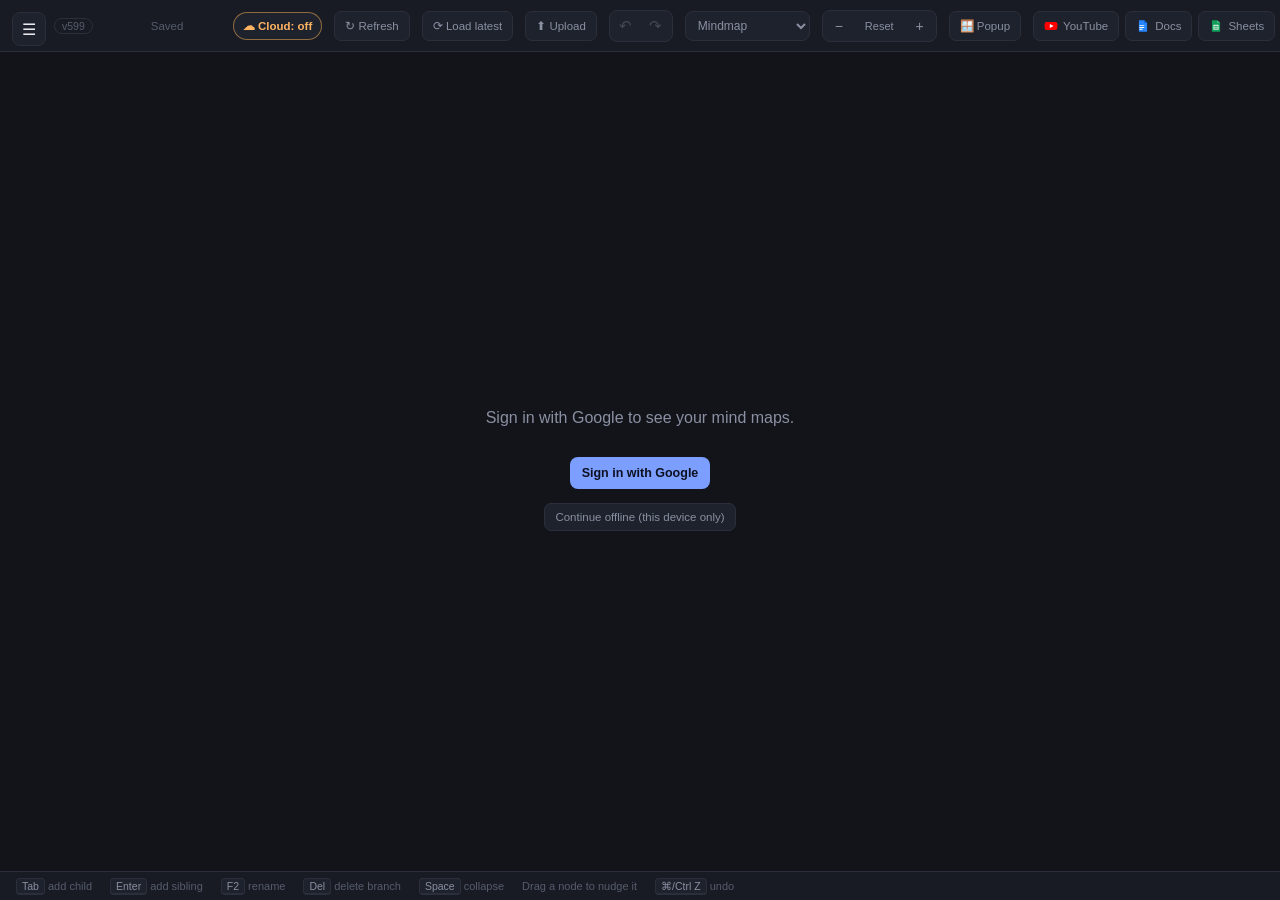
<file: index.html>
<!DOCTYPE html>
<html lang="en">
<head>
<meta charset="UTF-8">
<meta name="viewport" content="width=device-width, initial-scale=1.0, interactive-widget=resizes-content">
<!-- Discourages the browser from serving a stale cached copy of this page
     itself. Real HTTP cache-control headers (which GitHub Pages/its CDN
     set, and which meta tags can't override) still apply on top of this,
     so this alone won't guarantee a fresh index.html — but combined with
     the ?v= version below on app.js/style.css, it means even a cached
     index.html still points at the right versioned files. -->
<meta http-equiv="Cache-Control" content="no-cache, no-store, must-revalidate">
<meta http-equiv="Pragma" content="no-cache">
<meta http-equiv="Expires" content="0">
<title>Bản đồ tư duy</title>
<link rel="icon" type="image/svg+xml" href="favicon.svg">
<link rel="manifest" href="manifest.webmanifest?v=599">
<link rel="apple-touch-icon" href="pwa-icon-192.png">
<meta name="theme-color" content="#15171c">
<meta name="application-name" content="Branchline">
<meta name="mobile-web-app-capable" content="yes">
<meta name="apple-mobile-web-app-capable" content="yes">
<meta name="apple-mobile-web-app-status-bar-style" content="black-translucent">
<meta name="apple-mobile-web-app-title" content="Branchline">
<!-- BUMP_VERSION: bump this number every time you re-upload app.js or
     style.css to GitHub. Browsers (and GitHub's CDN) cache .css/.js files
     by their exact URL, so "style.css" and "style.css?v=599" count as
     completely different files to them — bumping this forces everyone's
     browser to fetch your new version instead of reusing an old cached
     one, no hard-refresh needed on their end. -->
<link rel="stylesheet" href="style.css?v=596">
</head>
<body>
<div id="app">

  <button id="btn-toggle-sidebar" class="sidebar-toggle-btn" title="Show/hide sidebar" aria-label="Show/hide sidebar">☰</button>

  <aside id="sidebar">
    <div class="sidebar-head">
      <div class="brand">
        <span class="brand-mark">◆</span>
        <span class="brand-name">Branchline</span>
      </div>
      <button id="btn-new-map" class="btn-primary" title="New mind map (N)">+ New map</button>
    </div>

    <div class="sidebar-section-label">Your maps</div>
    <ul id="mindmap-list"></ul>
    <p id="mindmap-list-signed-out" class="sidebar-signed-out-note hidden">Sign in with Google to see your maps.</p>

    <div class="sidebar-folder">
      <span id="folder-status" class="folder-status">Saving to browser storage only</span>
      <button id="btn-connect-folder" class="btn-ghost small">Connect folder</button>
    </div>

    <div class="sidebar-folder">
      <div class="drive-status-row">
        <span id="online-indicator" class="online-dot" title="Online"></span>
        <span id="drive-status" class="folder-status">Not synced to Google Drive</span>
      </div>
      <button id="btn-google-signin" class="btn-ghost small">Sign in with Google</button>
    </div>

    <script src="https://accounts.google.com/gsi/client" async defer></script>

    <div class="sidebar-foot">
      <button id="btn-export" class="btn-ghost">Export .json</button>
      <button id="btn-import" class="btn-ghost">Import .json</button>
      <input type="file" id="file-import" accept=".json" hidden>
      <button id="btn-trash" class="btn-ghost" title="Trashed maps">🗑 Trash<span id="trash-count-badge" class="trash-count-badge hidden"></span></button>
      <button id="btn-storage" class="btn-ghost" title="See what's using up browser storage">🗄 Storage</button>
      <button id="btn-commentbrowser" class="btn-ghost" title="Browse photo comments">💬 Comments</button>
      <div class="sidebar-media-row">
        <button id="btn-notesbrowser" class="btn-ghost" title="Browse all your notes">🗒 Notes</button>
        <button id="btn-photosbrowser" class="btn-ghost" title="Browse every photo on this map">🖼 Photos</button>
        <button id="btn-videosbrowser" class="btn-ghost" title="Browse every video on this map"><svg class="btn-icon-svg" viewBox="0 0 24 24" aria-hidden="true"><rect x="1" y="5" width="22" height="14" rx="4" fill="#FF0000"/><path d="M10 8.6l6.5 3.4-6.5 3.4z" fill="#fff"/></svg> Videos</button>
      </div>
      <button id="btn-help" class="btn-ghost">Shortcuts ?</button>
    </div>
  </aside>

  <main id="main">
    <div id="stale-sync-banner" class="stale-sync-banner hidden" role="status">
      <span id="stale-sync-text">⏳ Still syncing from Google Drive — what's on screen may not be the latest version from your other devices yet.</span>
    </div>
    <!-- Shown whenever this device is signed in but can no longer reach
         Drive (expired Google session, failed uploads, or offline). The
         sidebar's small status line said this already, but quietly enough
         to edit for an hour without noticing. -->
    <div id="drive-lost-banner" class="drive-lost-banner hidden" role="alert">
      <span id="drive-lost-text"></span>
      <button type="button" id="drive-lost-reconnect" class="drive-lost-btn">Reconnect Google</button>
    </div>
    <div id="toolbar">
      <input id="title-input" class="title-input" spellcheck="false" placeholder="Untitled map">
      <span id="version-badge" class="version-badge" title="Loading version…"></span>
      <div id="toolbar-quote-banner" class="toolbar-gap toolbar-quote-banner" role="button" tabindex="0" title="Click to view or edit your affirmations">
        <marquee id="quote-banner-marquee" behavior="scroll" direction="left" scrollamount="4">Loading…</marquee>
      </div>
      <span id="save-status" class="save-status">Saved</span>
      <button id="cloud-sync-pill" class="cloud-sync-pill" type="button" title="Google Drive sync status">☁ Cloud: checking…</button>
      <button id="btn-refresh-app" class="btn-ghost" type="button" title="Reload Branchline">↻ Refresh</button>
      <button id="btn-load-latest" class="btn-ghost" title="Pull the newest version of your maps from Google Drive right now">⟳ Load latest</button>
      <button id="btn-upload-now" class="btn-ghost" title="Upload the map you have open to Google Drive right now — for when you want to be sure it went up">⬆ Upload</button>
      <div class="undo-controls">
        <button id="btn-undo" title="Undo (Ctrl/Cmd+Z)" aria-label="Undo" disabled>↶</button>
        <button id="btn-redo" title="Redo (Ctrl/Cmd+Shift+Z)" aria-label="Redo" disabled>↷</button>
      </div>
      <select id="layout-select" class="layout-select" title="Change how this map is laid out">
        <option value="mindmap">Mindmap</option>
        <option value="righty">Righty mindmap</option>
        <option value="timeline">Timeline</option>
      </select>
      <div class="zoom-controls">
        <button id="zoom-out" title="Zoom out">−</button>
        <button id="zoom-reset" title="Reset view">Reset</button>
        <button id="zoom-in" title="Zoom in">+</button>
      </div>
      <button id="btn-popup-opener" class="btn-ghost" title="Open any URL in a sized popup window (Ctrl/Cmd+Shift+O)">🪟 Popup</button>
      <div class="quicklink-group">
        <button id="btn-quick-youtube" class="btn-ghost btn-quicklink" title="Open YouTube in a popup window">
          <svg viewBox="0 0 24 24" class="btn-quicklink-icon"><rect x="1" y="5" width="22" height="14" rx="4" fill="#FF0000"/><path d="M10 8.6l6.5 3.4-6.5 3.4z" fill="#fff"/></svg>
          YouTube
        </button>
        <button id="btn-quick-gdocs" class="btn-ghost btn-quicklink" title="Open Google Docs in a popup window">
          <svg viewBox="0 0 24 24" class="btn-quicklink-icon"><path d="M6 2h8l5 5v14a1 1 0 01-1 1H6a1 1 0 01-1-1V3a1 1 0 011-1z" fill="#2684FC"/><path d="M14 2l5 5h-5z" fill="#0F62D6"/><rect x="5.5" y="10.5" width="9" height="1.6" rx=".8" fill="#fff"/><rect x="5.5" y="13.7" width="9" height="1.6" rx=".8" fill="#fff"/><rect x="5.5" y="16.9" width="6" height="1.6" rx=".8" fill="#fff"/></svg>
          Docs
        </button>
        <button id="btn-quick-gsheets" class="btn-ghost btn-quicklink" title="Open Google Sheets in a popup window">
          <svg viewBox="0 0 24 24" class="btn-quicklink-icon"><path d="M6 2h8l5 5v14a1 1 0 01-1 1H6a1 1 0 01-1-1V3a1 1 0 011-1z" fill="#0F9D58"/><path d="M14 2l5 5h-5z" fill="#57BB8F"/><rect x="7.5" y="10" width="9" height="8.5" rx="1.1" fill="#fff"/><line x1="7.5" y1="12.9" x2="16.5" y2="12.9" stroke="#0F9D58" stroke-width="1"/><line x1="7.5" y1="15.7" x2="16.5" y2="15.7" stroke="#0F9D58" stroke-width="1"/><line x1="10.5" y1="10" x2="10.5" y2="18.5" stroke="#0F9D58" stroke-width="1"/><line x1="13.5" y1="10" x2="13.5" y2="18.5" stroke="#0F9D58" stroke-width="1"/></svg>
          Sheets
        </button>
        <button id="btn-quick-gphotos" class="btn-ghost btn-quicklink" title="Open Google Photos in a popup window">
          <svg viewBox="0 0 24 24" class="btn-quicklink-icon"><path d="M12 12 L12 0 A6 6 0 0 1 12 12 Z" fill="#E94235"/><path d="M12 12 L24 12 A6 6 0 0 1 12 12 Z" fill="#4A82F2"/><path d="M12 12 L12 24 A6 6 0 0 1 12 12 Z" fill="#31A354"/><path d="M12 12 L0 12 A6 6 0 0 1 12 12 Z" fill="#FBBB05"/></svg>
          Photos
        </button>
      </div>
      <button id="btn-auto-arrange" class="btn-ghost" title="Snap every node back to its automatic position (clears manual nudges that can overlap)">⤢ Auto-arrange</button>
      <button id="btn-theme" class="btn-ghost" title="Change background, connector and font colors">🎨 Theme</button>
      <button id="btn-delete-map" class="btn-ghost danger" title="Move this map to trash">Delete map</button>
    </div>

    <div id="viewport">
      <div id="world">
        <svg id="lines-svg" xmlns="http://www.w3.org/2000/svg"></svg>
        <div id="nodes-layer"></div>
      </div>
      <div id="empty-state" class="hidden">
        <p>No mind maps yet.</p>
        <button id="btn-empty-new" class="btn-primary">Create your first map</button>
      </div>
      <div id="signed-out-state" class="hidden">
        <p>Sign in with Google to see your mind maps.</p>
        <button id="btn-signed-out-signin" class="btn-primary">Sign in with Google</button>
        <button id="btn-local-only" class="btn-ghost">Continue offline (this device only)</button>
      </div>
      <div id="node-fabs" class="hidden">
        <button id="fab-add-child" class="node-fab" title="Add child node (Tab)">
          <svg viewBox="0 0 57 23" xmlns="http://www.w3.org/2000/svg">
            <rect x="3" y="9" width="7" height="5" fill="currentColor" stroke="none"></rect>
            <line x1="19" y1="11.5" x2="25" y2="11.5" stroke-width="2"></line>
            <rect x="24" y="3" width="30" height="17" rx="1.5" stroke-width="3"></rect>
            <line x1="39" y1="8" x2="39" y2="15" stroke-width="2.5"></line>
            <line x1="35" y1="11.5" x2="43" y2="11.5" stroke-width="2.5"></line>
          </svg>
        </button>
        <button id="fab-add-sibling" class="node-fab" title="Add sibling node (Enter)">
          <svg viewBox="0 0 49 36" xmlns="http://www.w3.org/2000/svg">
            <rect x="17" y="3" width="6" height="4" fill="currentColor" stroke="none"></rect>
            <path d="M10,5.5 L4.5,5.5 L4.5,24.5 L16,24.5" fill="none" stroke-width="3" stroke-linejoin="round" stroke-linecap="round"></path>
            <rect x="15" y="15" width="31" height="18" rx="1.5" stroke-width="3"></rect>
            <line x1="31" y1="20" x2="31" y2="28" stroke-width="2.5"></line>
            <line x1="27" y1="24" x2="35" y2="24" stroke-width="2.5"></line>
          </svg>
        </button>
        <button id="btn-calendar" class="node-fab node-fab-calendar" title="Calendar" aria-label="Calendar">📅</button>
      </div>
    </div>

    <div id="hint-bar">
      <span><kbd>Tab</kbd> add child</span>
      <span><kbd>Enter</kbd> add sibling</span>
      <span><kbd>F2</kbd> rename</span>
      <span><kbd>Del</kbd> delete branch</span>
      <span><kbd>Space</kbd> collapse</span>
      <span>Drag a node to nudge it</span>
      <span><kbd>⌘/Ctrl Z</kbd> undo</span>
    </div>
  </main>

</div>

<div id="help-modal" class="modal hidden">
  <div class="modal-card">
    <h2>Keyboard shortcuts</h2>
    <table>
      <tr><td><kbd>Tab</kbd></td><td>Add a child to the selected node</td></tr>
      <tr><td><kbd>Enter</kbd></td><td>Add a sibling after the selected node</td></tr>
      <tr><td><kbd>Shift</kbd> + <kbd>Enter</kbd></td><td>New line while editing text</td></tr>
      <tr><td><kbd>F2</kbd> / double‑click</td><td>Rename the selected node</td></tr>
      <tr><td><kbd>Esc</kbd></td><td>Stop editing</td></tr>
      <tr><td><kbd>Delete</kbd> / <kbd>Backspace</kbd></td><td>Delete the selected branch</td></tr>
      <tr><td><kbd>Space</kbd></td><td>Collapse / expand children</td></tr>
      <tr><td><kbd>Ctrl/⌘</kbd> + <kbd>Shift</kbd> + <kbd>X</kbd></td><td>Strikethrough / un-strike the selected node</td></tr>
      <tr><td>Arrow keys</td><td>Move selection between nodes</td></tr>
      <tr><td><kbd>Ctrl/⌘</kbd> + <kbd>Z</kbd></td><td>Undo</td></tr>
      <tr><td><kbd>Ctrl/⌘</kbd> + <kbd>Shift</kbd> + <kbd>Z</kbd></td><td>Redo</td></tr>
      <tr><td>Scroll / pinch</td><td>Zoom the canvas</td></tr>
      <tr><td>Drag empty canvas</td><td>Pan the canvas</td></tr>
      <tr><td>Drag a node</td><td>Nudge it away from the automatic layout (right‑click → Reset position to undo)</td></tr>
      <tr><td>Auto-arrange</td><td>Toolbar button that clears every manual nudge in the map at once, in case branches have drifted into overlapping each other</td></tr>
      <tr><td>Right‑click a node</td><td>More actions (color, collapse, strikethrough, delete, reset position, add URL)</td></tr>
      <tr><td>Add URL…</td><td>Right-click a node, choose "Add URL…" (or press <kbd>Ctrl/⌘</kbd> + <kbd>K</kbd> with a node selected), then type or paste a web address. Repeat to attach more than one link. Nodes with a URL show a small 🔗 marker alongside any photo thumbnails — click it to open the link (or, with several, pick which one). Right-click the 🔗 marker itself to edit an existing link.</td></tr>
      <tr><td>Add note…</td><td>Right-click a node and choose "Add note…" to attach a longer note — and you can attach more than one. Each note has an optional title field on its first line (<kbd>Enter</kbd> jumps from the title into the body) — the picker menus below use it, falling back to a preview of the body text if it's left blank. Nodes with notes show one small note-shaped marker per note, alongside any photo thumbnails. Click a marker to open that note; inside the editor use <kbd>Alt</kbd> + arrow keys to page between them, "+ New note" to start another, and 🗑 to delete the one on screen. Right-click any note marker for a quick list of every note on the node, each with its own ✕ to delete without opening the editor.</td></tr>
      <tr><td>Tasks…</td><td>Right-click a node and choose "Add tasks…" to keep a checklist for it (e.g. today's to-dos). Nodes with tasks show a small ring marker with a fraction like "2/5" — its fill grows as you check tasks off, and a progress bar on the node fills the same way. Every task row has a ✗ button right after its checkbox that marks it <b>failed</b> — the opposite of done (for a subtask pill, right-click it and choose "Mark failed"). Click it again to clear; marking something done clears failed, and vice versa. Failed items stay in the total, are counted separately (e.g. "3 of 8 done · 2 failed"), and are never shown as overdue. Click the ⏱ next to any task to start a 1-minute focus timer for it — click "+1m" any time to add more, it keeps running even if you close the modal, chimes when time's up, and counts down right in the browser tab's title alongside the task name (e.g. "⏱ 0:42 · Water the plants") so you can see it from another tab.</td></tr>
      <tr><td>Drag markers to another node</td><td>A node's note icon, link icon (both shown alongside its photo thumbnails), task ring/progress bar, or any individual photo thumbnail can all be dragged onto a different node to move that note, link, checklist, or photo over — hold <kbd>Alt</kbd>/<kbd>⌥</kbd> while dropping to copy instead of move. Each note marker drags just that one note. Dragging the "+N" photo badge moves the rest of that node's photos as a batch.</td></tr>
      <tr><td>← Back</td><td>The note editor, photo viewer and YouTube player each have a ← Back button. If you opened one from a list (Notes, Photos, Videos, Favorites, a tag gallery…), Back returns to that list with the same folder, search and scroll position; from the map or from Tasks/Calendar it simply closes the viewer, leaving you where you were.</td></tr>
      <tr><td>Add image to note</td><td>In the note editor, click the 🖼 button to pick a photo, or paste (Ctrl/⌘+V) or drag-and-drop an image straight into the note.</td></tr>
      <tr><td>Add photo…</td><td>Right-click a node and choose "Add photo…" to attach one or more pictures to it (pick multiple files at once, or repeat to add more later). Nodes with photos show a small thumbnail with a count badge — click it to view full-size and step through them. With a node selected, you can also just paste (<kbd>Ctrl/⌘</kbd> + <kbd>V</kbd>) an image straight from your clipboard — handy right after taking a screenshot.</td></tr>
      <tr><td>🏷 Tags (inside 🖼 Photos)</td><td>Open 🖼 Photos in the sidebar, then tap the 🏷 Tags button next to the sort options to open a browser of every tag you've added to a photo, gathered from across the whole map. Tap a tag to see every photo carrying it, no matter which node it's on — tap a photo there to jump straight to its node (expanding any collapsed branch in the way) and open it full-size.</td></tr>
      <tr><td>💬 Comments (sidebar)</td><td>Opens a browser of every photo comment across the whole map, with a search box to filter by comment text or node name. Tap one to open that photo full-size — prev/next there steps through every commented photo.</td></tr>
      <tr><td>Crop / Add text on photo</td><td>Open a photo full-size, then use the ⛶ button to crop it, or the "Aa" button to add a text label. Each click on the photo places one label — drag it into place (or drag its small ⠿ handle at the top-left corner, which always moves it even mid-edit, so you never fight with text-caret placement), pick a color, drag the small dot on its corner to resize the text. Click "Aa" again to place another label; click elsewhere on the photo to just finish the current one. "Apply" bakes every label permanently into the photo.</td></tr>
      <tr><td>🔢 button on a photo</td><td>Drops a number-in-circle symbol (1️⃣–9️⃣) onto the photo as a draggable label — position it, resize it, then Apply to bake it permanently into the image, handy for numbering points in the photo.</td></tr>
      <tr><td>⏱ Timer</td><td>Right-click a node and choose "Add timer…" to keep a running total of time spent on it. Tap "+1m" in the popup each time you spend a minute on it — no countdown, just a manual tally. The total shows right on the node as a small "⏱ 45m"-style badge; tap the badge (or right-click → the timer item again) to add more or reset it. Saved with the map like everything else.</td></tr>
      <tr><td>Root node clock</td><td>The map's central node always shows a small live clock below its title: the current time, UTC/US (NY)/UK world clocks, today's Vietnamese weekday and date, and the lunar date — ticking forward on its own, no setup needed.</td></tr>
    </table>
    <button id="help-close" class="btn-primary">Got it</button>
  </div>
</div>

<input type="file" id="node-image-input" accept="image/*" multiple hidden>

<div id="trash-modal" class="modal hidden">
  <div class="modal-card trash-modal-card">
    <h2>Trash</h2>
    <p class="trash-hint">Deleted maps land here first. Restore one back to your list, or delete it forever to remove it for good.</p>
    <ul id="trash-list" class="trash-list"></ul>
    <div class="trash-modal-actions">
      <button id="trash-empty-btn" class="btn-ghost danger">Empty trash</button>
      <button id="trash-close" class="btn-primary">Done</button>
    </div>
  </div>
</div>

<div id="storage-modal" class="modal hidden">
  <div class="modal-card trash-modal-card storage-modal-card">
    <h2>Storage</h2>
    <p class="trash-hint">What's actually using up this browser's storage for this site, broken down by map. Trashed maps still hold onto their full photo data until they're deleted forever below — that's the most common reason usage looks much bigger than your active maps alone.</p>
    <p id="storage-total-line" class="storage-total-line">Calculating…</p>
    <ul id="storage-list" class="trash-list storage-list"></ul>
    <div class="trash-modal-actions">
      <button id="storage-empty-trash-btn" class="btn-ghost danger">Empty trash</button>
      <button id="storage-cleanup-btn" class="btn-ghost" title="Remove any photo bytes left behind by deleted nodes/replaced images on your currently open map">Clean up current map</button>
      <button id="storage-merge-btn" class="btn-ghost" title="Photos that are exactly the same picture (added before identical photos shared one id) get folded onto a single stored copy on your currently open map">Merge identical photos</button>
      <button id="storage-cleanup-all-btn" class="btn-ghost" title="Run the same cleanup across every map, not just the one currently open — use this once to reclaim storage from the folder-sync duplication bug">Clean up all maps</button>
      <button id="storage-orphan-btn" class="btn-ghost danger" title="Delete photo bytes left behind by maps that no longer exist at all — not visible in the trash">No unowned photos found</button>
      <button id="storage-close" class="btn-primary">Done</button>
    </div>
  </div>
</div>

<div id="photo-modal" class="modal hidden">
  <div class="modal-card photo-modal-card">
    <button id="photo-modal-prev" class="photo-modal-nav photo-modal-prev hidden" title="Previous photo" aria-label="Previous photo">‹</button>
    <img id="photo-modal-img" alt="Node photo">
    <button id="photo-modal-next" class="photo-modal-nav photo-modal-next hidden" title="Next photo" aria-label="Next photo">›</button>

    <!-- All per-photo edit/status actions live in one fixed top-right
         toolbar instead of being scattered around the viewport corners.
         🔢/Aa/⛶(crop)/☆(favorite) are inserted here by app.js, in that
         order, right before the comment toggle — see the insertBefore
         chain near photoModalToolbarTop in app.js. -->
    <button id="photo-modal-back" class="photo-modal-toolbar-btn photo-modal-back" title="Back" aria-label="Back">←</button>
    <div id="photo-modal-toolbar-top" class="photo-modal-toolbar photo-modal-toolbar-top">
      <button id="photo-modal-comment-toggle" class="photo-modal-toolbar-btn" title="Add/view comment" aria-label="Add or view comment">💬</button>
      <button id="photo-modal-folder" class="photo-modal-toolbar-btn" title="Move to folder" aria-label="Move to folder">📁</button>
      <button id="photo-modal-delete" class="photo-modal-toolbar-btn" title="Delete this photo" aria-label="Delete this photo">🗑</button>
      <button id="photo-modal-close" class="photo-modal-toolbar-btn" title="Close" aria-label="Close">✕</button>
    </div>

    <!-- Navigation/zoom actions live in one fixed bottom-center toolbar. -->
    <div id="photo-modal-toolbar-bottom" class="photo-modal-toolbar photo-modal-toolbar-bottom">
      <button id="photo-modal-goto" class="photo-modal-goto hidden" title="Go to this node on the map" aria-label="Go to this node on the map">Go to node →</button>
      <button id="photo-modal-zoom-out" class="photo-modal-toolbar-btn" title="Zoom out" aria-label="Zoom out">−</button>
      <span id="photo-modal-count" class="photo-modal-count hidden"></span>
      <button id="photo-modal-zoom-in" class="photo-modal-toolbar-btn" title="Zoom in" aria-label="Zoom in">+</button>
    </div>

    <div id="photo-modal-tags" class="photo-modal-tags">
      <div id="photo-modal-tag-chips" class="photo-modal-tag-chips"></div>
      <div class="photo-modal-tag-input-wrap">
        <input id="photo-modal-tag-input" class="photo-modal-tag-input" type="text" placeholder="Add tag…" maxlength="24" autocomplete="off" spellcheck="false" aria-label="Add a tag to this photo">
        <ul id="photo-modal-tag-suggest" class="photo-modal-tag-suggest hidden"></ul>
      </div>
    </div>
    <div id="photo-modal-comment-row" class="photo-modal-comment-row hidden">
      <textarea id="photo-modal-comment-input" class="video-modal-comment-input" rows="4" maxlength="2000" spellcheck="false" placeholder="Add a comment about this photo… Press Enter for a new paragraph."></textarea>
    </div>
  </div>
</div>

<div id="link-comment-modal" class="modal hidden">
  <div class="modal-card link-comment-modal-card">
    <div class="link-comment-modal-head">
      <h2>Comment</h2>
      <button id="link-comment-modal-favorite" class="video-modal-close item-star-btn" title="Add to favorites" aria-label="Add to favorites">☆</button>
      <button id="link-comment-modal-close" class="video-modal-close" title="Close" aria-label="Close">✕</button>
    </div>
    <div id="link-comment-modal-url" class="link-comment-modal-url"></div>
    <textarea id="link-comment-modal-input" class="video-modal-comment-input" rows="4" maxlength="2000" spellcheck="false" placeholder="Add a comment about this link… (shown on hover). Press Enter for a new paragraph."></textarea>
  </div>
</div>

<div id="popup-opener-modal" class="modal hidden">
  <div class="modal-card popup-opener-modal-card">
    <div class="modal-back-row">
      <button type="button" id="popup-opener-back" class="modal-back-btn" title="Back" aria-label="Back">←</button>
      <h2>🪟 Open in popup</h2>
      <span class="modal-back-row-gap"></span>
      <button type="button" id="popup-opener-close" class="modal-back-btn" title="Close" aria-label="Close">✕</button>
    </div>
    <div class="popup-opener-row">
      <input id="popup-opener-input" type="text" class="popup-opener-input" placeholder="https://…" spellcheck="false" autocomplete="off">
      <button id="popup-opener-open" class="btn-primary popup-opener-open-btn">Open</button>
    </div>
    <div id="popup-opener-clip-tag" class="popup-opener-clip-tag hidden">📋 From clipboard</div>
    <div id="popup-opener-error" class="popup-opener-error hidden"></div>
    <button id="popup-opener-blank" class="btn-ghost popup-opener-blank-btn">✨ Open blank popup window</button>
    <p class="popup-opener-hint">Opens a separate, centered window — sized a bit smaller than this mindmap window — handy for keeping a runner sheet, doc, or video open beside the map without losing your place. Right-click any link on a node or table cell for the same 🪟 option.</p>
  </div>
</div>

<div id="video-modal" class="modal video-modal hidden">
  <button id="video-modal-back" class="video-modal-back" title="Back" aria-label="Back">←</button>
  <div class="modal-card video-modal-card">
    <div class="video-modal-actions">
      <a id="video-modal-open-link" class="video-modal-open-link" target="_blank" rel="noopener">Open on YouTube ↗</a>
      <button id="video-modal-favorite" class="video-modal-size item-star-btn" title="Add to favorites" aria-label="Add to favorites">☆</button>
      <button id="video-modal-folder" class="video-modal-size" title="Move to folder" aria-label="Move to folder">📁</button>
      <button id="video-modal-minimize" class="video-modal-size" title="Minimize player" aria-label="Minimize player">─</button>
      <button id="video-modal-size" class="video-modal-size" title="Make player bigger" aria-label="Change player size">⤢</button>
      <button id="video-modal-close" class="video-modal-close" title="Close" aria-label="Close">✕</button>
    </div>
    <div class="video-modal-frame-wrap">
      <div id="video-modal-iframe" class="video-modal-iframe"></div>
    </div>
    <div id="video-modal-comment-row" class="video-modal-comment-row hidden">
      <textarea id="video-modal-comment-input" class="video-modal-comment-input" rows="4" maxlength="2000" spellcheck="false" placeholder="Add a comment about this link… Paste a screenshot to attach it. Press Enter for a new paragraph."></textarea>
      <div id="video-modal-photo-strip" class="video-modal-photo-strip">
        <button type="button" id="video-modal-photo-add" class="video-modal-photo-add" title="Attach a photo" aria-label="Attach a photo">+ 📷</button>
      </div>
      <input type="file" id="video-modal-photo-input" accept="image/*" multiple hidden>
    </div>
  </div>
</div>

<div id="tagbrowser-modal" class="modal hidden">
  <div class="modal-card tagbrowser-modal-card">
    <div id="tagbrowser-list-view">
      <div class="modal-back-row">
        <button type="button" id="tagbrowser-list-back" class="modal-back-btn hidden" title="Back to Photos" aria-label="Back to Photos">←</button>
        <h2>Photo tags</h2>
        <span class="modal-back-row-gap"></span>
        <button type="button" id="tagbrowser-close" class="modal-back-btn" title="Close" aria-label="Close">✕</button>
      </div>
      <p class="tagbrowser-hint">Every tag you've added to a photo, gathered from across this whole map.</p>
      <ul id="tagbrowser-tag-list" class="tagbrowser-tag-list"></ul>
    </div>
    <div id="tagbrowser-gallery-view" class="hidden">
      <div class="modal-back-row">
        <button type="button" id="tagbrowser-back" class="modal-back-btn" title="Back" aria-label="Back">←</button>
        <h2 id="tagbrowser-gallery-title">Tag</h2>
        <span class="modal-back-row-gap"></span>
        <button type="button" id="tagbrowser-gallery-close" class="modal-back-btn" title="Close" aria-label="Close">✕</button>
      </div>
      <div id="tagbrowser-gallery-grid" class="tagbrowser-gallery-grid"></div>
    </div>
  </div>
</div>

<div id="commentbrowser-modal" class="modal hidden">
  <div class="modal-card tagbrowser-modal-card">
    <div class="modal-back-row">
      <h2>Photo comments</h2>
      <span class="modal-back-row-gap"></span>
      <button type="button" id="commentbrowser-close" class="modal-back-btn" title="Close" aria-label="Close">✕</button>
    </div>
    <p class="tagbrowser-hint">Every comment you've added to a photo, gathered from across this whole map.</p>
    <input type="text" id="commentbrowser-search" class="commentbrowser-search" placeholder="Search comments or node names…" spellcheck="false">
    <div id="commentbrowser-grid" class="tagbrowser-gallery-grid"></div>
  </div>
</div>

<div id="favoritesbrowser-modal" class="modal hidden">
  <div class="modal-card tagbrowser-modal-card">
    <div class="modal-back-row">
      <h2>Favorites</h2>
      <span class="modal-back-row-gap"></span>
      <button type="button" id="favoritesbrowser-close" class="modal-back-btn" title="Close" aria-label="Close">✕</button>
    </div>
    <p class="tagbrowser-hint">Every note, photo, link, and video you've starred, gathered from across this whole map.</p>
    <input type="text" id="favoritesbrowser-search" class="commentbrowser-search" placeholder="Search favorites or node names…" spellcheck="false">
    <ul id="favoritesbrowser-list" class="favoritesbrowser-list"></ul>
  </div>
</div>

<div id="notesbrowser-modal" class="modal hidden">
  <div class="modal-card tagbrowser-modal-card browser-with-folders">
    <div class="modal-back-row">
      <h2>Notes</h2>
      <span class="modal-back-row-gap"></span>
      <button type="button" id="notesbrowser-close" class="modal-back-btn" title="Close" aria-label="Close">✕</button>
    </div>
    <p class="tagbrowser-hint">Every note across this whole map, in one list.</p>
    <input type="text" id="notesbrowser-search" class="commentbrowser-search" placeholder="Search notes or node names…" spellcheck="false">
    <div class="notesbrowser-sort-row">
      <span class="notesbrowser-sort-label">Sort by</span>
      <button type="button" id="notesbrowser-sort-date" class="notesbrowser-sort-btn active" data-sort="date" title="Click again to reverse order">Date<span class="notesbrowser-sort-arrow"></span></button>
      <button type="button" id="notesbrowser-sort-alpha" class="notesbrowser-sort-btn" data-sort="alpha" title="Click again to reverse order">A–Z<span class="notesbrowser-sort-arrow"></span></button>
    </div>
    <div class="browser-body">
      <div id="notesbrowser-folders" class="browser-folder-sidebar"></div>
      <ul id="notesbrowser-list" class="favoritesbrowser-list"></ul>
    </div>
  </div>
</div>

<div id="photosbrowser-modal" class="modal hidden">
  <div class="modal-card tagbrowser-modal-card browser-with-folders">
    <div class="modal-back-row">
      <h2>Photos</h2>
      <span class="modal-back-row-gap"></span>
      <button type="button" id="photosbrowser-close" class="modal-back-btn" title="Close" aria-label="Close">✕</button>
    </div>
    <p class="tagbrowser-hint">Every photo across this whole map, in one list.</p>
    <input type="text" id="photosbrowser-search" class="commentbrowser-search" placeholder="Search tags or node names…" spellcheck="false">
    <div class="notesbrowser-sort-row">
      <span class="notesbrowser-sort-label">Sort by</span>
      <button type="button" id="photosbrowser-sort-date" class="notesbrowser-sort-btn active" data-sort="date" title="Click again to reverse order">Date<span class="notesbrowser-sort-arrow"></span></button>
      <button type="button" id="photosbrowser-sort-alpha" class="notesbrowser-sort-btn" data-sort="alpha" title="Click again to reverse order">A–Z<span class="notesbrowser-sort-arrow"></span></button>
      <button type="button" id="photosbrowser-tags-btn" class="notesbrowser-sort-btn photosbrowser-tags-btn" title="Browse photos by tag">🏷 Tags</button>
    </div>
    <div class="browser-body">
      <div id="photosbrowser-folders" class="browser-folder-sidebar"></div>
      <ul id="photosbrowser-list" class="favoritesbrowser-list"></ul>
    </div>
  </div>
</div>

<div id="videosbrowser-modal" class="modal hidden">
  <div class="modal-card tagbrowser-modal-card browser-with-folders">
    <div class="modal-back-row">
      <h2>Videos</h2>
      <span class="modal-back-row-gap"></span>
      <button type="button" id="videosbrowser-close" class="modal-back-btn" title="Close" aria-label="Close">✕</button>
    </div>
    <p class="tagbrowser-hint">Every YouTube video across this whole map, in one list.</p>
    <input type="text" id="videosbrowser-search" class="commentbrowser-search" placeholder="Search titles or node names…" spellcheck="false">
    <div class="notesbrowser-sort-row">
      <span class="notesbrowser-sort-label">Sort by</span>
      <button type="button" id="videosbrowser-sort-date" class="notesbrowser-sort-btn active" data-sort="date" title="Click again to reverse order">Date<span class="notesbrowser-sort-arrow"></span></button>
      <button type="button" id="videosbrowser-sort-alpha" class="notesbrowser-sort-btn" data-sort="alpha" title="Click again to reverse order">A–Z<span class="notesbrowser-sort-arrow"></span></button>
    </div>
    <div class="browser-body">
      <div id="videosbrowser-folders" class="browser-folder-sidebar"></div>
      <ul id="videosbrowser-list" class="favoritesbrowser-list"></ul>
    </div>
  </div>
</div>

<div id="signin-required-modal" class="modal hidden">
  <div class="modal-card signin-required-modal-card">
    <h2>Sign in to edit</h2>
    <p>This map is read-only until you sign in with Google. Editing, undo/redo, and adding tasks, notes, or photos all need a signed-in session.</p>
    <div class="signin-required-actions">
      <button id="signin-required-signin" class="btn-primary">Sign in with Google</button>
      <button id="signin-required-cancel" class="btn-ghost">Not now</button>
    </div>
  </div>
</div>

<div id="sync-status-modal" class="modal hidden">
  <div class="modal-card sync-status-modal-card">
    <div class="sync-modal-title-row">
      <h2>Google Drive sync</h2>
      <button type="button" id="sync-modal-close" class="note-nav-btn" title="Close" aria-label="Close">✕</button>
    </div>
    <div id="sync-modal-hero" class="sync-modal-hero" data-state="syncing">
      <strong id="sync-modal-state">Checking…</strong>
      <span id="sync-modal-substate">Making sure this device has the newest copy.</span>
      <div id="sync-modal-progress" class="sync-modal-progress" aria-label="Sync progress">
        <div class="sync-modal-progress-track">
          <div id="sync-modal-progress-fill" class="sync-modal-progress-fill"></div>
        </div>
        <b id="sync-modal-progress-text" class="sync-modal-progress-text">1%</b>
      </div>
    </div>
    <div class="sync-modal-grid">
      <div class="sync-modal-stat"><span>Current map</span><b id="sync-modal-map">—</b></div>
      <div class="sync-modal-stat"><span>Pending uploads</span><b id="sync-modal-pending">—</b></div>
      <div class="sync-modal-stat"><span>Last Drive check</span><b id="sync-modal-last">—</b></div>
      <div class="sync-modal-stat"><span>Drive revision</span><b id="sync-modal-revision">—</b></div>
    </div>
    <p id="sync-modal-tip" class="sync-modal-tip">On your phone, wait for <b>Verified — safe to switch devices</b> before closing the tab or moving to your PC.</p>
    <div class="sync-modal-actions">
      <button type="button" id="sync-modal-now" class="btn-primary">⟳ Sync &amp; verify now</button>
      <button type="button" id="sync-modal-cancel" class="btn-ghost">Close</button>
    </div>
  </div>
</div>

<div id="ctx-menu" class="ctx-menu hidden"></div>

<div id="theme-modal" class="modal hidden">
  <div class="modal-card">
    <h2>Appearance</h2>

    <div class="theme-row">
      <label for="theme-bg">Canvas background</label>
      <input type="color" id="theme-bg" value="#12141a">
      <button id="theme-bg-reset" class="btn-ghost small">Reset</button>
    </div>

    <div class="theme-row">
      <label for="theme-connector-mode">Connector lines</label>
      <select id="theme-connector-mode">
        <option value="branch">Match branch colors</option>
        <option value="custom">Custom color</option>
      </select>
      <input type="color" id="theme-connector-color" value="#7c9eff">
    </div>

    <div class="theme-row">
      <label for="theme-font-mode">Font color</label>
      <select id="theme-font-mode">
        <option value="auto">Auto (readable)</option>
        <option value="custom">Custom color</option>
      </select>
      <input type="color" id="theme-font-color" value="#f2f3f7">
    </div>

    <p class="theme-note">Connector lines always get a subtle halo so they stay readable against whatever background you pick.</p>

    <button id="theme-close" class="btn-primary">Done</button>
  </div>
</div>

<div id="quote-banner-modal" class="modal hidden">
  <div class="modal-card quote-banner-modal-card">
    <h2>Affirmations</h2>
    <p class="quote-banner-hint">Tap a line to use it. Use ✏️ to fix one, 🗑 to remove it.</p>
    <div class="quote-banner-add-row">
      <input id="quote-banner-add-input" type="text" class="quote-banner-add-input" maxlength="200" spellcheck="false" placeholder="Add a new affirmation…">
      <button id="quote-banner-add-btn" class="btn-ghost" title="Add">+ Add</button>
    </div>
    <div id="quote-banner-list" class="quote-banner-list"></div>
    <div class="quote-banner-actions">
      <button id="quote-banner-random" class="btn-ghost">🔀 Random</button>
      <button id="quote-banner-close" class="btn-primary">Done</button>
    </div>
  </div>
</div>

<div id="note-modal" class="modal hidden">
  <div class="modal-card note-modal-card">
    <div class="note-nav-row">
      <button type="button" id="note-nav-back" class="note-nav-btn note-nav-back" title="Back" aria-label="Back">← Back</button>
      <span class="note-nav-gap"></span>
      <button type="button" id="note-nav-add" class="note-nav-btn" title="Add new note" aria-label="Add new note">⊕</button>
      <button type="button" id="note-nav-templates" class="note-nav-btn" title="Templates — save this note as a template, or insert a saved one" aria-label="Note templates">📋</button>
      <button type="button" id="note-nav-favorite" class="note-nav-btn item-star-btn" title="Add to favorites" aria-label="Add to favorites">☆</button>
      <button type="button" id="note-nav-folder" class="note-nav-btn" title="Move to folder" aria-label="Move to folder">📁</button>
      <button type="button" id="note-nav-info" class="note-nav-btn" title="Note info" aria-label="Note info">i</button>
      <button type="button" id="note-nav-delete" class="note-nav-btn note-nav-btn-danger" title="Delete this note">🗑</button>
      <button type="button" id="note-font-minus" class="note-nav-btn" title="Smaller text">−</button>
      <button type="button" id="note-font-plus" class="note-nav-btn" title="Bigger text">+</button>
      <button type="button" id="note-tool-undo" class="note-nav-btn" title="Undo (Ctrl/⌘+Z)" disabled>↶</button>
      <button type="button" id="note-tool-redo" class="note-nav-btn" title="Redo (Ctrl/⌘+Shift+Z)" disabled>↷</button>
      <button type="button" id="note-nav-close" class="note-nav-btn" title="Close" aria-label="Close">✕</button>
    </div>
    <input id="note-title-input" class="note-title-input" spellcheck="false">
    <div id="note-lock-banner" class="note-lock-banner hidden" role="alert">🔒 Read-only — not connected to Google Drive. Everything up to here is saved.</div>
    <div id="note-textarea" class="note-textarea" contenteditable="true" spellcheck="false" data-placeholder="Add a note for this node…"></div>
    <div class="note-toolbar">
      
      
      <button type="button" id="note-tool-title-mode" class="note-tool-btn" title="Title mode: bold uppercase until first dot or -----">T.</button>
      <button type="button" id="note-tool-bold" class="note-tool-btn" title="Bold"><b>B</b></button>
      <button type="button" id="note-tool-bold-upper" class="note-tool-btn" title="Bold + UPPERCASE selected text"><b>BB</b></button>
      <button type="button" id="note-tool-strike" class="note-tool-btn" title="Strikethrough"><s>S</s></button>
      <button type="button" id="note-tool-tab" class="note-tool-btn" title="Tab to the next stop using dot leaders">Tab···</button>
      <button type="button" id="note-tool-divider" class="note-tool-btn" title="Insert -----">------</button>
      <button type="button" id="note-tool-arrow" class="note-tool-btn" title="Insert → with spaces">→</button>
      <button type="button" id="note-tool-shift-enter" class="note-tool-btn tool-shift-enter" title="Shift+Enter">↵</button>
      <button type="button" id="note-tool-shift-divider" class="note-tool-btn" title="Shift+Enter + ------">↵ ------</button>
      <button type="button" id="note-tool-ol" class="note-tool-btn" title="Numbered list (1. 2. 3.) — each number gets its own auto color while 🎨 is on">1.</button>
      <button type="button" id="note-tool-check" class="note-tool-btn" title="Checklist">☑</button>
      <span class="note-tool-sep"></span>
      <button type="button" id="note-tool-image" class="note-tool-btn" title="Insert image">🖼</button>
      <button type="button" id="note-tool-camera" class="note-tool-btn touch-only" title="Take photo" aria-label="Take photo">📷</button>
      <input type="file" id="note-image-input" accept="image/*" multiple hidden>
      <input type="file" id="note-camera-input" accept="image/*" capture="environment" hidden>
      <span class="note-tool-sep"></span>
      <button type="button" id="note-tool-emoji" class="note-tool-btn" title="Add emoji">😊</button>
      <span class="note-tool-sep"></span>
      <div class="note-color-picker">
        <button type="button" id="note-tool-color" class="note-tool-btn note-color-trigger active" title="Color: Auto" aria-label="Color: Auto">
          <span id="note-color-trigger-label" class="note-color-trigger-glyph">🎨</span>
          <span id="note-color-trigger-swatch" class="note-color-trigger-swatch note-color-trigger-swatch-auto"></span>
        </button>
      </div>
      <span class="note-tool-sep"></span>
      <label class="note-font-picker" title="Font">
        <select id="note-tool-font" class="note-font-select" aria-label="Note font">
          <option value="georgia">Georgia</option>
          <option value="sans">Sans</option>
          <option value="ios">iOS</option>
          <option value="mono">Mono</option>
        </select>
      </label>
    </div>
    <div id="note-resize-handle" class="note-resize-handle" title="Drag to resize"></div>
    <span id="note-line-count" class="note-line-count" aria-hidden="true">Lines: 0</span>
  </div>
  <div id="note-color-popover" class="note-color-popover hidden">
    <button type="button" id="note-color-auto" class="note-tool-btn note-color-auto-choice active" title="Auto Color" aria-label="Auto Color">🎨</button>
    <button type="button" class="note-tool-btn note-color-swatch" data-color="#2b2a25" title="Default text"></button>
    <button type="button" class="note-tool-btn note-color-swatch" data-color="#000000" title="Black"></button>
    <button type="button" class="note-tool-btn note-color-swatch" data-color="#b5504a" title="Red"></button>
    <button type="button" class="note-tool-btn note-color-swatch" data-color="#c98a3a" title="Orange"></button>
    <button type="button" class="note-tool-btn note-color-swatch" data-color="#5a8f5a" title="Green"></button>
    <button type="button" class="note-tool-btn note-color-swatch" data-color="#4a72b5" title="Blue"></button>
    <button type="button" class="note-tool-btn note-color-swatch" data-color="#7c7c76" title="Gray"></button>
    <label class="note-tool-btn note-color-custom-wrap" title="Custom color">
      <span>+</span>
      <input type="color" id="note-color-custom" value="#2b2a25">
    </label>
  </div>
  <div id="note-emoji-popover" class="note-color-popover note-emoji-popover hidden" aria-label="Add animated emoji">
    <!-- v494: self-hosted animated classic Yahoo Messenger emoticons. -->
    <button type="button" class="note-tool-btn note-emoji-swatch note-yahoo-gif-choice" data-yahoo-gif="./assets/yahoo/smile-or-happy-face.gif" data-yahoo-title="Happy" title="Yahoo — Happy"><img src="./assets/yahoo/smile-or-happy-face.gif" alt="Happy" draggable="false"></button>
    <button type="button" class="note-tool-btn note-emoji-swatch note-yahoo-gif-choice" data-yahoo-gif="./assets/yahoo/sad-or-frown-face.gif" data-yahoo-title="Sad" title="Yahoo — Sad"><img src="./assets/yahoo/sad-or-frown-face.gif" alt="Sad" draggable="false"></button>
    <button type="button" class="note-tool-btn note-emoji-swatch note-yahoo-gif-choice" data-yahoo-gif="./assets/yahoo/winking.gif" data-yahoo-title="Wink" title="Yahoo — Wink"><img src="./assets/yahoo/winking.gif" alt="Wink" draggable="false"></button>
    <button type="button" class="note-tool-btn note-emoji-swatch note-yahoo-gif-choice" data-yahoo-gif="./assets/yahoo/big-grin.gif" data-yahoo-title="Big grin" title="Yahoo — Big grin"><img src="./assets/yahoo/big-grin.gif" alt="Big grin" draggable="false"></button>
    <button type="button" class="note-tool-btn note-emoji-swatch note-yahoo-gif-choice" data-yahoo-gif="./assets/yahoo/batting-eyelashes.gif" data-yahoo-title="Batting eyelashes" title="Yahoo — Batting eyelashes"><img src="./assets/yahoo/batting-eyelashes.gif" alt="Batting eyelashes" draggable="false"></button>
    <button type="button" class="note-tool-btn note-emoji-swatch note-yahoo-gif-choice" data-yahoo-gif="./assets/yahoo/big-hug.gif" data-yahoo-title="Big hug" title="Yahoo — Big hug"><img src="./assets/yahoo/big-hug.gif" alt="Big hug" draggable="false"></button>
    <button type="button" class="note-tool-btn note-emoji-swatch note-yahoo-gif-choice" data-yahoo-gif="./assets/yahoo/confused.gif" data-yahoo-title="Confused" title="Yahoo — Confused"><img src="./assets/yahoo/confused.gif" alt="Confused" draggable="false"></button>
    <button type="button" class="note-tool-btn note-emoji-swatch note-yahoo-gif-choice" data-yahoo-gif="./assets/yahoo/love-struck.gif" data-yahoo-title="Love struck" title="Yahoo — Love struck"><img src="./assets/yahoo/love-struck.gif" alt="Love struck" draggable="false"></button>
    <button type="button" class="note-tool-btn note-emoji-swatch note-yahoo-gif-choice" data-yahoo-gif="./assets/yahoo/blushing.gif" data-yahoo-title="Blushing" title="Yahoo — Blushing"><img src="./assets/yahoo/blushing.gif" alt="Blushing" draggable="false"></button>
    <button type="button" class="note-tool-btn note-emoji-swatch note-yahoo-gif-choice" data-yahoo-gif="./assets/yahoo/frustrated-or-sticking-tongue-out.gif" data-yahoo-title="Tongue" title="Yahoo — Tongue"><img src="./assets/yahoo/frustrated-or-sticking-tongue-out.gif" alt="Tongue" draggable="false"></button>
    <button type="button" class="note-tool-btn note-emoji-swatch note-yahoo-gif-choice" data-yahoo-gif="./assets/yahoo/kiss.gif" data-yahoo-title="Kiss" title="Yahoo — Kiss"><img src="./assets/yahoo/kiss.gif" alt="Kiss" draggable="false"></button>
    <button type="button" class="note-tool-btn note-emoji-swatch note-yahoo-gif-choice" data-yahoo-gif="./assets/yahoo/broken-heart.gif" data-yahoo-title="Broken heart" title="Yahoo — Broken heart"><img src="./assets/yahoo/broken-heart.gif" alt="Broken heart" draggable="false"></button>
    <button type="button" class="note-tool-btn note-emoji-swatch note-yahoo-gif-choice" data-yahoo-gif="./assets/yahoo/surprised.gif" data-yahoo-title="Surprised" title="Yahoo — Surprised"><img src="./assets/yahoo/surprised.gif" alt="Surprised" draggable="false"></button>
    <button type="button" class="note-tool-btn note-emoji-swatch note-yahoo-gif-choice" data-yahoo-gif="./assets/yahoo/angry-or-grumpy.gif" data-yahoo-title="Angry" title="Yahoo — Angry"><img src="./assets/yahoo/angry-or-grumpy.gif" alt="Angry" draggable="false"></button>
    <button type="button" class="note-tool-btn note-emoji-swatch note-yahoo-gif-choice" data-yahoo-gif="./assets/yahoo/crying.gif" data-yahoo-title="Crying" title="Yahoo — Crying"><img src="./assets/yahoo/crying.gif" alt="Crying" draggable="false"></button>
    <button type="button" class="note-tool-btn note-emoji-swatch note-yahoo-gif-choice" data-yahoo-gif="./assets/yahoo/thinking.gif" data-yahoo-title="Thinking" title="Yahoo — Thinking"><img src="./assets/yahoo/thinking.gif" alt="Thinking" draggable="false"></button>
    <button type="button" class="note-tool-btn note-emoji-swatch note-yahoo-gif-choice" data-yahoo-gif="./assets/yahoo/do-not-tell-anyone.gif" data-yahoo-title="Secret" title="Yahoo — Secret"><img src="./assets/yahoo/do-not-tell-anyone.gif" alt="Secret" draggable="false"></button>
    <button type="button" class="note-tool-btn note-emoji-swatch note-yahoo-gif-choice" data-yahoo-gif="./assets/yahoo/nerd.gif" data-yahoo-title="Nerd" title="Yahoo — Nerd"><img src="./assets/yahoo/nerd.gif" alt="Nerd" draggable="false"></button>
    <button type="button" class="note-tool-btn note-emoji-swatch note-yahoo-gif-choice" data-yahoo-gif="./assets/yahoo/nail-biting.gif" data-yahoo-title="Nail biting" title="Yahoo — Nail biting"><img src="./assets/yahoo/nail-biting.gif" alt="Nail biting" draggable="false"></button>
    <button type="button" class="note-tool-btn note-emoji-swatch note-yahoo-gif-choice" data-yahoo-gif="./assets/yahoo/rolling-on-the-floor-laughing.gif" data-yahoo-title="ROFL" title="Yahoo — ROFL"><img src="./assets/yahoo/rolling-on-the-floor-laughing.gif" alt="ROFL" draggable="false"></button>
    <button type="button" class="note-tool-btn note-emoji-swatch note-yahoo-gif-choice" data-yahoo-gif="./assets/yahoo/sunglasses-or-cool.gif" data-yahoo-title="Cool" title="Yahoo — Cool"><img src="./assets/yahoo/sunglasses-or-cool.gif" alt="Cool" draggable="false"></button>
    <button type="button" class="note-tool-btn note-emoji-swatch note-yahoo-gif-choice" data-yahoo-gif="./assets/yahoo/angel.gif" data-yahoo-title="Angel" title="Yahoo — Angel"><img src="./assets/yahoo/angel.gif" alt="Angel" draggable="false"></button>
    <button type="button" class="note-tool-btn note-emoji-swatch note-yahoo-gif-choice" data-yahoo-gif="./assets/yahoo/devil.gif" data-yahoo-title="Devil" title="Yahoo — Devil"><img src="./assets/yahoo/devil.gif" alt="Devil" draggable="false"></button>
    <button type="button" class="note-tool-btn note-emoji-swatch note-yahoo-gif-choice" data-yahoo-gif="./assets/yahoo/sleepy.gif" data-yahoo-title="Sleepy" title="Yahoo — Sleepy"><img src="./assets/yahoo/sleepy.gif" alt="Sleepy" draggable="false"></button>
    <button type="button" class="note-tool-btn note-emoji-swatch note-yahoo-gif-choice" data-yahoo-gif="./assets/yahoo/cowboy.gif" data-yahoo-title="Cowboy" title="Yahoo — Cowboy"><img src="./assets/yahoo/cowboy.gif" alt="Cowboy" draggable="false"></button>
    <button type="button" class="note-tool-btn note-emoji-swatch note-yahoo-gif-choice" data-yahoo-gif="./assets/yahoo/applause.gif" data-yahoo-title="Applause" title="Yahoo — Applause"><img src="./assets/yahoo/applause.gif" alt="Applause" draggable="false"></button>
    <button type="button" class="note-tool-btn note-emoji-swatch note-yahoo-gif-choice" data-yahoo-gif="./assets/yahoo/thumbs-up.gif" data-yahoo-title="Thumbs up" title="Yahoo — Thumbs up"><img src="./assets/yahoo/thumbs-up.gif" alt="Thumbs up" draggable="false"></button>
    <button type="button" class="note-tool-btn note-emoji-swatch note-yahoo-gif-choice" data-yahoo-gif="./assets/yahoo/thumbs-down.gif" data-yahoo-title="Thumbs down" title="Yahoo — Thumbs down"><img src="./assets/yahoo/thumbs-down.gif" alt="Thumbs down" draggable="false"></button>
    <button type="button" class="note-tool-btn note-emoji-swatch note-yahoo-gif-choice" data-yahoo-gif="./assets/yahoo/wave.gif" data-yahoo-title="Wave" title="Yahoo — Wave"><img src="./assets/yahoo/wave.gif" alt="Wave" draggable="false"></button>
    <button type="button" class="note-tool-btn note-emoji-swatch note-yahoo-gif-choice" data-yahoo-gif="./assets/yahoo/dancing.gif" data-yahoo-title="Dancing" title="Yahoo — Dancing"><img src="./assets/yahoo/dancing.gif" alt="Dancing" draggable="false"></button>
    <button type="button" class="note-tool-btn note-emoji-swatch note-yahoo-gif-choice" data-yahoo-gif="./assets/yahoo/party.gif" data-yahoo-title="Party" title="Yahoo — Party"><img src="./assets/yahoo/party.gif" alt="Party" draggable="false"></button>
    <button type="button" class="note-tool-btn note-emoji-swatch note-yahoo-gif-choice" data-yahoo-gif="./assets/yahoo/rolling-eyes.gif" data-yahoo-title="Rolling eyes" title="Yahoo — Rolling eyes"><img src="./assets/yahoo/rolling-eyes.gif" alt="Rolling eyes" draggable="false"></button>
    <button type="button" class="note-tool-btn note-emoji-swatch note-yahoo-gif-choice" data-yahoo-gif="./assets/yahoo/daydreaming.gif" data-yahoo-title="Daydreaming" title="Yahoo — Daydreaming"><img src="./assets/yahoo/daydreaming.gif" alt="Daydreaming" draggable="false"></button>
    <button type="button" class="note-tool-btn note-emoji-swatch note-yahoo-gif-choice" data-yahoo-gif="./assets/yahoo/whistling.gif" data-yahoo-title="Whistling" title="Yahoo — Whistling"><img src="./assets/yahoo/whistling.gif" alt="Whistling" draggable="false"></button>
    <button type="button" class="note-tool-btn note-emoji-swatch note-yahoo-gif-choice" data-yahoo-gif="./assets/yahoo/praying.gif" data-yahoo-title="Praying" title="Yahoo — Praying"><img src="./assets/yahoo/praying.gif" alt="Praying" draggable="false"></button>
    <button type="button" class="note-tool-btn note-emoji-swatch note-yahoo-gif-choice" data-yahoo-gif="./assets/yahoo/rocking.gif" data-yahoo-title="Rocking" title="Yahoo — Rocking"><img src="./assets/yahoo/rocking.gif" alt="Rocking" draggable="false"></button>
    <!-- v518: animated motivational/action emojis; Maneki-neko now uses the user-provided waving GIF asset. -->
    <button type="button" class="note-tool-btn note-emoji-swatch note-moving-emoji-choice" data-moving-emoji="1" data-emoji="🚀" data-motion="rocket" title="Launch"><span class="note-moving-emoji note-motion-rocket">🚀</span></button>
    <button type="button" class="note-tool-btn note-emoji-swatch note-moving-emoji-choice" data-moving-emoji="1" data-emoji="⚡" data-motion="pulse" title="Energy"><span class="note-moving-emoji note-motion-pulse">⚡</span></button>
    <button type="button" class="note-tool-btn note-emoji-swatch note-moving-emoji-choice" data-moving-emoji="1" data-emoji="💪" data-motion="pump" title="Strong"><span class="note-moving-emoji note-motion-pump">💪</span></button>
    <button type="button" class="note-tool-btn note-emoji-swatch note-moving-emoji-choice" data-moving-emoji="1" data-emoji="✨" data-motion="sparkle" title="Sparkle"><span class="note-moving-emoji note-motion-sparkle">✨</span></button>
    <button type="button" class="note-tool-btn note-emoji-swatch note-moving-emoji-choice" data-moving-emoji="1" data-emoji="🎉" data-motion="party" title="Celebrate"><span class="note-moving-emoji note-motion-party">🎉</span></button>
    <button type="button" class="note-tool-btn note-emoji-swatch note-moving-emoji-choice" data-moving-emoji="1" data-emoji="🏃" data-motion="run" title="Go"><span class="note-moving-emoji note-motion-run">🏃</span></button>
    <button type="button" class="note-tool-btn note-emoji-swatch note-moving-emoji-choice" data-moving-emoji="1" data-emoji="🌟" data-motion="star" title="Shine"><span class="note-moving-emoji note-motion-star">🌟</span></button>
    <button type="button" class="note-tool-btn note-emoji-swatch note-moving-emoji-choice" data-moving-emoji="1" data-emoji="😄" data-motion="cheer" title="Cheerful"><span class="note-moving-emoji note-motion-cheer">😄</span></button>
    <button type="button" class="note-tool-btn note-emoji-swatch note-moving-emoji-choice" data-moving-emoji="1" data-emoji="👏" data-motion="clap" title="Applause"><span class="note-moving-emoji note-motion-clap">👏</span></button>
    <button type="button" class="note-tool-btn note-emoji-swatch note-moving-emoji-choice" data-moving-emoji="1" data-emoji="🎯" data-motion="target" title="Focus"><span class="note-moving-emoji note-motion-target">🎯</span></button>
    <button type="button" class="note-tool-btn note-emoji-swatch note-moving-emoji-choice" data-moving-emoji="1" data-emoji="🏆" data-motion="trophy" title="Win"><span class="note-moving-emoji note-motion-trophy">🏆</span></button>
    <button type="button" class="note-tool-btn note-emoji-swatch note-moving-emoji-choice" data-moving-emoji="1" data-emoji="🙌" data-motion="raise" title="Yes!"><span class="note-moving-emoji note-motion-raise">🙌</span></button>
    <button type="button" class="note-tool-btn note-emoji-swatch note-moving-emoji-choice" data-moving-emoji="1" data-emoji="🧧" data-motion="wealth" title="Thần Tài"><span class="note-moving-emoji note-motion-wealth">🧧</span></button>
    <button type="button" class="note-tool-btn note-emoji-swatch note-yahoo-gif-choice note-maneki-gif-choice" data-yahoo-gif="./assets/maneki-neko-wave.gif" data-yahoo-title="Mèo tài lộc vẫy tay" title="Mèo tài lộc vẫy tay"><img src="./assets/maneki-neko-wave.gif" alt="Mèo tài lộc vẫy tay" draggable="false"></button>
    <button type="button" class="note-tool-btn note-emoji-swatch note-animated-fire-choice" data-moving-fire-v493="1" title="Moving fire"><span class="note-animated-fire">🔥</span></button>
  </div>
</div>

<div id="tasks-modal" class="modal hidden">
  <div class="modal-card tasks-modal-card">
    <div class="modal-back-row">
      <button type="button" id="tasks-back" class="modal-back-btn" title="Back" aria-label="Back">←</button>
      <h2 id="tasks-modal-title">Tasks</h2>
      <span id="tasks-focus-timer" class="tasks-focus-timer"></span>
      <span class="modal-back-row-gap"></span>
      <button type="button" id="tasks-close" class="modal-back-btn" title="Close" aria-label="Close">✕</button>
    </div>
    <div class="tasks-progress-row">
      <div class="tasks-progress-bar-wrap">
        <div id="tasks-progress-bar" class="tasks-progress-bar"></div>
      </div>
      <span id="tasks-progress-label" class="tasks-progress-label">No tasks yet</span>
      <details class="tasks-compact-menu">
        <summary class="tasks-compact-menu-toggle" title="More task-list actions" aria-label="More task-list actions">•••</summary>
        <div class="tasks-compact-menu-actions">
          <button type="button" id="tasks-font-color-toggle" class="tasks-sort-stars-btn" title="Switch task text between its dynamic per-task color and plain black.">🎨 Font</button>
          <button type="button" id="tasks-sort-stars" class="tasks-sort-stars-btn" title="Sort tasks by star, then color. Click again to sort by color instead.">★ Sort</button>
          <button type="button" id="tasks-templates-btn" class="tasks-sort-stars-btn" title="Save this whole task list as a template, or insert a saved one">📋 Templates</button>
          <button type="button" id="tasks-random-btn" class="tasks-sort-stars-btn" title="Pick a random unfinished subtask from the whole task list">🎲 Random</button>
          <button type="button" id="tasks-delete-list" class="tasks-sort-stars-btn tasks-delete-list-btn" title="Delete this entire task list">🗑 Delete list</button>
        </div>
      </details>
    </div>
    <ul id="tasks-list" class="tasks-list"></ul>
    <div class="tasks-add-row">
      <textarea id="tasks-new-input" class="tasks-new-input autosize-input" rows="1" placeholder="Add a task and press Enter…" spellcheck="false"></textarea>
    </div>
    <div id="tasks-resize-handle" class="tasks-resize-handle" title="Drag to resize"></div>
  </div>
</div>

<!-- Calendar — a single month grid across every task (on every node) in
     the current map that has a due date, mirroring the standalone Tasks
     app's Calendar tab. -->
<div id="calendar-modal" class="modal hidden">
  <div class="modal-card calendar-modal-card" style="padding-top:24px;">
    <div class="modal-back-row">
      <button type="button" id="calendar-back" class="modal-back-btn" title="Back" aria-label="Back">←</button>
      <h2>Calendar</h2>
      <button id="cal-options-btn" type="button" class="calendar-title-options-btn" title="Calendar options" aria-label="Calendar options">⚙</button>
      <div id="cal-options-menu" class="calendar-options-menu hidden" role="menu"></div>
      <span class="modal-back-row-gap"></span>
      <button type="button" id="calendar-close" class="modal-back-btn" title="Close" aria-label="Close">✕</button>
    </div>
    <div id="calendar-header">
      <button id="cal-prev-btn" type="button" class="cal-nav-btn" title="Previous month">‹</button>
      <span id="cal-month-label"></span>
      <button id="cal-next-btn" type="button" class="cal-nav-btn" title="Next month">›</button>
      <div id="cal-view-switch" class="cal-view-switch" aria-label="Calendar view">
        <button id="cal-view-month" type="button" class="cal-view-btn" aria-pressed="true">Month</button>
        <button id="cal-view-quarter" type="button" class="cal-view-btn" aria-pressed="false">Q</button>
        <button id="cal-view-six" type="button" class="cal-view-btn" aria-pressed="false">6M</button>
      </div>
    </div>
    <div id="calendar-weekdays"></div>
    <div id="calendar-grid"></div>
    <div id="calendar-resize-handle" class="note-resize-handle calendar-resize-handle" title="Drag to resize"></div>
  </div>
</div>

<div id="cal-day-modal-backdrop" class="day-modal-backdrop hidden">
  <div id="cal-day-modal" class="day-modal">
    <div class="day-modal-header">
      <h2 id="cal-day-modal-title"></h2>
      <button id="cal-day-modal-close-btn" type="button" class="day-modal-close-btn" title="Close">×</button>
    </div>
    <div class="day-modal-add-row">
      <textarea id="cal-day-new-input" class="day-modal-new-input autosize-input" rows="1" placeholder="Add a task and press Enter…" spellcheck="false"></textarea>
      <button type="button" id="cal-day-sort-stars" class="day-modal-sort-btn" title="Sort by star, then color">★ Sort</button>
    </div>
    <ul id="cal-day-modal-task-list" class="today-task-list"></ul>
    <div id="cal-day-modal-empty-state" class="empty-state hidden">Nothing due this day.</div>
  </div>
</div>

<div id="affirmation-quotes-modal" class="modal hidden">
  <div class="modal-card affirmation-quotes-modal-card">
    <h2>Affirmation lines</h2>
    <p class="affirmation-quotes-hint">A random line from this list is picked whenever you start a new Affirmation game round. Edit, remove, or add lines below.</p>
    <ul id="affirmation-quotes-list" class="affirmation-quotes-list"></ul>
    <div class="affirmation-quotes-add-row">
      <input type="text" id="affirmation-quotes-new-input" class="tasks-new-input" placeholder="Add a new line and press Enter…" spellcheck="false">
    </div>
    <button id="affirmation-quotes-close" class="btn-primary">Done</button>
  </div>
</div>

<div id="affirmation-modal" class="modal hidden">
  <div class="modal-card affirmation-modal-card">
    <div class="modal-back-row">
      <button type="button" id="affirmation-back" class="modal-back-btn" title="Back" aria-label="Back">←</button>
      <h2>Type it out</h2>
    </div>
    <div class="tasks-progress-row">
      <div class="tasks-progress-bar-wrap">
        <div id="affirmation-progress-bar" class="tasks-progress-bar"></div>
      </div>
      <span id="affirmation-progress-label" class="tasks-progress-label">0 / 20</span>
    </div>
    <p id="affirmation-quote" class="affirmation-quote"></p>
    <input type="text" id="affirmation-input" class="affirmation-input" autocomplete="off" autocapitalize="off" spellcheck="false" placeholder="Type the line above and press Enter…">
    <p id="affirmation-feedback" class="affirmation-feedback"></p>
  </div>
</div>

<div id="timer-modal" class="modal hidden">
  <div class="modal-card timer-modal-card">
    <div class="modal-back-row">
      <button type="button" id="timer-back" class="modal-back-btn" title="Back" aria-label="Back">←</button>
      <h2>Timer</h2>
      <span class="modal-back-row-gap"></span>
      <button type="button" id="timer-reset-btn" class="modal-back-btn" title="Reset total" aria-label="Reset total">↺</button>
    </div>
    <p id="timer-node-label" class="timer-node-label"></p>
    <p id="timer-total-display" class="timer-total-display">0m</p>
    <p class="timer-total-caption">total actually played</p>

    <div id="timer-countdown-row" class="timer-countdown-row hidden">
      <span id="timer-countdown-display" class="timer-countdown-display">1:00</span>
      <div class="timer-countdown-btns">
        <button type="button" id="timer-pause-btn" class="task-timer-btn" title="Pause">⏸</button>
        <button type="button" id="timer-stop-btn" class="task-timer-btn task-timer-stop" title="Stop timer">■</button>
        <button type="button" id="timer-extend-btn" class="task-timer-btn task-timer-extend" title="Add 1 more minute">+1m</button>
      </div>
    </div>

    <p id="timer-done-label" class="timer-done-label hidden">✓ Session done — total updated</p>

    <div id="timer-start-row" class="timer-start-row">
      <button type="button" id="timer-start-btn" class="timer-add-btn">▶ Start 1‑min timer</button>
    </div>

    <p class="timer-hint">Start the timer and it counts down while you work — the total above only grows for time it's actually running, and updates live on the node too.</p>
  </div>
</div>

<div id="brainstorm-modal" class="modal hidden">
  <div class="modal-card note-modal-card brainstorm-modal-card">
    <div class="note-nav-row">
      <span id="brainstorm-node-label" class="brainstorm-node-label"></span>
      <span class="note-nav-gap"></span>
      <button type="button" id="brainstorm-clear-btn" hidden aria-hidden="true" tabindex="-1" style="display:none!important"></button>
      <button type="button" id="brainstorm-font-minus" class="note-nav-btn" title="Smaller text">−</button>
      <button type="button" id="brainstorm-font-plus" class="note-nav-btn" title="Bigger text">+</button>
      <button type="button" id="brainstorm-tool-undo" class="note-nav-btn" title="Undo (Ctrl/⌘+Z)" disabled>↶</button>
      <button type="button" id="brainstorm-tool-redo" class="note-nav-btn" title="Redo (Ctrl/⌘+Shift+Z)" disabled>↷</button>
      <button type="button" id="brainstorm-back" class="note-nav-btn note-nav-back" title="Back" aria-label="Back">← Back</button>
    </div>
    <div id="brainstorm-textarea" class="note-textarea brainstorm-textarea" contenteditable="true" spellcheck="false" data-placeholder="Jot down ideas, one per line… (1 line = 1 pt)"></div>
    <div class="note-toolbar">
      
      
      <span class="note-tool-sep"></span>
      <button type="button" id="brainstorm-tool-title-mode" class="note-tool-btn" title="Title mode: bold uppercase until first dot or -----">T.</button>
      <button type="button" id="brainstorm-tool-bold" class="note-tool-btn" title="Bold"><b>B</b></button>
      <button type="button" id="brainstorm-tool-bold-upper" class="note-tool-btn" title="Bold + UPPERCASE selected text"><b>BB</b></button>
      <button type="button" id="brainstorm-tool-strike" class="note-tool-btn" title="Strikethrough"><s>S</s></button>
      <button type="button" id="brainstorm-tool-tab" class="note-tool-btn" title="Tab to the next stop using dot leaders">Tab···</button>
      <button type="button" id="brainstorm-tool-divider" class="note-tool-btn" title="Insert -----">------</button>
      <button type="button" id="brainstorm-tool-arrow" class="note-tool-btn" title="Insert → with spaces">→</button>
      <button type="button" id="brainstorm-tool-shift-enter" class="note-tool-btn tool-shift-enter" title="Shift+Enter">↵</button>
      <button type="button" id="brainstorm-tool-shift-divider" class="note-tool-btn" title="Shift+Enter + ------">↵ ------</button>
      <button type="button" id="brainstorm-tool-ol" class="note-tool-btn" title="Numbered list (1. 2. 3.) — each number gets its own auto color">1.</button>
      <button type="button" id="brainstorm-tool-check" class="note-tool-btn" title="Checklist">☑</button>
      <span class="note-tool-sep"></span>
      <button type="button" id="brainstorm-tool-image" class="note-tool-btn" title="Insert image">🖼</button>
      <input type="file" id="brainstorm-image-input" accept="image/*" multiple hidden>
      <span class="note-tool-sep"></span>
      <button type="button" id="brainstorm-tool-mood" class="note-tool-btn" title="Insert a “Mood To Day” block — tap a face to pick your mood">😊</button>
      <span class="note-tool-sep"></span>
      <div class="note-color-picker">
        <button type="button" id="brainstorm-tool-color" class="note-tool-btn note-color-trigger" title="Text color">
          <span class="note-color-trigger-glyph">A</span>
          <span id="brainstorm-color-trigger-swatch" class="note-color-trigger-swatch"></span>
        </button>
      </div>
      <span class="note-tool-sep"></span>
      <div class="note-color-picker">
        <button type="button" id="brainstorm-tool-symbol" class="note-tool-btn" title="Insert a symbol">➡️</button>
      </div>
    </div>
    <div id="brainstorm-resize-handle" class="note-resize-handle" title="Drag to resize"></div>
    <span id="brainstorm-progress-label" class="note-line-count brainstorm-progress-label">0 lines · 0 pts</span>
  </div>
  <div id="brainstorm-color-popover" class="note-color-popover hidden">
    <button type="button" class="note-tool-btn brainstorm-color-swatch" data-color="#2b2a25" title="Default text">A</button>
    <button type="button" class="note-tool-btn brainstorm-color-swatch" data-color="#000000" title="Black">A</button>
    <button type="button" class="note-tool-btn brainstorm-color-swatch" data-color="#b5504a" title="Red">A</button>
    <button type="button" class="note-tool-btn brainstorm-color-swatch" data-color="#c98a3a" title="Orange">A</button>
    <button type="button" class="note-tool-btn brainstorm-color-swatch" data-color="#5a8f5a" title="Green">A</button>
    <button type="button" class="note-tool-btn brainstorm-color-swatch" data-color="#4a72b5" title="Blue">A</button>
    <button type="button" class="note-tool-btn brainstorm-color-swatch" data-color="#7c7c76" title="Gray">A</button>
    <label class="note-tool-btn note-color-custom-wrap" title="Custom color">
      <span>+</span>
      <input type="color" id="brainstorm-color-custom" value="#2b2a25">
    </label>
  </div>
  <div id="brainstorm-symbol-popover" class="note-color-popover hidden">
    <button type="button" class="note-tool-btn brainstorm-symbol-swatch" data-symbol="👉" title="Pointing hand">👉</button>
    <button type="button" class="note-tool-btn brainstorm-symbol-swatch" data-symbol="➡️" title="Arrow">➡️</button>
    <button type="button" class="note-tool-btn brainstorm-symbol-swatch" data-symbol="💪" title="Flexed biceps">💪</button>
    <button type="button" class="note-tool-btn brainstorm-symbol-swatch" data-symbol="🔥" title="Fire">🔥</button>
  </div>
</div>

<!-- Same BUMP_VERSION note as style.css above — keep these two numbers in
     sync when you bump one, just to avoid confusion; they don't have to
     match technically, each file's version is independent. -->
<script>
if ("serviceWorker" in navigator) {
  // v521: actively check for a new worker on every launch. If one is
  // waiting, promote it immediately. Reload at most once when the new
  // controller takes over so installed PWAs cannot remain pinned to an
  // older app shell indefinitely.
  window.addEventListener("load", async () => {
    try {
      const reg = await navigator.serviceWorker.register("./sw.js?v=588", { updateViaCache: "none" });
      await reg.update();
      if (reg.waiting) reg.waiting.postMessage({ type: "SKIP_WAITING" });
      reg.addEventListener("updatefound", () => {
        const worker = reg.installing;
        if (!worker) return;
        worker.addEventListener("statechange", () => {
          if (worker.state === "installed" && navigator.serviceWorker.controller) {
            worker.postMessage({ type: "SKIP_WAITING" });
          }
        });
      });
      navigator.serviceWorker.addEventListener("controllerchange", () => {
        if (sessionStorage.getItem("branchline-sw-reloaded-v521")) return;
        sessionStorage.setItem("branchline-sw-reloaded-v521", "1");
        location.reload();
      });
    } catch (err) {
      console.warn("Service worker registration/update failed:", err);
    }
  });
}
</script>
<script>
/* v491: a startup crash in app.js used to fail silently (nothing clickable:
   no sign-in, no editing). Show the real error on screen instead. */
(() => {
  const t0 = Date.now();
  function show(msg) {
    try {
      let box = document.getElementById("boot-error-banner");
      if (!box) {
        box = document.createElement("div");
        box.id = "boot-error-banner";
        box.style.cssText = "position:fixed;left:0;right:0;top:0;z-index:2147483647;background:#7f1d1d;color:#fff;font:13px/1.4 system-ui,sans-serif;padding:10px 14px;white-space:pre-wrap;word-break:break-word";
        const close = document.createElement("button");
        close.textContent = "Dismiss";
        close.style.cssText = "float:right;margin-left:10px";
        close.onclick = () => box.remove();
        const reload = document.createElement("button");
        reload.textContent = "Clear cache & reload";
        reload.style.cssText = "float:right;margin-left:10px";
        reload.onclick = async () => {
          try { (await navigator.serviceWorker.getRegistrations()).forEach(r => r.unregister()); } catch (_) {}
          try { (await caches.keys()).forEach(k => caches.delete(k)); } catch (_) {}
          location.reload();
        };
        box.appendChild(close); box.appendChild(reload);
        const txt = document.createElement("div"); txt.id = "boot-error-text"; box.appendChild(txt);
        (document.body || document.documentElement).appendChild(box);
      }
      const msgs = (window.__branchlineBootMsgs = window.__branchlineBootMsgs || []);
      if (msgs.indexOf(msg) < 0) msgs.push(msg);
      box.querySelector("#boot-error-text").textContent = "Branchline failed to start:\n" + msgs.join("\n\n");
    } catch (_) {}
  }
  window.__branchlineBootError = show;
  window.addEventListener("error", (e) => {
    if (Date.now() - t0 > 15000) return;
    const m = String(e.message || "");
    if (/ResizeObserver/.test(m)) return;
    const f = String(e.filename || "");
    if (f && f.indexOf(location.origin) !== 0) return;
    show(m + (f ? "\n(" + f.split("/").pop() + ":" + (e.lineno || "?") + ")" : ""));
  });
})();
</script>
<script src="phase1-editors.js?v=588"></script>
<script src="phase2-layout.js?v=588"></script>
<script>
/* v491: app.js refuses to start without these two modules. If one failed to
   load (404, stale service-worker copy, interrupted download) retry it once,
   cache-busted, before app.js runs. */
(() => {
  const need = [["BranchlineEditors", "phase1-editors.js"], ["BranchlineLayout", "phase2-layout.js"]];
  const missing = need.filter(([g]) => !window[g]);
  missing.forEach(([g, f]) => {
    document.write('<script src="' + f + '?v=588&r=' + Date.now() + '"><\/script>');
  });
  window.__branchlineMissingModules = missing.map(([, f]) => f);
})();
</script>
<script>
(() => {
  const still = [["BranchlineEditors", "phase1-editors.js"], ["BranchlineLayout", "phase2-layout.js"]]
    .filter(([g]) => !window[g]).map(([, f]) => f);
  if (still.length && window.__branchlineBootError) {
    window.__branchlineBootError("These files did not load: " + still.join(", ") +
      "\nUpload them to the same folder as index.html (they are not part of the v491 zip).");
  }
})();
</script>
<script>
/* v389 mobile OAuth guard: background prompt=none must never navigate away
   from Branchline. Explicit user-triggered OAuth remains unchanged. */
(() => {
  let patched = false;
  const patch = () => {
    if (patched || !window.google?.accounts?.oauth2?.initTokenClient) return false;
    const oauth2 = window.google.accounts.oauth2;
    const originalInit = oauth2.initTokenClient.bind(oauth2);
    oauth2.initTokenClient = (config) => {
      const client = originalInit(config);
      const originalRequest = client.requestAccessToken.bind(client);
      client.requestAccessToken = (opts = {}) => {
        if (opts.prompt === "none") {
          queueMicrotask(() => {
            if (typeof config.error_callback === "function") {
              config.error_callback({ type: "silent_auth_disabled" });
            } else if (typeof config.callback === "function") {
              config.callback({ error: "interaction_required" });
            }
          });
          return;
        }
        return originalRequest(opts);
      };
      return client;
    };
    patched = true;
    return true;
  };
  if (!patch()) {
    const timer = setInterval(() => { if (patch()) clearInterval(timer); }, 25);
    setTimeout(() => clearInterval(timer), 15000);
  }
})();
</script>
<script src="sidebar-hotfix-v490.js?v=588"></script>
<script src="app.js?v=599"></script>
<script>
(() => {
  function insertText(editor, text) {
    if (!editor) return;
    editor.focus();
    const selection = window.getSelection();
    if (!selection || !selection.rangeCount) return;
    const range = selection.getRangeAt(0);
    if (!editor.contains(range.commonAncestorContainer)) return;
    range.deleteContents();
    const node = document.createTextNode(text);
    range.insertNode(node);
    range.setStartAfter(node);
    range.collapse(true);
    selection.removeAllRanges();
    selection.addRange(range);
    editor.dispatchEvent(new InputEvent("input", { bubbles: true, inputType: "insertText", data: text }));
  }
  function insertFadedDivider(editor) {
    if (!editor) return;
    editor.focus();
    const selection = window.getSelection();
    if (!selection || !selection.rangeCount) return;
    const range = selection.getRangeAt(0);
    if (!editor.contains(range.commonAncestorContainer)) return;
    range.deleteContents();
    const before = document.createTextNode(" ");
    const divider = document.createElement("span");
    divider.className = "note-inline-divider";
    divider.textContent = "------";
    // Keep the caret in an explicit normal-style carrier after the faded
    // divider. This prevents Chrome/contenteditable from extending the
    // divider's opacity/style into text typed afterward.
    const after = document.createElement("span");
    after.className = "note-after-divider";
    after.textContent = "\u200B ";
    const frag = document.createDocumentFragment();
    frag.append(before, divider, after);
    range.insertNode(frag);
    range.setStart(after.firstChild, after.firstChild.length);
    range.collapse(true);
    selection.removeAllRanges();
    selection.addRange(range);
    editor.dispatchEvent(new InputEvent("input", { bubbles: true, inputType: "insertText", data: " ------ " }));
  }
  document.getElementById("note-tool-divider")?.addEventListener("click", () => insertFadedDivider(document.getElementById("note-textarea")));
  document.getElementById("brainstorm-tool-divider")?.addEventListener("click", () => insertFadedDivider(document.getElementById("brainstorm-textarea")));
  function insertLargeArrow(editor) {
    if (!editor) return;
    editor.focus();
    const selection = window.getSelection();
    if (!selection || !selection.rangeCount) return;
    const range = selection.getRangeAt(0);
    if (!editor.contains(range.commonAncestorContainer)) return;
    range.deleteContents();

    const before = document.createTextNode(" ");
    const arrow = document.createElement("span");
    arrow.className = "note-inline-arrow";
    arrow.textContent = "→";
    const after = document.createTextNode(" ");

    const frag = document.createDocumentFragment();
    frag.append(before, arrow, after);
    range.insertNode(frag);
    range.setStartAfter(after);
    range.collapse(true);
    selection.removeAllRanges();
    selection.addRange(range);
    editor.dispatchEvent(new InputEvent("input", {
      bubbles: true,
      inputType: "insertText",
      data: " → "
    }));
  }
  document.getElementById("note-tool-arrow")?.addEventListener("click", () => insertLargeArrow(document.getElementById("note-textarea")));
  document.getElementById("brainstorm-tool-arrow")?.addEventListener("click", () => insertLargeArrow(document.getElementById("brainstorm-textarea")));
  function shiftEnter(editor) {
    if (!editor) return;
    editor.focus();
    editor.dispatchEvent(new KeyboardEvent("keydown", { key: "Enter", code: "Enter", shiftKey: true, bubbles: true, cancelable: true }));
    document.execCommand("insertLineBreak");
    editor.dispatchEvent(new InputEvent("input", { bubbles: true, inputType: "insertLineBreak" }));
  }
  document.getElementById("note-tool-shift-enter")?.addEventListener("click", () => shiftEnter(document.getElementById("note-textarea")));
  document.getElementById("brainstorm-tool-shift-enter")?.addEventListener("click", () => shiftEnter(document.getElementById("brainstorm-textarea")));
  function insertShiftDivider(editor) {
    if (!editor) return;
    shiftEnter(editor);
    insertFadedDivider(editor);
  }
  document.getElementById("note-tool-shift-divider")?.addEventListener("click", () => insertShiftDivider(document.getElementById("note-textarea")));
  document.getElementById("brainstorm-tool-shift-divider")?.addEventListener("click", () => insertShiftDivider(document.getElementById("brainstorm-textarea")));

  // BB is wired in app.js beside AA/B so it shares the same selection,
  // caret typing-mode and pressed-state behavior as those controls.
  function setupTitleMode(buttonId, editorId) {
    const button = document.getElementById(buttonId);
    const editor = document.getElementById(editorId);
    if (!button || !editor) return;
    let enabled = false;

    button.addEventListener("click", () => {
      enabled = !enabled;
      button.dataset.titleModeEnabled = enabled ? "1" : "0";
      button.classList.toggle("is-active", enabled);
      button.classList.toggle("active", enabled);
      button.setAttribute("aria-pressed", String(enabled));
      editor.focus();
    });

    function directLineForRange(range) {
      let node = range.startContainer;
      if (node === editor) {
        const i = Math.max(0, Math.min(range.startOffset - 1, editor.childNodes.length - 1));
        node = editor.childNodes[i] || editor;
      }
      while (node && node !== editor && node.parentNode !== editor) node = node.parentNode;
      return node || editor;
    }

    function textBeforeCaretInLine(range, line) {
      if (!line || line === editor) {
        // This is the brand-new first line before Chrome has wrapped it in a
        // <div>. There cannot be an older sibling line in this state.
        const r = range.cloneRange();
        r.selectNodeContents(editor);
        try { r.setEnd(range.startContainer, range.startOffset); } catch (_) {}
        return r.toString().replace(/\u200B/g, "");
      }
      const r = document.createRange();
      try {
        r.selectNodeContents(line);
        r.setEnd(range.startContainer, range.startOffset);
        return r.toString().replace(/\u200B/g, "");
      } catch (_) {
        return "";
      }
    }

    function headingAncestor(node) {
      if (!node) return null;
      const el = node.nodeType === Node.ELEMENT_NODE ? node : node.parentElement;
      const h = el?.closest?.(".title-mode-heading");
      return h && editor.contains(h) ? h : null;
    }

    // Title mode ends for the current line after either a dot OR the
    // toolbar divider "-----". Treating them as the same boundary keeps
    // everything typed afterward in normal casing/weight.
    function titleEnded(text) {
      const s = String(text || "").replace(/\u200B/g, "");
      return s.includes(".") || s.includes("-----") || s.includes("\t");
    }

    function putCaretInsideHeading(range) {
      const selection = window.getSelection();
      const existing = headingAncestor(range.startContainer);
      if (existing) return;

      const line = directLineForRange(range);
      if (titleEnded(textBeforeCaretInLine(range, line))) return;

      // Empty lines normally contain <br>. Remove only that placeholder;
      // all real text/formatting remains untouched.
      if (line && line !== editor && line.childNodes.length === 1 &&
          line.firstChild && line.firstChild.nodeName === "BR") {
        line.removeChild(line.firstChild);
        range.selectNodeContents(line);
        range.collapse(true);
      }

      const span = document.createElement("span");
      span.className = "title-mode-heading";
      const anchor = document.createTextNode("\u200B");
      span.appendChild(anchor);
      range.insertNode(span);
      range.setStart(anchor, 0);
      range.collapse(true);
      selection.removeAllRanges();
      selection.addRange(range);
    }

    function finishTitleAtDot(range) {
      const selection = window.getSelection();
      const heading = headingAncestor(range.startContainer);
      range.deleteContents();

      // Remove our zero-width caret anchor before leaving the title.
      if (heading) {
        heading.querySelectorAll("*").forEach(() => {});
        heading.textContent = heading.textContent.replace(/\u200B/g, "");
      }

      const normal = document.createElement("span");
      normal.className = "title-mode-normal";
      const text = document.createTextNode(".\u200B");
      normal.appendChild(text);

      if (heading && heading.parentNode) {
        heading.parentNode.insertBefore(normal, heading.nextSibling);
      } else {
        range.insertNode(normal);
      }
      range.setStart(text, 1); // after the dot, before the normal caret anchor
      range.collapse(true);
      selection.removeAllRanges();
      selection.addRange(range);
    }

    function finishTitleAtDivider(range) {
      const selection = window.getSelection();
      const heading = headingAncestor(range.startContainer);
      if (!heading || !heading.parentNode) return false;

      const raw = (heading.textContent || "").replace(/\u200B/g, "");
      const dividerAt = raw.lastIndexOf("-----");
      if (dividerAt < 0) return false;

      // Move any spaces immediately before ----- out of the uppercase/bold
      // heading too, so the divider and everything after it are normal.
      let splitAt = dividerAt;
      while (splitAt > 0 && /\s/.test(raw[splitAt - 1])) splitAt--;

      const headText = raw.slice(0, splitAt);
      const normalText = raw.slice(splitAt);
      heading.textContent = headText;

      const normal = document.createElement("span");
      normal.className = "title-mode-normal";
      const text = document.createTextNode(normalText + "\u200B");
      normal.appendChild(text);
      heading.parentNode.insertBefore(normal, heading.nextSibling);

      range.setStart(text, normalText.length);
      range.collapse(true);
      selection.removeAllRanges();
      selection.addRange(range);
      return true;
    }

    function finishTitleAtTab(range) {
      const selection = window.getSelection();
      const heading = headingAncestor(range.startContainer);
      if (!heading || !heading.parentNode) return false;

      // End bold/ALL-CAPS at the current caret without turning T. off.
      // The real Tab action is triggered afterward via the existing toolbar
      // Tab button, so keyboard Tab and toolbar Tab keep identical spacing.
      heading.textContent = (heading.textContent || "").replace(/\u200B/g, "");

      const normal = document.createElement("span");
      normal.className = "title-mode-normal";
      const anchor = document.createTextNode("\u200B");
      normal.appendChild(anchor);
      heading.parentNode.insertBefore(normal, heading.nextSibling);

      range.setStart(anchor, 0);
      range.collapse(true);
      selection.removeAllRanges();
      selection.addRange(range);
      return true;
    }

    // v598: toolbar Tab must end the current Title segment BEFORE app.js
    // inserts its non-editable dot-tab. Otherwise the tab span is inserted
    // inside .title-mode-heading and Chrome keeps native/CSS bold afterward.
    const titleTabButtonId = editorId === "brainstorm-textarea"
      ? "brainstorm-tool-tab"
      : "note-tool-tab";
    document.getElementById(titleTabButtonId)?.addEventListener("mousedown", () => {
      if (!enabled) return;
      const sel = window.getSelection();
      if (!sel || !sel.rangeCount || !editor.contains(sel.anchorNode)) return;
      const range = sel.getRangeAt(0);
      if (!range.collapsed || !headingAncestor(range.startContainer)) return;
      const line = directLineForRange(range);
      if (titleEnded(textBeforeCaretInLine(range, line))) return;
      finishTitleAtTab(range);
    }, true);

    // v495: keyboard Tab is also a Title Mode boundary, just like "." or
    // "------". Keep T. enabled, move the caret into normal text, then
    // invoke the existing toolbar Tab action so its dot-leader spacing stays
    // exactly the same on desktop and touch keyboards.
    editor.addEventListener("keydown", (e) => {
      if (!enabled || e.key !== "Tab" || e.shiftKey || e.ctrlKey || e.metaKey || e.altKey) return;
      const sel = window.getSelection();
      if (!sel || !sel.rangeCount || !editor.contains(sel.anchorNode)) return;
      const range = sel.getRangeAt(0);
      if (!range.collapsed) return;

      const line = directLineForRange(range);
      if (titleEnded(textBeforeCaretInLine(range, line))) return;
      if (!headingAncestor(range.startContainer)) return;

      e.preventDefault();
      e.stopImmediatePropagation();

      if (!finishTitleAtTab(range)) return;
      const tabButtonId = editorId === "brainstorm-textarea"
        ? "brainstorm-tool-tab"
        : "note-tool-tab";
      const tabButton = document.getElementById(tabButtonId);
      if (tabButton) {
        // app.js owns Tab on mousedown, not click. Dispatch the same event
        // used by a real toolbar press so keyboard Tab inserts exactly once.
        tabButton.dispatchEvent(new MouseEvent("mousedown", {
          bubbles: true, cancelable: true, view: window
        }));
      } else {
        // Fallback if the toolbar button is ever removed: keep focus in the
        // normal segment instead of letting browser Tab move focus away.
        editor.dispatchEvent(new InputEvent("input", {
          bubbles: true, inputType: "insertText", data: "\t"
        }));
      }
    }, true);

    editor.addEventListener("beforeinput", (e) => {
      if (!enabled) return;
      const sel = window.getSelection();
      if (!sel || !sel.rangeCount || !editor.contains(sel.anchorNode)) return;
      const range = sel.getRangeAt(0);
      if (!range.collapsed) return;

      const line = directLineForRange(range);
      const before = textBeforeCaretInLine(range, line);
      if (titleEnded(before)) return;

      // A literal dot ends Title Mode for THIS line. T. itself stays ON,
      // so the next line starts a fresh bold title automatically.
      if (e.inputType === "insertText" && e.data === ".") {
        e.preventDefault();
        finishTitleAtDot(range);
        editor.dispatchEvent(new InputEvent("input", {
          bubbles: true, inputType: "insertText", data: "."
        }));
        return;
      }

      // Do not rewrite typed characters. In particular, Vietnamese IMEs use
      // insertCompositionText; changing their data mid-composition corrupts
      // accents. We only place the caret in a CSS-formatted span and let the
      // browser/IME insert the original text normally.
      if (e.inputType === "insertText" || e.inputType === "insertCompositionText") {
        putCaretInsideHeading(range);
      }
    });

    // The ----- toolbar inserts text directly, so it does not pass through
    // the dot-specific beforeinput branch above. After any input, if the
    // active Title span now contains five hyphens, split at that divider
    // and put the caret into normal text. This also handles manually typing
    // five hyphens one by one.
    editor.addEventListener("input", () => {
      if (!enabled) return;
      const sel = window.getSelection();
      if (!sel || !sel.rangeCount || !editor.contains(sel.anchorNode)) return;
      const range = sel.getRangeAt(0);
      if (!range.collapsed) return;
      const heading = headingAncestor(range.startContainer);
      if (!heading || !(heading.textContent || "").includes("-----")) return;
      finishTitleAtDivider(range);
    });

    // Some Android/Windows IMEs establish composition before beforeinput.
    // Prepare the title span at composition start without touching the IME text.
    editor.addEventListener("compositionstart", () => {
      if (!enabled) return;
      const sel = window.getSelection();
      if (!sel || !sel.rangeCount || !editor.contains(sel.anchorNode)) return;
      const range = sel.getRangeAt(0);
      if (!range.collapsed) return;
      const line = directLineForRange(range);
      if (!titleEnded(textBeforeCaretInLine(range, line))) putCaretInsideHeading(range);
    });

    // Clean only our invisible anchors after composition is finished.
    editor.addEventListener("compositionend", () => {
      editor.querySelectorAll(".title-mode-heading").forEach((el) => {
        if ((el.textContent || "").includes("\u200B") && (el.textContent || "").replace(/\u200B/g, "")) {
          el.textContent = el.textContent.replace(/\u200B/g, "");
        }
      });
    });
  }
  setupTitleMode("note-tool-title-mode", "note-textarea");
  setupTitleMode("brainstorm-tool-title-mode", "brainstorm-textarea");

  // v599: B / BB / T. state has one simple authority rule:
  // manual button presses change state immediately; otherwise state is
  // re-read only when the caret/selection actually MOVES. Typing/input at
  // the same caret never changes a toolbar button.
  let lastFormatCaretKey = "";

  function caretFormatKey(sel) {
    if (!sel || !sel.rangeCount || !sel.anchorNode) return "";
    const r = sel.getRangeAt(0);
    return [r.startContainer, r.startOffset, r.endContainer, r.endOffset]
      .map((v) => typeof v === "number" ? v : String(v && v.nodeType) + ":" + String(v && v.textContent || "").length)
      .join("|");
  }

  function syncCaretFormatButtons(force = false) {
    const editor = document.getElementById("note-textarea");
    if (!editor) return;
    const sel = window.getSelection();
    if (!sel || !sel.rangeCount || !sel.anchorNode || !editor.contains(sel.anchorNode)) return;

    const key = caretFormatKey(sel);
    if (!force && key === lastFormatCaretKey) return;
    lastFormatCaretKey = key;

    const titleBtn = document.getElementById("note-tool-title-mode");
    const titleEnabled = titleBtn?.dataset.titleModeEnabled === "1";

    // T. is master mode. While it is ON, do not derive B/BB state from
    // title CSS or typed uppercase text; Title Mode alone controls typing.
    if (titleEnabled) {
      titleBtn?.classList.add("is-active", "active");
      titleBtn?.setAttribute("aria-pressed", "true");
      return;
    }

    titleBtn?.classList.remove("is-active", "active");
    titleBtn?.setAttribute("aria-pressed", "false");

    let boldOn = false;
    try { boldOn = document.queryCommandState("bold"); } catch (_) {}
    document.getElementById("note-tool-bold")?.classList.toggle("active", !!boldOn);

    // BB reflects the caret's real BOLD+UPPERCASE formatting only after a
    // caret move. It is never recalculated just because the user typed.
    let sample = sel.isCollapsed ? "" : sel.toString();
    if (!sample && sel.anchorNode.nodeType === Node.TEXT_NODE) {
      const text = sel.anchorNode.data || "";
      const at = Math.max(0, Math.min(sel.anchorOffset, text.length));
      const left = text.slice(0, at).match(/[\\p{L}\\p{N}]+$/u)?.[0] || "";
      const right = text.slice(at).match(/^[\\p{L}\\p{N}]+/u)?.[0] || "";
      sample = left + right;
    }
    const letters = sample.replace(/[^\\p{L}]+/gu, "");
    const uppercaseHere = !!letters && letters === letters.toUpperCase() && letters !== letters.toLowerCase();
    const bbOn = !!boldOn && uppercaseHere;
    const bbBtn = document.getElementById("note-tool-bold-upper");
    bbBtn?.classList.toggle("active", bbOn);
    bbBtn?.setAttribute("aria-pressed", String(bbOn));
  }

  // selectionchange fires for typing too, so compare the actual caret key
  // before changing status. Pointer/key navigation can force one read after
  // the browser has placed the caret.
  document.addEventListener("selectionchange", () => requestAnimationFrame(() => syncCaretFormatButtons(false)));
  ["pointerup", "keyup"].forEach((type) =>
    document.getElementById("note-textarea")?.addEventListener(type, () =>
      requestAnimationFrame(() => syncCaretFormatButtons(true))));
})();
</script>
<script>
/* v263: brainstorm badges display line counts, never points */
(() => {
  const countLines = (text) => {
    text = (text || "").replace(/\u00a0/g, " ").replace(/\n+$/, "");
    return text ? text.split(/\n/).length : 0;
  };
  const editor = document.getElementById("brainstorm-textarea");
  const progress = document.getElementById("brainstorm-progress-label");

  function fixBadges(root = document) {
    root.querySelectorAll?.("*").forEach((el) => {
      if (el === progress || el.children.length) return;
      const txt = el.textContent || "";
      const m = txt.match(/\b(\d+)\s*pts?\b/i);
      if (!m) return;
      const meta = ((el.className || "") + " " + (el.id || "") + " " + (el.title || "")).toLowerCase();
      // Node badges are compact elements; avoid unrelated prose/help text.
      if (txt.length <= 30 && (meta.includes("brain") || txt.includes("🧠") || el.closest?.(".node"))) {
        el.textContent = txt.replace(/\b(\d+)\s*pts?\b/i, (_, n) => Number(n) + " lines");
      }
    });
  }

  function updateOpenCount() {
    if (!editor) return;
    const lines = countLines(editor.innerText);
    if (progress) {
      const txt = progress.textContent || "";
      progress.textContent = txt.match(/\d+\s*lines?/i)
        ? txt.replace(/\d+\s*lines?/i, lines + " lines")
        : lines + " lines";
      progress.textContent = progress.textContent.replace(/\s*·\s*\d+\s*pts?\b/i, "");
    }
    fixBadges();
  }

  editor?.addEventListener("input", updateOpenCount);
  new MutationObserver(() => fixBadges()).observe(document.body, {childList:true,subtree:true,characterData:true});
  fixBadges();
  updateOpenCount();
})();
</script>
<script>
/* v273: close phone Task List action dropdown after choosing an action */
document.querySelector(".tasks-compact-menu-actions")?.addEventListener("click", (e) => {
  if (e.target.closest("button")) e.currentTarget.closest("details")?.removeAttribute("open");
});
</script>
<script>
document.getElementById("btn-refresh-app")?.addEventListener("click", () => location.reload());
</script>
<script>
/* v313: prevent Android keyboard BEFORE the Notes / Photos / Videos browser
   opens. Temporarily make text controls non-editable during the opening click,
   so any desktop autofocus cannot summon the IME; restore immediately after. */
(function () {
  var ids = ["btn-notesbrowser", "btn-photosbrowser", "btn-videosbrowser"];
  function isTouchPhone() {
    return window.matchMedia("(max-width: 640px), (pointer: coarse)").matches;
  }
  function suppressOpeningKeyboard() {
    if (!isTouchPhone()) return;
    var changed = [];
    document.querySelectorAll('input:not([type="button"]):not([type="submit"]):not([type="file"]):not([type="checkbox"]):not([type="radio"]), textarea, [contenteditable="true"]').forEach(function (el) {
      if (el.hasAttribute("contenteditable")) {
        changed.push([el, "contenteditable", el.getAttribute("contenteditable")]);
        el.setAttribute("contenteditable", "false");
      } else if (!el.readOnly) {
        changed.push([el, "readonly", null]);
        el.readOnly = true;
      }
    });
    setTimeout(function () {
      changed.forEach(function (item) {
        if (item[1] === "contenteditable") item[0].setAttribute("contenteditable", item[2] || "true");
        else item[0].readOnly = false;
      });
      var active = document.activeElement;
      if (active && active !== document.body && /^(INPUT|TEXTAREA)$/.test(active.tagName)) active.blur();
    }, 350);
  }
  ids.forEach(function (id) {
    var button = document.getElementById(id);
    if (!button) return;
    /* capture phase runs before the app's normal click handler/autofocus */
    button.addEventListener("pointerdown", suppressOpeningKeyboard, true);
    button.addEventListener("touchstart", suppressOpeningKeyboard, {capture:true, passive:true});
  });
})();
</script>

<script>
/* v464 — Shared Note/DRC/Brainstorm top-row reveal.
   Only the top row may reveal hidden actions. Editing/title/body never reveals
   them; typing keeps the row compact. Revealed actions auto-hide after 5s. */
(() => {
  const modal = document.getElementById('note-modal');
  const card = modal?.querySelector('.note-modal-card');
  const row = card?.querySelector('.note-nav-row');
  if (!modal || !card || !row) return;

  let hideTimer = 0;
  let suppressClickUntil = 0;
  const cancelTimer = () => {
    if (hideTimer) clearTimeout(hideTimer);
    hideTimer = 0;
  };
  const hide = () => {
    cancelTimer();
    card.classList.add('phone-note-nav-collapsed');
  };
  const arm = () => {
    cancelTimer();
    if (card.classList.contains('phone-note-nav-collapsed')) return;
    hideTimer = setTimeout(hide, 5000);
  };
  const revealOnly = (event) => {
    suppressClickUntil = performance.now() + 600;
    event.preventDefault();
    event.stopImmediatePropagation();
    card.classList.remove('phone-note-nav-collapsed');
    arm();
  };

  const observer = new MutationObserver(() => {
    if (modal.classList.contains('hidden')) cancelTimer();
    else hide();
  });
  observer.observe(modal, {attributes:true, attributeFilter:['class']});
  hide();

  // Hidden controls can be revealed ONLY by touching/clicking the top row.
  row.addEventListener('pointerdown', (event) => {
    const button = event.target.closest('.note-nav-btn');
    if (button?.id === 'note-nav-back') return;
    if (card.classList.contains('phone-note-nav-collapsed')) {
      revealOnly(event);
      return;
    }
    if (button) arm();
  }, true);

  row.addEventListener('click', (event) => {
    if (performance.now() >= suppressClickUntil) return;
    event.preventDefault();
    event.stopImmediatePropagation();
  }, true);

  // Editing should keep controls out of the way rather than reveal them.
  const title = document.getElementById('note-title');
  const body = document.getElementById('note-textarea');
  [title, body].forEach((el) => {
    if (!el) return;
    el.addEventListener('pointerdown', hide, true);
    el.addEventListener('focus', hide, true);
    el.addEventListener('input', hide, true);
  });
})();
</script>
<script>
/* v467: Note font picker. The same note editor is reused by Note/DRC/Brainstorm,
   so the chosen family follows that shared editor consistently. */
(() => {
  const select = document.getElementById('note-tool-font');
  const note = document.getElementById('note-textarea');
  const title = document.getElementById('note-title-input');
  if (!select || !note) return;
  const families = {
    georgia: 'Georgia, "Times New Roman", serif',
    sans: '"Segoe UI", Roboto, Arial, sans-serif',
    ios: '-apple-system, BlinkMacSystemFont, "SF Pro Text", "SF Pro Display", "Helvetica Neue", Arial, sans-serif',
    mono: '"SFMono-Regular", Menlo, Consolas, "Liberation Mono", monospace'
  };
  const apply = (key) => {
    key = families[key] ? key : 'georgia';
    note.style.fontFamily = families[key];
    if (title) title.style.fontFamily = families[key];
    select.value = key;
    try { localStorage.setItem('branchline-note-font', key); } catch (_) {}
  };
  let saved = 'georgia';
  try { saved = localStorage.getItem('branchline-note-font') || saved; } catch (_) {}
  apply(saved);
  select.addEventListener('change', () => apply(select.value));
})();
</script>

<script>
/* v518: make inline animated emoji atomic-deletable from the Note keyboard.
   Backspace/Delete removes the emoji plus its insertion spacer in one press. */
(() => {
  const editor = document.getElementById("note-textarea");
  if (!editor) return;
  const isEmoji = (n) => n?.nodeType === Node.ELEMENT_NODE &&
    n.matches?.(".note-inline-yahoo-emoji,.note-moving-emoji,.note-inline-moving-fire,[data-note-animated-fire]");
  const isSpacer = (n) => n?.nodeType === Node.TEXT_NODE && /^[\u00A0\u200B ]*$/.test(n.data || "");

  editor.addEventListener("keydown", (e) => {
    if (e.key !== "Backspace" && e.key !== "Delete" || e.ctrlKey || e.metaKey || e.altKey) return;
    const sel = window.getSelection();
    if (!sel || !sel.rangeCount || !sel.isCollapsed || !editor.contains(sel.anchorNode)) return;
    const r = sel.getRangeAt(0);
    let target = null, spacer = null;

    if (e.key === "Backspace") {
      if (r.startContainer.nodeType === Node.TEXT_NODE) {
        const t = r.startContainer, off = r.startOffset;
        if (off > 0 && /^[\u00A0\u200B ]$/.test(t.data.charAt(off - 1)) && isEmoji(t.previousSibling)) {
          target = t.previousSibling; spacer = t;
        } else if (off === 0 && isEmoji(t.previousSibling)) target = t.previousSibling;
      } else if (r.startContainer.nodeType === Node.ELEMENT_NODE) {
        const prev = r.startContainer.childNodes[r.startOffset - 1];
        if (isSpacer(prev) && isEmoji(prev.previousSibling)) { target = prev.previousSibling; spacer = prev; }
        else if (isEmoji(prev)) target = prev;
      }
    } else {
      if (r.startContainer.nodeType === Node.TEXT_NODE) {
        const t = r.startContainer, off = r.startOffset;
        if (off === t.data.length && isEmoji(t.nextSibling)) target = t.nextSibling;
      } else if (r.startContainer.nodeType === Node.ELEMENT_NODE) {
        const next = r.startContainer.childNodes[r.startOffset];
        if (isEmoji(next)) target = next;
      }
    }
    if (!target) return;
    e.preventDefault();
    if (spacer) spacer.remove();
    target.remove();
    editor.dispatchEvent(new InputEvent("input", {bubbles:true, inputType:e.key === "Backspace" ? "deleteContentBackward" : "deleteContentForward", data:null}));
  }, true);
})();

/* v497 (note-close fix; picker logic from v496): animated Yahoo emoji insertion + restored moving fire.
   Runs independently from app.js so the picker still works if another startup block fails. */
(() => {
  const editor = document.getElementById("note-textarea");
  const popover = document.getElementById("note-emoji-popover");
  if (!editor || !popover) return;

  let savedRange = null;
  const rememberRange = () => {
    const sel = window.getSelection();
    if (!sel || !sel.rangeCount) return;
    const range = sel.getRangeAt(0);
    if (editor.contains(range.commonAncestorContainer)) savedRange = range.cloneRange();
  };
  document.addEventListener("selectionchange", rememberRange);
  ["keyup","mouseup","touchend","input","focus"].forEach((name) => editor.addEventListener(name, rememberRange));

  function insertionRange() {
    if (savedRange) {
      try {
        if (editor.contains(savedRange.commonAncestorContainer)) return savedRange.cloneRange();
      } catch (_) {}
    }
    const range = document.createRange();
    range.selectNodeContents(editor);
    range.collapse(false);
    return range;
  }

  function insertAnimatedNode(node) {
    const range = insertionRange();
    range.deleteContents();
    const gap = document.createTextNode("\u00A0");
    const frag = document.createDocumentFragment();
    frag.append(node, gap);
    range.insertNode(frag);

    const sel = window.getSelection();
    const after = document.createRange();
    after.setStartAfter(gap);
    after.collapse(true);
    sel.removeAllRanges();
    sel.addRange(after);
    savedRange = after.cloneRange();
    editor.focus({preventScroll:true});
    editor.dispatchEvent(new InputEvent("input", {bubbles:true, inputType:"insertText", data:null}));
  }

  // Keep the caret stored in the editor while a picker button is pressed.
  popover.addEventListener("pointerdown", (event) => {
    if (event.target.closest("[data-yahoo-gif],[data-moving-fire-v493],[data-moving-emoji]")) event.preventDefault();
  }, true);

  popover.addEventListener("click", (event) => {
    const choice = event.target.closest("[data-yahoo-gif],[data-moving-fire-v493],[data-moving-emoji]");
    if (!choice) return;
    event.preventDefault();
    event.stopImmediatePropagation();

    // v501: app.js now handles these on pointerdown. Keep this click
    // listener only as a startup-failure fallback, and never insert twice.
    if (choice.dataset.branchlineEmojiHandled === "1") {
      delete choice.dataset.branchlineEmojiHandled;
      popover.classList.add("hidden");
      return;
    }

    if (choice.dataset.yahooGif) {
      // v496: use a span with animated GIF background instead of <img>.
      // The Note editor has its own photo/image handling; raw inline <img>
      // nodes can be normalized/removed by that path. A span follows the
      // same persistence path as the working animated-fire element.
      const yahoo = document.createElement("span");
      yahoo.className = "note-inline-yahoo-emoji";
      yahoo.dataset.yahooGif = choice.dataset.yahooGif;
      yahoo.dataset.yahooTitle = choice.dataset.yahooTitle || "Yahoo emoticon";
      yahoo.title = yahoo.dataset.yahooTitle;
      yahoo.setAttribute("contenteditable", "false");
      yahoo.setAttribute("aria-label", yahoo.dataset.yahooTitle);
      // v499: stable class-backed GIF rendering; survives editor style normalization.
      const yahooFile = choice.dataset.yahooGif.split("/").pop().replace(/\.gif(?:\?.*)?$/i, "");
      const yahooClass = "note-yahoo-" + yahooFile.toLowerCase()
        .replace(/[^a-z0-9]+/g, "-")
        .replace(/^-|-$/g, "");
      yahoo.classList.add(yahooClass);
      yahoo.style.backgroundImage = 'url("' + choice.dataset.yahooGif.replace(/"/g, "%22") + '")';
      yahoo.textContent = "\u00A0";
      insertAnimatedNode(yahoo);
    } else if (choice.dataset.movingEmoji === "1") {
      const moving = document.createElement("span");
      const motion = (choice.dataset.motion || "cheer").toLowerCase().replace(/[^a-z0-9-]/g, "");
      moving.className = "note-moving-emoji note-motion-" + motion;
      moving.dataset.movingEmoji = "1";
      moving.dataset.motion = motion;
      moving.setAttribute("contenteditable", "false");
      moving.setAttribute("aria-label", choice.title || "animated emoji");
      moving.textContent = choice.dataset.emoji || choice.textContent || "✨";
      insertAnimatedNode(moving);
    } else {
      const fire = document.createElement("span");
      fire.className = "note-animated-fire note-inline-moving-fire";
      fire.dataset.noteAnimatedFire = "1";
      fire.textContent = "🔥";
      insertAnimatedNode(fire);
    }
    popover.classList.add("hidden");
  }, true);

})();
</script>
</body>
</html>
</file>
<file: style.css>
:root{
  --bg: #12141a;
  --panel: #181b23;
  --panel-2: #1e222c;
  --border: #2a2f3b;
  --text: #e8e9ee;
  --text-dim: #8a90a2;
  --text-faint: #565c6d;
  --accent: #7c9eff;
  --accent-dim: #3a4666;
  --accent-contrast: #0d1020;
  --danger: #ff6b6b;
  --root-fill: #0A0B24;
  --root-text: #ffffff;
  --scrollbar-thumb: rgba(140,145,160,0.35);
  --radius: 10px;
  --font-ui: -apple-system, BlinkMacSystemFont, "Segoe UI", "Inter", Helvetica, Arial, sans-serif;
}

*{ box-sizing: border-box; }

html,body{
  height:100%; margin:0;
  background: var(--bg);
  color: var(--text);
  font-family: var(--font-ui);
  overflow:hidden;
}

#app{
  display:flex;
  height:100vh;
  height:100dvh; /* mobile browsers resize their chrome (address bar) as
    you scroll, so 100vh can be taller than what's actually visible —
    100dvh tracks the real visible viewport instead. Falls back to the
    100vh line above on browsers that don't support dvh. */
  width:100vw;
}

/* ---------------- Sidebar ---------------- */

#sidebar{
  width: 260px;
  min-width:260px;
  background: var(--panel);
  border-right: 1px solid var(--border);
  display:flex;
  flex-direction:column;
  padding: 16px 12px;
  transition: margin-left .18s ease;
  /* The sidebar as a whole scrolls (rather than only the map list
     internally) so that on a short/touch screen everything below the
     fold — the folder/Drive sign-in row, export/import, shortcuts — is
     always reachable with a drag, instead of being pushed off the
     bottom with no way to get to it. */
  overflow-y: auto;
  -webkit-overflow-scrolling: touch;
}
#app.sidebar-hidden #sidebar{
  margin-left: -260px; /* slides fully off-screen rather than display:none, so the transition animates */
}

/* Hide clock/calendar toggle (theme panel) — the root node's live clock
   block hides itself in app.js (renderNode/computeNodeBox both check
   isClockHidden()), so only the toolbar's Calendar button needs a plain
   CSS rule here. */
#app.hide-clock-widgets #btn-calendar{
  display:none;
}

.sidebar-toggle-btn{
  position: fixed;
  top: 12px;
  left: 12px;
  z-index: 50;
  width: 34px;
  height: 34px;
  border-radius: 8px;
  border: 1px solid var(--border);
  background: var(--panel-2);
  color: var(--text);
  font-size: 16px;
  cursor: pointer;
  display:flex;
  align-items:center;
  justify-content:center;
}
.sidebar-toggle-btn:hover{ background: var(--panel); }
/* Once the sidebar is open, the button sits right at its edge instead of
   floating over the map — out of the way, but still one tap to re-hide. */
#app:not(.sidebar-hidden) .sidebar-toggle-btn{
  left: 266px;
}
@media (max-width: 640px){
  /* On a narrow/touch screen, keep the button pinned to the corner even
     with the sidebar open, since 260px would push it awkwardly close to
     map content on a small viewport. */
  #app:not(.sidebar-hidden) .sidebar-toggle-btn{ left: 12px; }
}

.sidebar-head{
  display:flex;
  flex-direction:column;
  gap:14px;
  margin-bottom: 18px;
}

.brand{
  display:flex;
  align-items:center;
  gap:8px;
  padding: 0 4px;
}
.brand-mark{
  color: var(--accent);
  font-size: 15px;
  transform: rotate(0deg);
}
.brand-name{
  font-weight: 700;
  font-size: 15px;
  letter-spacing: 0.02em;
}

.sidebar-section-label{
  font-size: 11px;
  text-transform: uppercase;
  letter-spacing: 0.09em;
  color: var(--text-faint);
  padding: 4px 6px 8px;
}

#mindmap-list{
  list-style:none;
  margin:0; padding:0;
  /* No separate inner scroll region here — the whole #sidebar scrolls
     together now (see above), so a long map list just extends the
     sidebar's scrollable content instead of trapping a nested
     touch-scroll gesture inside a tiny box. */
  flex: none;
  display:flex;
  flex-direction:column;
  gap:3px;
}

.map-item{
  display:flex;
  align-items:center;
  gap:8px;
  padding: 9px 10px;
  border-radius: 8px;
  cursor:pointer;
  color: var(--text-dim);
  border: 1px solid transparent;
}
.map-item:hover{
  background: var(--panel-2);
  color: var(--text);
}
.map-item.active{
  background: var(--accent-dim);
  color: var(--text);
  border-color: color-mix(in srgb, var(--accent) 35%, transparent);
}
/* Shown on every OTHER map while a node move is pending (see
   state.moveSourceId) — clicking one drops the node there instead of the
   row's usual "open this map" behavior. Solid gold dashed outline matches
   the .node.drop-target treatment used for reparenting within one map. */
.map-item.move-target{
  cursor: alias;
  border-color: var(--accent);
  border-style: dashed;
}
.map-item.move-target:hover{
  background: rgba(224,176,74,0.14);
  box-shadow: 0 0 0 2px rgba(224,176,74,0.35);
}
.map-item .dot{
  width:6px; height:6px; border-radius:50%;
  background: var(--text-faint);
  flex: none;
}
.map-item.active .dot{ background: var(--accent); }
.map-item .name{
  flex:1;
  overflow:hidden;
  text-overflow:ellipsis;
  white-space:nowrap;
  font-size: 13.5px;
}
.map-item .meta{
  font-size: 10.5px;
  color: var(--text-faint);
  flex: none;
}
.map-item .item-del{
  flex:none;
  opacity:0;
  color: var(--text-faint);
  font-size: 13px;
  padding: 2px 4px;
  border-radius:4px;
}
.map-item:hover .item-del{ opacity:1; }
.map-item .item-del:hover{ color: var(--danger); background: rgba(255,107,107,0.12); }

.map-item .item-star{
  flex:none;
  opacity:0;
  color: var(--text-faint);
  font-size: 13px;
  padding: 2px 4px;
  border-radius:4px;
  line-height:1;
}
.map-item:hover .item-star{ opacity:1; }
.map-item .item-star.favorited{ opacity:1; color:#f2c94c; }
.map-item .item-star:hover{ color:#f2c94c; background: rgba(242,201,76,0.12); }

/* Shared favorite-star toggle used in the note editor, photo viewer, link
   comment modal, and video modal (see note-nav-favorite/photo-modal-
   favorite/link-comment-modal-favorite/video-modal-favorite in app.js) —
   layered on top of each button's own base class, just recoloring the
   glyph gold once favorited. */
.item-star-btn.favorited{ color:#f2c94c; }
.item-star-btn:hover{ color:#f2c94c; }

.sidebar-folder{
  display:flex;
  flex-direction:column;
  gap:6px;
  padding: 10px 4px;
  border-top: 1px solid var(--border);
}
.folder-status{
  font-size: 10.5px;
  color: var(--text-faint);
  line-height:1.4;
}
.sidebar-folder .btn-ghost{
  align-self:flex-start;
}
.drive-status-row{
  display:flex;
  align-items:center;
  gap:6px;
}
/* Small connectivity "light" next to the Drive status line — green
   while online, red while offline, matching the isOnline flag that
   also gates editing (see requireSignIn/isEditingAllowed in app.js).
   A subtle glow makes it read as a "light" rather than a flat dot. */
.online-dot{
  width:8px; height:8px;
  border-radius:50%;
  flex:none;
  background:#5ee6a8;
  box-shadow: 0 0 5px rgba(94,230,168,0.8);
  transition: background .15s ease, box-shadow .15s ease;
}
.online-dot.offline{
  background:#e2574c;
  box-shadow: 0 0 5px rgba(226,87,76,0.8);
}

.sidebar-foot{
  display:flex;
  flex-wrap:wrap;
  gap:6px;
  padding-top: 12px;
  border-top: 1px solid var(--border);
}

/* ---------------- Buttons ---------------- */

button{
  font-family: inherit;
  cursor:pointer;
  border:none;
  outline:none;
}
button:focus-visible, input:focus-visible, [contenteditable]:focus-visible{
  outline: 2px solid var(--accent);
  outline-offset: 1px;
}

.btn-primary{
  background: var(--accent);
  color: var(--accent-contrast);
  font-weight: 600;
  font-size: 12.5px;
  padding: 9px 12px;
  border-radius: 8px;
}
.btn-primary:hover{ filter: brightness(1.08); }

.btn-ghost{
  background: var(--panel-2);
  color: var(--text-dim);
  font-size: 11.5px;
  padding: 7px 10px;
  border-radius: 7px;
  border: 1px solid var(--border);
}
.btn-ghost:hover{ color: var(--text); border-color: #3a4054; }
.btn-icon-svg{
  width: 13px;
  height: 13px;
  vertical-align: -2px;
  margin-right: 1px;
}
.btn-ghost.danger:hover{ color: var(--danger); border-color: rgba(255,107,107,0.4); }
.btn-ghost:disabled, .btn-primary:disabled{ opacity:0.4; cursor:not-allowed; }
.btn-ghost:disabled:hover, .btn-primary:disabled:hover{ filter:none; color: var(--text-dim); border-color: var(--border); }

/* Toolbar quick-launch buttons (YouTube/Docs/Sheets/Photos → popup window) */
.quicklink-group{
  display:flex;
  gap:6px;
}
.btn-quicklink{
  display:flex;
  align-items:center;
  gap:5px;
}
.btn-quicklink-icon{
  width:14px;
  height:14px;
  flex:none;
}

/* ---------------- Main / toolbar ---------------- */

#main{
  flex:1;
  display:flex;
  flex-direction:column;
  min-width:0;
  position:relative;
}

/* Shown whenever this device is signed in to Drive but the very first
   sync hasn't finished yet (DriveDB.signedIn && !DriveDB.dataSynced) —
   the map underneath is still the pre-sync local copy, which used to
   render with no visible sign that it might be stale. Flat, impossible
   to miss without being a modal, and disappears the instant dataSynced
   flips true (see updateStaleSyncBanner in app.js). */
#stale-sync-banner{
  flex: none;
  padding: 7px 16px;
  font-size: 13px;
  font-weight: 600;
  text-align: center;
  color: #5c3d00;
  background: #ffd479;
  border-bottom: 1px solid #e0a83a;
}
#stale-sync-banner.hidden{ display:none; }

/* Signed in, but this device can't reach Drive right now (expired Google
   session, failing uploads, or no connection). Editing is locked while
   this is up — see driveLockReason/isEditingAllowed in app.js — so it's
   deliberately louder than the amber syncing banner above it. */
#drive-lost-banner{
  flex: none;
  display:flex;
  align-items:center;
  justify-content:center;
  gap:12px;
  padding: 7px 16px;
  font-size: 13px;
  font-weight: 600;
  text-align: center;
  color: #fff;
  background: #c0392b;
  border-bottom: 1px solid #96291d;
}
#drive-lost-banner.hidden{ display:none; }
.drive-lost-btn{
  flex:none;
  padding: 4px 12px;
  font-size: 12px;
  font-weight: 700;
  color: #c0392b;
  background: #fff;
  border: 0;
  border-radius: 6px;
  cursor: pointer;
}
.drive-lost-btn:hover{ background:#ffe9e6; }
.drive-lost-btn.hidden{ display:none; }

/* Note editor while the edit lock is on. The toolbar and the per-note
   actions are neutralised with pointer-events rather than each button's
   own `disabled` flag, so unlocking doesn't have to work out which of
   them (undo/redo especially) were already legitimately disabled. */
.note-lock-banner{
  margin: 0 0 6px;
  padding: 6px 10px;
  font-size: 12px;
  font-weight: 600;
  color: #7a2318;
  background: #ffe1dc;
  border: 1px solid #e8b3a9;
  border-radius: 6px;
}
.note-lock-banner.hidden{ display:none; }
.note-locked .note-textarea{
  background: #f4f2ee;
  color: #6b675f;
  cursor: default;
}
.note-locked .note-toolbar{
  opacity: .45;
  pointer-events: none;
}
.note-locked .note-nav-btn:not(#note-nav-close):not(#note-nav-back):not(#note-nav-info){
  opacity: .45;
  pointer-events: none;
}
.note-locked .note-title-input{
  background: #f4f2ee;
  color: #6b675f;
}

#toolbar{
  height: 52px;
  flex:none;
  display:flex;
  align-items:center;
  gap:12px;
  padding: 0 16px;
  border-bottom: 1px solid var(--border);
  background: var(--panel);
  transition: padding-left .18s ease;
  /* On a narrow phone screen the full row (title, undo/redo, layout
     picker, zoom controls, auto-arrange, theme, delete) doesn't fit and
     was previously just overflowing silently past the right edge of the
     screen with no way to reach it — auto-arrange/theme/delete-map would
     effectively vanish. Letting the row scroll horizontally keeps every
     button reachable with a swipe instead of some being invisible. This
     is a no-op on wide/desktop screens since nothing overflows there. */
  overflow-x: auto;
  overflow-y: hidden;
  -webkit-overflow-scrolling: touch;
  scrollbar-width: none;
}
#toolbar::-webkit-scrollbar{ display:none; }
/* Prevent flex-shrink from squishing buttons/controls into illegible
   slivers when space is tight — they keep their natural size and the
   toolbar scrolls instead, same reasoning as the overflow-x above. */
#toolbar > *{ flex-shrink:0; }
/* Keep the floating sidebar-toggle button (fixed at the very top-left)
   from ever sitting on top of the title input once the sidebar's out of
   the way and #toolbar starts at the screen edge. */
#app.sidebar-hidden #toolbar{
  padding-left: 54px;
}
/* Same again with the sidebar *open* on a wide screen: the toggle button
   then sits at the sidebar's edge (left: 266px, see .sidebar-toggle-btn)
   — i.e. right where #toolbar starts — so it was covering the first
   toolbar item (the version badge). Reserve room for it here too. On
   narrow screens the button stays pinned at the far left over the
   sidebar instead, so no extra padding is needed there. */
@media (min-width: 641px){
  #app:not(.sidebar-hidden) #toolbar{
    padding-left: 54px;
  }
}

.title-input{
  display: none;
}

.toolbar-gap{ flex:1; }

/* Affirmation marquee in the toolbar's middle gap. Desktop/mouse only: on
   a touch device it stays exactly what .toolbar-gap already was (an empty
   spacer) — a scrolling <marquee> is fiddly to tap accurately on a phone,
   and the toolbar's horizontal scroll on narrow screens has no room to
   spare for it anyway. Same (any-hover: hover) and (any-pointer: fine)
   test already used elsewhere in this file for mouse-only affordances. */
.toolbar-quote-banner{
  display:none;
}
@media (any-hover: hover) and (any-pointer: fine){
  .toolbar-quote-banner{
    display:flex;
    align-items:center;
    min-width:0;
    overflow:hidden;
    height:40px;
    padding:0 16px;
    border-radius:8px;
    cursor:pointer;
    background: transparent;
    border:1px solid transparent;
    transition: background .15s ease, border-color .15s ease;
  }
  .toolbar-quote-banner:hover{
    background: var(--panel-2);
    border-color: var(--border);
  }
}
#quote-banner-marquee{
  color: var(--text);
  font-size: 17px;
  font-weight: 700;
  letter-spacing: 0.02em;
  width:100%;
}
.toolbar-quote-banner:hover #quote-banner-marquee{ color: var(--text); }

.save-status{
  font-size: 11.5px;
  color: var(--text-faint);
  min-width: 70px;
}
.save-status.saving{ color: #e8c15a; }
.save-status.saved{ color: #6fd08c; }

.cloud-sync-pill{
  display:inline-flex;
  align-items:center;
  gap:5px;
  min-height:28px;
  padding:5px 9px;
  border-radius:999px;
  border:1px solid var(--border);
  background:var(--panel-2);
  color:var(--text-dim);
  font-size:11.5px;
  font-weight:600;
  white-space:nowrap;
}
.cloud-sync-pill[data-state="verified"]{ color:#6fd08c; border-color:rgba(111,208,140,.45); }
.cloud-sync-pill[data-state="syncing"]{ color:#e8c15a; border-color:rgba(232,193,90,.45); }
.cloud-sync-pill[data-state="warning"]{ color:#ffb464; border-color:rgba(255,180,84,.5); }
.cloud-sync-pill[data-state="error"]{ color:var(--danger); border-color:rgba(255,107,107,.5); }
.cloud-sync-pill:hover{ color:var(--text); border-color:#3a4054; }

/* Small "vNN" cache-busting version badge (see #version-badge in
   index.html and showVersionBadge in app.js) — deliberately quiet/
   out-of-the-way styling since it's a diagnostic, not a toolbar action. */
.version-badge{
  font-size: 10.5px;
  color: var(--text-faint);
  border: 1px solid var(--border);
  border-radius: 999px;
  padding: 1px 7px;
  white-space: nowrap;
  cursor: default;
  user-select: none;
}

.layout-select{
  background: var(--panel-2);
  color: var(--text-dim);
  border: 1px solid var(--border);
  border-radius: 8px;
  font-size: 12px;
  padding: 6px 8px;
  font-family: inherit;
  cursor: pointer;
}
.layout-select:hover{ color: var(--text); }

.zoom-controls{
  display:flex;
  align-items:center;
  gap:2px;
  background: var(--panel-2);
  border: 1px solid var(--border);
  border-radius: 8px;
  padding: 2px;
}
.zoom-controls button{
  background:transparent;
  color: var(--text-dim);
  width: 28px; height: 26px;
  border-radius: 6px;
  font-size: 14px;
}
.zoom-controls button:hover{ background: var(--accent-dim); color: var(--text); }
#zoom-reset{ width:auto; padding:0 10px; font-size:11px; }

.undo-controls{
  display:flex;
  align-items:center;
  gap:2px;
  background: var(--panel-2);
  border: 1px solid var(--border);
  border-radius: 8px;
  padding: 2px;
}
.undo-controls button{
  background:transparent;
  color: var(--text-dim);
  width: 28px; height: 26px;
  border-radius: 6px;
  font-size: 15px;
  line-height: 1;
}
.undo-controls button:hover:not(:disabled){ background: var(--accent-dim); color: var(--text); }
.undo-controls button:disabled{ opacity: 0.35; cursor: default; }

/* Floating add-child / add-sibling buttons, bottom-right of the canvas.
   Mirror the Tab/Enter shortcuts for anyone who'd rather click than use
   the keyboard (or is on a touch device without one). */
#node-fabs.hidden{ display:none; }
#node-fabs{
  /* Fixed to the real browser viewport rather than absolute within
     #viewport — #viewport's own box can already shrink for the keyboard
     on browsers that resize dvh/layout for it, and staying absolute
     inside that box would then stack our own --keyboard-inset offset on
     top of a box that's already moved, overshooting. Anchoring directly
     to the viewport means --keyboard-inset (measured against
     window.innerHeight, which does NOT shift with dvh) is the one and
     only source of the offset, however this particular browser handles
     the keyboard layout-wise. */
  position:fixed;
  right:20px;
  /* On a touch device with an on-screen keyboard open (e.g. mid-edit on
     a node), the keyboard covers whatever's pinned to the bottom of the
     screen without necessarily shrinking the page layout — so these get
     pushed up by --keyboard-inset, a live keyboard-height estimate kept
     in sync by JS (see the visualViewport listener), so they stay
     tappable above the keyboard instead of hiding underneath it. */
  bottom: calc(20px + var(--keyboard-inset, 0px));
  transition: bottom .15s ease;
  display:flex;
  gap:10px;
  z-index:50;
}
.node-fab{
  width:44px; height:44px;
  border-radius:50%;
  background: var(--panel-2);
  border: 1px solid var(--border);
  color: var(--text-dim);
  display:flex;
  align-items:center;
  justify-content:center;
  box-shadow: 0 2px 8px rgba(0,0,0,0.18);
  cursor:pointer;
}
.node-fab svg{
  width:26px; height:26px;
  fill:none;
  stroke: currentColor;
  stroke-width: 1.6;
  stroke-linecap: round;
  stroke-linejoin: round;
}
.node-fab:hover{
  background: var(--accent-dim);
  color: var(--text);
  border-color: var(--accent);
}
.node-fab:active{ transform: scale(0.94); }
.node-fab.locked{
  opacity: 0.45;
  cursor: not-allowed;
}
.node-fab.locked:hover{
  background: var(--panel-2);
  color: var(--text-dim);
  border-color: var(--border);
}

/* ---------------- Canvas ---------------- */

#viewport{
  flex:1;
  position:relative;
  overflow:hidden;
  background: var(--bg);
  cursor: grab;
  /* Hand every touch gesture inside the canvas (pan, pinch-zoom, node
     drag) to our own pointer-event handlers instead of letting the
     browser scroll or zoom the page with it. */
  touch-action: none;
}
#viewport.panning{ cursor: grabbing; }

#world{
  position:absolute;
  top:0; left:0;
  transform-origin: 0 0;
  /* will-change is toggled on/off from JS (see applyTransform) rather than
     left on permanently — see the comment there for why. */
}

#lines-svg{
  position:absolute;
  top:0; left:0;
  pointer-events:none;
  overflow:visible;
}

#nodes-layer{
  position:absolute;
  top:0; left:0;
}

#empty-state{
  position:absolute;
  inset:0;
  display:flex;
  flex-direction:column;
  align-items:center;
  justify-content:center;
  gap:14px;
  color: var(--text-dim);
}
#empty-state.hidden{ display:none; }

#signed-out-state{
  position:absolute;
  inset:0;
  display:flex;
  flex-direction:column;
  align-items:center;
  justify-content:center;
  gap:14px;
  color: var(--text-dim);
  text-align:center;
  padding: 0 24px;
}
#signed-out-state.hidden{ display:none; }
#btn-signed-out-signin.hidden{ display:none; }
#btn-google-signin.hidden{ display:none; }

.sidebar-signed-out-note{
  color: var(--text-faint);
  font-size:12.5px;
  padding: 4px 14px 8px;
  margin:0;
}
.sidebar-signed-out-note.hidden{ display:none; }

/* While signed out, the canvas (nodes/lines) and the FABs are hidden in
   favor of #signed-out-state's sign-in prompt — offline-cached map data
   still exists locally, but per-node content shouldn't be visible/
   editable until a Google session is confirmed. */
body.signed-out #world,
body.signed-out #node-fabs{ display:none !important; }
body.signed-out #title-input{ visibility:hidden; }

/* ---------------- Nodes ---------------- */

.node{
  position:absolute;
  display:flex;
  flex-direction:column;
  align-items:flex-start;
  justify-content:center;
  white-space:pre-wrap;
  overflow-wrap:break-word;
  word-break:normal;
  text-align:left;
  overflow:visible;
  padding: 8px 16px;
  cursor:grab;
  user-select:none;
  border: 2px solid transparent;
  transition: border-color .12s ease, filter .18s ease, opacity .18s ease;
  font-size: 13.5px;
  line-height: 1.3;
  /* Let our own pointer handlers own single-finger drags on a node
     instead of the browser trying to scroll/zoom the page with them. */
  touch-action: none;
}

/* "Highlight branch" (node right-click menu) — everything outside the
   chosen node's branch gets blurred and faded, so that part of the map
   pops against the rest. Nodes stay clickable while dimmed (you can
   still right-click one to switch the highlight to it), just visually
   receded. See applyHighlight() in app.js. */
.node.highlight-dim{
  filter: blur(2.5px);
  opacity: 0.32;
}
.node.highlight-focus{
  z-index: 2;
}
.connector.highlight-dim{
  filter: blur(2px);
  opacity: 0.18;
  transition: filter .18s ease, opacity .18s ease;
}
.connector.highlight-focus{
  transition: filter .18s ease, opacity .18s ease;
}

.node.dragging{
  cursor:grabbing;
  z-index:5;
  transition:none;
  /* Hints the browser to promote this node (and, via the same class of
     drag-time inline transform, its descendants) to its own compositor
     layer up front. The live drag then just moves that already-painted
     layer instead of repainting the node's contents on every frame — the
     part that got expensive once a node was carrying a big photo strip. */
  will-change: transform;
}

.node[contenteditable="true"]{
  cursor:text;
  user-select:text;
  /* While actively editing, hand touch back to the browser so caret
     placement, text selection, and the on-screen keyboard behave
     normally instead of being eaten by the node's drag handling. */
  touch-action: manipulation;
}

/* A "table" node (see nodeIsTable in app.js) swaps the usual text label
   for this grid. table-layout:fixed plus the JS-set <col> widths/<tr>
   heights (matching computeTableBox's estimate) keep it from reflowing
   away from the size the layout/connector code positioned the node's box
   with. Border color rides on --sel-color (set alongside the node's own
   branch-color styling above) so the grid lines pick up the branch color
   automatically instead of needing their own per-depth rule. */
.node-table{
  border-collapse: collapse;
  table-layout: fixed;
  cursor: default;
  user-select: text;
  touch-action: manipulation;
  border-radius: 10px;
  overflow: hidden;
}
.node-table td{
  border: 1px solid var(--sel-color, currentColor);
  opacity: 1;
  padding: 0;
  vertical-align: top;
  cursor: default;
}
/* "Outline only" grid style (see the table node's right-click menu and
   renderTableGrid) — every interior cell border goes transparent, and
   only the table's outer edge keeps the branch color, with a plain
   thin rule under the second row standing in for a header divider
   (matching the common "title row, then header row, then a rule"
   calendar layout). Cells still keep a transparent border rather than
   border:none so the grid's column/row sizing never shifts when
   toggling between the two styles. */
.node-table-outline td{
  border-color: transparent;
}
.node-table-outline tr:first-child td{
  border-top-color: var(--sel-color, currentColor);
}
.node-table-outline tr:last-child td{
  border-bottom-color: var(--sel-color, currentColor);
}
.node-table-outline td:first-child{
  border-left-color: var(--sel-color, currentColor);
}
.node-table-outline td:last-child{
  border-right-color: var(--sel-color, currentColor);
}
.node-table-outline tr:nth-child(2) td{
  border-bottom: 1px solid rgba(128,128,128,0.35);
}
/* Shift-click range selection (see state.cellRange/handleTableCellClick
   in app.js) — an inset outline rather than a background tint so it
   stays visible on top of any fill color (see .node-table-cell's own
   inline background, set from a.fillColor) instead of covering it. */
.node-table-cell.range-selected{
  box-shadow: inset 0 0 0 2px #33b3f0;
}

/* Calendar child — visually matches the compact MTF chart calendar:
   soft gray card, separated rounded date tiles, muted overflow dates,
   compact weekday labels and a blue outline for today. */
.node-table-calendar{
  border-collapse: separate;
  border-spacing: 4px;
  padding: 8px;
  border-radius: 12px;
  background: rgba(210,210,210,0.96);
  box-shadow: 0 4px 14px rgba(0,0,0,0.18);
  color: #171717;
  overflow: visible;
}
.node-table-calendar td{
  border: none;
  vertical-align: middle;
  color: #171717;
}
.node-table-calendar .calendar-title-cell{
  border: 1px solid rgba(0,0,0,0.20);
  border-radius: 8px;
  background: rgba(255,255,255,0.38);
}
.node-table-calendar .calendar-title-cell .node-table-cell-text{
  box-sizing: border-box;
  min-height: 30px;
  padding: 4px 10px;
  font-size: 14px;
  line-height: 22px;
  font-weight: 900 !important;
  text-align: center !important;
}
.node-table-calendar .calendar-weekday-cell{
  background: transparent;
}
.node-table-calendar .calendar-weekday-cell .node-table-cell-text{
  box-sizing: border-box;
  min-height: 18px;
  padding: 1px 4px 2px;
  font-size: 10px;
  line-height: 15px;
  font-weight: 700 !important;
  color: rgba(25,25,25,0.68) !important;
  text-align: center !important;
}
.node-table-calendar .calendar-day-cell{
  border: 1px solid rgba(0,0,0,0.22) !important;
  border-radius: 7px;
  background: rgba(255,255,255,0.34);
  overflow: hidden;
}
.node-table-calendar .calendar-day-cell .node-table-cell-text{
  box-sizing: border-box;
  min-height: 54px;
  padding: 4px 6px;
  display: flex;
  align-items: center;
  justify-content: center;
  font-size: 13px;
  line-height: 18px;
  font-weight: 600;
  text-align: center !important;
}
.node-table-calendar .calendar-day-cell:has(.node-table-cell-text:focus){
  background: rgba(255,255,255,0.55);
}
.node-table-calendar .calendar-outside-month{
  opacity: 0.34;
  background: rgba(255,255,255,0.18);
}
.node-table-calendar .calendar-today{
  border-color: #2f6df6 !important;
  box-shadow: inset 0 0 0 2px #2f6df6;
  background: rgba(255,255,255,0.48);
}
/* v426: per-calendar visual styles. "Classic" is the existing calendar
   above; these three variants only change paint, never geometry/data. */

/* Transparent — no card behind the month and almost no fill in day cells,
   so the canvas/theme shows through. Explicit per-cell fillColor still wins
   because it is applied inline by renderTableGrid. */
.node-table-calendar.calendar-style-transparent{
  background: transparent;
  box-shadow: none;
  color: inherit;
}
.node-table-calendar.calendar-style-transparent td{
  color: inherit;
}
.node-table-calendar.calendar-style-transparent .calendar-title-cell{
  background: transparent;
  border-color: color-mix(in srgb, currentColor 24%, transparent);
}
.node-table-calendar.calendar-style-transparent .calendar-weekday-cell .node-table-cell-text{
  color: currentColor !important;
  opacity: .62;
}
.node-table-calendar.calendar-style-transparent .calendar-day-cell{
  background: transparent;
  border-color: color-mix(in srgb, currentColor 22%, transparent) !important;
}
.node-table-calendar.calendar-style-transparent .calendar-day-cell:has(.node-table-cell-text:focus){
  background: color-mix(in srgb, currentColor 8%, transparent);
}
.node-table-calendar.calendar-style-transparent .calendar-outside-month{
  background: transparent;
  opacity: .28;
}
.node-table-calendar.calendar-style-transparent .calendar-today{
  border-color: #2f6df6 !important;
  box-shadow: inset 0 0 0 2px #2f6df6;
  background: rgba(47,109,246,.10);
}

/* Glass — translucent cool card with a light frosted effect. */
.node-table-calendar.calendar-style-glass{
  background: rgba(220,228,240,.48);
  box-shadow: 0 6px 22px rgba(0,0,0,.16);
  backdrop-filter: blur(10px) saturate(1.12);
  -webkit-backdrop-filter: blur(10px) saturate(1.12);
}
.node-table-calendar.calendar-style-glass .calendar-title-cell{
  background: rgba(255,255,255,.42);
  border-color: rgba(255,255,255,.52);
}
.node-table-calendar.calendar-style-glass .calendar-day-cell{
  background: rgba(255,255,255,.26);
  border-color: rgba(255,255,255,.42) !important;
  box-shadow: inset 0 1px 0 rgba(255,255,255,.30);
}
.node-table-calendar.calendar-style-glass .calendar-day-cell:has(.node-table-cell-text:focus){
  background: rgba(255,255,255,.46);
}
.node-table-calendar.calendar-style-glass .calendar-outside-month{
  background: rgba(255,255,255,.12);
  opacity: .34;
}
.node-table-calendar.calendar-style-glass .calendar-today{
  border-color: #2f6df6 !important;
  box-shadow: inset 0 0 0 2px #2f6df6, inset 0 1px 0 rgba(255,255,255,.35);
  background: rgba(255,255,255,.48);
}

/* Paper — warmer, flatter calendar for a notebook/planner look. */
.node-table-calendar.calendar-style-paper{
  background: #eee9dc;
  box-shadow: 0 3px 12px rgba(77,57,26,.16);
  color: #322d25;
}
.node-table-calendar.calendar-style-paper td{
  color: #322d25;
}
.node-table-calendar.calendar-style-paper .calendar-title-cell{
  background: #f8f4e9;
  border-color: rgba(79,65,42,.25);
}
.node-table-calendar.calendar-style-paper .calendar-weekday-cell .node-table-cell-text{
  color: rgba(50,45,37,.62) !important;
}
.node-table-calendar.calendar-style-paper .calendar-day-cell{
  background: #fbf8ef;
  border-color: rgba(79,65,42,.20) !important;
}
.node-table-calendar.calendar-style-paper .calendar-day-cell:has(.node-table-cell-text:focus){
  background: #fffdf7;
}
.node-table-calendar.calendar-style-paper .calendar-outside-month{
  background: #f2ede1;
  opacity: .42;
}
.node-table-calendar.calendar-style-paper .calendar-today{
  border-color: #2f6df6 !important;
  box-shadow: inset 0 0 0 2px #2f6df6;
  background: #f7f7ef;
}
/* Minimal — almost typography-only: no outer card, no day fills,
   faint separators and a stronger today marker. */
.node-table-calendar.calendar-style-minimal{
  background: transparent;
  box-shadow: none;
  color: inherit;
}
.node-table-calendar.calendar-style-minimal .calendar-title-cell{
  background: transparent;
  border: 0;
  border-bottom: 1px solid color-mix(in srgb, currentColor 24%, transparent);
}
.node-table-calendar.calendar-style-minimal .calendar-weekday-cell{
  background: transparent;
  border-color: transparent !important;
}
.node-table-calendar.calendar-style-minimal .calendar-weekday-cell .node-table-cell-text{
  color: currentColor !important;
  opacity: .56;
  font-weight: 700;
}
.node-table-calendar.calendar-style-minimal .calendar-day-cell{
  background: transparent;
  border-color: transparent !important;
  border-bottom-color: color-mix(in srgb, currentColor 13%, transparent) !important;
  border-radius: 0;
}
.node-table-calendar.calendar-style-minimal .calendar-day-cell:has(.node-table-cell-text:focus){
  background: color-mix(in srgb, currentColor 6%, transparent);
}
.node-table-calendar.calendar-style-minimal .calendar-outside-month{
  background: transparent;
  opacity: .22;
}
.node-table-calendar.calendar-style-minimal .calendar-today{
  border: 0 !important;
  box-shadow: inset 0 -2px 0 #2f6df6;
  background: rgba(47,109,246,.07);
}

/* Dark — self-contained dark calendar that stays readable even on a light map. */
.node-table-calendar.calendar-style-dark{
  background: #171a21;
  box-shadow: 0 5px 18px rgba(0,0,0,.30);
  color: #eef2f7;
}
.node-table-calendar.calendar-style-dark td{
  color: #eef2f7;
}
.node-table-calendar.calendar-style-dark .calendar-title-cell{
  background: #20242d;
  border-color: rgba(255,255,255,.11);
}
.node-table-calendar.calendar-style-dark .calendar-weekday-cell{
  background: #1b1f27;
  border-color: rgba(255,255,255,.08) !important;
}
.node-table-calendar.calendar-style-dark .calendar-weekday-cell .node-table-cell-text{
  color: rgba(238,242,247,.64) !important;
}
.node-table-calendar.calendar-style-dark .calendar-day-cell{
  background: #191d25;
  border-color: rgba(255,255,255,.09) !important;
}
.node-table-calendar.calendar-style-dark .calendar-day-cell:has(.node-table-cell-text:focus){
  background: #242a35;
}
.node-table-calendar.calendar-style-dark .calendar-outside-month{
  background: #14171d;
  opacity: .34;
}
.node-table-calendar.calendar-style-dark .calendar-today{
  border-color: #6ea2ff !important;
  box-shadow: inset 0 0 0 2px #6ea2ff;
  background: #202b3d;
}

/* Pastel — soft planner look with alternating gentle day tones. */
.node-table-calendar.calendar-style-pastel{
  background: #f3eef7;
  box-shadow: 0 4px 14px rgba(79,60,96,.16);
  color: #3d3545;
}
.node-table-calendar.calendar-style-pastel td{
  color: #3d3545;
}
.node-table-calendar.calendar-style-pastel .calendar-title-cell{
  background: #ebe2f3;
  border-color: rgba(80,55,96,.18);
}
.node-table-calendar.calendar-style-pastel .calendar-weekday-cell{
  background: #f6f1fa;
  border-color: rgba(80,55,96,.12) !important;
}
.node-table-calendar.calendar-style-pastel .calendar-weekday-cell .node-table-cell-text{
  color: rgba(61,53,69,.62) !important;
}
.node-table-calendar.calendar-style-pastel .calendar-day-cell{
  background: #fbf8fd;
  border-color: rgba(80,55,96,.13) !important;
}
.node-table-calendar.calendar-style-pastel tr:nth-child(even) .calendar-day-cell{
  background: #f9f4fb;
}
.node-table-calendar.calendar-style-pastel .calendar-day-cell:has(.node-table-cell-text:focus){
  background: #fffafd;
}
.node-table-calendar.calendar-style-pastel .calendar-outside-month{
  background: #eee7f3;
  opacity: .42;
}
.node-table-calendar.calendar-style-pastel .calendar-today{
  border-color: #9b6ed8 !important;
  box-shadow: inset 0 0 0 2px #9b6ed8;
  background: #efe5fb;
}
.node-table-calendar .calendar-day-cell .node-table-cell-icons{
  /* v403: calendar date cells keep their icons in normal flow and wrap
     onto extra rows. This lets the cell grow to fit any number of markers
     instead of clipping the tail of one long absolute-positioned strip. */
  position: static;
  right: auto;
  bottom: auto;
  width: 100%;
  max-width: none;
  box-sizing: border-box;
  padding: 0 4px 2px;
  justify-content: center;
  align-content: flex-start;
  flex-wrap: wrap;
}
.node-table-calendar .calendar-day-cell.has-cell-icons .node-table-cell-text{
  /* Keep a one-row icon cell as compact as before; extra height is only
     added when the icon strip actually wraps. */
  min-height: 24px;
  padding-bottom: 4px;
}
/* The editable text part of a cell — everything the plain <td> rule used
   to be, just scoped to this inner div now that the icon strip below
   sits alongside it in the same cell instead of inside the editable
   area (so typing/deleting text can never eat an attachment icon). */
.node-table-cell-text{
  padding: 4px 8px 2px;
  font-size: 12.5px;
  line-height: 16px;
  font-weight: 400;
  color: inherit;
  white-space: pre-wrap;
  overflow-wrap: break-word;
  word-break: normal;
  outline: none;
  cursor: text;
  min-height: 16px;
}
.node-table-cell-text:focus{
  background: rgba(255,255,255,0.10);
  outline:none !important;
  border:none !important;
  box-shadow:none !important;
}
.node-table-cell-text:focus-visible{
  outline:none !important;
  box-shadow:none !important;
}

/* The photo/note/link/task strip under a cell's text (see
   buildCellIconStrip in app.js) — same idea as the node-level
   .node-photo-strip, just smaller. Existing attachment icons stay
   always visible; the trailing "+" tile (see .node-table-cell-add
   below) only fades in on hover so an empty cell doesn't show a
   permanent "+" badge. */
.node-table-cell{
  position: relative;
}
.node-table-cell-icons{
  position: absolute;
  right: 3px;
  bottom: 2px;
  z-index: 2;
  display: flex;
  align-items: center;
  justify-content: flex-end;
  gap: 1px;
  padding: 0;
  flex-wrap: nowrap;
  min-height: 0;
  max-width: calc(100% - 6px);
}
.node-table-cell-icons:empty{ display:none; }
.node-table-cell.has-cell-icons .node-table-cell-text{
  padding-bottom: 12px;
}
.node-table-cell:has(.node-table-cell-score-badge) .node-table-cell-text{
  padding-right: 32px;
}
.node-table-calendar .calendar-day-cell:has(.node-table-cell-score-badge) .node-table-cell-text{
  padding-right: 32px;
}
.node-table-cell-icon{
  width: 10px;
  height: 10px;
  flex: 0 0 auto;
  border-radius: 2px;
  cursor: pointer;
  background-size: cover;
  background-position: center;
  display: flex;
  align-items: center;
  justify-content: center;
}
.node-table-cell-icon svg{ width: 100%; height: 100%; }
.node-table-cell-icon:hover{ transform: scale(1.2); }
.node-table-cell-icon.marker-dragging{ opacity: .4; transform: none; }
/* v437: the photo overflow-count badge must be positioned relative to
   the thumbnail itself, not the whole calendar/table cell. */
.node-table-cell-photo{
  position: relative;
  overflow: visible;
  border: 1px solid rgba(0,0,0,0.35);
}
.node-table-cell-task{
  width: auto;
  cursor: default;
}
.node-table-cell-task input[type="checkbox"]{
  width: 11px;
  height: 11px;
  margin: 0;
  cursor: pointer;
}
.node-table-cell-task.done{ opacity: 0.55; }
.node-table-cell-add{
  font-size: 11px;
  line-height: 1;
  color: var(--text-faint, currentColor);
  opacity: 0;
  font-weight: 700;
  background: rgba(127,127,127,0.15);
}
.node-table-cell:hover .node-table-cell-add{ opacity: 0.55; }
.node-table-cell-add:hover{ opacity: 1; }
/* Cell-scale versions of the node-level affirmation/timer markers (see
   .node-affirmation-marker / .node-timer-badge above) — same colors and
   shape, just sized to match the other 12px cell icons instead of the
   larger 9-18px node strip. */
.node-table-cell-affirmation{
  position: relative;
  background: rgba(94, 230, 168, 0.18);
  border: 1px solid rgba(94, 230, 168, 0.4);
  color: #5ee6a8;
}
.node-table-cell-affirmation:hover{
  background: rgba(94, 230, 168, 0.32);
  color: #8af0c0;
}
.node-table-cell-affirmation svg{ width: 70%; height: 70%; }
.node-table-cell-timer{
  position: relative;
  width: auto;
  min-width: 12px;
  padding: 0 2px;
  background: rgba(245, 162, 92, 0.18);
  border: 1px solid rgba(245, 162, 92, 0.55);
  border-radius: 999px;
  color: #f5a25c;
  font-weight: 800;
  line-height: 1;
}
.node-table-cell-timer:hover{ background: rgba(245, 162, 92, 0.32); }
.node-table-cell-timer span{
  font-size: 8px;
  transform: scale(0.85);
  white-space: nowrap;
  pointer-events: none;
}
.node-table-cell-brainstorm{
  position: relative;
  background: rgba(179, 136, 245, 0.18);
  border: 1px solid rgba(179, 136, 245, 0.45);
  color: #c39bf5;
  font-size: 9px;
  line-height: 1;
}
.node-table-cell-brainstorm:hover{
  background: rgba(236, 72, 153, 0.34);
  color: #f9a8d4;
}
.node-table-cell-brainstorm svg{ width: 70%; height: 70%; }

/* v513: Task badge style is map-selectable: color, size, or both. */
.task-score-badge{
  --task-badge-size:18px;
  --task-badge-pad:4px;
  --task-badge-font:8.5px;
  min-width:var(--task-badge-size); height:var(--task-badge-size);
  padding:0 var(--task-badge-pad); box-sizing:border-box; border-radius:999px;
  display:flex; align-items:center; justify-content:center;
  font-size:var(--task-badge-font); font-weight:900; line-height:1;
  pointer-events:auto; cursor:pointer; user-select:none; -webkit-user-select:none;
  color:#fff; background:#64748b; border:1px solid rgba(255,255,255,.68);
  box-shadow:0 1px 3px rgba(0,0,0,.28); font-variant-numeric:tabular-nums;
  transition:transform .12s ease, filter .12s ease;
}
.node-table-cell-score-badge{ position:absolute; top:3px; right:3px; z-index:6; }
.node-task-score-badge{ position:absolute; top:-7px; right:-7px; z-index:7; }
.task-score-badge:hover,.task-score-badge:focus-visible{transform:scale(1.1);outline:2px solid rgba(255,255,255,.75);outline-offset:1px}

/* Size-only and Both scale with score. Color-only stays at the neutral medium size. */
.task-score-badge:not(.task-badge-color).score-very-low{--task-badge-size:14px;--task-badge-pad:3px;--task-badge-font:7px}
.task-score-badge:not(.task-badge-color).score-low{--task-badge-size:16px;--task-badge-pad:4px;--task-badge-font:8px}
.task-score-badge:not(.task-badge-color).score-medium{--task-badge-size:18px;--task-badge-pad:4px;--task-badge-font:8.5px}
.task-score-badge:not(.task-badge-color).score-strong{--task-badge-size:20px;--task-badge-pad:5px;--task-badge-font:9px}
.task-score-badge:not(.task-badge-color).score-high{--task-badge-size:22px;--task-badge-pad:5px;--task-badge-font:10px}
.task-score-badge:not(.task-badge-color).score-very-high{--task-badge-size:24px;--task-badge-pad:6px;--task-badge-font:10.5px}

/* Color-only and Both use score bands. Size-only keeps the neutral slate fill. */
.task-score-badge:not(.task-badge-size).score-very-low{background:#64748b}
.task-score-badge:not(.task-badge-size).score-low{background:#3b82f6}
.task-score-badge:not(.task-badge-size).score-medium{background:#22c55e}
.task-score-badge:not(.task-badge-size).score-strong{background:#eab308}
.task-score-badge:not(.task-badge-size).score-high{background:#f97316}
.task-score-badge:not(.task-badge-size).score-very-high{background:#ef4444}

/* Selection ring: an outline sitting outside the box (not a border-color
   change) so it stays visible no matter the node's own fill/border color —
   e.g. a depth-1 node whose border is already the same hue as its fill. */
.node.selected{
  outline: 2.5px solid var(--sel-color, var(--accent));
  outline-offset: 4px;
}

.node.struck{
  text-decoration: line-through;
  text-decoration-thickness: 1.5px;
  text-decoration-color: currentColor;
}

.node.link-source{
  box-shadow: 0 0 0 2px #e0b04a, 0 0 0 5px rgba(224,176,74,0.25);
}

.node.move-source{
  box-shadow: 0 0 0 2px #4a8fe0, 0 0 0 5px rgba(74,143,224,0.25);
}

/* Glow uses filter: drop-shadow (not box-shadow) so it layers on top of
   whatever depth-specific box-shadow the node already has, instead of
   overriding it. It reads the same per-branch color variable the
   selection ring uses, falling back to the theme accent for the root.
   Three variants, picked from the right-click menu:
   - soft:  slow, gentle breathing glow (default feel)
   - fast:  the same breathing motion, sped up
   - blink: a hard on/off flicker rather than a smooth fade, more like a
            neon sign than a heartbeat */
.node.glow-soft{
  animation: node-glow-pulse 2.4s ease-in-out infinite;
}
.node.glow-fast{
  animation: node-glow-pulse 0.7s ease-in-out infinite;
}
.node.glow-blink{
  animation: node-glow-blink 0.9s steps(1, end) infinite;
}
@keyframes node-glow-pulse{
  0%, 100% {
    filter:
      drop-shadow(0 0 5px var(--sel-color, var(--accent)))
      drop-shadow(0 0 2px var(--sel-color, var(--accent)));
  }
  50% {
    filter:
      drop-shadow(0 0 16px var(--sel-color, var(--accent)))
      drop-shadow(0 0 6px var(--sel-color, var(--accent)));
  }
}
@keyframes node-glow-blink{
  0%, 49% {
    filter:
      drop-shadow(0 0 18px var(--sel-color, var(--accent)))
      drop-shadow(0 0 7px var(--sel-color, var(--accent)));
  }
  50%, 100% {
    filter: drop-shadow(0 0 0 transparent);
  }
}
@media (prefers-reduced-motion: reduce){
  .node.glow-soft, .node.glow-fast, .node.glow-blink{
    animation: none;
    filter:
      drop-shadow(0 0 10px var(--sel-color, var(--accent)))
      drop-shadow(0 0 4px var(--sel-color, var(--accent)));
  }
}

.node.drop-target{
  border-color: var(--accent) !important;
  box-shadow: 0 0 0 3px rgba(224,176,74,0.35);
  transform: scale(1.04);
}

/* Highlight shown while a task ring / progress bar / photo strip dragged
   from another node is hovering over this one as a drop target — a
   dashed teal outline keeps it visually distinct from the solid gold
   .drop-target used for reparenting a whole branch. */
.node.marker-drop-target{
  outline: 2px dashed #33b3f0 !important;
  outline-offset: 3px;
  box-shadow: 0 0 0 3px rgba(51,179,240,0.25);
  transform: scale(1.04);
}

/* Same highlight, scoped to a single table cell — shown while a
   photo/note/link/task marker dragged from a node or another cell is
   hovering over this one specifically (see the td dragover/drop
   handlers in renderTableGrid). No transform: scale here, since
   scaling one <td> would distort the table's grid layout. */
.node-table-cell.marker-drop-target{
  outline: 2px dashed #33b3f0 !important;
  outline-offset: -2px;
  box-shadow: inset 0 0 0 3px rgba(51,179,240,0.25);
}

#viewport.linking .node{ cursor: crosshair; }
#viewport.linking{ cursor: crosshair; }
#viewport.moving .node{ cursor: alias; }
#viewport.moving{ cursor: alias; }

.link-connector{
  pointer-events: stroke;
  cursor: pointer;
}

/* Invisible wide stroke laid over a tree connector so a thin (or dotted,
   level-3+) line is still easy to hover and right-click precisely, without
   changing how the line actually looks. */
.connector-hit{
  pointer-events: stroke;
  cursor: pointer;
}

.node.depth-0{
  background: linear-gradient(155deg, #14163f 0%, var(--root-fill) 65%);
  color: var(--root-text);
  font-weight: 800;
  font-size: 21px;
  letter-spacing: 0.2px;
  border-radius: 999px;
  align-items:center;
  text-align:center;
  box-shadow:
    0 10px 34px rgba(0,0,0,0.45),
    0 0 0 4px rgba(245,162,92,0.14),
    0 0 26px rgba(245,162,92,0.20);
}
.node.depth-1{
  border-radius: 8px;
  font-weight: 600;
  box-shadow: 0 2px 10px rgba(0,0,0,0.28);
}

.node.depth-2{
  border-radius: 7px;
  border-width: 1.5px;
  border-style: dashed;
  font-weight: 500;
}

.node.depth-3{
  border-radius: 6px;
  border-color: transparent !important;
  font-weight: 400;
  font-size: 12.5px;
  box-shadow: none;
}

.node-badge{
  position:absolute;
  right: -7px; top: -7px;
  background: var(--accent);
  color: var(--accent-contrast);
  font-size: 10px;
  font-weight:700;
  min-width: 16px;
  height:16px;
  border-radius: 999px;
  display:flex; align-items:center; justify-content:center;
  padding: 0 3px;
  pointer-events:none;
}

.node-marker-count{
  position:absolute;
  right: -4px; top: -4px;
  background: var(--accent);
  color: var(--accent-contrast);
  font-size: 8px;
  font-weight:700;
  min-width: 12px;
  height:12px;
  border-radius: 999px;
  display:flex; align-items:center; justify-content:center;
  padding: 0 2px;
  pointer-events:none;
  line-height:1;
}
/* v438: cell icons are only ~10px, so the node-sized 12px counter badge
   hid most of the photo/affirmation glyph. Keep node counters unchanged,
   but make counters inside cell icons smaller and park them mostly outside
   the icon's top-right corner. */
.node-table-cell-icon > .node-marker-count{
  right:-6px;
  top:-6px;
  min-width:9px;
  height:9px;
  padding:0 1px;
  font-size:6px;
  line-height:9px;
  border:1px solid rgba(255,255,255,.72);
  box-sizing:border-box;
  z-index:8;
}
.node-progress-row,
.node-photo-strip,
.node-photo-thumb{ cursor: grab; }
.node-progress-row.marker-dragging,
.node-photo-strip.marker-dragging,
.node-photo-thumb.marker-dragging{
  opacity: .4;
  cursor: grabbing;
}

/* v405 marker drag reliability: embedded img/svg glyphs must never start
   their own browser-native image drag. The draggable wrapper owns the
   gesture for node↔node, node↔cell and cell↔cell moves. */
[data-marker-drag-source="1"] img,
[data-marker-drag-source="1"] svg{
  pointer-events:none;
  -webkit-user-drag:none;
  user-select:none;
}
.marker-touch-ghost,
.marker-native-drag-ghost{
  position:fixed !important;
  z-index:10000 !important;
  pointer-events:none !important;
  width:var(--marker-ghost-w, 10px) !important;
  height:var(--marker-ghost-h, 10px) !important;
  min-width:var(--marker-ghost-w, 10px) !important;
  max-width:var(--marker-ghost-w, 10px) !important;
  margin:0 !important;
  overflow:hidden !important;
  opacity:.82 !important;
  transform:none !important;
  filter:drop-shadow(0 2px 3px rgba(0,0,0,.35));
}
.marker-native-drag-ghost{
  left:-1000px !important;
  top:-1000px !important;
}
@media (any-pointer: coarse){
  [data-marker-drag-source="1"]{
    touch-action:none;
    -webkit-touch-callout:none;
    user-select:none;
    -webkit-user-select:none;
  }
}

/* Sits in normal flow below the text, inside the node's own box (see
   .node's flex-direction:column and the matching height/width reserved
   for it in computeNodeBox), rather than floating outside the frame or
   overlapping the label. flex-wrap (not a fixed grid) so the strip's
   width shrinks to fit however many cells there actually are, wrapping
   to a new row only past 5. Note and link markers render as the first
   cells here (see renderNode), ahead of any photo thumbnails, so every
   attachment indicator for a node lives in one grouped strip. */
.node-photo-strip{
  display:flex;
  flex-wrap:wrap;
  justify-content:flex-start;
  align-content:flex-start;
  gap: 3px;
  max-width: 79.5px; /* 5 * 13.5px + 4 * 3px gap */
  margin-top: 5px;
  flex: none;
}
.node-photo-thumb{
  position: relative;
  width: 13.5px; height:13.5px;
  border-radius: 3px;
  background-size: cover;
  background-position: center;
  border: 1px solid var(--panel);
  box-shadow: 0 1px 3px rgba(0,0,0,0.4);
  cursor:pointer;
  pointer-events:auto;
  flex: none;
}
.node-photo-thumb:hover{ border-color: var(--accent); transform: scale(1.15); }
/* Small dot marking that this exact photo has a comment attached (see
   photoComments / photo-modal-comment-row in app.js). Bottom-right so it
   never collides with the top-right count badge (.node-marker-count) —
   the two never appear on the same thumb anyway, since the count badge
   only shows on the single overflow cover thumbnail, which this dot
   deliberately skips. */
.node-photo-thumb-has-comment::after{
  content:"";
  position:absolute;
  right:-3px; bottom:-3px;
  width:5px; height:5px;
  border-radius:999px;
  background: var(--accent);
  border: 1px solid var(--panel);
  pointer-events:none;
}
.node-photo-more{
  display:flex; align-items:center; justify-content:center;
  background: var(--panel-2);
  color: var(--text);
  font-size: 7.5px;
  font-weight:700;
}

/* Note + link cells share the .node-photo-thumb box (same size, border,
   shadow) but hold an icon/glyph instead of a background-image. Both
   opt back out of that framing (no border/background/shadow) since
   their icons are now full-color illustrations that already read
   clearly on their own — a frame/tint around them just looked like an
   unwanted box. */
.node-note-marker,
.node-url-marker{
  position:relative;
  display:flex; align-items:center; justify-content:center;
  background: transparent;
  border-color: transparent;
  box-shadow: none;
  color: var(--text-dim);
  line-height:1;
}
.node-url-marker{
  background: transparent;
  border-color: transparent;
  box-shadow: none;
}
.node-note-marker:hover,
.node-url-marker:hover{ background: transparent; border-color: transparent; box-shadow: none; transform: scale(1.15); }
.node-note-marker svg{ width: 100%; height:100%; }
.node-url-marker svg{ width: 100%; height:100%; }
.node-url-marker{ font-size: 9px; }
.node-photo-strip.large .node-url-marker{ font-size: 11px; }


/* Affirmation-completion cell gets its own green tint, same pattern as
   the note icon's warm tint, so a completed round reads clearly at a
   glance among the other strip cells. */
.node-affirmation-marker{
  background: rgba(94, 230, 168, 0.18);
  border-color: rgba(94, 230, 168, 0.4);
  color: #5ee6a8;
}
.node-affirmation-marker:hover{
  background: rgba(94, 230, 168, 0.32);
  color: #8af0c0;
}
.node-affirmation-marker svg{ width: 70%; height:70%; }

/* Manual "time played" total — a per-node running total built up by
   tapping "+1m" in the timer modal (see openTimerModal in app.js). Same
   small cell box as a photo thumbnail/note/link icon (see
   .node-photo-thumb) rather than a wider pill, holding just the time
   text with no separate clock icon — the cell's own border is traced
   into a little round alarm-clock silhouette (face + two angled "ears"
   up top, via the ::before/::after ticks below) so it still reads as a
   timer without needing an icon inside it. */
.node-timer-badge{
  position: relative;
  display:flex;
  align-items:center;
  justify-content:center;
  background: rgba(245, 162, 92, 0.18);
  border-color: rgba(245, 162, 92, 0.55);
  border-radius: 50%;
  color: #f5a25c;
  font-weight: 800;
  line-height: 1;
  cursor: pointer;
  pointer-events: auto;
}
.node-timer-badge:hover{ background: rgba(245, 162, 92, 0.32); }
.node-timer-badge span{
  transform: scale(0.62);
  white-space: nowrap;
  pointer-events: none;
}
/* The two "ears" — small angled ticks at the top-left/top-right of the
   round face, same idea as an alarm clock's twin bells. */
.node-timer-badge::before,
.node-timer-badge::after{
  content:"";
  position:absolute;
  top: -3px;
  width: 4px;
  height: 2px;
  background: #f5a25c;
  border-radius: 1px;
}
.node-timer-badge::before{ left: -1px; transform: rotate(-40deg); }
.node-timer-badge::after{ right: -1px; transform: rotate(40deg); }
.node-photo-strip.large .node-timer-badge span{ transform: scale(0.85); }
.node-photo-strip.large .node-timer-badge::before,
.node-photo-strip.large .node-timer-badge::after{
  width: 6px;
  height: 2.6px;
  top: -4px;
}

/* Brainstorm scratchpad marker — same small cell box as the note/link/
   affirmation/timer icons above, tinted violet/purple (distinct from the
   warm note tint and the green affirmation tint) so a node that's earned
   Brainstorm points reads clearly among the other strip cells. Carries a
   lightbulb glyph (see NODE_BRAINSTORM_ICON_SVG in app.js) plus the usual
   .node-marker-count badge once more than 1 point has been earned. */
.node-brainstorm-marker{
  display: flex;
  align-items: center;
  justify-content: center;
  background: rgba(236, 72, 153, 0.20);
  border-color: rgba(236, 72, 153, 0.52);
  color: #f472b6;
  font-size: 9px;
  line-height: 1;
}
.node-brainstorm-marker:hover{
  background: rgba(179, 136, 245, 0.32);
  color: #d8bbfa;
}
.node-brainstorm-marker svg{ width: 70%; height: 70%; }

/* Root node's live clock — current time, UTC/US/UK world clocks, the
   Vietnamese weekday+date, and the lunar date, all rendered in normal
   flow below the map's title so the root's own box always fully
   encloses it (see the ROOT_CLOCK_W/H reservation in computeNodeBox).
   Ticks forward once a second via rootClockTick, entirely independent
   of the map's own re-render cycle. Uses currentColor for the main
   time so it always reads against the root's fill/border color,
   whatever that's set to; the secondary lines fade out a bit via
   opacity so the time stays the clear focal point. */
/* The root node's title used to scroll like the toolbar's quote banner
   instead of wrapping — removed at the user's request. It now wraps to
   computeNodeBox's own width calculation exactly like every other
   node's title. */
.node-clock-block{
  display:flex;
  flex-direction:column;
  align-items:center;
  gap: 6px;
  width:100%;
  margin-top: 8px;
  cursor: default;
  pointer-events: none;
}
.node-clock-time{
  font-size: 26px;
  font-weight: 800;
  line-height: 1;
  letter-spacing: 1px;
  font-variant-numeric: tabular-nums;
}
.node-clock-world{
  display:flex;
  align-items:flex-start;
  justify-content:center;
  gap: 16px;
}
.node-clock-tz{
  display:flex;
  flex-direction:column;
  align-items:center;
  gap: 1px;
  font-size: 11px;
  font-variant-numeric: tabular-nums;
  opacity: 0.85;
}
.node-clock-tz b{
  font-size: 8px;
  font-weight: 700;
  letter-spacing: 0.5px;
  opacity: 0.7;
}
.node-clock-solar,
.node-clock-lunar{
  font-size: 11px;
  text-align: center;
  opacity: 0.8;
}
.node-clock-lunar{ opacity: 0.65; }

/* Fewer than 6 cells always fit in a single row (max-width caps it at
   5 columns), so there's room to show them noticeably bigger instead of
   at the same small size a full row uses. */
.node-photo-strip.large{
  gap: 3px;
  max-width: 103px; /* 5 * 18px + 4 * 3px gap */
}
.node-photo-strip.large .node-photo-thumb{
  width: 18px; height:18px;
  border-radius: 5px;
}
.node-photo-strip.large .node-photo-more{
  font-size: 8px;
}

/* v418: node task progress bars were replaced by the shared score badge. */

.node-collapse{
  position:absolute;
  right: -9px; top: 50%;
  transform: translateY(-50%);
  width: 16px; height:16px;
  border-radius: 50%;
  background: var(--panel);
  border: 1.5px solid var(--text-dim);
  box-shadow: 0 1px 4px rgba(0,0,0,0.4);
  color: var(--text-dim);
  font-size: 10px;
  display:flex; align-items:center; justify-content:center;
  cursor:pointer;
  z-index:2;
  /* Hidden until the node is hovered (or selected, so keyboard/touch
     users without a hover state can still find and use it) — see
     .node:hover / .node.selected below. */
  opacity: 0;
  transition: opacity .12s ease;
  pointer-events: none;
}
.node:hover .node-collapse,
.node.selected .node-collapse{
  opacity: 1;
  pointer-events: auto;
}
.node-collapse:hover{ border-color: var(--accent); color: var(--accent); }

/* Collapsed state: the toggle shows the descendant count instead of "+",
   so it doubles as the old standalone badge — but clickable. It stays
   visible at all times (not just on hover) since it's the only sign that
   a branch is tucked away, and sizes to fit multi-digit counts. */
.node-collapse.node-collapse-count{
  opacity: 1;
  pointer-events: auto;
  background: var(--text-dim);
  color: var(--panel);
  border-color: var(--text-dim);
  font-weight: 700;
  width: auto;
  min-width: 16px;
  padding: 0 4px;
}
.node-collapse.node-collapse-count:hover{
  border-color: var(--text-dim);
  color: var(--panel);
  filter: brightness(1.1);
}

/* ---------------- Context menu ---------------- */

.app-toast{
  position: fixed;
  left: 50%;
  /* v445: keep toast feedback visible above fullscreen Note/DRC modals
     and above the Android software keyboard. */
  bottom: calc(28px + var(--keyboard-inset, 0px));
  transform: translate(-50%, 10px);
  background: var(--panel-2);
  border: 1px solid var(--border);
  color: var(--text);
  padding: 9px 16px;
  border-radius: 8px;
  font-size: 13px;
  box-shadow: 0 10px 40px rgba(0,0,0,0.5);
  z-index: 3000;
  opacity: 0;
  pointer-events: none;
  transition: opacity 0.18s ease, transform 0.18s ease;
}
.app-toast.show{
  opacity: 1;
  transform: translate(-50%, 0);
}
.ctx-menu{
  position:fixed;
  /* Above every modal (tasks 100, note 150, photo 160, day popup 1000) so
     the subtask right-click menu can open from inside them. */
  z-index: 2000;
  background: var(--panel-2);
  border: 1px solid var(--border);
  border-radius: 9px;
  padding: 6px;
  min-width: 190px;
  box-shadow: 0 10px 40px rgba(0,0,0,0.5);
  /* A node with photos, notes, tasks, links, and the branch-color swatch
     grid can produce a long menu. On a mouse/desktop screen there's
     almost always plenty of room, so this default cap is generous —
     tall enough that the menu shows every option without needing its
     own internal scroll on any normal monitor. positionContextMenu() in
     app.js still keeps the menu on-screen either way; the touch-device
     override below (a small phone screen genuinely can run out of room)
     is what the internal scroll is really for. */
  max-height: min(92vh, 900px);
  overflow-y: auto;
  overscroll-behavior: contain;
  -webkit-overflow-scrolling: touch;
}
.ctx-menu.hidden{ display:none; }
@media (pointer: coarse){
  .ctx-menu{ max-height: min(72vh, 520px); }
}
.ctx-item{
  padding: 8px 10px;
  font-size: 13px;
  color: var(--text);
  border-radius: 6px;
  cursor:pointer;
  display:flex;
  align-items:center;
  justify-content:space-between;
}
.ctx-item:hover{ background: var(--accent-dim); }
.ctx-item.danger{ color: var(--danger); }
.ctx-item-label{
  overflow:hidden;
  text-overflow:ellipsis;
  white-space:nowrap;
  min-width:0;
  flex:1 1 auto;
}
.ctx-item-link-icon{
  display:inline-flex;
  width:14px; height:14px;
  flex:none;
  vertical-align:-3px;
}
.ctx-item-link-icon svg{ width:100%; height:100%; }
.ctx-item-remove{
  flex:none;
  margin-left:8px;
  width:18px; height:18px;
  display:flex; align-items:center; justify-content:center;
  border-radius:5px;
  color: var(--text-faint);
  font-size:11px;
}
.ctx-item-remove:hover{ background: rgba(220,80,80,0.18); color: var(--danger); }
/* The pencil "edit affirmation lines" button reuses .ctx-item-remove's
   corner-icon layout (size/position) but isn't a destructive action, so
   it gets its own non-red hover treatment here. */
.ctx-item-edit-affirmation:hover{ background: var(--accent-dim); color: var(--accent); }
.ctx-item-rename:hover{ background: var(--accent-dim); color: var(--text); }
.ctx-item-comment:hover{ background: var(--accent-dim); color: var(--text); }

/* Floating tooltip showing a link's comment on hover of its icon (see
   attachLinkCommentTooltip in app.js) — a single shared element reused
   across every link icon, independent of the native title tooltip. */
.link-comment-tooltip{
  position: fixed;
  z-index: 10000;
  max-width: 240px;
  padding: 6px 10px;
  border-radius: 6px;
  background: #1c1c1c;
  color: #fff;
  font-size: 12px;
  line-height: 1.4;
  box-shadow: 0 4px 14px rgba(0,0,0,0.28);
  pointer-events: none;
  opacity: 0;
  transform: translateY(2px);
  transition: opacity .12s ease, transform .12s ease;
  white-space: pre-wrap;
  word-break: break-word;
}
.link-comment-tooltip.visible{
  opacity: 1;
  transform: translateY(0);
}
.link-comment-tooltip-title{
  font-weight: 700;
}
/* Only when both are present: a thin rule between them so the comment
   reads as sitting below the title, not just a second sentence of it. */
.link-comment-tooltip-title + .link-comment-tooltip-comment{
  margin-top: 4px;
  padding-top: 4px;
  border-top: 1px solid rgba(255,255,255,0.18);
}
.ctx-item-header{
  cursor:default;
}
.ctx-item-header .ctx-item-label{
  color: var(--text-faint);
  font-size: 11.5px;
  text-transform: uppercase;
  letter-spacing: 0.03em;
}
.ctx-item-header:hover{ background: transparent; }
.ctx-item-add{
  flex:none;
  margin-left:8px;
  width:18px; height:18px;
  display:flex; align-items:center; justify-content:center;
  border-radius:5px;
  color: var(--text-faint);
  font-size:14px;
  line-height:1;
  cursor:pointer;
}
.ctx-item-add:hover{ background: var(--accent-dim); color: var(--accent); }
.ctx-sep{ height:1px; background:var(--border); margin: 5px 2px; }
.ctx-swatches{ display:flex; gap:6px; padding: 6px 8px; flex-wrap:wrap; }
/* Left/Center/Right buttons in a table cell's "+" menu (see the "Text
   align" block in openCellAddMenu) — same row-of-controls spirit as
   .ctx-swatches above, just text buttons instead of color swatches
   since there's no color to preview. */
.ctx-align-row{ display:flex; gap:6px; padding: 6px 8px; }
.ctx-align-btn{
  flex: 1;
  text-align: center;
  padding: 4px 0;
  font-size: 11px;
  border: 1px solid var(--border);
  border-radius: 4px;
  cursor: pointer;
  color: var(--text-dim, inherit);
  background: transparent;
}
.ctx-align-btn:hover{ background: var(--accent-dim); }
.ctx-align-btn.active{ border-color: var(--accent); color: var(--text); background: var(--accent-dim); }
.ctx-swatch{
  width:18px;height:18px;border-radius:50%;
  cursor:pointer; border: 2px solid transparent;
}
.ctx-swatch.active{ border-color: var(--text); }
/* The "Default" option in a Font color row (see openContextMenu /
   openCellAddMenu in app.js) — a plain slashed circle rather than a solid
   fill, so it reads as "no override" instead of looking like just
   another color choice among the palette swatches next to it. */
.ctx-swatch-reset{
  background: linear-gradient(to bottom right, transparent calc(50% - 1px), var(--danger, #e05a5a) calc(50% - 1px), var(--danger, #e05a5a) calc(50% + 1px), transparent calc(50% + 1px));
  border: 2px solid var(--border);
}
.ctx-swatch-reset.active{ border-color: var(--text); }
.ctx-glow-options{ display:flex; gap:6px; padding: 6px 8px 8px; flex-wrap:wrap; }
.ctx-glow-opt{
  padding: 5px 10px;
  font-size: 12px;
  border-radius: 999px;
  border: 1px solid var(--border);
  color: var(--text-dim);
  cursor: pointer;
  user-select: none;
}
.ctx-glow-opt:hover{ border-color: var(--accent); color: var(--text); }
.ctx-glow-opt.active{
  border-color: var(--accent);
  color: var(--text);
  background: var(--accent-dim);
}
.ctx-distance-row{
  display:flex;
  align-items:center;
  gap:6px;
  padding: 2px 10px 8px;
}
.ctx-distance-input{
  width: 70px;
  background: var(--panel);
  border: 1px solid var(--border);
  border-radius: 6px;
  color: var(--text);
  font-size: 13px;
  padding: 5px 8px;
}
.ctx-distance-input:focus{ outline:none; border-color: var(--accent); }
.ctx-distance-unit{ font-size:12px; color: var(--text-faint); }
.ctx-style-row{
  display:flex;
  gap:6px;
  padding: 2px 10px 8px;
}
.ctx-style-btn{
  flex:1;
  text-align:center;
  padding: 6px 0;
  font-size: 12px;
  color: var(--text);
  background: var(--panel);
  border: 1px solid var(--border);
  border-radius: 6px;
  cursor:pointer;
}
.ctx-style-btn:hover{ background: var(--accent-dim); }
.ctx-style-btn.active{ border-color: var(--accent); color: var(--accent); }

/* ---------------- Hint bar ---------------- */

#hint-bar{
  flex:none;
  display:flex;
  gap: 18px;
  padding: 8px 16px;
  border-top: 1px solid var(--border);
  background: var(--panel);
  font-size: 11px;
  color: var(--text-faint);
}
/* These are keyboard shortcuts (Tab, Enter, F2, Del, Space, Ctrl/Cmd+Z) —
   meaningless on a touch device with no physical keyboard, and on a phone
   it was cramped into a single unreadable row that also crowded the
   floating node-fab buttons right above it. Just hide it entirely where
   the primary input is touch. */
@media (pointer: coarse){
  #hint-bar{ display:none; }
}
kbd{
  background: var(--panel-2);
  border: 1px solid var(--border);
  border-bottom-width: 2px;
  border-radius: 4px;
  padding: 1px 5px;
  font-size: 10.5px;
  color: var(--text-dim);
  font-family: inherit;
}

/* ---------------- Modal ---------------- */

.modal{
  position:fixed; inset:0;
  background: rgba(8,9,13,0.6);
  -webkit-backdrop-filter: blur(4px);
  backdrop-filter: blur(4px);
  display:flex; align-items:center; justify-content:center;
  z-index: 100;
  /* On a touch device with the on-screen keyboard open, the page's meta
     viewport is set to overlays-content, so the keyboard sits on top of
     this fixed, full-height layer instead of shrinking it — a centered
     modal (like the tasks list, with its "add a task" box at the very
     bottom) can end up with its bottom edge, input and all, hidden
     underneath the keyboard. Padding the bottom of the centering flexbox
     by the live --keyboard-inset (kept in sync by the visualViewport
     listener) shifts the centered card up by roughly half that amount,
     which is enough to pull the add-task input back above the keyboard.
     Comes out to 0 with no keyboard open, so this is a no-op otherwise. */
  padding-bottom: var(--keyboard-inset, 0px);
  box-sizing: border-box;
}
.modal.hidden{ display:none; }

/* Zoom-from-icon open/close animation (photo, note, video, link-comment
   modals — see zoomModalOpen/zoomModalClose in app.js). The backdrop
   fades in/out while its card grows out of / shrinks back into whatever
   icon was clicked, via the --zoom-dx/--zoom-dy offset app.js computes
   and sets on the .modal element for each open. modal-zoom-init is the
   "shrunk down near the icon, invisible" state — present for one frame
   on open (before app.js removes it to trigger the transition in), and
   added on close (to transition back into it) just before the modal is
   actually hidden. */
.modal{
  opacity: 1;
  transition: opacity 0.22s ease;
}
.modal.modal-zoom-init{
  opacity: 0;
}
.modal-card{
  transition: transform 0.26s cubic-bezier(.22, 1, .36, 1);
  transform: translate(0, 0) scale(1);
  transform-origin: center;
}
.modal.modal-zoom-init .modal-card{
  transform: translate(var(--zoom-dx, 0px), var(--zoom-dy, 0px)) scale(0.08);
}
/* The note editor can be opened from on top of another already-open
   modal (e.g. the note button on a task row inside #tasks-modal, or a
   day's task list inside the calendar day modal). Since all modals
   share the same base z-index above, whichever one is later in the
   HTML source wins the stacking order regardless of which was opened
   more recently — which put #tasks-modal (defined after #note-modal
   in index.html) visually in front of the note editor, blurred and
   unusable, instead of the note editor showing on top like it should.
   Bumping #note-modal's z-index above the shared 100 fixes that. */
#note-modal{ z-index: 150; }
/* Opened via openNotePhotoViewer (clicking a photo pasted inline into a
   note) — the photo viewer needs to sit above the note editor it was
   opened from, which #note-modal's own bump above would otherwise
   prevent (see comment above). */
#photo-modal.photo-modal-above-note{ z-index: 160; }
.modal-card{
  background: var(--panel);
  border: 1px solid var(--border);
  border-radius: 12px;
  padding: 22px 26px;
  width: 420px;
  max-width: 90vw;
}
.modal-card h2{
  margin: 0 0 14px;
  font-size: 16px;
}
.modal-back-row{
  display:flex;
  align-items:center;
  gap:10px;
  margin: 0 0 14px;
}
.modal-back-row h2{ margin:0; }
.modal-back-row-gap{ flex:1; }
.tasks-focus-timer{
  display:flex;
  align-items:center;
  gap:4px;
  margin-left: auto;
}
.modal-back-btn{
  flex: none;
  display:flex;
  align-items:center;
  justify-content:center;
  width: 34px; height: 34px;
  border-radius: 50%;
  border: 1px solid var(--border);
  background: rgba(255,255,255,0.03);
  color: var(--text-dim);
  font-size: 20px;
  line-height:1;
  cursor:pointer;
  transition: border-color .12s ease, color .12s ease, background .12s ease, transform .12s ease;
}
.modal-back-btn:hover{
  color: var(--accent);
  border-color: var(--accent);
  background: rgba(255,255,255,0.07);
  transform: translateX(-2px);
}
.modal-back-btn:active{ transform: translateX(-1px) scale(0.94); }
.modal-card table{ width:100%; border-collapse: collapse; }
.modal-card td{
  padding: 6px 4px;
  font-size: 12.5px;
  color: var(--text-dim);
  border-bottom: 1px solid var(--border);
}
.modal-card td:first-child{ white-space:nowrap; color: var(--text); }
.modal-card .btn-primary{ margin-top:16px; width:100%; }

.signin-required-modal-card p{
  margin: 0 0 18px;
  font-size: 13px;
  line-height: 1.5;
  color: var(--text-dim);
}
.signin-required-actions{
  display: flex;
  flex-direction: column;
  gap: 8px;
}
.signin-required-actions .btn-primary{ margin-top:0; }
.signin-required-actions .btn-ghost{ width:100%; }

/* ---- Note modal: simple paper/monospace card, like a plain text memo ---- */
.note-modal-card{
  --paper-bg: #fbfaf5;
  --paper-border: #ddd8c8;
  --paper-text: #2b2a25;
  --paper-text-dim: #8a8676;
  position: relative;
  display: flex;
  flex-direction: column;
  background: var(--paper-bg);
  border: 1px solid var(--paper-border);
  border-radius: 10px;
  box-shadow: 0 8px 28px rgba(0,0,0,0.28);
  width: 760px;
  min-width: 420px;
  max-width: 96vw;
  height: 560px;
  min-height: 320px;
  max-height: 92vh;
  box-sizing: border-box;
  overflow: hidden;
  padding: 20px 24px 12px;
  font-family: "SFMono-Regular", "Menlo", "Consolas", "Liberation Mono", monospace;
}

/* Pager + add/delete row for a node's (possibly several) notes — sits
   above the textarea, styled to match the paper card rather than the
   app's dark-theme .btn-ghost buttons. */
.note-title-input{
  flex: none;
  background: transparent;
  border: none;
  border-bottom: 1px solid var(--paper-border);
  color: var(--paper-text);
  font-family: Georgia, "Times New Roman", serif;
  font-size: 14px;
  font-weight: 700;
  padding: 2px 2px 8px;
  margin-bottom: 8px;
}
.note-title-input::placeholder{ color: var(--paper-text-dim); font-weight:600; }
.note-title-input:focus{ outline: none; border-bottom-color: var(--paper-text-dim); }
.note-nav-row{
  flex: none;
  display:flex;
  align-items:center;
  gap:6px;
  margin-bottom:8px;
}
.note-nav-gap{ flex:1; }
.note-nav-btn{
  height:22px;
  display:flex;
  align-items:center;
  justify-content:center;
  gap:4px;
  padding:0 9px;
  border-radius:5px;
  border:1px solid var(--paper-border);
  background:#ffffff;
  color: var(--paper-text-dim);
  font-family: inherit;
  font-size:11px;
  font-weight:600;
  cursor:pointer;
}
.note-nav-btn:hover{ border-color: var(--paper-text-dim); background:#f2f0e6; color: var(--paper-text); }
.note-nav-btn-danger:hover{ color:#b5504a; border-color:#b5504a; }
.note-nav-btn.hidden{ display:none; }

/* Small dot on any of the three viewers' 📁 buttons (note editor, photo
   viewer, video player) once the item is actually filed into a folder —
   the button itself never changes shape/label, just this one hint that
   there's an active folder to know about (see the .has-folder toggles
   in app.js's updateNoteFolderUI/updatePhotoModalFolderUI/
   renderVideoModalFolder). */
.note-nav-btn.has-folder,
.photo-modal-toolbar-btn.has-folder,
.video-modal-size.has-folder{ position:relative; }
.note-nav-btn.has-folder::after,
.photo-modal-toolbar-btn.has-folder::after,
.video-modal-size.has-folder::after{
  content:"";
  position:absolute;
  top:1px; right:1px;
  width:6px; height:6px;
  border-radius:50%;
  background: var(--accent, #499FE0);
  box-shadow: 0 0 0 1.5px var(--panel, #1c1c1c);
}
.note-nav-btn.has-folder::after{ box-shadow: 0 0 0 1.5px #ffffff; }


.note-toolbar{
  flex: none;
  display:flex;
  align-items:center;
  justify-content:center;
  gap:4px;
  margin-top:8px;
  flex-wrap:wrap;
}
.note-tool-sep{
  width:1px;
  align-self:stretch;
  background: var(--paper-border);
  margin: 0 2px;
}
.note-tool-btn{
  width: 22px;
  height: 22px;
  display:flex;
  align-items:center;
  justify-content:center;
  border-radius: 5px;
  border: 1px solid var(--paper-border);
  background: #ffffff;
  color: var(--paper-text);
  font-family: inherit;
  font-size: 10.5px;
  font-weight:600;
  line-height:1;
  cursor:pointer;
  padding:0;
}
#note-tool-tab,
#brainstorm-tool-tab{
  width:auto;
  min-width:42px;
  padding:0 5px;
}
.note-tool-btn:hover{ border-color: var(--paper-text-dim); background:#f2f0e6; }
.note-tool-btn:disabled{ opacity:0.35; cursor:not-allowed; }
.note-tool-btn:disabled:hover{ border-color: var(--paper-border); background:#ffffff; }
/* Shown while the button's format applies to whatever gets typed next
   (Bold: real contenteditable typing-style state; AA: the hand-rolled
   noteUppercasePending toggle) — same idea as Word's pressed Bold button. */
.note-tool-btn.active{
  border-color:#3b6ef0;
  background:#eaf0ff;
  color:#3b6ef0;
  box-shadow: inset 0 1px 2px rgba(59,110,240,0.25);
}
.note-tool-btn.active:hover{ border-color:#3b6ef0; background:#dfe9ff; }
/* Auto-color line toggle: no text color of its own to tint (it's an emoji
   glyph), so lean harder on a sunken/pressed look for "on" vs a flat
   raised look for "off" — the state needs to read at a glance. */
.note-tool-btn-toggle{ box-shadow: 0 1px 0 rgba(0,0,0,0.06); }
.note-tool-btn-toggle.active{
  box-shadow: inset 0 2px 3px rgba(59,110,240,0.35);
  transform: translateY(1px);
}
.note-color-swatch{ color: var(--sw-color, #2b2a25); font-weight:700; }
.note-color-swatch[data-color="#2b2a25"]{ color:#2b2a25; }
.note-color-swatch[data-color="#000000"]{ color:#000000; }
.note-color-swatch[data-color="#b5504a"]{ color:#b5504a; }
.note-color-swatch[data-color="#c98a3a"]{ color:#c98a3a; }
.note-color-swatch[data-color="#5a8f5a"]{ color:#5a8f5a; }
.note-color-swatch[data-color="#4a72b5"]{ color:#4a72b5; }
.note-color-swatch[data-color="#7c7c76"]{ color:#7c7c76; }
.note-color-custom-wrap{ position:relative; overflow:hidden; color: var(--paper-text-dim); }
.note-color-custom-wrap input[type="color"]{
  position:absolute; inset:0;
  width:100%; height:100%;
  opacity:0; cursor:pointer; border:none; padding:0;
}

/* Single "font color" trigger button + popover, replacing the row of
   5-6 separate swatch buttons that used to sit inline in the toolbar. */
.note-color-picker{ position:relative; display:inline-flex; }
.note-color-trigger{ position:relative; flex-direction:column; gap:0; }
.note-color-trigger-glyph{ line-height:1; }
.note-color-trigger-swatch{
  position:absolute;
  left:4px; right:4px; bottom:3px;
  height:2.5px;
  border-radius:2px;
  background: var(--sw-current, #2b2a25);
}
.note-color-popover{
  /* Positioned via JS (top/left set in px) relative to the viewport, not
     the toolbar button, so it can never be clipped by note-modal-card's
     overflow:hidden — it lives outside that card in the DOM now. */
  position:fixed;
  display:flex;
  flex-direction:column;
  align-items:center;
  gap:4px;
  padding:5px;
  background:#ffffff;
  border:1px solid var(--paper-border);
  border-radius:8px;
  box-shadow: 0 6px 18px rgba(0,0,0,0.22);
  z-index: 10001;
}
.note-color-popover.hidden{ display:none; }

/* Five-face emoji picker used by the note toolbar. Unlike the retired
   Mood-To-Day widget, these are just insertion choices: tapping a face
   writes ordinary emoji text at the caret. */
.note-emoji-popover{
  /* v362: keep all five emoji inside one compact floating row. */
  flex-direction: row;
  flex-wrap: nowrap;
  width: max-content;
  max-width: calc(100vw - 16px);
  gap: 6px;
  padding: 6px;
  box-sizing: border-box;
}
.note-emoji-swatch{
  width: 32px;
  height: 32px;
  font-size: 18px;
  line-height: 1;
}
@media (pointer: coarse){
  .note-emoji-popover{
    flex-direction: row;
    flex-wrap: nowrap;
    width: max-content;
    max-width: calc(100vw - 16px);
    gap: 6px;
    padding: 6px;
  }
  .note-emoji-popover .note-tool-btn{
    flex: 0 0 40px;
    width: 40px;
    height: 40px;
    font-size: 20px;
    border-radius: 9px;
  }
}

.note-symbol-swatch{ font-size: 15px; }

/* Touch targets: note/brainstorm/DRC color pickers all reuse the same
   #note-color-popover-style markup (.note-tool-btn swatches inside a
   .note-color-popover), so one override sized by id covers all three —
   but only the color swatch popovers, not the emoji/symbol popovers that
   share the same .note-color-popover container class. Finger presses
   need more room than a mouse pointer, and since each popover's position
   is recalculated in JS right before it's shown (positionNoteColorPopover
   / positionBrainstormColorPopover / positionDrcColorPopover all re-read
   getBoundingClientRect at open time), it's safe to just grow the
   swatches here and let that JS place the now-bigger popover correctly. */
@media (pointer: coarse){
  /* Bigger swatches in a single column would make the popover very tall
     on a phone screen, so wrap into 2 columns here as well — same total
     tap-target count, roughly half the height. Deliberately only touches
     flex-direction/flex-wrap/width, never `display`: these are ID
     selectors, which would otherwise outrank the .hidden class's
     `display:none` (a class selector) and leave the popover stuck open,
     the exact bug already fixed once for the photo-combine popover. */
  #note-color-popover, #brainstorm-color-popover{
    flex-direction: row;
    flex-wrap: wrap;
    /* border-box, so this is 2×38px buttons + 1 gap (84px) plus the 8px
       padding on each side, with a few px of slack against rounding —
       enough to force a wrap after 2 per row without leaving room for 3. */
    max-width: 104px;
    gap:8px;
    padding:8px;
  }
  #note-color-popover .note-tool-btn,
  #brainstorm-color-popover .note-tool-btn{
    width: 38px;
    height: 38px;
    font-size: 16px;
    border-radius: 8px;
  }
}

/* Brainstorm modal's own color/symbol swatches — same look as the note
   editor's (.note-color-swatch / .note-symbol-swatch above) but kept as
   separate classes so app.js's global note-swatch listeners don't also
   bind to (and hijack focus from) these. */
.brainstorm-color-swatch{ color: var(--sw-color, #2b2a25); font-weight:700; }
.brainstorm-color-swatch[data-color="#2b2a25"]{ color:#2b2a25; }
.brainstorm-color-swatch[data-color="#000000"]{ color:#000000; }
.brainstorm-color-swatch[data-color="#b5504a"]{ color:#b5504a; }
.brainstorm-color-swatch[data-color="#c98a3a"]{ color:#c98a3a; }
.brainstorm-color-swatch[data-color="#5a8f5a"]{ color:#5a8f5a; }
.brainstorm-color-swatch[data-color="#4a72b5"]{ color:#4a72b5; }
.brainstorm-color-swatch[data-color="#7c7c76"]{ color:#7c7c76; }
.brainstorm-symbol-swatch{ font-size: 15px; }

/* Shared QUEUE TASKS row. It lives inside the normal Tasks modal now,
   not inside DRC notes. Keep it visually distinct as an inbox while still
   using the existing task/subtask components. */
#tasks-modal .shared-queue-task-row{
  position:relative;
  margin:2px 0 0;
  min-height:40px;
  padding:6px 11px 6px 38px;
  gap:9px;
  background:linear-gradient(135deg,#c8adff 0%,#dccbff 100%);
  border:2px solid #7c3aed;
  border-bottom:none;
  border-radius:10px 10px 0 0;
  box-shadow:0 5px 16px rgba(91,45,170,.20);
}
#tasks-modal .shared-queue-task-row::before{
  content:"⚡";
  position:absolute;
  left:10px;
  top:50%;
  transform:translateY(-50%);
  width:20px;
  height:20px;
  display:flex;
  align-items:center;
  justify-content:center;
  border-radius:6px;
  background:#6d28d9;
  color:#fff;
  font-size:12px;
  line-height:1;
  box-shadow:0 2px 6px rgba(76,29,149,.28);
}
#tasks-modal .shared-queue-task-row .task-text{
  color:#321061 !important;
  font-size:14.5px;
  font-weight:900;
  letter-spacing:.055em;
  text-transform:uppercase;
}
#tasks-modal .shared-queue-count{
  display:none;
}
#tasks-modal .shared-queue-add-btn{
  display:none;
}
#tasks-modal .shared-queue-subtask-panel{
  margin:0 0 10px;
  padding:9px 9px 8px;
  background:linear-gradient(180deg,#f5efff 0%,#eee5ff 100%);
  border:2px solid #7c3aed;
  border-top:none;
  border-radius:0 0 10px 10px;
  box-shadow:0 7px 16px rgba(91,45,170,.14);
}
#tasks-modal .shared-queue-subtask-panel .subtask-row{
  background:#fbf9ff;
  border-color:#c9b6f5;
  box-shadow:0 1px 1px rgba(82,50,140,.06);
}
#tasks-modal .shared-queue-subtask-panel .subtask-row:hover{
  border-color:#9b78ed;
  background:#ede4ff;
}
#tasks-modal .shared-queue-subtask-panel .subtask-row.done{
  background:#eef8f1;
  border-color:#b8d8c1;
}
#tasks-modal .shared-queue-subtask-panel .subtask-row.done .subtask-text{
  color:#7a9782;
}
#tasks-modal .shared-queue-subtask-panel .subtask-row.failed{
  background:#fff1f1;
  border-color:#e2bcbc;
}
#tasks-modal .shared-queue-subtask-panel .subtask-row.failed .subtask-text{
  color:#b36e6e;
}
#tasks-modal .shared-queue-subtask-panel .subtask-text{
  color:#4b3476;
  max-width:180px;
}
#tasks-modal .shared-queue-subtask-panel .subtask-new-input{
  background:#fbf9ff;
  color:#3f2a69;
  border-color:#b59aea;
}
#tasks-modal .shared-queue-subtask-panel .subtask-new-input::placeholder{ color:#8d79b6; }
#tasks-modal .shared-queue-subtask-panel .subtask-new-input:focus{
  border-color:#8b5cf6;
  box-shadow:0 0 0 2px rgba(139,92,246,.14);
}
#tasks-modal .shared-queue-add-trigger{
  display:inline-flex;
}

/* Desktop: keep "Add a queue subtask" out of sight until the pointer is
   actually over the Queue Tasks panel. Touch devices keep it visible,
   because they have no reliable hover state. */
@media (any-hover: hover) and (any-pointer: fine){
  #tasks-modal .shared-queue-add-trigger{
    display:none;
  }
  #tasks-modal .shared-queue-subtask-panel:hover .shared-queue-add-trigger,
  #tasks-modal .shared-queue-subtask-panel:focus-within .shared-queue-add-trigger{
    display:inline-flex;
  }
}

.note-textarea{
  width:100%;
  flex: 1 1 auto;
  min-height: 0;
  overflow-y: auto;
  background: transparent;
  border: none;
  border-radius: 0;
  color: var(--paper-text);
  font-family: Georgia, "Times New Roman", serif;
  font-size: 13px;
  line-height: 1.7;
  padding: 4px 2px;
  resize: none;
  white-space: pre-wrap;
  outline: none;
}
.note-textarea:empty::before{
  content: attr(data-placeholder);
  color: var(--paper-text-dim);
}
.note-textarea div{ min-height: 1.7em; }
.note-textarea a{
  color:#2f6fd6;
  text-decoration:underline;
  text-underline-offset:2px;
  cursor:pointer;
}
.note-textarea a:hover{
  text-decoration-thickness:2px;
}
/* Review Trade-style dot-leader Tab. Stored as one atomic token so a
   single Backspace/Delete removes the whole leader. */
.note-textarea .trade-review-dot-tab{
  display:inline-block;
  white-space:nowrap;
  font-size:.72em;
  font-weight:400!important;
  line-height:1;
  letter-spacing:.55px;
  opacity:.34;
  vertical-align:baseline;
  user-select:all;
  cursor:default;
}
.note-textarea .note-line-checked,
.note-textarea.note-line-checked{ text-decoration: line-through; }
.note-textarea img{
  display:block;
  /* Was capped at max-height:340px regardless of how big the note card
     itself got resized to (see setupNoteResize above) — a photo dropped
     into a large note still looked tiny. Let it grow with the note
     instead, and let it be dragged bigger/smaller on its own via the
     resize handle Chromium/WebKit draw in the bottom-right corner of any
     box with overflow:hidden + resize:both — even inside contenteditable.
     object-fit:contain keeps the image from stretching/distorting while
     it's being resized. */
  width: min(420px, 100%);
  max-width: 100%;
  height: 300px;
  max-height: 70vh;
  min-width: 80px;
  min-height: 60px;
  object-fit: contain;
  resize: both;
  overflow: hidden;
  border-radius: 6px;
  border: 1px solid var(--paper-border);
  margin: 4px 0;
  cursor: pointer; /* click opens the photo viewer (see openNotePhotoViewer) */
}
/* Small "-" button that floats over whichever note photo the pointer is
   over, letting the photo be shrunk with one click instead of dragging
   the resize handle in its corner (see note-img-shrink-btn in app.js). */
.note-img-shrink-btn{
  position: fixed;
  width: 22px;
  height: 22px;
  display: flex;
  align-items: center;
  justify-content: center;
  border-radius: 50%;
  background: var(--paper-bg);
  border: 1px solid var(--paper-border);
  color: var(--paper-text);
  font-size: 15px;
  line-height: 1;
  padding: 0;
  cursor: pointer;
  z-index: 500;
  box-shadow: 0 1px 4px rgba(0,0,0,0.25);
}
.note-img-shrink-btn.hidden{ display: none; }

.note-textarea.drag-over{
  outline: 2px dashed var(--paper-text-dim);
  outline-offset: -6px;
  border-radius: 6px;
}

.note-modal-card *:focus,
.note-modal-card *:focus-visible{
  outline: none;
  box-shadow: none;
}


.note-resize-handle{
  position:absolute;
  right:0; bottom:0;
  width:14px; height:14px;
  cursor: nwse-resize;
  z-index: 6;
  touch-action: none;
  /* three diagonal stripes, like a classic resize grip */
  background:
    linear-gradient(135deg, transparent 0 43%, var(--paper-text-dim) 43% 50%, transparent 50% 100%),
    linear-gradient(135deg, transparent 0 63%, var(--paper-text-dim) 63% 70%, transparent 70% 100%),
    linear-gradient(135deg, transparent 0 83%, var(--paper-text-dim) 83% 90%, transparent 90% 100%);
  opacity: 0.55;
  border-bottom-right-radius: 7px;
}
.note-resize-handle:hover{ opacity: 0.9; }

/* Simple "Lines: N" readout, opposite corner from the resize handle so
   the two never overlap. Same counter for a node's own notes and a
   task's notes since both share this one editor. */
.note-line-count{
  position:absolute;
  left:8px; bottom:5px;
  font-size:10.5px;
  color: var(--paper-text-dim);
  opacity:0.75;
  pointer-events:none;
  user-select:none;
}

/* ---- Tasks modal: per-node checklist with a progress readout ---- */
.tasks-modal-card{
  display:flex;
  flex-direction:column;
  position: relative; /* anchors the resize handle in the corner */
  /* Cap the whole card too, not just the list — otherwise a short
     browser window would still clip the "Done" button off the bottom
     once the list itself is tall enough to show ~20 tasks. */
  max-height: 90vh;
  min-height: 320px;
  /* Fixed, user-resizable height (see setupTasksResize below) rather
     than "grow to fit" — the card itself no longer scrolls; #tasks-list
     is the inner scroll region instead, so the header/progress row and
     the add-task input stay put while only the list scrolls. */
  height: 640px;
  overflow: hidden;
  box-sizing: border-box;
  /* Wider than the default modal-card so a task's controls (checkbox,
     text, timer, subtask toggle, etc.) have room to sit on one line.
     480px * 1.7 = 816px. */
  width: 816px;
  min-width: 480px;
  max-width: 94vw;
}
.tasks-modal-card > .modal-back-row,
.tasks-modal-card > .tasks-progress-row,
.tasks-modal-card > .tasks-add-row{
  flex: none;
}
.tasks-progress-row{
  display:flex;
  align-items:center;
  gap: 10px;
  margin-bottom: 14px;
}
.tasks-progress-bar-wrap{
  flex: 1 1 auto;
  height: 9px;
  border-radius: 999px;
  background: var(--panel-2);
  box-shadow: inset 0 1px 2px rgba(0,0,0,0.3);
  overflow:hidden;
}
.tasks-progress-bar{
  height:100%;
  width:0%;
  background: linear-gradient(90deg, #5ee6a8, #33b3f0);
  box-shadow: 0 0 8px rgba(51,179,240,0.6);
  border-radius: 999px;
  transition: width .18s ease;
}
.tasks-progress-bar.done{
  background: linear-gradient(90deg, #ffd76a, #f5a25c);
  box-shadow: 0 0 9px rgba(245,162,92,0.7);
}
.tasks-progress-bar.wrong{
  background: var(--danger);
  box-shadow: none;
  transition: width .08s linear;
}
.tasks-progress-label{
  flex: none;
  font-size: 15px;
  color: var(--text-dim);
  white-space:nowrap;
}
.tasks-sort-stars-btn{
  flex: none;
  background: var(--panel-2);
  color: var(--text-dim);
  font-size: 11.5px;
  padding: 6px 9px;
  border-radius: 7px;
  border: 1px solid var(--border);
  cursor: pointer;
  white-space: nowrap;
}
.tasks-sort-stars-btn:hover{ color: var(--text); border-color: #3a4054; }
.tasks-sort-stars-btn:active{ transform: scale(0.96); }
.tasks-sort-stars-btn:disabled{ opacity: 0.4; cursor: not-allowed; }
.tasks-sort-stars-btn:disabled:hover{ color: var(--text-dim); border-color: var(--border); }
/* Pressed/"on" state for the task font-color toggle (black mode active) */
.tasks-sort-stars-btn.active{ background: var(--accent, #4a72b5); color: #fff; border-color: transparent; }
.tasks-sort-stars-btn.active:hover{ color: #fff; }
.tasks-delete-list-btn{
  color:#c0392b;
  border-color:rgba(192,57,43,.35);
}
.tasks-delete-list-btn:hover:not(:disabled){
  color:#a82419;
  border-color:rgba(192,57,43,.65);
  background:rgba(192,57,43,.08);
}
/* Tasks header compact menu: on desktop the <details> wrapper is visually
   transparent, so the four existing action buttons stay in their old row. */
.tasks-compact-menu{
  display:contents;
}
.tasks-compact-menu-toggle{
  display:none;
}
.tasks-compact-menu-actions{
  display:contents;
}
/* Drag grip for resizing the tasks modal card — same three-diagonal-
   stripe look as .note-resize-handle, recolored for this card's white/
   gray theme instead of the note editor's paper theme. */
.tasks-resize-handle{
  position:absolute;
  right:0; bottom:0;
  width:14px; height:14px;
  cursor: nwse-resize;
  z-index: 6;
  touch-action: none;
  background:
    linear-gradient(135deg, transparent 0 43%, #5a5a5a 43% 50%, transparent 50% 100%),
    linear-gradient(135deg, transparent 0 63%, #5a5a5a 63% 70%, transparent 70% 100%),
    linear-gradient(135deg, transparent 0 83%, #5a5a5a 83% 90%, transparent 90% 100%);
  opacity: 0.55;
  border-bottom-right-radius: 7px;
}
.tasks-resize-handle:hover{ opacity: 0.9; }
.tasks-list{
  list-style:none;
  margin:0 0 12px;
  padding:0;
  /* The card itself is now a fixed, user-resizable height (see
     .tasks-modal-card and setupTasksResize) — this is the inner region
     that actually scrolls when there are more tasks than fit, so the
     header/progress row and add-task input above stay put. */
  flex: 1 1 auto;
  min-height: 0;
  overflow-y: auto;
}
.tasks-list .task-row{
  margin: 0 0 6px;
}
.tasks-list .task-row.has-open-subtasks{
  /* No gap to the subtask panel directly below — the two are styled as
     one continuous card (see .task-row.has-open-subtasks and
     .subtask-panel below), so a margin here would reopen a visible seam. */
  margin-bottom: 0;
  border-radius: 6px 6px 0 0;
}
.tasks-list .subtask-panel{
  margin: 0 0 6px;
}
.task-row{
  display:flex;
  align-items:center;
  gap: 9px;
  position: relative;
  background: var(--panel-2);
  border-radius: 6px;
}
.task-drag-handle{
  flex:none;
  width:14px;
  text-align:center;
  color: var(--text-faint);
  font-size: 19.5px;
  line-height:1;
  cursor: grab;
  user-select:none;
}
.task-drag-handle:hover{ color: var(--text-dim); }
.task-row.task-dragging{ opacity: .4; }
.task-row.task-dragging .task-drag-handle{ cursor: grabbing; }
/* Thin highlighted line above/below a row shows exactly where a dragged
   task will land, instead of just guessing from a whole-row highlight. */
.task-row.drag-over-top::before,
.task-row.drag-over-bottom::after{
  content:"";
  position:absolute;
  left:0; right:0;
  height:2px;
  background: #33b3f0;
  border-radius:1px;
}
.task-row.drag-over-top::before{ top:0; }
.task-row.drag-over-bottom::after{ bottom:0; }
/* Whole-row highlight for dragging a subtask onto a *different* task (as
   opposed to the top/bottom line used when reordering tasks themselves) —
   there's no "position" to show, just "drop it into this task". */
.task-row.subtask-drop-target{
  box-shadow: inset 0 0 0 2px #33b3f0;
  border-radius: 6px;
}
/* When a dragged subtask is moving to ANOTHER task, the task's subtask
   panel is part of the same drop card as its header row. Highlight the
   panel too so the full accepted area is obvious. */
.subtask-panel.subtask-drop-target{
  box-shadow: inset 0 0 0 2px #33b3f0;
}
.task-checkbox{
  flex:none;
  width:16px; height:16px;
  cursor:pointer;
  accent-color: #33b3f0;
  /* Custom appearance so the checked state can be this app's own red
     checkmark icon instead of the browser's plain native checkmark.
     Unchecked stays a plain bordered box; only :checked swaps in the
     icon below, and its background stays transparent so no box is
     drawn behind the check. */
  appearance: none;
  -webkit-appearance: none;
  margin: 0;
  border-radius: 4px;
  border: 2px solid var(--text-faint);
  background: transparent;
}
.task-checkbox:checked{
  /* Exact match to the app's task-check-icon.svg / favicon style: a
     slightly rotated black rounded-square frame with a red checkmark
     whose top stroke deliberately overshoots past the frame's edge
     (not fully contained inside the box). Scaled up 1.5x via transform
     (not width/height) so it reads bigger without shifting the row's
     layout — .task-row has no overflow:hidden, so the enlarged icon is
     free to spill past the checkbox's own 16x16 box. */
  border-color: transparent;
  background-image: url("data:image/svg+xml,%3Csvg xmlns='http://www.w3.org/2000/svg' viewBox='0 0 40 40'%3E%3Cg transform='rotate(-9 20 21)'%3E%3Crect x='6' y='9' width='24' height='24' rx='1.5' fill='none' stroke='%231c1c1c' stroke-width='3.2' stroke-linejoin='round'/%3E%3Cpath d='M9.5 22 L16.5 29 L19.3 26 L13.3 20 Z M16.5 29 L30.5 4.5 L27.3 3.6 L14.6 25.3 Z' fill='%23dc2626'/%3E%3C/g%3E%3C/svg%3E");
  background-size: contain;
  background-repeat: no-repeat;
  background-position: center;
  transform: scale(1.5);
  transform-origin: center;
}
.task-star{
  flex:none;
  border:none;
  background:none;
  padding:0;
  min-width:18px;
  font-size: 15px;
  letter-spacing: -1px;
  line-height:1;
  color: var(--text-faint);
  cursor:pointer;
}
.task-star:hover{ color: #f5c14b; }
.task-star.starred{ color: #f5c14b; }
/* Optional per-task color label (see getTaskColor/openTaskColorPopover
   in app.js) — now a small hollow ring in the current color; the
   primary indicator is the light tinted fill on the whole task row
   (see taskColorTint). An empty dashed ring, revealed on hover like the
   star/note/due buttons below, when no color is set. */
.task-color-dot{
  flex:none;
  width:14px; height:14px;
  border-radius:50%;
  border:2px solid var(--text-faint);
  background: transparent;
  padding:0;
  cursor:pointer;
}
.task-color-dot:hover{ filter: brightness(1.2); }
.task-color-dot-empty{
  width:10px; height:10px;
  background: transparent;
  border: 2px dashed var(--text-faint);
}
.task-color-dot-empty:hover{ border-color: var(--text-dim); filter: none; }
/* Hide the checkbox, drag handle, star, subtask-add, note, and delete
   buttons until the row is hovered/focused, but only on devices that
   actually have a mouse/trackpad available — on touch-only devices,
   there's no hover state to reveal them with, so they just stay
   visible there instead of becoming unreachable. Uses any-hover /
   any-pointer rather than hover/pointer since those only test the
   *primary* input — a touchscreen laptop that also has a mouse would
   otherwise never match and never get the reveal-on-hover behavior.
   The checkbox fades via opacity (like the other controls here), not
   display:none, so it always reserves its layout space — otherwise a
   done row (checkbox visible) and an undone row (checkbox space
   collapsed) end up misaligned with each other. pointer-events is
   turned off while faded so it doesn't leave an invisible clickable
   gap. A checked checkbox stays visible regardless, so a done task
   still reads as done at a glance without hovering. Subtasks have no
   checkbox of their own — a click on the pill toggles them instead. */
@media (any-hover: hover) and (any-pointer: fine) {
  .task-checkbox{ opacity: 0; pointer-events: none; transition: opacity .12s ease; }
  .task-checkbox:checked{ opacity: 1; pointer-events: auto; }
  .task-drag-handle{ opacity: 0; transition: opacity .12s ease; }
  .task-star{ opacity: 0; transition: opacity .12s ease; }
  .task-star.starred{ opacity: 1; }
  .task-delete{ opacity: 0; transition: opacity .12s ease; }
  .task-note-btn{ opacity: 0; transition: opacity .12s ease; }
  .task-note-btn.has-note{ opacity: 1; }
  .task-due-btn{ opacity: 0; transition: opacity .12s ease; }
  .task-color-dot{ opacity: 0; transition: opacity .12s ease; }
  .task-subtask-btn{ opacity: 0; transition: opacity .12s ease; }
  .task-subtask-btn.has-subtasks{ opacity: 1; }
  .task-row:hover .task-checkbox,
  .task-row:focus-within .task-checkbox,
  .task-row:hover .task-drag-handle,
  .task-row:focus-within .task-drag-handle,
  .task-row:hover .task-star,
  .task-row:focus-within .task-star,
  .task-row:hover .task-delete,
  .task-row:focus-within .task-delete,
  .task-row:hover .task-note-btn,
  .task-row:focus-within .task-note-btn,
  .task-row:hover .task-due-btn,
  .task-row:focus-within .task-due-btn,
  .task-row:hover .task-color-dot,
  .task-row:focus-within .task-color-dot,
  .task-row:hover .task-subtask-btn,
  .task-row:focus-within .task-subtask-btn{ opacity: 1; pointer-events: auto; }
}
.task-text{
  flex: 1 1 auto;
  min-width:0;
  font-size: 15px;
  font-weight: 700;
  text-transform: uppercase;
  letter-spacing: 0.2px;
  color: #333333;
  outline:none;
  padding: 2px 4px;
  border-radius: 4px;
  overflow-wrap:anywhere;
  /* Same reasoning as .subtask-text above: without pre-wrap, a task
     added with a Shift+Enter line break (or one that came in through a
     task-list template) would render with that break silently
     collapsed into a space. */
  white-space: pre-wrap;
}
.task-text:focus{ background: var(--panel-2); }
.task-row.done .task-text{
  color: var(--text-faint);
}

/* ---- "Failed" mark — the opposite of done ----
   A ✗ button sits right after the done checkbox on every task row.
   Clicking it marks the task failed (red text; the button turns into a
   solid red badge); click again to clear. Subtask pills have no button —
   they're marked failed from the right-click menu only. Failed and done
   are mutually exclusive. */
.task-fail-btn{
  flex:none;
  width:18px; height:18px;
  display:inline-flex; align-items:center; justify-content:center;
  border:none; background:none; padding:0;
  border-radius:50%;
  font-size:14px; font-weight:700; line-height:1;
  color: var(--text-faint);
  cursor:pointer;
}
.task-fail-btn:hover{ color:#c0392b; }
.task-fail-btn.failed{ color:#ffffff; background:#c0392b; font-size:12px; }
.task-row.failed .task-text{ color:#c0392b; }
.subtask-row.failed{
  background: transparent; /* shows the panel's fill = the task row's own (colored) fill */
  border-style: dashed;
  border-color: rgba(192,57,43,0.35);
}
.subtask-row.failed .subtask-text{ color:#c98079; }
/* With a mouse the ✗ stays out of the way until you hover the row (like
   the star/due/note buttons); a failed one always shows. On touch screens
   there is no hover, so it just stays visible. */
@media (any-hover: hover) and (any-pointer: fine) {
  .task-fail-btn{ opacity:0; transition: opacity .12s ease; }
  .task-fail-btn.failed{ opacity:1; }
  .task-row:hover .task-fail-btn,
  .task-row:focus-within .task-fail-btn{ opacity:1; }
}

/* Every task row (not subtask rows) gets this soft fill by default now,
   so .has-open-subtasks no longer needs to add its own — it's kept as a
   marker class in case something else wants to key off it later. */
.task-row.has-open-subtasks{}

.task-timer{
  flex: none;
  display:flex;
  align-items:center;
  gap: 4px;
}
.task-timer-btn{
  flex:none;
  width:22px; height:22px;
  display:flex; align-items:center; justify-content:center;
  border:none;
  background:transparent;
  color: var(--text-faint);
  font-size:19.5px;
  line-height:1;
  cursor:pointer;
  border-radius:5px;
}
.task-timer-start:hover{ color: #33b3f0; background: var(--panel-2); }
.task-timer-btn:hover{ background: var(--panel-2); }
.task-timer-stop:hover{ color: var(--danger, #d16a6a); }
.task-timer-extend{
  width:auto;
  padding: 0 6px;
  font-size: 15px;
  font-weight: 700;
}
.task-timer-extend:hover{ color: #33b3f0; }
.task-timer-time{
  flex:none;
  min-width: 34px;
  text-align:right;
  font-variant-numeric: tabular-nums;
  font-size: 15px;
  font-weight: 800;
  color: #33b3f0;
}
.task-timer-time.paused{ color: var(--text-dim); }
.task-note-btn{
  flex:none;
  width:22px; height:22px;
  display:flex; align-items:center; justify-content:center;
  border:none;
  background:transparent;
  color: var(--text-faint);
  cursor:pointer;
  border-radius:5px;
  padding:0;
}
.task-note-btn svg{ width:16px; height:16px; }
/* The sticky-note icon is full-color: dimmed while the task has no notes,
   full color once it does. */
.task-note-btn svg{ filter: grayscale(1); opacity: .55; transition: opacity .12s ease, filter .12s ease; }
.task-note-btn:hover{ background: var(--panel-2); }
.task-note-btn:hover svg{ filter: none; opacity: 1; }
.task-note-btn.has-note svg{ filter: none; opacity: 1; }

/* ---- Add-subtask icon on the main task row — always reachable, even
   for a brand-new task with no subtasks yet, without needing the
   double-click gesture first. ---- */
.task-subtask-btn{
  flex:none;
  width:22px; height:22px;
  display:flex; align-items:center; justify-content:center;
  border:none;
  background:transparent;
  color: var(--text-faint);
  cursor:pointer;
  border-radius:5px;
  padding:0;
  font-size:16px;
  font-weight:700;
  line-height:1;
}
.task-subtask-btn:hover{ color: var(--text); background: var(--panel-2); }
.task-subtask-btn.has-subtasks{ color: #33b3f0; }
/* "Add another subtask" button — hidden once a task already has subtasks.
   (The first-subtask "+" on empty tasks is unaffected.) */
.task-subtask-btn.has-subtasks{ display: none; }

/* ---- "Save this list as a template" button at the top of the
   templates popover — see saveTaskListAsTemplate in app.js. ---- */
.task-template-save-btn{
  width:100%;
  text-align:left;
  border:none;
  background:transparent;
  color: var(--text);
  cursor:pointer;
  border-radius:7px;
  padding:7px 8px;
  font-size:13px;
  font-weight:600;
}
.task-template-save-btn:hover{ background: var(--panel-2); }
.task-template-save-btn:disabled{ opacity:.4; cursor:default; }
.task-template-save-btn:disabled:hover{ background:transparent; }
.task-templates-hint{ font-size: 11px; line-height: 1.35; color: var(--text-faint); border-top: 1px solid var(--border); margin-top: 4px; padding-top: 8px; }
.task-templates-divider{
  height:1px;
  margin: 4px 2px;
  background: var(--border);
}

/* ---- Due date icon (calendar) — opens a native date picker inline for
   the task; feeds the Calendar toolbar button's month view. ---- */
.task-due-btn{
  flex:none;
  display:flex; align-items:center; justify-content:center;
  gap:3px;
  border:none;
  background:transparent;
  color: var(--text-faint);
  cursor:pointer;
  border-radius:5px;
  padding: 2px 4px;
  font-size:12px;
  position: relative;
}
.task-due-btn:hover{ color: var(--text); background: var(--panel-2); }
.task-due-btn.has-due{ color: #33b3f0; }
.task-due-btn.overdue{ color: var(--danger); }
.task-due-btn .task-due-icon{ font-size:13px; line-height:1; }
.task-due-btn .task-due-label{ font-size:11px; font-weight:600; white-space:nowrap; }
.task-due-input{
  position:absolute; inset:0; opacity:0; cursor:pointer;
  width:100%; height:100%; border:none; padding:0;
}

.task-timer-done-label{
  flex:none;
  font-size: 15px;
  font-weight: 700;
  color: #5a8f5a;
  white-space:nowrap;
}

.task-delete{
  flex:none;
  width:20px; height:20px;
  border:none;
  background:transparent;
  color: var(--text-faint);
  font-size:24px;
  line-height:1;
  cursor:pointer;
  border-radius:4px;
}
.task-delete:hover{ color: var(--danger, #d16a6a); background: var(--panel-2); }
.tasks-add-row{ margin-bottom: 4px; display:flex; gap:8px; align-items:flex-end; }
.tasks-new-input{
  flex: 1 1 auto;
  min-width:0;
  box-sizing:border-box;
  background: var(--panel-2);
  border: 1px solid var(--border);
  border-radius: 7px;
  padding: 9px 11px;
  font-size: 15px;
  font-family: inherit;
  line-height: 1.4;
  color: var(--text);
  outline:none;
}
.tasks-new-input:focus{ border-color: var(--accent); }
.tasks-affirmation-add{ flex:none; white-space:nowrap; align-self:flex-end; }
/* Auto-growing textareas used for "add a task/subtask" — they start at
   one line and expand in height (via JS reading scrollHeight) as the
   person types a longer entry, so the whole paragraph stays visible
   instead of scrolling sideways in a single line; past ~8 lines they
   scroll instead of growing forever. */
.autosize-input{
  resize:none;
  overflow-y:auto;
  max-height: 168px;
  min-height: 36px;
  overflow-wrap:anywhere;
}

/* Subtasks — a small nested checklist on a single task. Opened/closed by
   double-clicking the task row itself (see the row's dblclick handler);
   there is no separate expand button. Same background + a matching
   bottom radius as the task row above it (which loses its own bottom
   radius while open, see .task-row.has-open-subtasks) — together they
   read as one continuous card: task on top, its subtasks in the body
   right below, with no visible seam between them. */
.subtask-panel{
  list-style:none;
  padding: 6px 9px 9px 9px;
  background: var(--panel-2);
  border-radius: 0 0 6px 6px;
}
/* Pill bubbles that wrap left-to-right instead of one full-width row per
   subtask — several short subtasks now share a line, so a task with a
   handful of small subtasks takes a fraction of the vertical space the
   old stacked-row layout needed. */
.subtask-list{
  list-style:none;
  padding:0;
  display:flex;
  flex-wrap:wrap;
  align-items:center;
  /* Spacing between pills is a margin on each pill (below) instead of a
     flex gap, so a zero-height line-break spacer doesn't add an extra gap
     of its own. The negative margin cancels the pills' outer margin. */
  gap: 0;
  margin: -1.5px -2px;
  cursor: text; /* the empty space between pills is clickable (line-break caret) */
}
.subtask-list:focus{ outline: none; }
.subtask-row{
  margin: 1.5px 2px;
  display:inline-flex;
  align-items:center;
  gap:2px;
  max-width: 100%;
  /* The left/right controls (drag handle, checkbox, copy, delete) now
     collapse to display:none until hover instead of just going
     invisible, so this padding is the pill's only idle spacing — kept
     small and even rather than the old asymmetric 6px-left "room for
     the hidden handle" padding, which is no longer needed. */
  padding: 2px 8px;
  border-radius: 999px;
  /* Card body (.subtask-panel) now shares the task row's own background,
     so pills need their own tone to still stand out against it. */
  background: var(--panel);
  border: 1px solid var(--border);
  position: relative;
  cursor: pointer; /* whole pill toggles done on a single click now */
}
/* Long-press on a subtask is an app gesture on touch devices.  Disable the
   browser's own callout/text-selection gesture there, but keep vertical pan
   available so the task modal still scrolls naturally. */
@media (any-pointer: coarse){
  .subtask-row{
    -webkit-touch-callout: none;
    -webkit-user-select: none;
    user-select: none;
    touch-action: pan-y;
  }
  .subtask-text[contenteditable="true"]{
    -webkit-user-select: text;
    user-select: text;
    touch-action: auto;
  }
}

.subtask-row.done{
  background: transparent; /* shows the panel's fill = the task row's own (colored) fill */
  border-style: dashed;
  border-color: rgba(30,132,73,0.35);
}
/* Drop indicator is now a thin vertical bar on the pill's left/right edge
   (pills sit side by side, not stacked, so "before/after" reads
   left/right rather than top/bottom). */
.subtask-row.drag-over-top::before,
.subtask-row.drag-over-bottom::after{
  content:"";
  position:absolute;
  top:-2px; bottom:-2px;
  width:2px;
  background: #33b3f0;
  border-radius:1px;
}
.subtask-row.drag-over-top::before{ left:-4px; }
.subtask-row.drag-over-bottom::after{ right:-4px; }
.subtask-row.task-dragging{ opacity:.4; }

/* Phone subtasks: drag is disabled; long-press opens the subtask menu. */
.subtask-text{
  flex:1 1 auto;
  min-width:0;
  max-width: 110px;
  font-size: 12px;
  color: #333333;
  outline:none;
  padding: 0 2px;
  border-radius: 4px;
  /* Long text is trimmed with an ellipsis instead of soft-wrapping the
     pill onto extra lines. `pre` (not nowrap) keeps any line break typed
     *inside* a subtask (Shift+Enter, or one that came in via a template)
     as a real line break, and text-overflow trims each of those lines
     individually. The full text is shown while editing (see the
     contenteditable rule below) and in the title tooltip. */
  white-space: pre;
  overflow: hidden;
  text-overflow: ellipsis;
  cursor: pointer;
}
/* While actually editing, let the pill grow past its normal max-width so
   the full text being typed stays visible instead of scrolling inside a
   fixed width — line breaks already show either way via pre-wrap above. */
.subtask-text[contenteditable="true"]{
  cursor: text;
  max-width: 220px;
  /* Editing shows the full text again (wrapping, with line breaks). */
  white-space: pre-wrap;
  overflow: visible;
  text-overflow: clip;
  overflow-wrap: anywhere;
}
.subtask-text:focus{ background: var(--panel-2); }
.subtask-row.done .subtask-text{ color: var(--text-faint); text-decoration: line-through; }
/* Small note icon on a subtask pill that has notes — click opens them (see
   openSubtaskNotes in app.js). Adding the first note is done from the
   pill's right-click menu. */
.subtask-note-icon{
  flex:none;
  display: inline-flex;
  width: 13px; height: 13px;
  cursor: pointer;
  margin-left: 4px;
}
.subtask-note-icon svg{ width: 100%; height: 100%; }
.subtask-note-icon:hover{ transform: scale(1.15); }
/* Brainstorm-prefixed subtasks use the same brain glyph as the node/cell
   Brainstorm marker, but inside the compact subtask pill. */
.subtask-brainstorm-icon{
  color:#f472b6;
  align-items:center;
  justify-content:center;
  font-size:13px;
  line-height:1;
}
.subtask-brainstorm-icon svg{
  width:100%;
  height:100%;
}
/* "+" trigger that now lives at the end of the pill row itself (see
   renderSubtaskPanel/renderCalDaySubtaskPanel) instead of on the main
   task row — sits inline with the pills via the same margin so it
   reads as the last item in the list, not a separate control. Hidden
   until the subtask panel is hovered (see the any-hover media query
   below), same reveal-on-hover treatment as the task row's own
   controls; stays visible on touch devices, which have no hover. */
.subtask-add-trigger{
  margin: 1.5px 2px;
  display:inline-flex;
  align-items:center;
}
@media (any-hover: hover) and (any-pointer: fine) {
  .subtask-add-trigger{ display: none; }
  .subtask-panel:hover .subtask-add-trigger{ display: inline-flex; }
}
.subtask-add-row{ margin-top:2px; }
.subtask-new-input{
  width:100%;
  box-sizing:border-box;
  background: var(--panel-2);
  border: 1px solid var(--border);
  border-radius: 6px;
  padding: 6px 9px;
  font-size: 15px;
  font-family: inherit;
  line-height: 1.4;
  color: var(--text);
  outline:none;
}
.subtask-new-input.autosize-input{ min-height: 30px; max-height: 140px; }
.subtask-new-input:focus{ border-color: var(--accent); }
.subtask-add-btn{
  width:20px; height:20px;
  display:flex;
  align-items:center;
  justify-content:center;
  border:1px solid var(--border);
  border-radius:50%;
  background: var(--panel-2);
  color: var(--text-faint);
  font-size:15px;
  line-height:1;
  cursor:pointer;
}
.subtask-add-btn:hover{ color: var(--text); border-color: var(--accent); background: var(--panel); }

/* ============================================================
   Tasks modal — simple flat black & white theme. Scoped to
   #tasks-modal only, so the rest of the app keeps its usual
   dark/colorful look. Plain white background, black text and
   borders, no gradients, textures, or color accents. */
#tasks-modal .modal-card{
  background: #ffffff;
  color: #5a5a5a;
  border: 1px solid #5a5a5a;
}
#tasks-modal .modal-back-btn{
  background: #ffffff;
  color: #5a5a5a;
  border: 1px solid #5a5a5a;
}
#tasks-modal .modal-back-btn:hover{ background: #f0f0f0; }
#tasks-modal #tasks-modal-title{ color: #5a5a5a; }
#tasks-modal .tasks-progress-bar-wrap{
  background: #eeeeee;
  border: 1px solid #5a5a5a;
  box-shadow: none;
}
#tasks-modal .tasks-progress-bar{
  background: #5a5a5a;
  box-shadow: none;
}
#tasks-modal .tasks-progress-bar.done{ background: #5a5a5a; }
#tasks-modal .tasks-progress-label{ color: #444444; }
#tasks-modal .tasks-sort-stars-btn{
  background: #ffffff;
  color: #5a5a5a;
  border: 1px solid #5a5a5a;
}
#tasks-modal .tasks-sort-stars-btn:hover{ background: #f0f0f0; }
#tasks-modal .tasks-sort-stars-btn:disabled{ opacity: 0.4; }
#tasks-modal .task-row{ background: #f7f7f7; border-radius: 6px; }
#tasks-modal .task-drag-handle{ color: #bbbbbb; }
#tasks-modal .task-drag-handle:hover{ color: #5a5a5a; }
#tasks-modal .task-checkbox{ accent-color: #5a5a5a; }
#tasks-modal .task-star{ color: #bbbbbb; }
#tasks-modal .task-star:hover,
#tasks-modal .task-star.starred{ color: #f5c14b; }
#tasks-modal .task-text{ color: #333333; }
#tasks-modal .task-text:focus{ background: #f2f2f2; }
#tasks-modal .task-row.done .task-text{ color: #c2c2c2; }
#tasks-modal .task-fail-btn{ color:#bbbbbb; }
#tasks-modal .task-fail-btn:hover{ color:#c0392b; }
#tasks-modal .task-fail-btn.failed{ color:#ffffff; background:#c0392b; }
#tasks-modal .task-row.failed .task-text{ color:#c0392b; }
#tasks-modal .task-row.has-open-subtasks{ border-radius: 6px 6px 0 0; }
#tasks-modal .subtask-panel{ background: #f7f7f7; border-radius: 0 0 6px 6px; }
#tasks-modal .task-timer-btn{ color: #444444; }
#tasks-modal .task-timer-btn:hover{ background: #f0f0f0; }
#tasks-modal .task-timer-extend{ color: #444444; }
#tasks-modal .task-timer-time{ color: #5a5a5a; }
#tasks-modal .task-timer-time.paused{ color: #a0a0a0; }
#tasks-modal .task-timer-done-label{ color: #5a5a5a; }
#tasks-modal .task-note-btn:hover{ background: #f0f0f0; }
#tasks-modal .task-subtask-btn{ color: #a0a0a0; }
#tasks-modal .task-subtask-btn:hover{ color: #5a5a5a; background: #f0f0f0; }
#tasks-modal .task-subtask-btn.has-subtasks{ color: #33b3f0; }
#tasks-modal .task-due-btn{ color: #a0a0a0; }
#tasks-modal .task-due-btn:hover{ color: #5a5a5a; background: #f0f0f0; }
#tasks-modal .task-due-btn.has-due{ color: #33b3f0; }
#tasks-modal .task-due-btn.overdue{ color: #c0392b; }
#tasks-modal .task-delete{ color: #bbbbbb; }
#tasks-modal .task-delete:hover{ color: #5a5a5a; background: #f0f0f0; }
#tasks-modal .tasks-new-input,
#tasks-modal .subtask-new-input{
  background: #ffffff;
  border: 1px solid #c9c9c9;
  color: #5a5a5a;
}
#tasks-modal .tasks-new-input:focus,
#tasks-modal .subtask-new-input:focus{ border-color: #5a5a5a; }
#tasks-modal .subtask-row{ background: #f0f0f0; border-color: #d5d5d5; }
#tasks-modal .subtask-row.done{ background:transparent; border-color:#b5d9c3; }
#tasks-modal .subtask-row.done .subtask-text{ color: #c2c2c2; opacity:1; text-decoration: line-through; }
#tasks-modal .subtask-row.failed{ background:transparent; border-color:#e6bcb7; }
#tasks-modal .subtask-row.failed .subtask-text{ color:#cc8a83; }
/* Subtask chosen by the 🎲 Random button */
#tasks-modal .subtask-row.picked{
  background: #fff2a8;
  border-color: #e0a800;
  box-shadow: 0 0 0 2px #f5c400, 0 2px 10px rgba(224,168,0,.45);
  animation: subtask-picked-pulse 1.1s ease-in-out 3;
}
#tasks-modal .subtask-row.picked .subtask-text{ font-weight: 600; }
@keyframes subtask-picked-pulse{
  0%, 100%{ transform: scale(1); }
  50%{ transform: scale(1.06); }
}
#tasks-modal .subtask-text{ color: #333333; }
#tasks-modal .subtask-text:focus{ background: #ffffff; }
#tasks-modal .subtask-add-btn{
  background: #ffffff;
  border: 1px solid #c9c9c9;
  color: #a0a0a0;
}
#tasks-modal .subtask-add-btn:hover{ color: #5a5a5a; border-color: #5a5a5a; background: #f2f2f2; }
#tasks-modal .task-row.drag-over-top::before,
#tasks-modal .task-row.drag-over-bottom::after,
#tasks-modal .subtask-row.drag-over-top::before,
#tasks-modal .subtask-row.drag-over-bottom::after{ background: #5a5a5a; }
#tasks-modal .task-row.subtask-drop-target{ box-shadow: inset 0 0 0 2px #5a5a5a; }
#tasks-modal .subtask-panel.subtask-drop-target{ box-shadow: inset 0 0 0 2px #5a5a5a; }

/* Phone: keep the task list denser without changing desktop typography,
   and trim the desktop-sized whitespace above the actual task content. */
@media (max-width: 640px){
  /* Mobile performance: backdrop-filter forces the browser to continuously
     re-composite the whole app behind an open modal. That is especially
     costly while Android's IME is animating/typing into contenteditable. */
  .modal{
    -webkit-backdrop-filter:none;
    backdrop-filter:none;
  }
  .note-modal-card{
    box-shadow:none;
  }

  /* Phone: pin Tasks close to the top of the usable browser area instead
     of vertically centering a fixed-height card. This gives the list more
     vertical room while preserving a small breathing gap at top/bottom. */
  #tasks-modal{
    align-items:flex-start;
    padding-top:6px;
  }
  #tasks-modal .tasks-modal-card{
    padding-top:10px;
    height:calc(100% - 12px);
    max-height:calc(100% - 12px);
    min-height:0;
  }
  #tasks-modal .task-drag-handle{
    touch-action:none;
    -webkit-touch-callout:none;
  }
  #tasks-modal .modal-back-row{
    margin-bottom:7px;
  }
  #tasks-modal .tasks-progress-row{
    position:relative;
    margin-bottom:8px;
    gap:7px;
  }

  /* Compact phone header: replace Font / Sort / Templates / Random with
     one small menu button. The menu overlays the list instead of consuming
     another row of vertical space. */
  #tasks-modal .tasks-compact-menu{
    display:block;
    flex:none;
    position:relative;
  }
  #tasks-modal .tasks-compact-menu-toggle{
    display:flex;
    align-items:center;
    justify-content:center;
    min-width:40px;
    height:34px;
    padding:0 10px;
    border:1px solid #c9c9c9;
    border-radius:8px;
    background:#ffffff;
    color:#444444;
    font-size:18px;
    font-weight:800;
    line-height:1;
    cursor:pointer;
    list-style:none;
    user-select:none;
    -webkit-user-select:none;
  }
  #tasks-modal .tasks-compact-menu-toggle::-webkit-details-marker{
    display:none;
  }
  #tasks-modal .tasks-compact-menu[open] .tasks-compact-menu-toggle{
    background:#f0f0f0;
    border-color:#8f8f8f;
  }
  #tasks-modal .tasks-compact-menu-actions{
    display:none;
    position:absolute;
    z-index:30;
    top:40px;
    right:0;
    width:168px;
    padding:6px;
    grid-template-columns:1fr 1fr;
    gap:6px;
    background:#ffffff;
    border:1px solid #c9c9c9;
    border-radius:10px;
    box-shadow:0 7px 22px rgba(0,0,0,.18);
  }
  #tasks-modal .tasks-compact-menu[open] .tasks-compact-menu-actions{
    display:grid;
  }
  #tasks-modal .tasks-compact-menu-actions .tasks-sort-stars-btn{
    width:100%;
    min-width:0;
    padding:7px 6px;
    font-size:11px;
    text-align:center;
  }
  #tasks-modal .tasks-compact-menu-actions .tasks-delete-list-btn{
    grid-column:1 / -1;
  }
  #tasks-modal .task-text{ font-size:13px; }
  #tasks-modal .subtask-text{ font-size:11px; }

  /* Phone task rows stay uncluttered. Touching the row background gives
     that row the browser's touch-hover state, revealing its extra tools
     until the user taps somewhere else. The done checkbox remains visible. */
  #tasks-modal .task-row .task-drag-handle,
  #tasks-modal .task-row .task-fail-btn,
  #tasks-modal .task-row .task-star,
  #tasks-modal .task-row .task-delete,
  #tasks-modal .task-row .task-note-btn,
  #tasks-modal .task-row .task-due-btn,
  #tasks-modal .task-row .task-color-dot,
  #tasks-modal .task-row .task-subtask-btn{
    display:none;
  }

  #tasks-modal .task-row:hover .task-drag-handle,
  #tasks-modal .task-row:hover .task-fail-btn,
  #tasks-modal .task-row:hover .task-star,
  #tasks-modal .task-row:hover .task-delete,
  #tasks-modal .task-row:hover .task-note-btn,
  #tasks-modal .task-row:hover .task-due-btn,
  #tasks-modal .task-row:hover .task-color-dot,
  #tasks-modal .task-row:hover .task-subtask-btn,
  #tasks-modal .task-row:focus-within .task-drag-handle,
  #tasks-modal .task-row:focus-within .task-fail-btn,
  #tasks-modal .task-row:focus-within .task-star,
  #tasks-modal .task-row:focus-within .task-delete,
  #tasks-modal .task-row:focus-within .task-note-btn,
  #tasks-modal .task-row:focus-within .task-due-btn,
  #tasks-modal .task-row:focus-within .task-color-dot,
  #tasks-modal .task-row:focus-within .task-subtask-btn{
    display:inline-flex;
  }
}


/* ---- Affirmation typing game modal ---- */
.affirmation-modal-card{ max-width: 440px; }
.affirmation-quote{
  margin: 4px 0 14px;
  padding: 14px 16px;
  background: var(--panel-2);
  border: 1px solid var(--border);
  border-radius: 8px;
  font-size: 15px;
  font-style: italic;
  line-height: 1.5;
  text-align: center;
  color: var(--text);
}
.affirmation-input{
  width:100%;
  box-sizing:border-box;
  background: var(--panel-2);
  border: 1px solid var(--border);
  border-radius: 7px;
  padding: 10px 12px;
  font-size: 14px;
  color: var(--text);
  outline:none;
}
.affirmation-input:focus{ border-color: var(--accent); }
.affirmation-input.shake{
  border-color: var(--danger);
  animation: affirmation-shake .3s ease;
}
.affirmation-input:disabled{ opacity:0.6; }
@keyframes affirmation-shake{
  10%, 90% { transform: translateX(-1px); }
  20%, 80% { transform: translateX(2px); }
  30%, 50%, 70% { transform: translateX(-4px); }
  40%, 60% { transform: translateX(4px); }
}
.affirmation-feedback{
  min-height: 16px;
  margin: 8px 2px 2px;
  font-size: 12px;
  color: var(--text-dim);
}
.affirmation-feedback.ok{ color: #5a8f5a; }
.affirmation-feedback.bad{ color: var(--danger); }

/* ---- Node timer modal (manual "+1m" running total) ---- */
.timer-modal-card{ max-width: 360px; text-align: center; }
.timer-node-label{
  margin: 2px 0 0;
  font-size: 13px;
  color: var(--text-dim);
  overflow: hidden;
  text-overflow: ellipsis;
  white-space: nowrap;
}
.timer-total-display{
  margin: 10px 0 18px;
  font-size: 44px;
  font-weight: 800;
  color: #f5a25c;
  letter-spacing: 0.5px;
}
.timer-add-btn{
  width: 100%;
  padding: 14px;
  font-size: 18px;
  font-weight: 800;
  border-radius: 10px;
  border: none;
  background: linear-gradient(90deg, #ffd76a, #f5a25c);
  color: #241300;
  cursor: pointer;
  box-shadow: 0 4px 12px rgba(245,162,92,0.35);
}
.timer-add-btn:hover{ filter: brightness(1.05); }
.timer-add-btn:active{ transform: scale(0.98); }
.timer-hint{
  margin: 14px 2px 2px;
  font-size: 11px;
  color: var(--text-dim);
}
.timer-total-display{ margin-bottom: 2px; }
.timer-total-caption{
  margin: 0 0 18px;
  font-size: 11px;
  letter-spacing: 0.3px;
  text-transform: uppercase;
  color: var(--text-dim);
}

/* ---- Brainstorm modal (free-typed note scratchpad, 2 lines = 1 pt) ----
   Deliberately built on top of .note-modal-card / .note-textarea /
   .note-line-count (see note-modal-card etc. above) rather than its own
   look, so the two writing surfaces in the app — the per-node Note and
   this per-node Brainstorm scratchpad — feel like the same interface:
   same paper card, same monospace type, same per-line auto-coloring,
   same drag-to-resize corner grip. Only the bits that are genuinely
   different (the node-context label up top, the "N lines · N pts"
   readout instead of a plain line count) get their own small rules
   below. */
.brainstorm-modal-card{ /* inherits size/paper look from .note-modal-card */ }
.brainstorm-node-label{
  flex: 0 1 auto;
  min-width: 0;
  max-width: 55%;
  font-weight: 700;
  font-size: 12px;
  color: var(--paper-text-dim);
  white-space: nowrap;
  overflow: hidden;
  text-overflow: ellipsis;
}
/* Text content ("N lines · N pts") differs from the plain "Lines: N"
   note counter, but position/size/color match .note-line-count exactly
   via that shared class on the element in index.html. */
.brainstorm-progress-label{ font-weight: 700; }
.timer-countdown-row.hidden, .timer-done-label.hidden{ display:none; }
.timer-countdown-row{
  display:flex;
  align-items:center;
  justify-content:center;
  gap: 14px;
  margin: 0 0 18px;
}
.timer-countdown-display{
  font-variant-numeric: tabular-nums;
  font-size: 34px;
  font-weight: 800;
  color: #33b3f0;
  min-width: 92px;
  text-align: right;
}
.timer-countdown-btns{ display:flex; align-items:center; gap: 6px; }
.timer-countdown-btns .task-timer-btn{ width:34px; height:34px; font-size: 22px; background: var(--panel-2); }
.timer-countdown-btns .task-timer-extend{ width:auto; font-size:16px; }
.timer-done-label{
  margin: 0 0 18px;
  font-size: 15px;
  font-weight: 700;
  color: #33b3f0;
}
.timer-start-row{
  display:flex;
  flex-direction: column;
  gap: 8px;
}

/* ---- Affirmation lines manager modal ---- */
.affirmation-quotes-modal-card{ max-width: 480px; }
.affirmation-quotes-hint{
  margin: -4px 0 14px;
  font-size: 12px;
  color: var(--text-dim);
  line-height: 1.5;
}
.affirmation-quotes-list{
  list-style:none;
  margin: 0 0 12px;
  padding: 0;
  max-height: min(420px, 50vh);
  overflow-y: auto;
}
.affirmation-quote-row{
  display:flex;
  align-items:center;
  gap: 8px;
  padding: 6px 2px;
  border-bottom: 1px solid var(--border);
}
.affirmation-quote-row:last-child{ border-bottom:none; }
.affirmation-quote-row-input{
  flex: 1 1 auto;
  min-width: 0;
  background: var(--panel-2);
  border: 1px solid var(--border);
  border-radius: 6px;
  padding: 7px 9px;
  font-size: 13px;
  font-style: italic;
  color: var(--text);
  outline:none;
}
.affirmation-quote-row-input:focus{ border-color: var(--accent); }
.affirmation-quote-row-delete{
  flex:none;
  width:22px; height:22px;
  border:none;
  background:transparent;
  color: var(--text-faint);
  font-size:16px;
  line-height:1;
  cursor:pointer;
  border-radius:4px;
}
.affirmation-quote-row-delete:hover{ color: var(--danger); background: var(--panel-2); }
.affirmation-quotes-empty{
  padding: 10px 2px;
  font-size: 12.5px;
  color: var(--text-faint);
  font-style: italic;
}
.affirmation-quotes-add-row{ margin-bottom: 4px; }

.trash-count-badge{
  display:inline-block;
  margin-left: 5px;
  padding: 0 5px;
  border-radius: 8px;
  background: var(--accent-dim);
  color: var(--text);
  font-size: 10px;
  font-weight: 600;
  line-height: 1.5;
}
.trash-hint{
  font-size: 12px;
  color: var(--text-dim);
  line-height: 1.5;
  margin: 0 0 12px;
}
.trash-list{
  list-style:none;
  margin: 0 0 14px;
  padding: 0;
  max-height: min(420px, 50vh);
  overflow-y: auto;
}
.trash-row{
  display:flex;
  align-items:center;
  gap: 8px;
  padding: 8px 2px;
  border-bottom: 1px solid var(--border);
}
.trash-row:last-child{ border-bottom:none; }
.trash-row-text{
  flex: 1 1 auto;
  min-width: 0;
  display:flex;
  flex-direction:column;
  gap: 2px;
}
.trash-row-name{
  font-size: 13px;
  color: var(--text);
  overflow:hidden;
  text-overflow:ellipsis;
  white-space:nowrap;
}
.trash-row-meta{
  font-size: 10.5px;
  color: var(--text-faint);
}
.trash-row-actions{
  flex:none;
  display:flex;
  gap: 4px;
}
.trash-row-restore, .trash-row-delete{
  flex:none;
  border: 1px solid var(--border);
  background: var(--panel-2);
  color: var(--text-dim);
  font-size: 11px;
  padding: 5px 8px;
  border-radius: 6px;
}
.trash-row-restore:hover{ color: var(--accent); border-color: var(--accent); }
.trash-row-delete:hover{ color: var(--danger); border-color: rgba(255,107,107,0.4); }
.trash-empty{
  padding: 10px 2px;
  font-size: 12.5px;
  color: var(--text-faint);
  font-style: italic;
}
.trash-modal-actions{
  display:flex;
  justify-content: space-between;
  gap: 8px;
  flex-wrap: wrap;
}
.trash-modal-actions .btn-primary{ margin-top:0; flex:1; }
.trash-modal-actions .btn-ghost{ flex:none; }
.storage-total-line{
  font-size: 12.5px;
  color: var(--text-dim);
  margin: 0 0 10px;
  padding: 8px 10px;
  background: var(--panel-2);
  border-radius: 6px;
}
.storage-row-trashed .trash-row-name::after{
  content: " (trashed)";
  color: var(--text-faint);
  font-weight: 400;
}
.storage-modal-actions-wrap{ display:flex; gap:8px; flex-wrap:wrap; }

#tagbrowser-list-view.hidden, #tagbrowser-gallery-view.hidden{ display:none; }
#tagbrowser-list-back.hidden{ display:none; }
/* Tags shortcut inside the Photos browser — sits at the right end of the
   sort row, away from the Date / A–Z sort pills. */
.photosbrowser-tags-btn{ margin-left:auto; }
.tagbrowser-modal-card{
  width: 480px;
  max-height: 82vh;
  overflow-y: auto;
}
/* The tag browser is now reached from the Photos browser's 🏷 Tags
   button, so it uses the exact same fixed card size as the Photos /
   Notes / Videos browsers (see .browser-with-folders below) — switching
   between them no longer makes the window jump. Scoped by id because the
   Comments and Favorites browsers share .tagbrowser-modal-card and keep
   their own size. The header stays put; only the tag list / photo grid
   scroll inside the card. */
#tagbrowser-modal .tagbrowser-modal-card{
  width: 620px;
  height: min(720px, 82vh);
  max-height: 82vh;
  display:flex;
  flex-direction:column;
  overflow:hidden;
}
#tagbrowser-list-view,
#tagbrowser-gallery-view{
  flex:1 1 auto;
  min-height:0;
  display:flex;
  flex-direction:column;
}
#tagbrowser-list-view > .modal-back-row,
#tagbrowser-list-view > .tagbrowser-hint,
#tagbrowser-gallery-view > .modal-back-row{
  flex:none;
}
#tagbrowser-tag-list,
#tagbrowser-gallery-grid{
  flex:1 1 auto;
  min-height:0;
  overflow-y:auto;
}
/* A grid child of a flex column would otherwise stretch its rows to fill
   the fixed height when there are only a few photos. */
#tagbrowser-gallery-grid{ align-content:start; }
.tagbrowser-hint{
  font-size: 12px;
  color: var(--text-dim);
  line-height: 1.5;
  margin: 0 0 12px;
}
.tagbrowser-tag-list{
  list-style:none;
  margin:0;
  padding:0;
}
.tagbrowser-tag-row{
  display:flex;
  align-items:center;
  gap:10px;
  padding:8px 4px;
  border-bottom:1px solid var(--border);
  cursor:pointer;
  border-radius: 6px;
  transition: background .12s ease;
}
.tagbrowser-tag-row:last-child{ border-bottom:none; }
.tagbrowser-tag-row:hover{ background: var(--panel-2); }
.tagbrowser-tag-thumb{
  flex:none;
  width:36px; height:36px;
  border-radius:6px;
  object-fit:cover;
  border:1px solid var(--border);
  background: var(--panel-2);
}
.tagbrowser-tag-name{
  flex:1 1 auto;
  min-width:0;
  font-size:13px;
  color: var(--text);
  overflow:hidden;
  text-overflow:ellipsis;
  white-space:nowrap;
}
.tagbrowser-tag-count{
  flex:none;
  font-size: 10.5px;
  font-weight:600;
  color: var(--text);
  background: var(--accent-dim);
  border-radius: 8px;
  padding: 1px 7px;
}
.tagbrowser-tag-chevron{
  flex:none;
  color: var(--text-faint);
  font-size: 15px;
}
.tagbrowser-empty{
  padding: 10px 2px;
  font-size: 12.5px;
  color: var(--text-faint);
  font-style: italic;
}
.tagbrowser-gallery-grid{
  display:grid;
  grid-template-columns: repeat(3, 1fr);
  gap: 10px;
}
.tagbrowser-gallery-item{
  display:flex;
  flex-direction:column;
  gap:5px;
  cursor:pointer;
  border-radius: 8px;
  padding: 5px;
  transition: background .12s ease;
}
.tagbrowser-gallery-item:hover{ background: var(--panel-2); }
.tagbrowser-gallery-thumb{
  width:100%;
  aspect-ratio: 1 / 1;
  object-fit:cover;
  border-radius:6px;
  border:1px solid var(--border);
  background: var(--panel-2);
}
.tagbrowser-gallery-label{
  font-size: 10.5px;
  color: var(--text-dim);
  overflow:hidden;
  text-overflow:ellipsis;
  white-space:nowrap;
  text-align:center;
}

/* Comment browser reuses all of the tagbrowser-gallery-* classes above
   (grid/item/thumb/label) for its cells — only the search input and the
   comment excerpt line underneath the node label are new. */
.commentbrowser-search{
  width:100%;
  box-sizing:border-box;
  margin: 0 0 12px;
  padding: 7px 10px;
  border-radius: 8px;
  border: 1px solid var(--border);
  background: var(--panel);
  color: var(--text);
  font: inherit;
  font-size: 12.5px;
}
.commentbrowser-search:focus{ outline:none; border-color: var(--accent); }
.commentbrowser-excerpt{
  font-size: 10.5px;
  color: var(--text-faint);
  line-height: 1.4;
  text-align:center;
  display:-webkit-box;
  -webkit-line-clamp: 3;
  -webkit-box-orient: vertical;
  overflow:hidden;
}

/* Favorites browser — a flat list (unlike the tag/comment browsers'
   grids) since it mixes three different kinds of starred thing (note,
   photo, link/video) rather than one uniform gallery. Reuses the same
   row layout as .tagbrowser-tag-row, plus its own icon/thumb, two-line
   text block, and a remove-star action on the right. */
.favoritesbrowser-list{
  list-style:none;
  margin:0;
  padding:0;
}
.favoritesbrowser-heading{
  font-size: 10.5px;
  font-weight: 700;
  letter-spacing: 0.02em;
  text-transform: uppercase;
  color: var(--text-faint);
  padding: 12px 4px 4px;
}
.favoritesbrowser-heading:first-child{ padding-top: 4px; }
/* align-items:flex-start rather than center now that the name/preview
   lines below wrap instead of ellipsing — a wrapped multi-line name
   would otherwise stretch the row and leave the icon/star/date visually
   floating in the middle of empty space above/below it. Those side
   elements get their own align-self:center (below) so they still read
   as vertically centered against the row as a whole. */
.favoritesbrowser-row{
  display:flex;
  align-items:flex-start;
  gap:10px;
  padding:8px 4px;
  border-bottom:1px solid var(--border);
  cursor:pointer;
  border-radius: 6px;
  transition: background .12s ease;
}
.favoritesbrowser-row:last-child{ border-bottom:none; }
.favoritesbrowser-row:hover{ background: var(--panel-2); }
.favoritesbrowser-row-icon{
  flex:none;
  align-self:center;
  width:36px; height:36px;
  border-radius:6px;
  display:flex;
  align-items:center;
  justify-content:center;
  font-size:16px;
  border:1px solid var(--border);
  background: var(--panel-2);
  overflow:hidden;
}
.favoritesbrowser-row-icon img{
  width:100%; height:100%;
  object-fit:cover;
}
.favoritesbrowser-row-text{
  flex:1 1 auto;
  min-width:0;
  display:flex;
  flex-direction:column;
  gap:2px;
}
/* Wraps instead of ellipsing — this is the field the person actually
   asked to see in full (a note's title, a video's title, a node's
   name). No line-clamp cap: an occasional very long title just takes
   the extra lines it needs rather than being cut off again. */
.favoritesbrowser-row-name{
  font-size:13px;
  color: var(--text);
  overflow-wrap:anywhere;
  line-height:1.35;
}
.favoritesbrowser-row-preview{
  font-size:11px;
  color: var(--text-faint);
  overflow-wrap:anywhere;
  line-height:1.3;
}
.favoritesbrowser-row .item-star{
  flex:none;
  align-self:center;
  opacity: 1;
  font-size: 15px;
  padding: 2px 4px;
  border-radius:4px;
}
.favoritesbrowser-row .item-star:hover{ background: rgba(242,201,76,0.12); }

/* Notes browser — reuses .favoritesbrowser-row/-icon/-text/-name/-preview
   and .item-star from the Favorites browser above (same row shape, one
   kind of item instead of three), plus its own sort-mode toggle row and
   a relative-date column next to the star. */
.notesbrowser-sort-row{
  display:flex;
  align-items:center;
  gap:6px;
  margin: 0 0 10px;
}
.notesbrowser-sort-label{
  font-size: 11px;
  color: var(--text-faint);
  margin-right: 2px;
}
.notesbrowser-sort-btn{
  font-size: 11.5px;
  padding: 4px 10px;
  border-radius: 999px;
  border: 1px solid var(--border);
  background: var(--panel);
  color: var(--text-dim);
  cursor:pointer;
  transition: background .12s ease, color .12s ease, border-color .12s ease;
}
.notesbrowser-sort-btn:hover{ color: var(--text); }
.notesbrowser-sort-btn.active{
  background: var(--accent-dim);
  border-color: var(--accent);
  color: var(--text);
  font-weight: 600;
}
.notesbrowser-sort-arrow{
  display:inline-block;
  font-size: 9px;
  letter-spacing: 0;
}
.notesbrowser-row-date{
  flex:none;
  align-self:center;
  font-size: 11px;
  color: var(--text-faint);
  padding: 0 2px;
}

/* Folder sidebar shared by the Notes/Photos/Videos browsers — a simple,
   file-manager-style way to sort each browser's items into folders (see
   createFolderManager in app.js). The sidebar sits to the left of the
   existing list; picking a folder just filters that same list. */
/* FIXED SIZE: the Notes / Photos / Videos browsers used to be exactly as
   tall as their current list, so every folder click, search keystroke or
   sort change (fewer/more rows) made the whole window grow, shrink and
   re-center. Now the card is a constant width AND height; the header,
   search box and sort row stay put, and only the folder column and the
   list scroll inside it. */
.tagbrowser-modal-card.browser-with-folders{
  width: 620px;
  height: min(720px, 82vh);
  max-height: 82vh;
  display:flex;
  flex-direction:column;
  overflow:hidden;            /* the card itself never scrolls — its two panes do */
}
.tagbrowser-modal-card.browser-with-folders > .modal-back-row,
.tagbrowser-modal-card.browser-with-folders > .tagbrowser-hint,
.tagbrowser-modal-card.browser-with-folders > .commentbrowser-search,
.tagbrowser-modal-card.browser-with-folders > .notesbrowser-sort-row{
  flex:none;
}
.browser-body{
  display:flex;
  gap:12px;
  align-items:stretch;        /* both panes fill the remaining height */
  flex:1 1 auto;
  min-height:0;               /* lets the panes scroll instead of stretching the card */
}
.browser-body > .favoritesbrowser-list{
  flex:1 1 auto;
  min-width:0;
  min-height:0;
  overflow-y:auto;
}
/* 140px left barely one short word visible before the label's ellipsis
   took over, which made anything but a very short folder name
   unreadable. Sized off the longest name instead of a fixed width: it
   grows with the content up to a ceiling, so short names don't waste
   space and long ones get a real chance. The media query further down
   puts it back to a fixed narrow column on phones, where taking 220px
   from the list itself would cost more than it gives. */
.browser-folder-sidebar{
  flex:0 1 auto;
  min-width:150px;
  max-width:240px;
  display:flex;
  flex-direction:column;
  gap:2px;
  min-height:0;
  overflow-y:auto;
  padding-right:6px;
  border-right:1px solid var(--border);
}
.browser-folder-row{
  display:flex;
  align-items:center;
  gap:6px;
  padding:7px 6px;
  border-radius:6px;
  cursor:pointer;
  font-size:12px;
  color: var(--text-dim);
  transition: background .12s ease, color .12s ease;
}
.browser-folder-row:hover{ background: var(--panel-2); color: var(--text); }
.browser-folder-row.active{
  background: var(--accent-dim);
  color: var(--text);
  font-weight:600;
}
.browser-folder-row-icon{ flex:none; font-size:13px; }
/* Wraps to a second line instead of being cut off at one. A folder name
   is typed by hand and is usually short, so the third line this allows
   for is nearly always unused — but when it isn't, a wrapped name is
   readable and an ellipsed one isn't. Hovering any row still shows the
   full name as a tooltip (see renderFolderSidebar). */
.browser-folder-row-label{
  flex:1 1 auto;
  min-width:0;
  overflow:hidden;
  overflow-wrap:anywhere;
  display:-webkit-box;
  -webkit-line-clamp:3;
  -webkit-box-orient:vertical;
  line-height:1.3;
}
.browser-folder-row-count{
  flex:none;
  font-size:10px;
  color: var(--text-faint);
  background: var(--panel-2);
  border-radius:8px;
  padding:1px 6px;
}
.browser-folder-row.active .browser-folder-row-count{ background: var(--panel); }
.browser-folder-row-del{
  flex:none;
  display:none;
  border:none;
  background:transparent;
  color: var(--text-faint);
  font-size:13px;
  cursor:pointer;
  padding:0 2px;
  line-height:1;
}
.browser-folder-row:hover .browser-folder-row-del{ display:inline-block; }
.browser-folder-row-del:hover{ color: #e05252; }
.browser-folder-add-row{
  display:flex;
  gap:4px;
  margin-top:6px;
  padding-top:6px;
  border-top:1px solid var(--border);
}
.browser-folder-add-input{
  flex:1 1 auto;
  min-width:0;
  font-size:11.5px;
  padding:5px 6px;
  border-radius:6px;
  border:1px solid var(--border);
  background: var(--panel);
  color: var(--text);
  font: inherit;
}
.browser-folder-add-input:focus{ outline:none; border-color: var(--accent); }
.browser-folder-add-btn{
  flex:none;
  width:24px;
  border-radius:6px;
  border:1px solid var(--border);
  background: var(--panel);
  color: var(--text);
  cursor:pointer;
  font-size:14px;
  line-height:1;
}
.browser-folder-add-btn:hover{ background: var(--panel-2); }

/* Small folder-move button + popover on each browser row, letting an
   item be filed into a folder without dragging anything. */
.browser-row-folder-btn{
  flex:none;
  align-self:center;
  border:none;
  background:transparent;
  color: var(--text-faint);
  font-size:14px;
  cursor:pointer;
  padding:2px 4px;
  border-radius:4px;
}
.browser-row-folder-btn:hover{ background: var(--panel-2); color: var(--text); }
.folder-move-popover{
  position:fixed;
  display:flex;
  flex-direction:column;
  gap:2px;
  background: var(--panel);
  border:1px solid var(--border);
  border-radius:8px;
  padding:6px;
  box-shadow: 0 4px 16px rgba(0,0,0,0.25);
  z-index: 4000;
  max-height: 380px;
  overflow-y:auto;
  /* Was min-width:150px with nowrap-ish single-line options, so a folder
     name of any length got clipped by the popover's own edge. Wide
     enough for a real name now, capped so it can't cover the list it
     was opened from, and wrapping rather than clipping past that. */
  min-width: 230px;
  max-width: min(360px, calc(100vw - 24px));
}
.folder-move-option{
  display:block;
  text-align:left;
  border:none;
  background:transparent;
  color: var(--text-dim);
  font-size:13px;
  line-height:1.35;
  overflow-wrap:anywhere;
  padding:8px 10px;
  border-radius:6px;
  cursor:pointer;
  width: 100%;
  font: inherit;
}
.folder-move-option:hover{ background: var(--panel-2); color: var(--text); }
/* "New folder…" row pinned to the bottom of the move-to-folder popover
   (stays visible even when a long folder list scrolls). */
.folder-move-add-row{
  display:flex;
  gap:4px;
  margin-top:4px;
  padding:6px 0 0;
  border-top:1px solid var(--border);
  position:sticky;
  bottom:-6px;
  background: var(--panel);
}
.folder-move-add-input{
  flex:1 1 auto;
  min-width:0;
  font: inherit;
  font-size:13px;
  padding:6px 8px;
  border-radius:6px;
  border:1px solid var(--border);
  background: var(--panel-2);
  color: var(--text);
}
.folder-move-add-input:focus{ outline:none; border-color: var(--accent); }
.folder-move-add-btn{
  flex:none;
  width:30px;
  border-radius:6px;
  border:1px solid var(--border);
  background: var(--panel-2);
  color: var(--text);
  cursor:pointer;
  font-size:16px;
  line-height:1;
}
.folder-move-add-btn:hover{ border-color: var(--accent); }
/* 16px stops iOS Safari zooming the page when the input is focused. */
@media (pointer: coarse){
  .folder-move-add-input{ font-size:16px; }
}
.folder-move-option.active{
  background: var(--accent-dim);
  color: var(--text);
  font-weight:600;
}
/* "Move subtask to another node" reuses the folder-move-popover look —
   see openSubtaskMoveToNodePopover — just a bit wider since node/task
   names run longer than folder names, and its first row (in the task-
   list step) is a "← back to search" option rather than a plain choice. */
.subtask-move-popover{
  min-width: 260px;
  max-width: min(400px, calc(100vw - 24px));
}
.subtask-move-popover .subtask-move-back{
  color: var(--text-dim);
  border-bottom: 1px solid var(--border);
  border-radius: 6px 6px 0 0;
  margin-bottom: 2px;
}

/* On a phone the browser modal is barely wider than the list itself, so
   a folder column that grows to 240px would squeeze the thing it's meant
   to be filtering. Back to a fixed narrow column there — the wrapped
   labels and the row tooltips still make long names readable. */
@media (max-width: 640px){
  .browser-folder-sidebar{
    flex:0 0 118px;
    min-width:0;
    max-width:none;
  }
}


.theme-row{
  display:flex;
  align-items:center;
  gap: 10px;
  padding: 9px 0;
  border-bottom: 1px solid var(--border);
}
.theme-row:last-of-type{ border-bottom:none; }
.theme-row label{
  flex:1;
  font-size: 13px;
  color: var(--text-dim);
}
.theme-row select{
  background: var(--panel-2);
  color: var(--text);
  border: 1px solid var(--border);
  border-radius: 6px;
  font-size: 12px;
  padding: 5px 6px;
  font-family: inherit;
}
.theme-row input[type="color"]{
  width: 30px; height: 26px;
  border: 1px solid var(--border);
  border-radius: 6px;
  background: none;
  padding: 0;
  cursor:pointer;
}
.theme-row input[type="color"]:disabled{ opacity:0.35; cursor:not-allowed; }
.theme-checkbox-label{
  flex: 1.6;
  display:flex;
  align-items:center;
  gap: 7px;
  font-size: 12.5px;
  color: var(--text-dim);
  cursor:pointer;
}
.theme-checkbox-label input[type="checkbox"]{
  width: 15px; height: 15px;
  accent-color: var(--accent);
  cursor:pointer;
  flex-shrink:0;
}
.btn-ghost.small{ font-size: 10.5px; padding: 5px 8px; }

.quote-banner-modal-card{ width: min(464px, 92vw); }
.quote-banner-list{
  display:grid;
  gap:6px;
  max-height: 40vh;
  overflow-y:auto;
  margin: 10px 0 12px;
}
.quote-banner-item{
  display:grid;
  grid-template-columns: 1fr auto auto;
  gap:6px;
  align-items:center;
  padding: 7px 8px;
  border-radius: 8px;
  background: var(--panel-2);
  border: 1px solid var(--border);
}
.quote-banner-item span{
  overflow:hidden;
  text-overflow:ellipsis;
  white-space:nowrap;
  font-size: 12.5px;
  color: var(--text-dim);
  cursor: pointer;
}
.quote-banner-item.selected span{ color: var(--text); font-weight: 600; }
.quote-banner-item.selected{ border-color: var(--accent); }
/* Small round icon buttons for editing/deleting a single line in place —
   replaces the old separate always-visible textarea + dual-purpose
   "Save / Add" button, which made it unclear whether a given click was
   about to update the existing line or create a new one. */
.quote-banner-item-btn{
  flex:none;
  width:24px; height:24px;
  border-radius:50%;
  border:1px solid var(--border);
  background: var(--panel);
  color: var(--text-faint);
  font-size:11px;
  display:flex; align-items:center; justify-content:center;
  cursor:pointer;
}
.quote-banner-item-btn:hover{ border-color: var(--accent); color: var(--accent); }
.quote-banner-item-delete:hover{ border-color: var(--danger); color: var(--danger); }
.quote-banner-item-edit-input{
  grid-column: 1 / -1;
  width:100%;
  padding: 4px 6px;
  border-radius: 6px;
  border: 1px solid var(--accent);
  background: var(--panel);
  color: var(--text);
  font-family: inherit;
  font-size: 12.5px;
  outline:none;
  box-sizing:border-box;
}
.quote-banner-hint{
  font-size: 11.5px;
  color: var(--text-faint);
  margin: -6px 0 10px;
}
.quote-banner-add-row{
  display:flex;
  gap:6px;
}
.quote-banner-add-input{
  flex:1;
  min-width:0;
  padding: 8px 10px;
  border-radius: 8px;
  border: 1px solid var(--border);
  background: var(--panel-2);
  color: var(--text);
  font-family: inherit;
  font-size: 13px;
  outline:none;
  box-sizing:border-box;
}
.quote-banner-add-input:focus{ border-color: var(--accent); }
.quote-banner-actions{
  display:flex;
  gap:8px;
  margin-top:10px;
}
.quote-banner-actions .btn-ghost, .quote-banner-actions .btn-primary{ flex:1; }


.theme-note{
  font-size: 11.5px;
  color: var(--text-faint);
  margin: 12px 0 0;
  line-height: 1.5;
}

::-webkit-scrollbar{ width:8px; height:8px; }
::-webkit-scrollbar-thumb{ background: var(--scrollbar-thumb); border-radius: 6px; }
::-webkit-scrollbar-track{ background: transparent; }

/* ---- Photo lightbox: full-size viewer for a node's attached photo ---- */
.photo-modal-card{
  position: relative;
  background: transparent;
  border: none;
  box-shadow: none;
  padding: 0;
  width: auto;
  max-width: 92vw;
  display:flex;
  flex-direction: column;
  align-items:center;
  justify-content:center;
  gap: 10px;
}
/* Embedded YouTube player, opened when a YouTube link icon is clicked
   (see openVideoModal in app.js) instead of leaving the app in a new
   tab. Sized as a standard 16:9 box that shrinks to fit the viewport. */
.video-modal-card{
  position: relative;
  background: transparent;
  border: none;
  box-shadow: none;
  padding: 0;
  width: 900px;
  max-width: 92vw;
  display:flex;
  flex-direction: column;
  align-items: stretch;
  gap: 10px;
  transition: width 0.18s ease, transform 0.26s cubic-bezier(.22, 1, .36, 1);
}
/* "Large" widens the 16:9 box considerably; "full" goes nearly
   edge-to-edge — both still keep the 16:9 aspect ratio via
   .video-modal-frame-wrap below, just scaled up. Toggled by
   #video-modal-size (see applyVideoModalSize in app.js), and the
   choice is remembered in localStorage across videos/sessions. */
.video-modal-card.size-large{
  width: 1400px;
  max-width: 96vw;
}
.video-modal-card.size-full{
  width: 96vw;
  max-width: 96vw;
}
.video-modal-frame-wrap{
  position: relative;
  width: 100%;
  aspect-ratio: 16 / 9;
  border-radius: 10px;
  overflow: hidden;
  background: #000;
  box-shadow: 0 16px 48px rgba(0,0,0,0.55);
}
/* On very wide/short viewports, a "full" width 16:9 box can exceed the
   viewport height — cap it there and let width relax below 96vw so the
   whole player still fits on screen instead of being clipped. The cap
   is 90vh minus the actions bar's own height + the card's gap (now that
   the actions row sits above the frame, not below it), so the buttons
   stay on-screen instead of being pushed past the top edge. This is a
   best-effort estimate of the actions bar's height, so it can be off in
   either direction depending on window shape/zoom — see the safe-center
   fallback on #video-modal below, which is what actually guarantees the
   buttons stay visible no matter the window size. */
.video-modal-card.size-full .video-modal-frame-wrap{
  max-height: calc(90vh - 44px);
  width: min(96vw, calc(90vh - 44px) * 16 / 9);
  margin: 0 auto;
}
/* Belt-and-suspenders fix for the button-clipping issue above: the base
   .modal centers its card with align-items:center, which — if the card
   ever ends up taller than the viewport (any window size/shape, not
   just short-and-wide ones) — overflows equally off the top AND bottom,
   silently pushing the actions bar (now the card's first child) above
   the visible area. "safe center" centers when there's room but falls
   back to top-alignment when there isn't, so the actions bar (top of
   the card) is always the part that stays on-screen; overflow-y:auto
   lets the rest of the video scroll into view instead of being cropped
   with no way to reach it. */
#video-modal{
  align-items: safe center;
  overflow-y: auto;
}
.video-modal-iframe{
  position: absolute;
  inset: 0;
  width: 100%;
  height: 100%;
  border: 0;
}
.video-modal-actions{
  display:flex;
  align-items:center;
  gap: 8px;
}
.video-modal-size{
  background: rgba(255,255,255,0.08);
  border: none;
  color: var(--text-faint);
  width: 26px;
  height: 26px;
  border-radius: 6px;
  font-size: 14px;
  line-height: 1;
  cursor: pointer;
  flex: 0 0 auto;
}
.video-modal-size:hover{ background: rgba(255,255,255,0.18); color: var(--text); }
.video-modal-size.hidden{ display:none; }
.video-modal-open-link{
  color: var(--text-faint);
  font-size: 13px;
  text-decoration: none;
  margin-right: auto;
}
.video-modal-open-link:hover{ color: var(--text); text-decoration: underline; }
.video-modal-close{
  flex:none;
  width: 32px; height: 32px;
  border-radius: 50%;
  border: none;
  background: rgba(255,255,255,0.12);
  color: #fff;
  font-size: 15px;
  display:flex; align-items:center; justify-content:center;
  cursor: pointer;
}
.video-modal-close:hover{ background: rgba(255,255,255,0.22); }

/* Minimized ("mini") video player: instead of the full dimmed modal, the
   player shrinks into a small frame pinned to the top-right corner of the
   window, with the backdrop removed entirely, so the mindmap underneath
   stays fully visible AND interactive (clicks pass straight through the
   now-transparent modal layer everywhere except the little player card
   itself) while the video keeps playing. Toggled by #video-modal-minimize
   (see setVideoModalMini in app.js). */
.video-modal.mini{
  background: transparent;
  -webkit-backdrop-filter: none;
  backdrop-filter: none;
  align-items: flex-start;
  justify-content: flex-end;
  padding: 16px;
  pointer-events: none;
}
.video-modal.mini .video-modal-card{
  pointer-events: auto;
  width: 300px;
  max-width: 40vw;
}
.video-modal.mini .video-modal-frame-wrap{
  box-shadow: 0 8px 24px rgba(0,0,0,0.5);
}
.video-modal.mini .video-modal-open-link,
.video-modal.mini .video-modal-comment-row,
.video-modal.mini #video-modal-size{
  display: none;
}
.video-modal.mini .video-modal-actions{
  justify-content: flex-end;
}

/* Right-click "💬 Comment" editor — the same paragraph-friendly,
   auto-growing textarea as the video modal's comment box (see
   .video-modal-comment-input), just in its own small modal so it also
   works for non-YouTube links that never open the video modal. */
.link-comment-modal-card{
  width: 420px;
  display: flex;
  flex-direction: column;
  gap: 10px;
}
.link-comment-modal-head{
  display:flex;
  align-items:center;
  justify-content: space-between;
}
.link-comment-modal-head h2{ margin: 0; }
.link-comment-modal-url{
  color: var(--text-faint);
  font-size: 12px;
  word-break: break-all;
  margin-top: -6px;
}
/* "🪟 Popup" toolbar button + its modal — lets you open any URL (typed,
   pasted, or auto-filled from the clipboard) in a separate, sized and
   centered browser window instead of a plain new tab. Same idea as the
   right-click "🪟" action on a node/cell link (see .ctx-item-popup) but
   for a URL that isn't attached to any node. */
.popup-opener-modal-card{
  width: 420px;
  display: flex;
  flex-direction: column;
  gap: 10px;
}
.popup-opener-row{
  display:flex;
  gap:8px;
  align-items:center;
}
.popup-opener-input{
  flex:1;
  min-width:0;
  padding: 9px 10px;
  border-radius: 8px;
  border: 1px solid var(--border);
  background: var(--panel-2);
  color: var(--text);
  font-size: 13px;
}
.popup-opener-input::placeholder{ color: var(--text-faint); }
.popup-opener-open-btn{ flex:none; }
.popup-opener-clip-tag{
  display:flex; align-items:center; gap:4px;
  font-size: 11px; color: #3fb950;
  background: rgba(63,185,80,0.08);
  border: 1px solid rgba(63,185,80,0.4);
  border-radius: 6px; padding: 3px 8px; width: fit-content;
  margin-top: -2px;
}
.popup-opener-clip-tag.hidden{ display:none; }
.popup-opener-error{
  color: var(--danger);
  font-size: 12px;
  margin-top: -2px;
}
.popup-opener-error.hidden{ display:none; }
.popup-opener-blank-btn{ width:100%; text-align:center; }
.popup-opener-hint{
  margin:0;
  font-size: 11.5px;
  line-height:1.6;
  color: var(--text-dim);
}
.popup-opener-hint strong{ color: var(--text); }

.ctx-item-popup{ font-size: 12px; }

.video-modal-comment-row{
  width: 100%;
  max-width: 480px;
  margin: 0 auto;
}
.video-modal-comment-input{
  width: 100%;
  box-sizing: border-box;
  resize: vertical;
  height: 90px;
  min-height: 60px;
  max-height: 240px;
  padding: 8px 10px;
  border-radius: 8px;
  border: 1px solid #d8dae0;
  background: #ffffff;
  color: #1c1e26;
  font: inherit;
  font-size: 13px;
  line-height: 1.5;
  white-space: pre-wrap;
  overflow-y: auto;
}
.video-modal-comment-input::placeholder{ color: #9a9ea8; }
.video-modal-comment-input:focus{
  outline: none;
  border-color: var(--accent);
}
/* Photos attached to the video/link comment (paste a screenshot into the
   textarea above, or use the "+ 📷" button) — a simple row of thumbnails
   that opens full-size in a new tab on click, with a small "×" to
   remove. See renderVideoModalPhotos/openVideoModal in app.js. */
.video-modal-photo-strip{
  display:flex;
  flex-wrap: wrap;
  align-items: center;
  gap: 8px;
  margin-top: 8px;
}
.video-modal-photo-thumb{
  position: relative;
  width: 56px;
  height: 56px;
  border-radius: 6px;
  overflow: hidden;
  border: 1px solid #d8dae0;
  flex: 0 0 auto;
  cursor: pointer;
  background: #eee;
}
.video-modal-photo-thumb img{
  width: 100%;
  height: 100%;
  object-fit: cover;
  display: block;
}
.video-modal-photo-thumb-remove{
  position: absolute;
  top: 1px; right: 1px;
  width: 16px; height: 16px;
  border-radius: 50%;
  border: none;
  background: rgba(0,0,0,0.6);
  color: #fff;
  font-size: 11px;
  line-height: 1;
  display:flex; align-items:center; justify-content:center;
  cursor: pointer;
  padding: 0;
}
.video-modal-photo-thumb-remove:hover{ background: rgba(0,0,0,0.85); }
.video-modal-photo-add{
  width: 56px;
  height: 56px;
  border-radius: 6px;
  border: 1px dashed #b8bac2;
  background: transparent;
  color: #6b6f78;
  font-size: 12px;
  cursor: pointer;
  flex: 0 0 auto;
}
.video-modal-photo-add:hover{ border-color: var(--accent); color: var(--accent); }

.photo-modal-card img{
  display:block;
  max-width: 92vw;
  /* Was 88vh with the toolbars floated at ~6vh from each edge — for a
     photo that's naturally tall/portrait (e.g. a tall screenshot with
     text near the top, baked into the pixels), hitting that cap put the
     image's own top edge right where the fixed top-right toolbar sits,
     so the toolbar's buttons landed on top of — and hid — real content
     in the photo instead of framing it. Capping shorter here guarantees
     a clear margin above and below for the toolbars (now pinned near
     the viewport edges below) on every screen, regardless of the
     photo's aspect ratio. */
  max-height: 80vh;
  border-radius: 10px;
  box-shadow: 0 16px 48px rgba(0,0,0,0.55);
  transform-origin: 50% 50%;
  touch-action: none;
}
.photo-modal-card img.zoomed{ cursor: grab; }
.photo-modal-card img.zoomed.panning{ cursor: grabbing; }
/* Every per-photo action button — close, delete, favorite, comment,
   crop, text, symbol, zoom — shares this one small circular style now
   that they all live inside the two toolbars below instead of each
   being individually pinned to a viewport corner. */
.photo-modal-toolbar-btn{
  width:30px; height:30px;
  border-radius:50%;
  background: var(--panel);
  border: 1.5px solid var(--border);
  color: var(--text);
  font-size:14px;
  display:flex; align-items:center; justify-content:center;
  cursor:pointer;
  flex: 0 0 auto;
}
.photo-modal-toolbar-btn:hover{ border-color: var(--accent); color: var(--accent); }
.photo-modal-toolbar-btn.hidden{ display:none; }
/* Zoom +/− need a bit more heft than the emoji/glyph buttons to read
   clearly at this size. */
#photo-modal-zoom-in, #photo-modal-zoom-out{ font-size:16px; font-weight:700; line-height:1; }

/* The two toolbars themselves — one fixed top-right for edit/status
   actions (symbol/text/crop/favorite/comment/delete/close), one fixed
   bottom-center for navigation (go-to-node/zoom/count). Both are
   anchored to the viewport, not to the photo's rendered size, so they
   never need repositioning as photos of different dimensions load. */
.photo-modal-toolbar{
  position: fixed;
  display:flex;
  align-items:center;
  gap: 8px;
  z-index: 101;
}
.photo-modal-toolbar-top{
  top: 12px;
  right: calc(4vw - 16px);
}
.photo-modal-toolbar-bottom{
  bottom: 12px;
  left:50%;
  transform: translateX(-50%);
}

.photo-modal-nav{
  /* Fixed directly to the viewport (not inside either toolbar) since
     these sit at the vertical middle of the screen, flanking the photo
     itself rather than grouping with the other actions. */
  position: fixed;
  top:50%; transform: translateY(-50%);
  width:44px; height:44px;
  border-radius:50%;
  background: rgba(8,9,13,0.55);
  border: 1.5px solid rgba(255,255,255,0.25);
  color: #fff;
  font-size:22px;
  line-height:1;
  display:flex; align-items:center; justify-content:center;
  cursor:pointer;
  z-index: 101;
}
.photo-modal-nav:hover{ background: rgba(8,9,13,0.8); border-color: var(--accent); }
.photo-modal-nav.hidden{ display:none; }
.photo-modal-prev{ left: calc(4vw - 22px); }
.photo-modal-next{ right: calc(4vw - 22px); }

.photo-modal-count{
  /* No longer independently fixed — sits inline between the zoom
     buttons inside .photo-modal-toolbar-bottom (see index.html). */
  background: rgba(8,9,13,0.7);
  color:#fff;
  font-size: 12px;
  padding: 3px 10px;
  border-radius: 999px;
  flex: 0 0 auto;
}
.photo-modal-count.hidden{ display:none; }

/* #photo-modal-delete and #photo-modal-close use the shared
   .photo-modal-toolbar-btn styling above; #photo-modal-delete just
   gets a danger-tinted hover to set it apart from the others. */
#photo-modal-delete:hover{ border-color: var(--danger); color: var(--danger); }

/* Comment box toggle — hidden by default (see .photo-modal-comment-row.
   hidden below); clicking this reveals the textarea instead of it always
   taking up space under the photo. Shares .photo-modal-toolbar-btn's
   circular styling. Gets .has-comment (filled accent) when the current
   photo already has a saved comment, so there's a visible hint even
   while the box itself is collapsed. */
#photo-modal-comment-toggle.has-comment{ border-color: var(--accent); background: var(--accent); color:#fff; }

/* Popover of number-in-circle emoji opened from #photo-modal-symbol (see
   app.js) — same fixed-viewport-positioning pattern as .note-color-popover
   so it's never clipped by the photo modal card. */
.photo-modal-symbol-popover{
  position:fixed;
  display:flex;
  flex-wrap:wrap;
  gap:4px;
  padding:6px;
  max-width: 172px;
  background:#ffffff;
  border:1px solid var(--border);
  border-radius:8px;
  box-shadow: 0 6px 18px rgba(0,0,0,0.22);
  z-index: 10001;
}
.photo-modal-symbol-popover.hidden{ display:none; }
.photo-modal-symbol-swatch{
  width:28px; height:28px;
  border-radius:6px;
  border:1px solid var(--border);
  background: var(--panel);
  font-size:15px;
  display:flex; align-items:center; justify-content:center;
  cursor:pointer;
  padding:0;
}
.photo-modal-symbol-swatch:hover{ border-color: var(--accent); background: var(--panel-2); }

/* Popover of PALETTE swatches opened from a task's color dot (see
   .task-color-dot / openTaskColorPopover in app.js) — same fixed-
   viewport-positioning pattern as the symbol popover above. */
.task-color-popover{
  position: fixed;
  display:flex;
  flex-wrap:wrap;
  gap:7px;
  padding:8px;
  width: 132px;
  background: var(--panel);
  border: 1px solid var(--border);
  border-radius: 10px;
  box-shadow: 0 10px 28px rgba(0,0,0,0.35);
  z-index: 10001;
}
.task-color-popover.hidden{ display:none; }
.task-color-swatch{
  width:20px; height:20px;
  border-radius:50%;
  cursor:pointer;
  border: 2px solid transparent;
  box-sizing:border-box;
}
.task-color-swatch.active{ border-color: var(--text); }
.task-color-swatch-none{
  background: transparent;
  border: 2px dashed var(--text-faint);
  position: relative;
}
.task-color-swatch-none::after{
  content:"";
  position:absolute;
  left:2px; right:2px; top:50%;
  height:2px;
  background: var(--text-faint);
  transform: rotate(-45deg);
}
.task-color-swatch-none.active{ border-color: var(--text); border-style: solid; }

/* Templates popover — opened from the tasks modal's "📋 Templates"
   button (see renderTaskTemplatesPopover in app.js). Same fixed-
   viewport-positioning pattern as .task-color-popover above. */
.task-templates-popover{
  position: fixed;
  display:flex;
  flex-direction:column;
  gap:2px;
  padding:6px;
  min-width: 180px;
  max-width: 280px;
  max-height: 260px;
  overflow-y:auto;
  background: var(--panel);
  border: 1px solid var(--border);
  border-radius: 10px;
  box-shadow: 0 10px 28px rgba(0,0,0,0.35);
  z-index: 10001;
}
.task-templates-popover.hidden{ display:none; }
.task-templates-empty{
  padding: 10px 8px;
  font-size: 13px;
  color: var(--text-dim);
  max-width: 200px;
}
.task-template-row{
  display:flex;
  align-items:center;
  gap:6px;
  padding: 6px 8px;
  border-radius: 7px;
  cursor:pointer;
}
.task-template-row:hover{ background: var(--panel-2); }
.task-template-row-label{
  flex:1 1 auto;
  min-width:0;
  overflow:hidden;
  text-overflow:ellipsis;
  white-space:nowrap;
  font-size: 13px;
}
.task-template-row-replace{
  flex:none;
  width:20px; height:20px;
  display:flex; align-items:center; justify-content:center;
  border:none;
  background:transparent;
  cursor:pointer;
  border-radius:5px;
  padding:0;
  font-size:12px;
  opacity:.6;
}
.task-template-row-replace:hover{ opacity:1; background: var(--panel-2); }
.task-template-row-replace:disabled{ opacity:.25; cursor:default; }
.task-template-row-replace:disabled:hover{ background:transparent; }
.task-template-row-del{
  flex:none;
  width:18px; height:18px;
  display:flex; align-items:center; justify-content:center;
  border:none;
  background:transparent;
  color: var(--text-faint);
  cursor:pointer;
  border-radius:5px;
  padding:0;
  font-size:13px;
  line-height:1;
}
.task-template-row-del:hover{ color: var(--text); background: var(--panel-2); }

.photo-modal-goto{
  /* No longer independently fixed — sits as the leftmost item inside
     .photo-modal-toolbar-bottom (see index.html), next to the zoom
     controls and count. Only shown when the modal was opened from the
     tag browser. */
  background: rgba(8,9,13,0.7);
  color:#fff;
  border: 1.5px solid rgba(255,255,255,0.25);
  font-size: 12px;
  padding: 6px 12px;
  border-radius: 999px;
  cursor: pointer;
  flex: 0 0 auto;
}
.photo-modal-goto:hover{ border-color: var(--accent); color: var(--accent); }
.photo-modal-goto.hidden{ display:none; }

/* ---- Photo tagging (in the lightbox/preview) ---- */
.photo-modal-tags{
  display:flex;
  flex-wrap:wrap;
  align-items:center;
  justify-content:center;
  gap:6px;
  max-width: 92vw;
  padding: 0 4px;
}
.photo-modal-tag-chip{
  display:inline-flex;
  align-items:center;
  gap:5px;
  background: rgba(255,255,255,0.12);
  border: 1px solid rgba(255,255,255,0.25);
  color:#fff;
  font-size:12px;
  line-height:1.4;
  padding: 4px 8px 4px 11px;
  border-radius: 999px;
  white-space: nowrap;
}
.photo-modal-tag-chip-remove{
  background:none;
  border:none;
  color: rgba(255,255,255,0.65);
  cursor:pointer;
  font-size:13px;
  line-height:1;
  padding:0;
  display:flex;
}
.photo-modal-tag-chip-remove:hover{ color:#fff; }
.photo-modal-tag-input{
  background: rgba(255,255,255,0.08);
  border: 1px solid rgba(255,255,255,0.25);
  color:#fff;
  font-size:12px;
  padding: 5px 12px;
  border-radius: 999px;
  outline:none;
  width: 96px;
  transition: width 0.15s ease, border-color 0.15s ease;
}
.photo-modal-tag-input::placeholder{ color: rgba(255,255,255,0.5); }
.photo-modal-tag-input:focus{ border-color: var(--accent); width: 150px; }

.photo-modal-tag-input-wrap{ position:relative; display:inline-flex; }
.photo-modal-tag-suggest{
  position:absolute;
  top: calc(100% + 5px);
  left:0;
  min-width: 150px;
  max-width: 220px;
  margin:0;
  padding: 4px;
  list-style:none;
  background: rgba(20,22,30,0.97);
  border: 1px solid rgba(255,255,255,0.2);
  border-radius: 10px;
  box-shadow: 0 8px 24px rgba(0,0,0,0.45);
  max-height: 168px;
  overflow-y:auto;
  z-index: 20;
}
.photo-modal-tag-suggest.hidden{ display:none; }
.photo-modal-tag-suggest li{
  padding: 6px 10px;
  font-size:12px;
  color:#fff;
  border-radius:6px;
  cursor:pointer;
  white-space:nowrap;
  overflow:hidden;
  text-overflow:ellipsis;
}
.photo-modal-tag-suggest li:hover,
.photo-modal-tag-suggest li.active{ background: rgba(255,255,255,0.16); }

/* Freeform comment box under the photo viewer — same textarea style as
   the video modal's inline comment box (.video-modal-comment-input),
   just wrapped to fit the photo card's shrink-to-fit width instead of
   the video card's fixed one. */
.photo-modal-comment-row{
  width: 100%;
  min-width: 640px;
  max-width: 92vw;
}
.photo-modal-comment-row.hidden{ display:none; }

.bl-text-box{ }
.bl-text-box-active{ outline: 1.5px dashed rgba(255,255,255,0.55); outline-offset: 3px; border-radius: 3px; }

#photo-modal-text.bl-text-armed{ border-color: var(--accent); color: var(--accent); box-shadow: 0 0 0 2px rgba(124,158,255,0.25); }

/* ============================================================
   Calendar — a single month grid across every task (on every node) in
   the current map that has a due date, opened from the toolbar's
   📅 Calendar button. Ported with the exact palette/typography of the
   standalone Tasks app's own Calendar tab (light card, blue accent,
   gold star, red danger, soft drop-shadow), scoped to #calendar-modal
   / #cal-day-modal(-backdrop) so the rest of Branchline keeps its
   usual dark/colorful theme. */
#calendar-modal{
  --cal-bg: #f4f2ec;
  --cal-card: #ffffff;
  --cal-card-border: #e4e0d4;
  --cal-text: #24231f;
  --cal-text-dim: #6f6b5e;
  --cal-text-faint: #a29d8c;
  --cal-accent: #3b6ef0;
  --cal-accent-dim: #eaf0ff;
  --cal-danger: #c0392b;
  --cal-star: #e0a52c;
  --cal-radius: 12px;
  --cal-shadow: 0 1px 2px rgba(0,0,0,0.04), 0 4px 14px rgba(0,0,0,0.05);
  font-family: -apple-system, BlinkMacSystemFont, "Segoe UI", Roboto, Helvetica, Arial, sans-serif;
}
#calendar-modal .modal-card{
  background: var(--cal-card);
  color: var(--cal-text);
  border: none;
  box-shadow: var(--cal-shadow);
  border-radius: var(--cal-radius);
}
.calendar-modal-card{ width: 640px; max-width: 94vw; }
#calendar-modal .modal-back-btn{
  border:1px solid var(--cal-card-border); background: var(--cal-card); color: var(--cal-text);
  box-shadow: var(--cal-shadow);
}
#calendar-modal .modal-back-btn:hover{ border-color: var(--cal-accent); color: var(--cal-accent); background: var(--cal-card); }
#calendar-modal h2{ color: var(--cal-text); font-weight:700; }

#calendar-header{
  display:flex; align-items:center; justify-content:center; gap:10px;
  margin-bottom: 12px;
}
#cal-month-label{ font-size:15px; font-weight:700; min-width: 150px; text-align:center; color: var(--cal-text); }
.cal-nav-btn{
  border:1px solid var(--cal-card-border); background: var(--cal-card); color: var(--cal-text);
  border-radius:8px; width:30px; height:30px; font-size:16px; line-height:1;
  cursor:pointer; box-shadow: var(--cal-shadow);
}
.cal-nav-btn:hover{ border-color: var(--cal-accent); color: var(--cal-accent); }
.cal-today-btn{
  border:1px solid var(--cal-card-border); background: var(--cal-card); color: var(--cal-text-dim);
  border-radius:999px; padding:5px 12px; font-size:12px; font-weight:600;
  cursor:pointer; box-shadow: var(--cal-shadow);
}
.cal-today-btn:hover{ border-color: var(--cal-accent); color: var(--cal-accent); }

#calendar-weekdays{
  display:grid; grid-template-columns: repeat(7, 1fr); gap:4px; margin-bottom:4px;
}
.calendar-weekday{
  text-align:center; font-size:11px; font-weight:700; color: var(--cal-text-faint);
  text-transform:uppercase; letter-spacing:0.03em; padding-bottom:2px;
}
#calendar-grid{
  display:grid; grid-template-columns: repeat(7, 1fr); grid-auto-rows: minmax(70px, auto);
  gap:4px;
}
.calendar-cell{
  background: var(--cal-card); border:1px solid var(--cal-card-border); border-radius:8px;
  padding: 4px 4px 5px; display:flex; flex-direction:column; gap:3px;
  cursor:pointer; min-width:0;
}
.calendar-cell:hover{ border-color: var(--cal-accent); }
.calendar-cell.other-month{ background: transparent; border-color: transparent; }
.calendar-cell.other-month .calendar-day-num{ color: var(--cal-text-faint); opacity:0.5; }
/* v531: Today is the date cell itself, not a circle around its number. */
.calendar-cell.today{
  border:2px solid var(--cal-accent);
  box-shadow:0 0 0 1px rgba(59,110,240,.12);
}
.calendar-cell.today .calendar-day-num{
  background:transparent; color:var(--cal-text); border-radius:0; font-weight:700;
  width:auto; height:auto; display:inline; 
}
.calendar-day-num{ font-size:10.5px; font-weight:500; color: var(--cal-text-faint); flex:none; }
.calendar-day-head{ display:flex; align-items:center; gap:5px; }
.calendar-day-counter{
  font-size:12px; font-weight:800; color:#fff; background: var(--cal-accent);
  border-radius:999px; min-width:24px; height:19px; padding: 0 7px; line-height:19px;
  text-align:center; flex:none; font-variant-numeric: tabular-nums;
  box-shadow: 0 1px 4px rgba(59,110,240,0.35);
}
.calendar-day-counter.all-done{ background: var(--cal-star); color: #4a3402; box-shadow: 0 1px 4px rgba(224,165,44,0.45); }
.calendar-day-tasks{ display:flex; flex-wrap:wrap; gap:2px 3px; min-width:0; }
.calendar-task-box{
  font-size: inherit; line-height:1; color: var(--cal-accent); flex:none;
}
.calendar-task-box.calendar-subtask-box{ font-size:0.85em; opacity:0.85; }
.calendar-task-box.done{ color: var(--cal-danger); font-weight:700; }
.calendar-task-box.failed{ color:#4b4b4b; font-weight:700; }

@media (max-width: 480px){
  #calendar-grid{ grid-auto-rows: minmax(56px, auto); gap:3px; }
  .calendar-cell{ padding:3px 3px 4px; }
  .calendar-task-box{ font-size:11.5px; }
  .calendar-day-counter{ font-size:10.5px; min-width:20px; height:16px; line-height:16px; padding:0 5px; }
  .calendar-weekday{ font-size:9.5px; }
  #cal-month-label{ min-width:120px; font-size:13.5px; }
}

/* ---- Day detail modal — tapping a day opens this blurred-backdrop
   card showing that day's full due list, styled to match the same
   Calendar palette above (it isn't nested inside #calendar-modal in
   the DOM, so it repeats the same values directly). ---- */
.day-modal-backdrop{
  position:fixed; inset:0; z-index:1000; display:flex; align-items:center; justify-content:center;
  padding: 20px; background: rgba(20,18,12,0.32);
  -webkit-backdrop-filter: blur(6px); backdrop-filter: blur(6px);
  font-family: -apple-system, BlinkMacSystemFont, "Segoe UI", Roboto, Helvetica, Arial, sans-serif;
}
.day-modal-backdrop.hidden{ display:none; }
/* Same zoom-from-icon open/close animation as .modal/.modal-card above —
   shares the .modal-zoom-init toggle class and --zoom-dx/--zoom-dy vars,
   just scoped to this modal's own element names since it predates the
   shared .modal/.modal-card structure. */
.day-modal-backdrop{
  opacity: 1;
  transition: opacity 0.22s ease;
}
.day-modal-backdrop.modal-zoom-init{
  opacity: 0;
}
.day-modal{
  background: #ffffff; border-radius: 12px; box-shadow: 0 8px 32px rgba(0,0,0,0.22);
  width:100%; max-width: 464px; max-height: 82vh; overflow-y:auto;
  padding: 18px 18px 20px;
  color: #24231f;
  transition: transform 0.26s cubic-bezier(.22, 1, .36, 1);
  transform: translate(0, 0) scale(1);
  transform-origin: center;
}
.day-modal-backdrop.modal-zoom-init .day-modal{
  transform: translate(var(--zoom-dx, 0px), var(--zoom-dy, 0px)) scale(0.08);
}
.day-modal-header{ display:flex; align-items:center; justify-content:space-between; gap:10px; margin-bottom:14px; }
.day-modal-header h2{ font-size:16px; font-weight:700; margin:0; letter-spacing:-0.01em; color:#24231f; }
.day-modal-close-btn{
  border:none; background:none; color: #6f6b5e; cursor:pointer;
  font-size:20px; line-height:1; padding: 2px 7px; border-radius:7px; flex:none;
}
.day-modal-close-btn:hover{ background: #eaf0ff; color: #3b6ef0; }

.today-task-list{ list-style:none; margin:0; padding:0; display:flex; flex-direction:column; gap:8px; }

/* ---- Add-a-task row + ★ Sort, sitting above the day's task list ---- */
.day-modal-add-row{ display:flex; gap:8px; align-items:flex-end; margin-bottom:12px; }
.day-modal-new-input{
  flex:1; min-width:0; resize:none; max-height:110px; overflow-y:auto;
  border:1px solid #e4e0d4; border-radius:9px; background:#faf9f5; color:#24231f;
  font: inherit; font-size:14px; padding:8px 10px; line-height:1.35;
}
.day-modal-new-input:focus{ outline:none; border-color:#3b6ef0; background:#ffffff; }
.day-modal-new-input::placeholder{ color:#a29d8c; }
.day-modal-sort-btn{
  flex:none; background:#faf9f5; color:#6f6b5e; font-size:11.5px; font-weight:600;
  padding:8px 10px; border-radius:9px; border:1px solid #e4e0d4; cursor:pointer; white-space:nowrap;
}
.day-modal-sort-btn:hover{ color:#24231f; border-color:#3b6ef0; }
.day-modal-sort-btn.active{ color:#3b6ef0; border-color:#3b6ef0; background:#eaf0ff; }
.day-modal-sort-btn:disabled{ opacity:0.4; cursor:not-allowed; }
.day-modal-sort-btn:disabled:hover{ color:#6f6b5e; border-color:#e4e0d4; }

/* ---- Cross-node task row inside the day popup — reuses the exact
   .task-row markup/classes from the standalone Tasks app's own list
   (drag handle, checkbox, text, "+" subtask trigger, ★ priority,
   delete), plus a small node pill so a task can still be jumped to on
   the canvas. The due date itself is left off entirely — the row is
   already scoped to this one day, so repeating it would be noise. The
   handle/star/subtask/delete/node-pill controls inherit the
   show-on-hover behavior from the base .task-row rules; only the
   checkbox is forced to stay always-visible here (see override below),
   since a flat to-do list reads better with its boxes always in view. ---- */
#cal-day-modal .task-row{
  gap:8px;
  background: #ffffff; border:1px solid #e4e0d4; border-radius: 10px;
  box-shadow: 0 1px 2px rgba(0,0,0,0.04), 0 4px 14px rgba(0,0,0,0.05);
  padding: 9px 10px;
}
#cal-day-modal .task-row.done .task-text{ text-decoration: line-through; color: #a29d8c; }
#cal-day-modal .task-row.overdue .task-text{ color: #c0392b; }
#cal-day-modal .task-row.failed .task-text{ color: #c0392b; }
#cal-day-modal .task-fail-btn{ color:#c8c3b3; }
#cal-day-modal .task-fail-btn:hover{ color:#c0392b; }
#cal-day-modal .task-fail-btn.failed{ color:#ffffff; background:#c0392b; }
#cal-day-modal .task-drag-handle{ color:#c8c3b3; }
#cal-day-modal .task-drag-handle:hover{ color:#6f6b5e; }
#cal-day-modal .task-checkbox{
  width:17px; height:17px; flex:none; accent-color: #3b6ef0; cursor:pointer;
  border-radius: 0; border: 2px solid #c8c3b3; background: none; appearance: auto; -webkit-appearance: auto;
  transform:none;
}
#cal-day-modal .task-checkbox:checked{ background-image:none; transform:none; }
#cal-day-modal .task-text{
  flex:1; min-width:0; font-size:14.5px; line-height:1.4;
  word-break: break-word; white-space: pre-wrap; color:#333333; padding:0;
}
#cal-day-modal .task-star{ color:#d8d4c6; }
#cal-day-modal .task-star:hover,
#cal-day-modal .task-star.starred{ color: #e0a52c; }
#cal-day-modal .task-delete{ color:#c8c3b3; }
#cal-day-modal .task-delete:hover{ color:#c0392b; background:#fbeceb; }
#cal-day-modal .task-source-node{
  flex:none; font-size:11px; color:#6f6b5e; border:1px solid #e4e0d4; border-radius:999px;
  padding:2px 8px; cursor:pointer; white-space:nowrap; max-width:120px; overflow:hidden;
  text-overflow:ellipsis; background:#ffffff;
}
#cal-day-modal .task-source-node:hover{ color:#3b6ef0; border-color:#3b6ef0; background:#eaf0ff; }
/* Keep the checkbox always visible here (the base rules hide it until
   hover so a done task still reads as done); everything else keeps
   the normal reveal-on-hover treatment from the base .task-row rules. */
@media (any-hover: hover) and (any-pointer: fine){
  #cal-day-modal .task-checkbox{ display: inline-block; }
  #cal-day-modal .task-source-node{ opacity:0; transition: opacity .12s ease; }
  #cal-day-modal .task-row:hover .task-source-node,
  #cal-day-modal .task-row:focus-within .task-source-node{ opacity:1; }
}
#cal-day-modal .task-row.has-open-subtasks{
  border-radius: 10px 10px 0 0;
  border-bottom: 1px dashed #e4e0d4;
  box-shadow: none;
}
#cal-day-modal .subtask-panel{
  /* Pull up over the flex list's own 8px gap (.today-task-list) so this
     panel sits flush against the task row above it, reading as that
     row's body rather than a separate list item. */
  margin: -8px 0 0 0;
  background: #ffffff;
  border: 1px solid #e4e0d4;
  border-top: none;
  border-radius: 0 0 10px 10px;
  box-shadow: 0 1px 2px rgba(0,0,0,0.04), 0 4px 14px rgba(0,0,0,0.05);
}
#cal-day-modal .subtask-row{ background:#f4f2ec; border-color:#e4e0d4; }
#cal-day-modal .subtask-row.done{ background:transparent; border-color:#b5d9c3; }
#cal-day-modal .subtask-row.done .subtask-text{ color: #a29d8c; text-decoration: line-through; opacity:1; }
#cal-day-modal .subtask-row.failed{ background:transparent; border-color:#e6bcb7; }
#cal-day-modal .subtask-row.failed .subtask-text{ color:#cc8a83; }
#cal-day-modal .subtask-text{ color:#333333; }
#cal-day-modal .subtask-text:focus{ background:#ffffff; }
#cal-day-modal .subtask-new-input{
  background:#faf9f5; border:1px solid #e4e0d4; color:#24231f;
}
#cal-day-modal .subtask-new-input:focus{ border-color:#3b6ef0; background:#ffffff; }
#cal-day-modal .task-row.drag-over-top::before,
#cal-day-modal .task-row.drag-over-bottom::after,
#cal-day-modal .subtask-row.drag-over-top::before,
#cal-day-modal .subtask-row.drag-over-bottom::after{ background:#3b6ef0; }

#cal-day-modal-empty-state.empty-state{
  text-align:center; color:#a29d8c; font-size:13.5px; margin-top:20px;
}
#cal-day-modal-empty-state.empty-state.hidden{ display:none; }

/* Respect reduced-motion for the zoom-from-icon modal animation above —
   declared last so it wins over the more specific per-modal transition
   overrides (e.g. .video-modal-card's width transition) earlier in this
   file. */
@media (prefers-reduced-motion: reduce){
  .modal, .modal-card, .video-modal-card, .day-modal-backdrop, .day-modal{ transition: none !important; }
}


/* ---- Line breaks between subtask pills ---- */
.subtask-break{
  flex: 0 0 100%;
  height: 0;
  margin: 0;
  padding: 0;
  list-style: none;
}
.subtask-break.subtask-break-extra{ height: 22px; }
.subtask-caret{
  flex: none;
  width: 2px;
  height: 18px;
  margin: 0 1px;
  padding: 0;
  list-style: none;
  border-radius: 1px;
  background: #33b3f0;
  animation: subtask-caret-blink 1s steps(1) infinite;
}
@keyframes subtask-caret-blink{ 50%{ opacity: 0; } }
#tasks-modal .subtask-caret{ background: #5a5a5a; }
#cal-day-modal .subtask-caret{ background: #3b6ef0; }

/* The hover drag handle is overlaid on the
   pill's own ends instead of widening it, so a pill never changes size or
   wraps to another line just because the mouse is on it. Each control is a
   solid, bordered, high-contrast button so it stays easy to see and hit
   over the text underneath. */
.subtask-row{
  --sub-bg: var(--panel);
  --sub-ctl: var(--text);
  --sub-ctl-border: var(--text-faint);
  /* Keeps a very short pill from getting tiny; the text is centred inside.
     Copy/delete live in the right-click menu (see openSubtaskContextMenu
     in app.js), and the whole pill is draggable to reorder. */
  min-width: 44px;
  justify-content: center;
}
#tasks-modal .subtask-row{ --sub-bg: #f0f0f0; --sub-ctl: #2b2b2b; --sub-ctl-border: #8f8f8f; }
#cal-day-modal .subtask-row{ --sub-bg: #f4f2ec; --sub-ctl: #24231f; --sub-ctl-border: #a9a493; }


/* DRC notebook+pencil image used inline in text rows (see drcIconEl in
   app.js) — the same picture as the DRC marker on a node. */
.drc-icon-inline{
  display: inline-block;
  flex: none;
  vertical-align: -3px;
  margin-right: 6px;
}
.favoritesbrowser-row-icon .drc-icon-inline{ margin-right: 0; vertical-align: middle; }

/* PLAN checklist-sheet image used inline in text rows (see planIconEl in
   app.js) — same picture as the plan marker on a node. Mirrors
   .drc-icon-inline above. */
.plan-icon-inline{
  display: inline-block;
  flex: none;
  vertical-align: -3px;
  margin-right: 6px;
}
.favoritesbrowser-row-icon .plan-icon-inline{ margin-right: 0; vertical-align: middle; }

/* Sticky-note image used inline in text rows (see noteIconEl in app.js)
   — the same picture as the note marker on a node/cell, so a favorited
   or browsed note always reads as the same yellow note as everywhere
   else instead of a generic emoji. Mirrors .drc-icon-inline above. */
.note-icon-inline{
  display: inline-block;
  flex: none;
  vertical-align: -3px;
  margin-right: 6px;
}
.note-icon-inline svg{ width: 100%; height: 100%; }
.favoritesbrowser-row-icon .note-icon-inline{ margin-right: 0; vertical-align: middle; }

/* Favorites-browser group headings ("Notes", "Links", ...) — a small
   copy of the same note/link icon shown on the rows in that section,
   so the heading never shows a different glyph than the items under it. */
.favoritesbrowser-heading-icon{
  display: inline-block;
  width: 13px;
  height: 13px;
  vertical-align: -2px;
  margin-right: 5px;
  font-size: 11px;
}
.favoritesbrowser-heading-icon svg{ width: 100%; height: 100%; }

/* DRC image inside the task-row note button / subtask note icon — same
   dim-until-it-has-notes treatment as the sticky-note icon. */
.task-note-btn .drc-icon-inline{ margin-right: 0; vertical-align: middle; filter: grayscale(1); opacity: .55; transition: opacity .12s ease, filter .12s ease; }
.task-note-btn:hover .drc-icon-inline,
.task-note-btn.has-note .drc-icon-inline{ filter: none; opacity: 1; }
.subtask-note-icon .drc-icon-inline{ margin-right: 0; vertical-align: top; }
/* Same dim-until-it-has-notes treatment for the PLAN image. */
.task-note-btn .plan-icon-inline{ margin-right: 0; vertical-align: middle; filter: grayscale(1); opacity: .55; transition: opacity .12s ease, filter .12s ease; }
.task-note-btn:hover .plan-icon-inline,
.task-note-btn.has-note .plan-icon-inline{ filter: none; opacity: 1; }
.subtask-note-icon .plan-icon-inline{ margin-right: 0; vertical-align: top; }

/* ← Back buttons on the note editor, photo viewer and video player (see
   "viewer ← Back navigation" in app.js) — all pinned to the top-left. */
/* Note: its own line above the title, inside the card's top-left corner. */
/* Back sits at the left end of the same top row as the note's action
   buttons (new note, templates, favorite, folder, delete, close). */
.note-nav-back{ flex:none; }
/* Photo: fixed to the viewport's top-left, mirroring the top-right toolbar. */
.photo-modal-back{
  position: fixed;
  top: 12px;
  left: calc(4vw - 16px);
  z-index: 101;
  font-size: 17px;
  font-weight: 700;
  padding-bottom: 2px;
}
/* Video: a direct child of the dimmed overlay, so it sits in the screen's
   top-left corner however big the player card is. */
.video-modal-back{
  position: fixed;
  top: 14px;
  left: 14px;
  z-index: 2;
  width: 34px; height: 34px;
  border-radius: 50%;
  border: none;
  background: rgba(255,255,255,0.12);
  color: #fff;
  font-size: 18px;
  font-weight: 700;
  line-height: 1;
  padding-bottom: 2px;
  display:flex; align-items:center; justify-content:center;
  cursor: pointer;
}
.video-modal-back:hover{ background: rgba(255,255,255,0.22); }
/* The minimized player has no dimmed overlay to anchor a corner button to
   (and the overlay ignores clicks there) — ✕ is still on the mini card. */
.video-modal.mini .video-modal-back{ display:none; }

/* "Mood To Day" block — inserted from the note toolbar's 😊 button (see
   noteInsertMoodBlock in app.js). A non-editable heading + five faces;
   the tapped face gets the .selected ring. */
.note-textarea .note-mood{
  width: fit-content;
  max-width: 100%;
  min-height: 0;
  margin: 8px auto;
  padding: 6px 12px 8px;
  text-align: center;
  border-top: 1px dashed #2a9d8f;
  user-select: none;
  -webkit-user-select: none;
}
.note-textarea .note-mood-title{
  min-height: 0;
  padding-bottom: 3px;
  font-size: 14px;
  font-weight: 600;
  letter-spacing: 0.04em;
  line-height: 1.4;
  color: var(--paper-text);
  border-bottom: 2px solid #2a9d8f;
}
.note-textarea .note-mood-faces{
  min-height: 0;
  display: flex;
  justify-content: center;
  gap: 8px;
  padding-top: 8px;
}
.note-mood-face{
  display: inline-flex;
  align-items: center;
  justify-content: center;
  width: 28px;
  height: 28px;
  border: 2px solid transparent;
  border-radius: 50%;
  font-size: 17px;
  line-height: 1;
  cursor: pointer;
  opacity: 0.55;
  transition: opacity 0.12s, background 0.12s, border-color 0.12s;
}
.note-mood-face:hover{ opacity: 1; }
.note-mood-face.selected{
  opacity: 1;
  border-color: #2a9d8f;
  background: rgba(42, 157, 143, 0.16);
}

/* ---------------- Cloud sync status modal (v198) ---------------- */
.sync-status-modal-card{
  width: 520px;
  max-width: 92vw;
}
.sync-modal-title-row{
  display:flex;
  align-items:center;
  gap:12px;
  margin-bottom:14px;
}
.sync-modal-title-row h2{ margin:0; }
.sync-modal-title-row .note-nav-btn{ margin-left:auto; }
.sync-modal-hero{
  display:flex;
  flex-direction:column;
  gap:4px;
  padding:14px 16px;
  border:1px solid var(--border);
  border-radius:10px;
  background:var(--panel-2);
  margin-bottom:14px;
}
.sync-modal-hero strong{ font-size:15px; }
.sync-modal-hero span{ font-size:12px; color:var(--text-dim); line-height:1.45; }
.sync-modal-progress{
  display:flex;
  align-items:center;
  gap:10px;
  margin-top:8px;
}
.sync-modal-progress.hidden{ display:none; }
.sync-modal-progress-track{
  position:relative;
  flex:1;
  height:8px;
  overflow:hidden;
  border-radius:999px;
  background:rgba(255,255,255,.09);
}
.sync-modal-progress-fill{
  width:0%;
  height:100%;
  border-radius:inherit;
  background:currentColor;
  transition:width .2s ease;
}
.sync-modal-progress-text{
  min-width:38px;
  text-align:right;
  font-size:12px;
  font-variant-numeric:tabular-nums;
}
.sync-modal-hero[data-state="verified"]{ border-color:rgba(111,208,140,.5); }
.sync-modal-hero[data-state="verified"] strong{ color:#6fd08c; }
.sync-modal-hero[data-state="syncing"]{ border-color:rgba(232,193,90,.5); }
.sync-modal-hero[data-state="syncing"] strong{ color:#e8c15a; }
.sync-modal-hero[data-state="warning"]{ border-color:rgba(255,180,84,.55); }
.sync-modal-hero[data-state="warning"] strong{ color:#ffb464; }
.sync-modal-hero[data-state="error"]{ border-color:rgba(255,107,107,.55); }
.sync-modal-hero[data-state="error"] strong{ color:var(--danger); }
.sync-modal-grid{
  display:grid;
  grid-template-columns:1fr 1fr;
  gap:8px;
}
.sync-modal-stat{
  display:flex;
  flex-direction:column;
  gap:4px;
  min-width:0;
  padding:10px 12px;
  border:1px solid var(--border);
  border-radius:8px;
  background:rgba(255,255,255,.015);
}
.sync-modal-stat span{ font-size:10.5px; color:var(--text-faint); text-transform:uppercase; letter-spacing:.05em; }
.sync-modal-stat b{ font-size:12.5px; color:var(--text); overflow:hidden; text-overflow:ellipsis; white-space:nowrap; }
.sync-modal-tip{
  margin:14px 0 0;
  padding:10px 12px;
  border-radius:8px;
  background:rgba(124,158,255,.08);
  color:var(--text-dim);
  font-size:12px;
  line-height:1.5;
}
.sync-modal-tip b{ color:var(--text); }
.sync-modal-actions{
  display:flex;
  gap:8px;
  justify-content:flex-end;
  margin-top:16px;
}
.sync-modal-actions .btn-primary{ width:auto; margin-top:0; }
@media (max-width: 520px){
  .sync-status-modal-card{ width:94vw; padding:18px; }
  .sync-modal-grid{ grid-template-columns:1fr; }
  .sync-modal-actions{ flex-direction:column; }
  .sync-modal-actions .btn-primary,
  .sync-modal-actions .btn-ghost{ width:100%; }
}


/* Phone: larger touch targets for Note / DRC / Brainstorm editor tools. */
@media (max-width: 640px){
  .note-toolbar{
    gap:6px;
    margin-top:10px;
  }
  .note-tool-btn{
    width:34px;
    height:34px;
    min-width:34px;
    min-height:34px;
    border-radius:7px;
    font-size:14px;
  }
  .note-tool-sep{
    margin:0 3px;
  }
  .note-color-trigger-glyph{
    font-size:14px;
  }
}


/* v253: task rows expose only one visible action button: + Add subtask.
   Keep it visible on mouse + touch, even when subtasks already exist. */
.task-row .task-subtask-btn,
.task-row .task-subtask-btn.has-subtasks,
#tasks-modal .task-row .task-subtask-btn,
#tasks-modal .task-row .task-subtask-btn.has-subtasks,
#cal-day-modal .task-row .task-subtask-btn,
#cal-day-modal .task-row .task-subtask-btn.has-subtasks{
  display:inline-flex !important;
  opacity:1 !important;
  pointer-events:auto !important;
}


/* v256: on touch devices, holding a task must open our task menu rather
   than Android/Chromium selecting the task title and showing blue handles. */
@media (max-width: 640px) and (any-pointer: coarse){
  #tasks-modal .task-row,
  #tasks-modal .task-row .task-text,
  #cal-day-modal .task-row,
  #cal-day-modal .task-row .task-text{
    -webkit-user-select:none !important;
    user-select:none !important;
    -webkit-touch-callout:none !important;
  }
  #tasks-modal .task-row .task-text,
  #cal-day-modal .task-row .task-text{
    cursor:default;
    caret-color:transparent;
  }
}

/* v260 compact editor tools */
.note-tool-btn.tool-shift-enter{min-width:44px;width:44px;max-width:44px;padding-left:0;padding-right:0;overflow:hidden;white-space:nowrap}

/* v336 desktop Note: keep both Shift+Enter tools inside the same 22px
   button footprint as the rest of the toolbar. The second action keeps its
   full behavior/title, but uses a compact visible glyph so it cannot spill
   outside the button. Phone sizing below remains unchanged. */
@media (min-width: 641px){
  #note-tool-shift-enter{
    width:22px!important;
    min-width:22px!important;
    max-width:22px!important;
    padding:0!important;
  }
  #note-tool-shift-divider{
    width:22px;
    min-width:22px;
    max-width:22px;
    padding:0;
    overflow:hidden;
    white-space:nowrap;
    font-size:0;
  }
  #note-tool-shift-divider::before{
    content:"↵—";
    display:block;
    font-size:10px;
    line-height:1;
    font-weight:600;
  }
}
.note-tool-btn.is-active{font-weight:800;box-shadow:inset 0 0 0 2px currentColor}

/* v265 title mode: isolated from B/AA formatting */
.title-mode-heading{font-weight:700;text-transform:uppercase}
.title-mode-normal{font-weight:400;text-transform:none}

/* v265 action tools: no persistent/pressed visual state */
#note-tool-tab,#note-tool-divider,#note-tool-shift-enter,
#brainstorm-tool-tab,#brainstorm-tool-divider,#brainstorm-tool-shift-enter{
  box-shadow:none!important;
  transform:none!important;
}
#note-tool-tab:active,#note-tool-divider:active,#note-tool-shift-enter:active,
#brainstorm-tool-tab:active,#brainstorm-tool-divider:active,#brainstorm-tool-shift-enter:active,
#note-tool-tab:focus,#note-tool-divider:focus,#note-tool-shift-enter:focus,
#brainstorm-tool-tab:focus,#brainstorm-tool-divider:focus,#brainstorm-tool-shift-enter:focus{
  box-shadow:none!important;
  transform:none!important;
  outline:none!important;
}

/* v266: Android-safe title mode. Normal text after "." must beat inherited/manual styles. */
.title-mode-heading{font-weight:700!important;text-transform:uppercase!important;color:inherit!important}
.title-mode-normal,.title-mode-normal *{font-weight:400!important;text-transform:none!important;color:inherit!important}

/* v268: Tab/divider/Shift+Enter are momentary actions: never show selected/pressed state. */
#note-tool-tab,#note-tool-divider,#note-tool-shift-enter,
#brainstorm-tool-tab,#brainstorm-tool-divider,#brainstorm-tool-shift-enter{
  background:var(--paper)!important;border-color:var(--paper-border)!important;
  box-shadow:none!important;transform:none!important;filter:none!important;
}
#note-tool-tab:hover,#note-tool-divider:hover,#note-tool-shift-enter:hover,
#brainstorm-tool-tab:hover,#brainstorm-tool-divider:hover,#brainstorm-tool-shift-enter:hover,
#note-tool-tab:active,#note-tool-divider:active,#note-tool-shift-enter:active,
#brainstorm-tool-tab:active,#brainstorm-tool-divider:active,#brainstorm-tool-shift-enter:active,
#note-tool-tab:focus,#note-tool-divider:focus,#note-tool-shift-enter:focus,
#brainstorm-tool-tab:focus,#brainstorm-tool-divider:focus,#brainstorm-tool-shift-enter:focus{
  background:var(--paper)!important;border-color:var(--paper-border)!important;
  box-shadow:none!important;transform:none!important;filter:none!important;outline:none!important;
}
.title-mode-heading{font-weight:700!important;text-transform:uppercase!important;color:inherit!important}

/* v271 Queue Tasks subtasks: compact sync-pill style */
#tasks-modal .shared-queue-subtask-panel{
  display:flex;
  flex-wrap:wrap;
  align-items:center;
  gap:7px;
  padding:9px;
}
#tasks-modal .shared-queue-subtask-panel .subtask-row{
  width:auto!important;
  max-width:100%;
  min-height:34px;
  margin:0!important;
  padding:6px 13px!important;
  gap:7px!important;
  border:1.5px solid #a77f20!important;
  border-radius:999px!important;
  background:rgba(43,38,27,.94)!important;
  box-shadow:none!important;
}
#tasks-modal .shared-queue-subtask-panel .subtask-text{
  width:auto!important;
  max-width:240px!important;
  color:#e5b93f!important;
  font-weight:700!important;
  white-space:nowrap;
  overflow:hidden;
  text-overflow:ellipsis;
}
#tasks-modal .shared-queue-subtask-panel .subtask-row.done{
  opacity:.62;
}
#tasks-modal .shared-queue-subtask-panel .subtask-row.failed{
  border-color:#a77f20!important;
  background:rgba(43,38,27,.94)!important;
}
@media (max-width:640px){
  #tasks-modal .shared-queue-subtask-panel .subtask-row{
    min-height:38px;
    padding:7px 14px!important;
  }
}

/* v273 phone Task List: one dropdown for the 4 secondary actions */
@media (max-width:640px){
  #tasks-modal .tasks-compact-menu{display:block!important;position:relative!important;flex:none!important}
  #tasks-modal .tasks-compact-menu-toggle{display:flex!important;align-items:center;justify-content:center}
  #tasks-modal .tasks-compact-menu-actions{display:none!important}
  #tasks-modal .tasks-compact-menu[open] .tasks-compact-menu-actions{
    display:flex!important;flex-direction:column!important;width:190px!important;
    top:40px!important;right:0!important;padding:7px!important;gap:5px!important;
  }
  #tasks-modal .tasks-compact-menu-actions .tasks-sort-stars-btn{
    display:flex!important;width:100%!important;min-height:40px!important;
    justify-content:flex-start!important;padding:8px 11px!important;text-align:left!important;
  }
}

/* v275 Queue Tasks: borderless container + strongly faded heading */
#tasks-modal .shared-queue-task-row{
  border:none!important;
  box-shadow:none!important;
  background:transparent!important;
}
#tasks-modal .shared-queue-task-row .task-text{
  opacity:.28!important;
}
#tasks-modal .shared-queue-task-row::before{
  opacity:.28!important;
}
#tasks-modal .shared-queue-subtask-panel{
  border:none!important;
  box-shadow:none!important;
}

/* v276 Queue Tasks: hide the header row completely; subtasks only */
#tasks-modal .shared-queue-task-row{
  display:none!important;
}
#tasks-modal .shared-queue-subtask-panel{
  margin-top:0!important;
  padding-top:6px!important;
  border-radius:10px!important;
}

/* v277 Desktop Task List: always show all four action buttons.
   Phone keeps the compact dropdown. */
@media (min-width:641px){
  #tasks-modal .tasks-compact-menu{
    display:contents!important;
  }
  #tasks-modal .tasks-compact-menu-toggle{
    display:none!important;
  }
  #tasks-modal .tasks-compact-menu-actions{
    display:contents!important;
    position:static!important;
  }
  #tasks-modal .tasks-compact-menu-actions .tasks-sort-stars-btn{
    display:inline-flex!important;
  }
}

/* v278 Desktop Task List: secondary actions appear only while hovering/focusing the toolbar.
   Phone behavior remains the compact dropdown. */
@media (min-width:641px){
  #tasks-modal .tasks-compact-menu-actions .tasks-sort-stars-btn{
    opacity:0!important;
    visibility:hidden!important;
    pointer-events:none!important;
    transition:opacity .14s ease, visibility .14s ease!important;
  }
  #tasks-modal .tasks-toolbar:hover .tasks-compact-menu-actions .tasks-sort-stars-btn,
  #tasks-modal .tasks-toolbar:focus-within .tasks-compact-menu-actions .tasks-sort-stars-btn,
  #tasks-modal .tasks-modal-toolbar:hover .tasks-compact-menu-actions .tasks-sort-stars-btn,
  #tasks-modal .tasks-modal-toolbar:focus-within .tasks-compact-menu-actions .tasks-sort-stars-btn{
    opacity:1!important;
    visibility:visible!important;
    pointer-events:auto!important;
  }
}

/* v280 Desktop Task List: reveal the four actions when hovering the actual progress/header row. */
@media (min-width:641px){
  #tasks-modal .tasks-progress-row .tasks-compact-menu-actions .tasks-sort-stars-btn{
    opacity:0!important;
    visibility:hidden!important;
    pointer-events:none!important;
  }
  #tasks-modal .tasks-progress-row:hover .tasks-compact-menu-actions .tasks-sort-stars-btn,
  #tasks-modal .tasks-progress-row:focus-within .tasks-compact-menu-actions .tasks-sort-stars-btn{
    opacity:1!important;
    visibility:visible!important;
    pointer-events:auto!important;
  }
}

/* v281 Title Mode: visual uppercase preserves Vietnamese IME composition.
   Color is inherited from Note/DRC/Brainstorm auto line coloring. */
.title-mode-heading{
  font-weight:700!important;
  text-transform:uppercase!important;
  color:inherit!important;
}
.title-mode-normal{
  font-weight:400!important;
  text-transform:none!important;
  color:inherit!important;
}

/* v283 Task List actions: use the same single ••• dropdown on PC and phone */
#tasks-modal .tasks-compact-menu{
  display:block!important;
  flex:none!important;
  position:relative!important;
}
#tasks-modal .tasks-compact-menu-toggle{
  display:flex!important;
  align-items:center!important;
  justify-content:center!important;
  min-width:40px!important;
  height:34px!important;
  padding:0 10px!important;
  border:1px solid #c9c9c9!important;
  border-radius:8px!important;
  background:#fff!important;
  color:#444!important;
  font-size:18px!important;
  font-weight:800!important;
  line-height:1!important;
  cursor:pointer!important;
  list-style:none!important;
  user-select:none!important;
  -webkit-user-select:none!important;
}
#tasks-modal .tasks-compact-menu-toggle::-webkit-details-marker{
  display:none!important;
}
#tasks-modal .tasks-compact-menu[open] .tasks-compact-menu-toggle{
  background:#f0f0f0!important;
  border-color:#8f8f8f!important;
}
#tasks-modal .tasks-compact-menu-actions{
  display:none!important;
  position:absolute!important;
  z-index:30!important;
  top:40px!important;
  right:0!important;
  width:190px!important;
  padding:7px!important;
  flex-direction:column!important;
  gap:5px!important;
  background:#fff!important;
  border:1px solid #c9c9c9!important;
  border-radius:10px!important;
  box-shadow:0 7px 22px rgba(0,0,0,.18)!important;
}
#tasks-modal .tasks-compact-menu[open] .tasks-compact-menu-actions{
  display:flex!important;
}
#tasks-modal .tasks-compact-menu-actions .tasks-sort-stars-btn{
  display:flex!important;
  opacity:1!important;
  visibility:visible!important;
  pointer-events:auto!important;
  width:100%!important;
  min-height:40px!important;
  justify-content:flex-start!important;
  padding:8px 11px!important;
  text-align:left!important;
}

/* v284 Phone Note/DRC/Brainstorm: use the same near-fullscreen size/position as Tasks */
@media (max-width:640px){
  #note-modal,
  #brainstorm-modal{
    align-items:flex-start!important;
    padding-top:6px!important;
    padding-bottom:6px!important;
  }

  #note-modal .note-modal-card,
  #brainstorm-modal .note-modal-card{
    width:94vw!important;
    max-width:94vw!important;
    min-width:0!important;
    height:calc(100% - 12px)!important;
    max-height:calc(100% - 12px)!important;
    min-height:0!important;
    padding-top:10px!important;
  }
}

/* v286 Note/DRC close button: larger, easier touch target */
#note-nav-close{
  width:34px!important;
  min-width:34px!important;
  height:34px!important;
  padding:0!important;
  font-size:18px!important;
  border-radius:8px!important;
  line-height:1!important;
}
@media (max-width:640px){
  #note-nav-close{
    width:40px!important;
    min-width:40px!important;
    height:40px!important;
    font-size:20px!important;
    border-radius:10px!important;
  }
}

/* v287 Brainstorm close button: match enlarged Note close button */
#brainstorm-back{
  width:34px!important;
  min-width:34px!important;
  height:34px!important;
  padding:0!important;
  font-size:18px!important;
  border-radius:8px!important;
  line-height:1!important;
}
@media (max-width:640px){
  #brainstorm-back{
    width:40px!important;
    min-width:40px!important;
    height:40px!important;
    font-size:20px!important;
    border-radius:10px!important;
  }
}

/* v290: starred-task marker appears after the task text */
#tasks-modal .task-row.starred .task-text::after{
  content:"★";
  display:inline-block;
  margin-left:6px;
  color:#d39a12;
  font-size:.92em;
  font-weight:900;
  line-height:1;
  vertical-align:baseline;
}

/* v289 Queue Tasks: match the exact compact sizing of normal subtask pills */
#tasks-modal .shared-queue-subtask-panel .subtask-row{
  min-height:0!important;
  margin:1.5px 2px!important;
  padding:2px 8px!important;
  gap:2px!important;
  border-width:1px!important;
}
#tasks-modal .shared-queue-subtask-panel .subtask-text{
  max-width:110px!important;
  padding:0 2px!important;
  font-size:12px!important;
  white-space:pre!important;
}
@media (max-width:640px){
  #tasks-modal .shared-queue-subtask-panel .subtask-row{
    min-height:0!important;
    padding:2px 8px!important;
  }
  #tasks-modal .shared-queue-subtask-panel .subtask-text{
    font-size:11px!important;
  }
}

/* v291 Task List: task text uses the same font size as subtask text */
#tasks-modal .task-text,
#tasks-modal .subtask-text{
  font-size:12px!important;
}
@media (max-width:640px){
  #tasks-modal .task-text,
  #tasks-modal .subtask-text{
    font-size:11px!important;
  }
}

/* v293 Task List: parent task text and subtask text start on the same vertical line.
   Current task rows are handle + text + add-subtask. On desktop the handle
   creates the offset; on phone it is hidden, so the task text gets a matching
   small inset while the subtask panel keeps its compact pill spacing. */
#tasks-modal .task-row + .subtask-panel{
  padding-left:17px!important;
  box-sizing:border-box;
}
@media (max-width:640px){
  #tasks-modal .task-row + .subtask-panel{
    padding-left:9px!important;
  }
  #tasks-modal .task-row > .task-text{
    padding-left:19px!important;
  }
}


/* v311 — larger NODE long-press/right-click menu on touch devices only.
   The shared #ctx-menu is also used for task/link/cell menus, so app.js
   adds .node-context-menu only while a node menu is open. Desktop stays
   exactly the same size. */
@media (pointer: coarse) {
  .ctx-menu.node-context-menu {
    min-width: min(300px, calc(100vw - 16px));
    max-width: calc(100vw - 16px);
    padding: 8px;
  }
  .ctx-menu.node-context-menu .ctx-item {
    font-size: 16px;
    line-height: 1.3;
    padding: 12px 13px;
    min-height: 46px;
    box-sizing: border-box;
  }
  .ctx-menu.node-context-menu .ctx-item-header .ctx-item-label {
    font-size: 14px;
  }
  .ctx-menu.node-context-menu .ctx-item-remove,
  .ctx-menu.node-context-menu .ctx-item-add {
    width: 26px;
    height: 26px;
    font-size: 16px;
  }
  .ctx-menu.node-context-menu .ctx-style-btn {
    font-size: 15px;
    padding: 10px 4px;
  }
  .ctx-menu.node-context-menu .ctx-glow-opt {
    font-size: 14px;
    padding: 8px 12px;
  }
  .ctx-menu.node-context-menu .ctx-distance-input {
    font-size: 16px;
    padding: 8px 10px;
  }
  .ctx-menu.node-context-menu .ctx-distance-unit {
    font-size: 14px;
  }
  .ctx-menu.node-context-menu .ctx-align-btn {
    font-size: 14px;
    padding: 8px 2px;
  }
}


/* v312 — phone sidebar: Notes / Photos / Videos are a dedicated large-touch row. */
.sidebar-media-row{ display:contents; }
@media (max-width:640px){
  #sidebar .sidebar-foot .sidebar-media-row{
    display:flex!important;
    width:100%!important;
    flex:0 0 100%!important;
    gap:8px!important;
    margin:4px 0 2px!important;
  }
  #sidebar .sidebar-foot .sidebar-media-row > .btn-ghost{
    flex:1 1 0!important;
    min-width:0!important;
    min-height:48px!important;
    padding:10px 6px!important;
    font-size:14px!important;
    font-weight:700!important;
    justify-content:center!important;
    align-items:center!important;
    gap:5px!important;
    touch-action:manipulation;
  }
  #sidebar .sidebar-foot .sidebar-media-row .btn-icon-svg{
    width:20px!important;
    height:20px!important;
    flex:0 0 20px!important;
  }
}


/* v320 — phone-only display-size controls for Note/DRC/Brainstorm.
   They change only the editor's view font-size; saved note HTML is untouched. */
.phone-editor-font-btn{
  display:none;
}
@media (max-width: 640px){
  .phone-editor-font-btn{
    display:flex;
    width:38px;
    min-width:38px;
    font-size:13px;
    font-weight:800;
  }
}


/* v321 — phone Note/DRC/Brainstorm toolbar: never grow beyond two rows.
   Keep every tool visible by compacting controls instead of hiding features. */
@media (max-width:640px){
  #note-modal .note-toolbar,
  #brainstorm-modal .note-toolbar{
    gap:2px!important;
    margin-top:4px!important;
    max-height:46px!important;
    overflow:hidden!important;
    align-content:flex-start!important;
    justify-content:center!important;
  }
  #note-modal .note-tool-btn,
  #brainstorm-modal .note-tool-btn{
    width:20px!important;
    min-width:20px!important;
    height:20px!important;
    min-height:20px!important;
    padding:0!important;
    font-size:9.5px!important;
    border-radius:4px!important;
    flex:0 0 20px!important;
  }
  #note-modal .phone-editor-font-btn,
  #brainstorm-modal .phone-editor-font-btn{
    width:25px!important;
    min-width:25px!important;
    flex-basis:25px!important;
    font-size:10px!important;
  }
  #note-modal .note-tool-sep,
  #brainstorm-modal .note-tool-sep{
    width:1px!important;
    margin:0 1px!important;
    flex:0 0 1px!important;
  }
}


/* v326 — phone Note/DRC/Brainstorm tools: exactly two comfortable rows.
   Override the old v321 micro-buttons; no tools are hidden. */
@media (max-width:640px){
  #note-modal .note-toolbar,
  #brainstorm-modal .note-toolbar{
    display:grid!important;
    grid-template-columns:repeat(10, minmax(0, 1fr))!important;
    grid-auto-rows:34px!important;
    gap:4px!important;
    width:100%!important;
    max-height:72px!important;
    overflow:hidden!important;
    margin-top:6px!important;
    padding:0 2px!important;
    box-sizing:border-box!important;
    align-items:center!important;
  }
  #note-modal .note-tool-btn,
  #brainstorm-modal .note-tool-btn,
  #note-modal .phone-editor-font-btn,
  #brainstorm-modal .phone-editor-font-btn{
    width:100%!important;
    min-width:0!important;
    height:34px!important;
    min-height:34px!important;
    padding:0 2px!important;
    font-size:12px!important;
    border-radius:6px!important;
    flex:none!important;
  }
  #note-modal .note-tool-sep,
  #brainstorm-modal .note-tool-sep{
    display:none!important;
  }
}


/* v328 — Note/Brainstorm phone toolbar: two rows, larger usable buttons.
   A−/A+ were moved out of this toolbar, so the remaining tools can breathe. */
@media (max-width:640px){
  #note-modal .note-toolbar,
  #brainstorm-modal .note-toolbar{
    grid-template-columns:repeat(9, minmax(0, 1fr))!important;
    grid-auto-rows:38px!important;
    max-height:80px!important;
    gap:4px!important;
  }
  #note-modal .note-tool-btn,
  #brainstorm-modal .note-tool-btn{
    height:38px!important;
    min-height:38px!important;
    padding:0 3px!important;
    font-size:13px!important;
  }
}


/* v363 — visual-only pressed-state normalization for the single Note toolbar.
   Persistent selected styling is reserved for controls whose state actually
   remains enabled after release (T., B, AA and auto-color). All other toolbar
   controls are momentary actions: they get the same brief tactile press only. */
.note-toolbar .note-tool-btn{
  transition: background-color .08s ease, border-color .08s ease,
              box-shadow .08s ease, transform .06s ease, color .08s ease;
}
.note-toolbar .note-tool-btn:active{
  transform: translateY(1px) scale(.96);
  box-shadow: inset 0 2px 3px rgba(0,0,0,.14);
  background:#ece9dd;
  border-color:#bdb8a7;
}
.note-toolbar .note-tool-btn.active{
  border-color:#3b6ef0;
  background:#eaf0ff;
  color:#3b6ef0;
  box-shadow: inset 0 2px 3px rgba(59,110,240,.28);
}
.note-toolbar .note-tool-btn.active:active{
  transform:translateY(1px) scale(.96);
  background:#dfe9ff;
}
/* Momentary/action buttons must never look latched after the tap. */
#note-tool-strike.active,
#note-tool-tab.active,
#note-tool-divider.active,
#note-tool-shift-enter.active,
#note-tool-shift-divider.active,
#note-tool-ol.active,
#note-tool-check.active,
#note-tool-image.active,
#note-tool-emoji.active,
#note-tool-color.active,
#note-tool-symbol.active{
  color:var(--paper-text)!important;
  background:#fff!important;
  border-color:var(--paper-border)!important;
  box-shadow:none!important;
  transform:none!important;
}


/* v364 — user's visual classification.
   Only T., B, AA, Strike, 1., Checklist and Auto-color have a persistent
   selected/pressed appearance. Every other Note toolbar button shares one
   neutral style; this is visual-only and does not change any command. */
#note-tool-tab,
#note-tool-divider,
#note-tool-shift-enter,
#note-tool-shift-divider,
#note-tool-image,
#note-tool-emoji,
#note-tool-color,
#note-tool-symbol{
  color:var(--paper-text)!important;
  background:#fff!important;
  border:1px solid var(--paper-border)!important;
  box-shadow:none!important;
  transform:none!important;
  filter:none!important;
}
#note-tool-tab:hover,
#note-tool-divider:hover,
#note-tool-shift-enter:hover,
#note-tool-shift-divider:hover,
#note-tool-image:hover,
#note-tool-emoji:hover,
#note-tool-color:hover,
#note-tool-symbol:hover{
  color:var(--paper-text)!important;
  background:#f2f0e6!important;
  border-color:var(--paper-text-dim)!important;
}
#note-tool-tab:active,
#note-tool-divider:active,
#note-tool-shift-enter:active,
#note-tool-shift-divider:active,
#note-tool-image:active,
#note-tool-emoji:active,
#note-tool-color:active,
#note-tool-symbol:active{
  color:var(--paper-text)!important;
  background:#ece9dd!important;
  border-color:#bdb8a7!important;
  box-shadow:inset 0 2px 3px rgba(0,0,0,.14)!important;
  transform:translateY(1px) scale(.96)!important;
}
/* These are the controls the user marked as stateful in v364. */
#note-tool-title-mode.active,
#note-tool-bold.active,
#note-tool-upper.active,
#note-tool-strike.active,
#note-tool-ol.active,
#note-tool-check.active,
#note-tool-autocolor.active{
  border-color:#3b6ef0!important;
  background:#eaf0ff!important;
  color:#3b6ef0!important;
  box-shadow:inset 0 2px 3px rgba(59,110,240,.28)!important;
}


/* v365 — one and only persistent pressed visual for every stateful Note
   toolbar control: same blue border + same pale-blue fill, no exceptions. */
#note-tool-title-mode.active,
#note-tool-bold.active,
#note-tool-upper.active,
#note-tool-strike.active,
#note-tool-ol.active,
#note-tool-check.active,
#note-tool-autocolor.active{
  border:1px solid #3b6ef0!important;
  background:#eaf0ff!important;
  color:#3b6ef0!important;
  box-shadow:none!important;
  transform:none!important;
  filter:none!important;
}
#note-tool-title-mode.active:hover,
#note-tool-bold.active:hover,
#note-tool-upper.active:hover,
#note-tool-strike.active:hover,
#note-tool-ol.active:hover,
#note-tool-check.active:hover,
#note-tool-autocolor.active:hover{
  border:1px solid #3b6ef0!important;
  background:#eaf0ff!important;
  color:#3b6ef0!important;
  box-shadow:none!important;
  transform:none!important;
}


/* v365 final visual rule: every persistent pressed state looks exactly alike. */
#note-tool-title-mode.active,
#note-tool-title-mode.is-active,
#note-tool-title-mode[aria-pressed="true"],
#note-tool-bold.active,
#note-tool-bold[aria-pressed="true"],
#note-tool-upper.active,
#note-tool-upper[aria-pressed="true"],
#note-tool-strike.active,
#note-tool-strike[aria-pressed="true"],
#note-tool-ol.active,
#note-tool-ol[aria-pressed="true"],
#note-tool-check.active,
#note-tool-check[aria-pressed="true"],
#note-tool-autocolor.active,
#note-tool-autocolor[aria-pressed="true"]{
  border:1px solid #3b6ef0!important;
  background:#eaf0ff!important;
  color:#3b6ef0!important;
  box-shadow:none!important;
  transform:none!important;
  filter:none!important;
}


/* v366 — toolbar buttons must not keep the browser's gray/black focus ring
   after a tap. Persistent ON state is still shown only by our blue style. */
.note-toolbar .note-tool-btn:focus,
.note-toolbar .note-tool-btn:focus-visible{
  outline:none!important;
  box-shadow:none!important;
}
.note-toolbar .note-tool-btn.active:focus,
.note-toolbar .note-tool-btn.active:focus-visible,
.note-toolbar .note-tool-btn.is-active:focus,
.note-toolbar .note-tool-btn.is-active:focus-visible{
  outline:none!important;
}


/* v368 — New note is icon-only and matches the other note navigation buttons. */
#note-nav-add{
  box-sizing:border-box;
  height:22px;
  min-height:22px;
  min-width:0;
  padding:0 9px;
  line-height:1;
  white-space:nowrap;
}


/* v371 — merged Auto Color + manual text color picker. */
#note-color-popover .note-color-auto-choice{
  width:auto;
  min-width:34px;
  padding:0 7px;
}
#note-color-popover .note-color-auto-choice.active,
#note-color-popover .note-color-swatch.active{
  border-color:#3b6ef0!important;
  background:#eaf0ff!important;
  color:#3b6ef0!important;
}
.note-color-trigger-swatch.note-color-trigger-swatch-auto{
  background:linear-gradient(90deg,#b5504a 0 25%,#c98a3a 25% 50%,#5a8f5a 50% 75%,#4a72b5 75% 100%)!important;
}


/* v372 — color trigger: no A glyph; make the selected-color preview dominant. */
#note-tool-color .note-color-trigger-glyph:empty{display:none!important;}
#note-tool-color .note-color-trigger-swatch{
  width:24px!important;
  height:18px!important;
  min-width:24px!important;
  border-radius:5px!important;
  margin:0!important;
  border:1px solid rgba(0,0,0,.18)!important;
}
#note-tool-color{
  padding-left:5px!important;
  padding-right:5px!important;
  gap:0!important;
}


/* v373 — picker swatches are large color chips with no A glyph. */
#note-color-popover .note-color-swatch{
  width:34px!important;
  min-width:34px!important;
  height:30px!important;
  padding:3px!important;
  font-size:0!important;
  background:var(--picker-color, transparent)!important;
  border:2px solid rgba(0,0,0,.14)!important;
  border-radius:7px!important;
}
#note-color-popover .note-color-swatch[data-color="#2b2a25"]{--picker-color:#2b2a25;}
#note-color-popover .note-color-swatch[data-color="#000000"]{--picker-color:#000000;}
#note-color-popover .note-color-swatch[data-color="#b5504a"]{--picker-color:#b5504a;}
#note-color-popover .note-color-swatch[data-color="#c98a3a"]{--picker-color:#c98a3a;}
#note-color-popover .note-color-swatch[data-color="#5a8f5a"]{--picker-color:#5a8f5a;}
#note-color-popover .note-color-swatch[data-color="#4a72b5"]{--picker-color:#4a72b5;}
#note-color-popover .note-color-swatch[data-color="#7c7c76"]{--picker-color:#7c7c76;}
#note-color-popover .note-color-swatch.active{
  outline:2px solid #3b6ef0!important;
  outline-offset:1px!important;
  border-color:#fff!important;
}


/* v373 — phone editor Tab: keep the Tab label fully inside its grid button.
   Older base CSS gives Tab min-width:42px; phone toolbar columns can be
   narrower, so explicitly release that minimum and clip the label safely. */
@media (max-width:640px){
  #note-tool-tab,
  #brainstorm-tool-tab,
  #drc-tool-tab{
    width:100%!important;
    min-width:0!important;
    max-width:100%!important;
    padding:0 1px!important;
    overflow:hidden!important;
    white-space:nowrap!important;
    text-overflow:clip!important;
    box-sizing:border-box!important;
    font-size:11px!important;
  }
}


/* v374 — Queue Tasks: completed queue pills recede more strongly than
   ordinary completed subtasks, while remaining readable/clickable. */
#tasks-modal .shared-queue-subtask-panel .subtask-row.done{
  opacity:.32!important;
}


/* v380 — phone editor Tab: preserve the leading "T" while fitting narrow
   toolbar cells. Use a tighter label instead of clipping its left edge. */
@media (max-width:640px){
  #note-tool-tab,
  #brainstorm-tool-tab,
  #drc-tool-tab{
    font-size:10px!important;
    letter-spacing:-.45px!important;
    padding:0!important;
    text-indent:0!important;
    overflow:hidden!important;
    direction:ltr!important;
  }
}


/* v381 — phone Tab button: the word "Tab" has priority. Dot leaders may
   be clipped by the narrow toolbar cell, but T/a/b must remain visible. */
@media (max-width:640px){
  #note-tool-tab,
  #brainstorm-tool-tab,
  #drc-tool-tab{
    font-size:11px!important;
    letter-spacing:0!important;
    padding-left:2px!important;
    padding-right:0!important;
    text-align:left!important;
    text-indent:0!important;
    white-space:nowrap!important;
    overflow:hidden!important;
    text-overflow:clip!important;
    direction:ltr!important;
  }
}


/* v382 mobile Tab···: keep the Review Trade label inside its toolbar pill. */
@media (max-width: 640px){
  #note-tool-tab,
  #brainstorm-tool-tab{
    width:54px!important;
    min-width:54px!important;
    max-width:54px!important;
    padding:0!important;
    overflow:hidden!important;
    white-space:nowrap!important;
    font-size:0!important;
  }
  #note-tool-tab::before,
  #brainstorm-tool-tab::before{
    content:"Tab···";
    display:block;
    width:100%;
    overflow:hidden;
    white-space:nowrap;
    text-align:center;
    font-size:10px;
    font-weight:600;
    line-height:1;
  }
}


/* v430 — rebuilt cell context menu + persistent cell focus state. */
.ctx-menu.cell-context-menu{
  min-width: 236px;
  max-width: min(330px, calc(100vw - 16px));
}
.ctx-menu.cell-context-menu .cell-menu-header{
  cursor: default;
  padding-top: 7px;
  padding-bottom: 4px;
  min-height: auto;
  background: transparent !important;
}
.ctx-menu.cell-context-menu .cell-menu-header .ctx-item-label{
  color: var(--text-faint);
  font-size: 10.5px;
  font-weight: 800;
  letter-spacing: .08em;
  text-transform: uppercase;
}
.ctx-menu.cell-context-menu .cell-menu-subhead{
  cursor: default;
  color: var(--text-faint);
  font-size: 11.5px;
  padding-bottom: 4px;
  background: transparent !important;
}
.ctx-menu.cell-context-menu .ctx-item.disabled{
  opacity: .38;
  cursor: default;
  background: transparent !important;
}
.cell-menu-hint{
  flex: none;
  margin-left: 10px;
  color: var(--text-faint);
  font-size: 10px;
  font-weight: 600;
}

/* v439: draw cell selection/focus as one overlay border instead of an
   inset box-shadow on the <td>. Chromium can paint an inset table-cell
   shadow as separate top/bottom horizontal bands inside the cell. */
.node-table-cell.cell-selected,
.node-table-cell:focus-within,
.node-table-cell.range-selected{
  outline:none;
  box-shadow:none;
}
.node-table-cell.cell-selected::after,
.node-table-cell:focus-within::after,
.node-table-cell.range-selected::after{
  content:"";
  position:absolute;
  inset:0;
  box-sizing:border-box;
  border-radius:inherit;
  pointer-events:none;
  z-index:5;
}
.node-table-cell.cell-selected::after{
  border:1.5px solid rgba(47,109,246,.72);
}
.node-table-cell:focus-within::after{
  border:2.5px solid #2f6df6;
}
.node-table-cell.cell-selected:focus-within::after{
  border-width:3px;
}
.node-table-cell.range-selected::after{
  border:2px solid #33b3f0;
}
.node-table-cell.marker-drop-target{
  outline:2px dashed #33b3f0 !important;
  outline-offset:-2px;
}

@media (pointer: coarse){
  .ctx-menu.cell-context-menu{
    min-width: min(310px, calc(100vw - 16px));
    max-width: calc(100vw - 16px);
    padding: 8px;
    max-height: min(78vh, 580px);
  }
  .ctx-menu.cell-context-menu .ctx-item:not(.cell-menu-header):not(.cell-menu-subhead){
    font-size: 15px;
    line-height: 1.25;
    min-height: 44px;
    padding: 10px 12px;
    box-sizing: border-box;
  }
  .ctx-menu.cell-context-menu .cell-menu-header .ctx-item-label{
    font-size: 11px;
  }
  .ctx-menu.cell-context-menu .cell-menu-subhead{
    font-size: 12px;
    padding: 8px 12px 4px;
  }
}


/* v431 — node/cell context-menu parity. */
.ctx-menu.node-context-menu,
.ctx-menu.cell-context-menu{
  min-width:236px;
  max-width:min(330px, calc(100vw - 16px));
}
.ctx-menu.node-context-menu .ctx-item-header,
.ctx-menu.cell-context-menu .ctx-item-header{
  cursor:default;
  min-height:auto;
  padding:7px 10px 4px;
  background:transparent!important;
}
.ctx-menu.node-context-menu .ctx-item-header .ctx-item-label,
.ctx-menu.cell-context-menu .ctx-item-header .ctx-item-label{
  color:var(--text-faint);
  font-size:10.5px;
  font-weight:800;
  letter-spacing:.08em;
  text-transform:uppercase;
}
.ctx-menu.node-context-menu .ctx-item-header:hover,
.ctx-menu.cell-context-menu .ctx-item-header:hover{
  background:transparent!important;
}

@media (pointer:coarse){
  .ctx-menu.node-context-menu,
  .ctx-menu.cell-context-menu{
    min-width:min(310px, calc(100vw - 16px));
    max-width:calc(100vw - 16px);
    padding:8px;
    max-height:min(78vh, 580px);
  }
  .ctx-menu.node-context-menu .ctx-item:not(.ctx-item-header):not(.cell-menu-subhead),
  .ctx-menu.cell-context-menu .ctx-item:not(.ctx-item-header):not(.cell-menu-subhead){
    font-size:16px;
    line-height:1.3;
    min-height:46px;
    padding:11px 13px;
    box-sizing:border-box;
  }
  .ctx-menu.node-context-menu .ctx-item-header,
  .ctx-menu.cell-context-menu .ctx-item-header{
    min-height:auto;
    padding:8px 12px 4px;
  }
  .ctx-menu.node-context-menu .ctx-item-header .ctx-item-label,
  .ctx-menu.cell-context-menu .ctx-item-header .ctx-item-label{
    font-size:11px;
  }
  .ctx-menu.cell-context-menu .cell-menu-subhead{
    font-size:12px;
    padding:8px 12px 4px;
  }
}


/* v442 — the arrow inserted into Note/DRC/Brainstorm text is 2x normal
   text size and vertically centered in the current line without making
   the line itself twice as tall. */
.note-inline-arrow{
  display:inline-block;
  font-size:2em;
  line-height:0;
  vertical-align:middle;
  position:relative;
  /* v443: Unicode → sits optically low inside its font box. Move the
     glyph upward so its horizontal shaft aligns with the visual middle
     of the surrounding text, not the lower half of the line. */
  top:-0.18em;
}


/* v445: make Note info a reliable phone touch target without changing
   the rest of the compact top row. */
@media (max-width:640px){
  #note-nav-info{
    width:34px!important;
    min-width:34px!important;
    height:34px!important;
    padding:0!important;
    font-size:15px!important;
    font-weight:800!important;
    touch-action:manipulation;
  }
}


/* v464: Note, DRC and Brainstorm share one phone top-row interaction.
   Back always remains visible; all other actions use tap-to-reveal + 5s timeout. */
#note-nav-close{display:none!important;}
@media (max-width:640px) and (any-pointer:coarse){
  #note-modal .note-modal-card.phone-note-nav-collapsed .note-nav-row
  .note-nav-btn:not(#note-nav-back),
  #brainstorm-modal .note-modal-card.phone-note-nav-collapsed .note-nav-row
  .note-nav-btn:not(#brainstorm-back){
    display:none!important;
  }

  #note-modal .note-nav-row .note-nav-gap,
  #brainstorm-modal .note-nav-row .note-nav-gap{
    min-height:34px;
    cursor:pointer;
    touch-action:manipulation;
  }

  #note-modal .note-modal-card.phone-note-nav-collapsed .note-nav-row,
  #brainstorm-modal .note-modal-card.phone-note-nav-collapsed .note-nav-row{
    margin-bottom:6px;
  }
}


/* v464: identical top-row visibility on mouse and touch devices. */
#note-modal .note-modal-card.phone-note-nav-collapsed .note-nav-row
.note-nav-btn:not(#note-nav-back){
  display:none!important;
}
#note-modal .note-nav-row .note-nav-gap{
  min-height:34px;
  cursor:pointer;
}
#note-modal .note-modal-card.phone-note-nav-collapsed .note-nav-row{
  margin-bottom:6px;
}


/* v464: phone subtask hold+move drag feedback. */
.subtask-row.subtask-touch-drag-armed{
  transform:scale(1.025);
}
.subtask-touch-drag-ghost{
  position:fixed!important;
  z-index:100000!important;
  pointer-events:none!important;
  transform:translate(-50%,-50%) scale(1.04)!important;
  opacity:.86!important;
  width:max-content;
  max-width:min(72vw,420px);
  margin:0!important;
}

/* v464: explicit Move mode selected from the subtask menu. */
.subtask-row.subtask-move-ready{
  outline:2px solid currentColor;
  outline-offset:2px;
  cursor:grab;
}


/* v464: iPhone-style jiggle while a phone subtask is armed by Menu > Move. */
@keyframes subtaskMoveJiggle {
  0%   { transform: rotate(-1.2deg) translateY(0); }
  25%  { transform: rotate(.9deg) translateY(-.5px); }
  50%  { transform: rotate(-.8deg) translateY(0); }
  75%  { transform: rotate(1.2deg) translateY(.5px); }
  100% { transform: rotate(-1.2deg) translateY(0); }
}
.subtask-row.subtask-move-ready{
  animation:subtaskMoveJiggle .18s ease-in-out infinite!important;
  transform-origin:50% 50%;
  will-change:transform;
  touch-action:none;
  user-select:none;
  -webkit-user-select:none;
}
.subtask-row.subtask-move-ready.task-dragging{
  animation:none!important;
}
@media (prefers-reduced-motion: reduce){
  .subtask-row.subtask-move-ready{animation:none!important;}
}


/* v465: Brainstorm task uses the same compact pink-brain affordance as a Brainstorm subtask.
   Unlike the other task-row tools, this is content, not a transient action:
   keep it visible even when phone rows hide their controls until tap/hover. */
.task-note-btn.task-brainstorm-note-btn{
  font-size:16px;
  line-height:1;
  display:inline-flex !important;
  opacity:1 !important;
  pointer-events:auto !important;
}

/* v467 — compact font picker in the Note toolbar. */
.note-font-picker{ display:inline-flex; height:22px; align-items:stretch; }
.note-font-select{
  box-sizing:border-box;
  height:22px;
  min-height:22px;
  max-width:78px;
  padding:0 3px;
  border:1px solid var(--paper-border);
  border-radius:5px;
  background:#fff;
  color:var(--paper-text);
  font-size:10.5px;
  line-height:1;
  cursor:pointer;
}
@media (max-width:640px){
  .note-font-select{ max-width:68px; font-size:10px; }
}

/* v470: font selector matches the 22px Note toolbar controls exactly. */
.note-toolbar .note-font-picker,.note-toolbar .note-font-select{height:22px!important;min-height:22px!important;max-height:22px!important;}

/* v471: phone toolbar controls are enlarged by the existing mobile rules.
   Match the font select to the rendered tool-button box, not the desktop 22px base. */
@media (max-width:640px){
  .note-toolbar .note-font-picker,
  .note-toolbar .note-font-select{
    height:var(--note-tool-mobile-size, 44px)!important;
    min-height:var(--note-tool-mobile-size, 44px)!important;
    max-height:var(--note-tool-mobile-size, 44px)!important;
  }
  .note-toolbar .note-font-select{
    border-radius:8px;
    padding:0 7px;
  }
}

/* v472: phone Note toolbar — font picker and Tab use the same 38px control box
   as every other toolbar item. Overrides older fixed 22/44px and 54px Tab rules. */
@media (max-width:640px){
  #note-modal .note-font-picker{
    display:flex!important;
    align-items:stretch!important;
    height:38px!important;
    min-height:38px!important;
    max-height:38px!important;
    align-self:stretch!important;
  }
  #note-modal .note-font-select{
    box-sizing:border-box!important;
    width:100%!important;
    max-width:none!important;
    height:38px!important;
    min-height:38px!important;
    max-height:38px!important;
    margin:0!important;
    padding:0 4px!important;
    border-radius:6px!important;
    font-size:11px!important;
  }
  #note-modal #note-tool-tab{
    box-sizing:border-box!important;
    width:100%!important;
    min-width:0!important;
    max-width:none!important;
    height:38px!important;
    min-height:38px!important;
    max-height:38px!important;
    padding:0 2px!important;
    font-size:0!important;
  }
  #note-modal #note-tool-tab::before{
    content:"Tab···"!important;
    display:flex!important;
    width:100%!important;
    height:100%!important;
    align-items:center!important;
    justify-content:center!important;
    font-size:10px!important;
    font-weight:600!important;
    line-height:1!important;
  }
}

/* v473: clean phone emoji picker — one compact centered row, equal square choices. */
#note-emoji-popover.note-emoji-popover{
  display:flex;
  flex-direction:row;
  flex-wrap:nowrap;
  align-items:center;
  justify-content:center;
  width:auto;
  max-width:calc(100vw - 24px);
  gap:6px;
  padding:6px;
  box-sizing:border-box;
  overflow:hidden;
}
#note-emoji-popover.note-emoji-popover.hidden{display:none!important;}
#note-emoji-popover .note-emoji-swatch{
  box-sizing:border-box!important;
  flex:0 0 36px!important;
  width:36px!important;
  min-width:36px!important;
  max-width:36px!important;
  height:36px!important;
  min-height:36px!important;
  max-height:36px!important;
  margin:0!important;
  padding:0!important;
  display:flex!important;
  align-items:center!important;
  justify-content:center!important;
  border-radius:7px!important;
  font-size:19px!important;
  line-height:1!important;
}
@media (pointer:coarse){
  #note-emoji-popover.note-emoji-popover{
    width:226px!important;
    max-width:calc(100vw - 24px)!important;
    gap:6px!important;
    padding:8px!important;
  }
  #note-emoji-popover .note-emoji-swatch{
    flex-basis:36px!important;
    width:36px!important;
    height:36px!important;
  }
}

/* v483: retained GIF-like animated fire on the restored v473 baseline. */
.note-animated-fire{display:inline-block;transform-origin:50% 100%;animation:noteFireFlicker .55s ease-in-out infinite alternate;will-change:transform,filter;vertical-align:-.08em}
@keyframes noteFireFlicker{0%{transform:translateY(1px) rotate(-4deg) scale(.94,1.02);filter:brightness(.96)}45%{transform:translateY(-1px) rotate(3deg) scale(1.05,.97);filter:brightness(1.12)}100%{transform:translateY(-2px) rotate(-2deg) scale(.98,1.08);filter:brightness(1.04)}}
@media (prefers-reduced-motion:reduce){.note-animated-fire{animation:none}}


/* v492: expanded Yahoo-style Note emoji picker layout. */
.note-emoji-popover{
  flex-wrap: wrap;
  width: 234px;
  max-width: calc(100vw - 16px);
  max-height: min(250px, calc(100dvh - 32px));
  overflow-y: auto;
  overscroll-behavior: contain;
  align-content: flex-start;
  scrollbar-width: thin;
}
@media (pointer: coarse){
  .note-emoji-popover{
    flex-wrap: wrap;
    width: 236px;
    max-width: min(236px, calc(100vw - 16px));
    max-height: min(300px, calc(100dvh - 24px));
  }
}


/* v493: animated Yahoo GIF choices + inline note rendering. */
#note-emoji-popover .note-yahoo-gif-choice{
  padding:3px!important;
  overflow:hidden;
}
#note-emoji-popover .note-yahoo-gif-choice img{
  display:block;
  width:24px;
  height:24px;
  object-fit:contain;
  pointer-events:none;
}
.note-inline-yahoo-emoji{
  display:inline-block;
  width:24px;
  height:24px;
  object-fit:contain;
  vertical-align:-5px;
  margin:0 1px;
}
.note-inline-moving-fire{
  font-size:1.15em;
  margin:0 1px;
}
@media (pointer:coarse){
  #note-emoji-popover .note-yahoo-gif-choice img{
    width:28px;
    height:28px;
  }
  .note-inline-yahoo-emoji{
    width:26px;
    height:26px;
    vertical-align:-6px;
  }
}


/* v494: phone-safe animated Yahoo picker. */
#note-emoji-popover.note-emoji-popover{
  display:grid;
  grid-template-columns:repeat(6, 36px);
  gap:6px;
  width:auto;
  max-width:calc(100vw - 16px);
  max-height:min(380px, 70dvh);
  overflow-y:auto;
  overflow-x:hidden;
  align-content:start;
  justify-content:center;
  padding:8px;
}
#note-emoji-popover.note-emoji-popover.hidden{display:none;}
#note-emoji-popover .note-emoji-swatch{
  width:36px!important;
  height:36px!important;
  min-width:36px!important;
  min-height:36px!important;
  padding:3px!important;
  display:flex;
  align-items:center;
  justify-content:center;
}
#note-emoji-popover .note-yahoo-gif-choice img{
  width:28px!important;
  height:28px!important;
  object-fit:contain;
  image-rendering:auto;
}
.note-animated-fire,
.note-inline-moving-fire{
  animation:noteFireFlicker .55s ease-in-out infinite alternate!important;
}
@media (prefers-reduced-motion:reduce){
  .note-animated-fire,
  .note-inline-moving-fire{
    animation:noteFireFlicker .55s ease-in-out infinite alternate!important;
  }
}
@media (max-width:640px), (pointer:coarse){
  #note-emoji-popover.note-emoji-popover{
    position:fixed!important;
    left:50%!important;
    right:auto!important;
    top:auto!important;
    bottom:calc(12px + env(safe-area-inset-bottom))!important;
    transform:translateX(-50%)!important;
    grid-template-columns:repeat(6, 38px);
    gap:6px!important;
    width:max-content!important;
    max-width:calc(100vw - 16px)!important;
    max-height:min(420px, 72dvh)!important;
    overflow-y:auto!important;
    overscroll-behavior:contain;
    -webkit-overflow-scrolling:touch;
    padding:8px!important;
    z-index:2147483000!important;
  }
  #note-emoji-popover .note-emoji-swatch{
    width:38px!important;
    height:38px!important;
    min-width:38px!important;
    min-height:38px!important;
    flex:0 0 38px!important;
  }
  #note-emoji-popover .note-yahoo-gif-choice img{
    width:30px!important;
    height:30px!important;
  }
}


/* v496: Yahoo emoji inline spans survive Note image normalization. */
.note-inline-yahoo-emoji{
  display:inline-block!important;
  width:26px!important;
  height:26px!important;
  min-width:26px;
  min-height:26px;
  background-repeat:no-repeat!important;
  background-position:center!important;
  background-size:contain!important;
  vertical-align:-6px;
  margin:0 2px;
  line-height:1;
  overflow:hidden;
  color:transparent;
  user-select:none;
  -webkit-user-select:none;
}
@media (max-width:640px), (pointer:coarse){
  .note-inline-yahoo-emoji{
    width:28px!important;
    height:28px!important;
    min-width:28px;
    min-height:28px;
    vertical-align:-7px;
  }
}


/* v499: persistent Yahoo emoji GIF class mappings. */
.note-inline-yahoo-emoji.note-yahoo-smile-or-happy-face{background-image:url("./assets/yahoo/smile-or-happy-face.gif")!important;}
.note-inline-yahoo-emoji.note-yahoo-sad-or-frown-face{background-image:url("./assets/yahoo/sad-or-frown-face.gif")!important;}
.note-inline-yahoo-emoji.note-yahoo-winking{background-image:url("./assets/yahoo/winking.gif")!important;}
.note-inline-yahoo-emoji.note-yahoo-big-grin{background-image:url("./assets/yahoo/big-grin.gif")!important;}
.note-inline-yahoo-emoji.note-yahoo-batting-eyelashes{background-image:url("./assets/yahoo/batting-eyelashes.gif")!important;}
.note-inline-yahoo-emoji.note-yahoo-big-hug{background-image:url("./assets/yahoo/big-hug.gif")!important;}
.note-inline-yahoo-emoji.note-yahoo-confused{background-image:url("./assets/yahoo/confused.gif")!important;}
.note-inline-yahoo-emoji.note-yahoo-love-struck{background-image:url("./assets/yahoo/love-struck.gif")!important;}
.note-inline-yahoo-emoji.note-yahoo-blushing{background-image:url("./assets/yahoo/blushing.gif")!important;}
.note-inline-yahoo-emoji.note-yahoo-frustrated-or-sticking-tongue-out{background-image:url("./assets/yahoo/frustrated-or-sticking-tongue-out.gif")!important;}
.note-inline-yahoo-emoji.note-yahoo-kiss{background-image:url("./assets/yahoo/kiss.gif")!important;}
.note-inline-yahoo-emoji.note-yahoo-broken-heart{background-image:url("./assets/yahoo/broken-heart.gif")!important;}
.note-inline-yahoo-emoji.note-yahoo-surprised{background-image:url("./assets/yahoo/surprised.gif")!important;}
.note-inline-yahoo-emoji.note-yahoo-angry-or-grumpy{background-image:url("./assets/yahoo/angry-or-grumpy.gif")!important;}
.note-inline-yahoo-emoji.note-yahoo-crying{background-image:url("./assets/yahoo/crying.gif")!important;}
.note-inline-yahoo-emoji.note-yahoo-thinking{background-image:url("./assets/yahoo/thinking.gif")!important;}
.note-inline-yahoo-emoji.note-yahoo-do-not-tell-anyone{background-image:url("./assets/yahoo/do-not-tell-anyone.gif")!important;}
.note-inline-yahoo-emoji.note-yahoo-nerd{background-image:url("./assets/yahoo/nerd.gif")!important;}
.note-inline-yahoo-emoji.note-yahoo-nail-biting{background-image:url("./assets/yahoo/nail-biting.gif")!important;}
.note-inline-yahoo-emoji.note-yahoo-rolling-on-the-floor-laughing{background-image:url("./assets/yahoo/rolling-on-the-floor-laughing.gif")!important;}
.note-inline-yahoo-emoji.note-yahoo-sunglasses-or-cool{background-image:url("./assets/yahoo/sunglasses-or-cool.gif")!important;}
.note-inline-yahoo-emoji.note-yahoo-angel{background-image:url("./assets/yahoo/angel.gif")!important;}
.note-inline-yahoo-emoji.note-yahoo-devil{background-image:url("./assets/yahoo/devil.gif")!important;}
.note-inline-yahoo-emoji.note-yahoo-sleepy{background-image:url("./assets/yahoo/sleepy.gif")!important;}
.note-inline-yahoo-emoji.note-yahoo-cowboy{background-image:url("./assets/yahoo/cowboy.gif")!important;}
.note-inline-yahoo-emoji.note-yahoo-applause{background-image:url("./assets/yahoo/applause.gif")!important;}
.note-inline-yahoo-emoji.note-yahoo-thumbs-up{background-image:url("./assets/yahoo/thumbs-up.gif")!important;}
.note-inline-yahoo-emoji.note-yahoo-thumbs-down{background-image:url("./assets/yahoo/thumbs-down.gif")!important;}
.note-inline-yahoo-emoji.note-yahoo-wave{background-image:url("./assets/yahoo/wave.gif")!important;}
.note-inline-yahoo-emoji.note-yahoo-dancing{background-image:url("./assets/yahoo/dancing.gif")!important;}
.note-inline-yahoo-emoji.note-yahoo-party{background-image:url("./assets/yahoo/party.gif")!important;}
.note-inline-yahoo-emoji.note-yahoo-rolling-eyes{background-image:url("./assets/yahoo/rolling-eyes.gif")!important;}
.note-inline-yahoo-emoji.note-yahoo-daydreaming{background-image:url("./assets/yahoo/daydreaming.gif")!important;}
.note-inline-yahoo-emoji.note-yahoo-whistling{background-image:url("./assets/yahoo/whistling.gif")!important;}
.note-inline-yahoo-emoji.note-yahoo-praying{background-image:url("./assets/yahoo/praying.gif")!important;}
.note-inline-yahoo-emoji.note-yahoo-rocking{background-image:url("./assets/yahoo/rocking.gif")!important;}
/* /v499 Yahoo mappings */


/* v502: motivational/action moving emojis. Pure CSS so they work offline. */
.note-moving-emoji{
  display:inline-block;
  transform-origin:50% 65%;
  line-height:1;
  font-size:1.15em;
  margin:0 2px;
  vertical-align:-.08em;
  user-select:none;
  -webkit-user-select:none;
  will-change:transform,filter,opacity;
}
#note-emoji-popover .note-moving-emoji{
  margin:0;
  font-size:24px;
  pointer-events:none;
}
@media (pointer:coarse){
  #note-emoji-popover .note-moving-emoji{font-size:26px;}
}
@keyframes noteMoveRocket{
  0%,100%{transform:translateY(2px) rotate(-8deg) scale(.94)}
  45%{transform:translateY(-5px) rotate(4deg) scale(1.06)}
  65%{transform:translateY(-2px) rotate(-2deg) scale(1.02)}
}
@keyframes noteMovePulse{
  0%,100%{transform:scale(.88);filter:brightness(.95)}
  50%{transform:scale(1.18);filter:brightness(1.35)}
}
@keyframes noteMovePump{
  0%,100%{transform:rotate(-7deg) scale(.95)}
  50%{transform:rotate(8deg) scale(1.12)}
}
@keyframes noteMoveSparkle{
  0%{transform:scale(.82) rotate(-10deg);filter:brightness(.9)}
  50%{transform:scale(1.2) rotate(10deg);filter:brightness(1.45)}
  100%{transform:scale(.9) rotate(-4deg);filter:brightness(1.05)}
}
@keyframes noteMoveParty{
  0%,100%{transform:translateY(1px) rotate(-10deg)}
  35%{transform:translateY(-4px) rotate(9deg) scale(1.08)}
  70%{transform:translateY(-1px) rotate(-5deg)}
}
@keyframes noteMoveRun{
  0%,100%{transform:translateX(-3px) translateY(1px) rotate(-5deg)}
  50%{transform:translateX(4px) translateY(-2px) rotate(5deg)}
}
@keyframes noteMoveStar{
  0%,100%{transform:scale(.88) rotate(-8deg);filter:brightness(.95)}
  50%{transform:scale(1.16) rotate(8deg);filter:brightness(1.35)}
}
@keyframes noteMoveCheer{
  0%,100%{transform:translateY(1px) scale(.96)}
  45%{transform:translateY(-4px) scale(1.08)}
}
@keyframes noteMoveClap{
  0%,100%{transform:rotate(-8deg) scale(.94)}
  50%{transform:rotate(8deg) scale(1.08)}
}
@keyframes noteMoveTarget{
  0%,100%{transform:scale(.9);filter:brightness(.95)}
  50%{transform:scale(1.13);filter:brightness(1.2)}
}
@keyframes noteMoveTrophy{
  0%,100%{transform:translateY(1px) rotate(-3deg);filter:brightness(.98)}
  50%{transform:translateY(-4px) rotate(3deg) scale(1.08);filter:brightness(1.25)}
}
@keyframes noteMoveRaise{
  0%,100%{transform:translateY(2px) rotate(-5deg)}
  50%{transform:translateY(-5px) rotate(5deg) scale(1.08)}
}
.note-motion-rocket{animation:noteMoveRocket .8s ease-in-out infinite;}
.note-motion-pulse{animation:noteMovePulse .62s ease-in-out infinite;}
.note-motion-pump{animation:noteMovePump .65s ease-in-out infinite;}
.note-motion-sparkle{animation:noteMoveSparkle .85s ease-in-out infinite;}
.note-motion-party{animation:noteMoveParty .72s ease-in-out infinite;}
.note-motion-run{animation:noteMoveRun .58s ease-in-out infinite;}
.note-motion-star{animation:noteMoveStar .82s ease-in-out infinite;}
.note-motion-cheer{animation:noteMoveCheer .64s ease-in-out infinite;}
.note-motion-clap{animation:noteMoveClap .48s ease-in-out infinite;}
.note-motion-target{animation:noteMoveTarget .72s ease-in-out infinite;}
.note-motion-trophy{animation:noteMoveTrophy .9s ease-in-out infinite;}
.note-motion-raise{animation:noteMoveRaise .68s ease-in-out infinite;}


/* v504: Plan subtask icon matches the compact Brainstorm subtask icon footprint.
   Scope is intentionally limited to Plan icons inside subtask note affordances. */
.subtask-note-icon .plan-icon-inline{
  width:13px !important;
  height:13px !important;
  min-width:13px;
  display:inline-flex;
  align-items:center;
  justify-content:center;
  margin:0 !important;
  vertical-align:middle !important;
  object-fit:contain;
}
.subtask-note-icon:has(.plan-icon-inline){
  width:13px;
  height:13px;
  align-items:center;
  justify-content:center;
  margin-left:4px;
}

/* v505: lucky-money / Maneki-neko motion for the two new wealth emojis. */
@keyframes noteWealthBless {
  0%,100% { transform: translateY(0) rotate(-4deg) scale(1); }
  35% { transform: translateY(-3px) rotate(4deg) scale(1.10); }
  65% { transform: translateY(-1px) rotate(-2deg) scale(1.04); }
}
@keyframes noteManekiWave {
  0%,100% { transform: rotate(-7deg) translateY(0); }
  25% { transform: rotate(8deg) translateY(-2px); }
  50% { transform: rotate(-5deg) translateY(0); }
  75% { transform: rotate(10deg) translateY(-2px); }
}
.note-motion-wealth { animation: noteWealthBless 1.15s ease-in-out infinite; transform-origin: 50% 80%; }
.note-motion-maneki { animation: noteManekiWave .72s ease-in-out infinite; transform-origin: 70% 80%; }

/* v514: Optional black-and-white treatment for node/cell attachment markers.
   Task score badges are intentionally excluded; their Color/Size/Both setting
   remains independent. Photos are desaturated too so every attachment marker
   follows the same map-wide icon style. */
#nodes-layer.map-icons-mono .node-photo-strip > :not(.task-score-badge),
#nodes-layer.map-icons-mono .node-table-cell-icons > :not(.task-score-badge){
  filter: grayscale(1) saturate(0) !important;
}
#nodes-layer.map-icons-mono .node-note-marker,
#nodes-layer.map-icons-mono .node-url-marker,
#nodes-layer.map-icons-mono .node-affirmation-marker,
#nodes-layer.map-icons-mono .node-brainstorm-marker,
#nodes-layer.map-icons-mono .node-timer-badge,
#nodes-layer.map-icons-mono .node-table-cell-affirmation,
#nodes-layer.map-icons-mono .node-table-cell-brainstorm,
#nodes-layer.map-icons-mono .node-table-cell-timer{
  color:#111 !important;
  background:rgba(255,255,255,.88) !important;
  border-color:rgba(17,17,17,.5) !important;
}



/* v523: divider inserted into Note/Brainstorm body is intentionally faint. */
.note-textarea .note-inline-divider{opacity:.28;font-weight:400}

/* v524: only the six divider dashes are faded; following typing is normal. */
.note-textarea .note-after-divider{opacity:1;font-weight:inherit;color:inherit;text-transform:none}

/* v526: top Calendar mirrors calendar-table mini-node icon strips. */
.calendar-date-icons{display:flex;flex-wrap:wrap;align-items:center;gap:2px;min-height:16px;padding:1px 2px;overflow:hidden}
.calendar-date-icon{display:inline-flex;align-items:center;justify-content:center;min-width:14px;height:14px;font-size:11px;line-height:1}
@media (max-width:640px){.calendar-date-icons{gap:1px}.calendar-date-icon{min-width:12px;height:12px;font-size:10px}}

/* v527: summary Calendar uses the real Calendar Child mini-node UI. */
.calendar-summary-node-cell{position:relative}
.calendar-summary-icon-strip{display:flex;flex-wrap:wrap;align-items:center;gap:2px;padding:2px;min-height:18px}
.calendar-summary-icon-strip .node-table-cell-icon{flex:0 0 auto}
.calendar-summary-score-badge{position:absolute!important;top:2px!important;right:2px!important;z-index:3}

/* v528: phone Calendar sits near the top, matching the compact child-calendar feel. */
@media (max-width:480px){
  #calendar-modal{align-items:flex-start;padding-top:max(6px, env(safe-area-inset-top));}
  #calendar-modal .calendar-modal-card{margin-top:0;max-height:calc(100dvh - max(12px, env(safe-area-inset-top)));overflow-y:auto;padding-top:10px;}
  #calendar-modal .modal-back-row{margin-bottom:7px;}
  #calendar-header{margin-bottom:7px;}
}

/* v529: child editors/viewers opened from Calendar must stack above it. */
#tasks-modal,
#note-modal,
#brainstorm-modal,
#photo-modal,
#video-modal,
#timer-modal,
#affirmation-modal,
#affirmation-quotes-modal,
#link-comment-modal{z-index:1200!important}
#note-modal{z-index:1250!important}
#photo-modal.photo-modal-above-note{z-index:1300!important}
.ctx-menu{z-index:1400!important}

/* v533: taller top Calendar date cells; keep the same 7-column width. */
#calendar-grid{grid-auto-rows:minmax(82px,auto)}
@media (max-width:480px){
  #calendar-grid{grid-auto-rows:minmax(68px,auto)}
}

/* v534: Calendar is the third bottom-right FAB, after child + sibling. */
.node-fab-calendar{font-size:21px;line-height:1}

/* v536: let the phone Calendar use the screen down to the bottom edge. */
@media (max-width:480px){
  #calendar-modal{padding-bottom:max(2px, env(safe-area-inset-bottom));}
  #calendar-modal .calendar-modal-card{
    margin-bottom:0;
    padding-bottom:4px;
    height:calc(100dvh - max(8px, env(safe-area-inset-top)) - max(2px, env(safe-area-inset-bottom)));
    max-height:none;
  }
  #calendar-grid{
    flex:1;
    min-height:0;
    grid-template-rows:repeat(6,minmax(72px,1fr));
  }
}


/* v538: fit the summary Calendar to its visible month rows; keep a useful bottom breathing gap instead of stretching empty white space. */
@media (max-width:480px){
  #calendar-modal{
    padding-bottom:max(18px, calc(env(safe-area-inset-bottom) + 12px))!important;
  }
  #calendar-modal .calendar-modal-card{
    height:auto!important;
    max-height:calc(100dvh - max(8px, env(safe-area-inset-top)) - max(18px, calc(env(safe-area-inset-bottom) + 12px)))!important;
    margin-bottom:0!important;
    padding-bottom:8px!important;
  }
  #calendar-grid{
    flex:0 0 auto!important;
    min-height:0!important;
    grid-template-rows:none!important;
    grid-auto-rows:minmax(68px,auto)!important;
  }
}


/* v560 — PC Calendar: use roughly 2× the previous desktop footprint.
   Phone/touch layout remains governed by the existing <=480px rules. */
@media (min-width: 641px){
  #calendar-modal .calendar-modal-card{
    position:relative;
    display:flex;
    flex-direction:column;
    box-sizing:border-box;
    width:min(1280px, 96vw);
    min-width:420px;
    max-width:96vw;
    height:min(820px, 92vh);
    min-height:320px;
    max-height:92vh;
    overflow:hidden;
    --paper-text-dim:var(--cal-text-dim);
  }
  #calendar-modal #calendar-grid{
    grid-auto-rows:minmax(164px, auto)!important;
  }
  #calendar-modal #calendar-weekdays,
  #calendar-modal #calendar-grid{
    gap:8px!important;
  }
  #calendar-modal .calendar-cell{
    padding:8px 8px 10px!important;
    gap:6px!important;
  }

  /* Calendar day-detail window: 464px -> 928px on PC. */
  #cal-day-modal-backdrop .day-modal{
    max-width:928px!important;
    max-height:90vh!important;
  }
}


/* v561 — PC Calendar: scale the cell attachment icons and task score
   badges with the 2× desktop Calendar introduced in v560. Phone unchanged. */
@media (min-width: 641px){
  #calendar-modal .calendar-summary-icon-strip{
    gap:4px!important;
    padding:4px!important;
    min-height:36px!important;
  }
  #calendar-modal .calendar-summary-icon-strip .node-table-cell-icon{
    width:20px!important;
    height:20px!important;
    min-width:20px!important;
    font-size:18px!important;
    border-radius:4px!important;
  }
  #calendar-modal .calendar-summary-icon-strip .node-table-cell-timer{
    width:auto!important;
    min-width:24px!important;
    padding:0 4px!important;
  }
  #calendar-modal .calendar-summary-icon-strip .node-table-cell-timer span{
    font-size:14px!important;
  }
  #calendar-modal .calendar-summary-icon-strip .node-table-cell-brainstorm{
    font-size:18px!important;
  }
  #calendar-modal .calendar-summary-icon-strip .node-table-cell-icon > .node-marker-count{
    right:-8px!important;
    top:-8px!important;
    min-width:14px!important;
    height:14px!important;
    padding:0 2px!important;
    font-size:9px!important;
    line-height:14px!important;
  }
  #calendar-modal .calendar-summary-score-badge{
    top:6px!important;
    right:6px!important;
    transform:scale(1.7)!important;
    transform-origin:top right!important;
  }
  #calendar-modal .calendar-summary-score-badge:hover,
  #calendar-modal .calendar-summary-score-badge:focus-visible{
    transform:scale(1.85)!important;
  }
  #calendar-modal .calendar-date-icons{
    gap:4px!important;
    min-height:32px!important;
    padding:2px 4px!important;
  }
  #calendar-modal .calendar-date-icon{
    min-width:28px!important;
    height:28px!important;
    font-size:22px!important;
  }
}


/* v563 — desktop Calendar Month / Quarter view switch. Q view shows all
   three months of the active quarter side-by-side; phone remains Month-only. */
.cal-view-switch{
  display:flex;
  align-items:center;
  gap:2px;
  margin-left:8px;
  padding:2px;
  border:1px solid var(--cal-card-border);
  border-radius:9px;
  background:var(--cal-bg);
}
.cal-view-btn{
  border:0;
  border-radius:6px;
  min-width:54px;
  height:28px;
  padding:0 9px;
  background:transparent;
  color:var(--cal-text-dim);
  font:600 12px/1 inherit;
  cursor:pointer;
}
.cal-view-btn.active{
  background:var(--cal-card);
  color:var(--cal-accent);
  box-shadow:0 1px 4px rgba(0,0,0,.10);
}
@media (max-width:640px){
  .cal-view-switch{display:none!important}
}

@media (min-width:641px){
  #calendar-grid.calendar-quarter-grid{
    display:grid!important;
    grid-template-columns:repeat(3,minmax(0,1fr))!important;
    grid-auto-rows:auto!important;
    gap:14px!important;
    align-items:start;
  }
  .calendar-quarter-month{
    min-width:0;
    padding:8px;
    border:1px solid var(--cal-card-border);
    border-radius:10px;
    background:rgba(255,255,255,.45);
  }
  .calendar-quarter-month-title{
    text-align:center;
    font-size:14px;
    font-weight:800;
    color:var(--cal-text);
    padding:2px 0 8px;
  }
  .calendar-quarter-weekdays{
    display:grid;
    grid-template-columns:repeat(7,minmax(0,1fr));
    gap:3px;
    margin-bottom:3px;
  }
  .calendar-quarter-month-grid{
    display:grid;
    grid-template-columns:repeat(7,minmax(0,1fr));
    grid-auto-rows:minmax(62px,auto);
    gap:3px;
  }
  .calendar-quarter-month-grid .calendar-cell{
    padding:4px!important;
    gap:3px!important;
    border-radius:6px;
  }
  .calendar-quarter-month-grid .calendar-weekday{
    font-size:9px;
  }
  .calendar-quarter-month-grid .calendar-day-num{
    font-size:9px;
  }
  .calendar-quarter-month-grid .calendar-summary-icon-strip{
    gap:2px!important;
    padding:2px!important;
    min-height:24px!important;
  }
  .calendar-quarter-month-grid .calendar-summary-icon-strip .node-table-cell-icon{
    width:16px!important;
    height:16px!important;
    min-width:16px!important;
    font-size:14px!important;
  }
  .calendar-quarter-month-grid .calendar-summary-score-badge{
    top:4px!important;
    right:4px!important;
    transform:scale(1.30)!important;
  }
  .calendar-quarter-month-grid .calendar-summary-score-badge:hover,
  .calendar-quarter-month-grid .calendar-summary-score-badge:focus-visible{
    transform:scale(1.42)!important;
  }
  .calendar-quarter-month-grid .calendar-day-tasks{
    gap:1px 2px;
  }
}


/* v564 — desktop Recent 6 Months view. Uses the same full Calendar-cell
   behavior as Month/Q, arranged as a 3×2 month dashboard. */
@media (min-width:641px){
  #calendar-grid.calendar-six-grid{
    display:grid!important;
    grid-template-columns:repeat(3,minmax(0,1fr))!important;
    grid-auto-rows:auto!important;
    gap:14px!important;
    align-items:start;
  }
  #calendar-grid.calendar-six-grid .calendar-quarter-month-grid{
    grid-auto-rows:minmax(54px,auto);
  }
  #calendar-grid.calendar-six-grid .calendar-quarter-month{
    padding:7px;
  }
  #calendar-grid.calendar-six-grid .calendar-quarter-month-title{
    font-size:13px;
    padding-bottom:6px;
  }
  #calendar-grid.calendar-six-grid .calendar-summary-icon-strip .node-table-cell-icon{
    width:14px!important;
    height:14px!important;
    min-width:14px!important;
    font-size:12px!important;
  }
  #calendar-grid.calendar-six-grid .calendar-summary-icon-strip{
    min-height:20px!important;
  }
  #calendar-grid.calendar-six-grid .calendar-summary-score-badge{
    transform:scale(1.18)!important;
  }
  #calendar-grid.calendar-six-grid .calendar-summary-score-badge:hover,
  #calendar-grid.calendar-six-grid .calendar-summary-score-badge:focus-visible{
    transform:scale(1.30)!important;
  }
}


/* v565 — multi-month Calendar markers scale to the actual compact date-cell
   footprint. Month view keeps the large v561 markers; Q and 6M progressively
   shrink every marker/badge and constrain wrapping inside the cell. */
@media (min-width:641px){
  /* Q + 6M cells are mini-cells. Nothing from their marker strip may paint
     outside the date cell even when a busy day has many attachments. */
  #calendar-grid.calendar-quarter-grid .calendar-cell,
  #calendar-grid.calendar-six-grid .calendar-cell{
    container-type:inline-size;
    overflow:hidden!important;
  }

  #calendar-grid.calendar-quarter-grid .calendar-summary-icon-strip,
  #calendar-grid.calendar-six-grid .calendar-summary-icon-strip{
    left:2px!important;
    right:2px!important;
    bottom:2px!important;
    width:auto!important;
    max-width:none!important;
    max-height:calc(100% - 18px)!important;
    min-height:0!important;
    padding:1px!important;
    display:flex!important;
    flex-wrap:wrap!important;
    align-content:flex-end!important;
    align-items:flex-end!important;
    justify-content:flex-end!important;
    overflow:hidden!important;
    box-sizing:border-box!important;
  }

  /* Quarter: about half the Month marker size, tied to date-cell width. */
  #calendar-grid.calendar-quarter-grid .calendar-summary-icon-strip{
    gap:1px!important;
  }
  #calendar-grid.calendar-quarter-grid .calendar-summary-icon-strip .node-table-cell-icon{
    width:clamp(7px, 19cqw, 10px)!important;
    height:clamp(7px, 19cqw, 10px)!important;
    min-width:clamp(7px, 19cqw, 10px)!important;
    font-size:clamp(7px, 17cqw, 9px)!important;
    border-radius:2px!important;
  }
  #calendar-grid.calendar-quarter-grid .calendar-summary-icon-strip .node-table-cell-timer{
    width:auto!important;
    min-width:clamp(9px, 22cqw, 12px)!important;
    padding:0 1px!important;
  }
  #calendar-grid.calendar-quarter-grid .calendar-summary-icon-strip .node-table-cell-timer span{
    font-size:clamp(5px, 12cqw, 7px)!important;
    transform:none!important;
  }
  #calendar-grid.calendar-quarter-grid .calendar-summary-icon-strip .node-table-cell-brainstorm{
    font-size:clamp(7px, 17cqw, 9px)!important;
  }
  #calendar-grid.calendar-quarter-grid .calendar-summary-icon-strip .node-table-cell-icon > .node-marker-count{
    right:-3px!important;
    top:-3px!important;
    min-width:7px!important;
    height:7px!important;
    padding:0 1px!important;
    font-size:5px!important;
    line-height:7px!important;
    border-width:1px!important;
  }
  #calendar-grid.calendar-quarter-grid .calendar-summary-score-badge{
    --task-badge-size:14px!important;
    --task-badge-pad:2px!important;
    --task-badge-font:7px!important;
    top:2px!important;
    right:2px!important;
    transform:none!important;
    border-width:1px!important;
  }
  #calendar-grid.calendar-quarter-grid .calendar-summary-score-badge:hover,
  #calendar-grid.calendar-quarter-grid .calendar-summary-score-badge:focus-visible{
    transform:scale(1.08)!important;
  }

  /* 6M: a little smaller again because six panels share the desktop view. */
  #calendar-grid.calendar-six-grid .calendar-summary-icon-strip{
    gap:1px!important;
  }
  #calendar-grid.calendar-six-grid .calendar-summary-icon-strip .node-table-cell-icon{
    width:clamp(6px, 15cqw, 8px)!important;
    height:clamp(6px, 15cqw, 8px)!important;
    min-width:clamp(6px, 15cqw, 8px)!important;
    font-size:clamp(6px, 14cqw, 7.5px)!important;
    border-radius:1.5px!important;
  }
  #calendar-grid.calendar-six-grid .calendar-summary-icon-strip .node-table-cell-timer{
    width:auto!important;
    min-width:8px!important;
    padding:0 1px!important;
  }
  #calendar-grid.calendar-six-grid .calendar-summary-icon-strip .node-table-cell-timer span{
    font-size:5px!important;
    transform:none!important;
  }
  #calendar-grid.calendar-six-grid .calendar-summary-icon-strip .node-table-cell-brainstorm{
    font-size:7px!important;
  }
  #calendar-grid.calendar-six-grid .calendar-summary-icon-strip .node-table-cell-icon > .node-marker-count{
    right:-2px!important;
    top:-2px!important;
    min-width:6px!important;
    height:6px!important;
    padding:0!important;
    font-size:4px!important;
    line-height:6px!important;
    border-width:1px!important;
  }
  #calendar-grid.calendar-six-grid .calendar-summary-score-badge{
    --task-badge-size:11px!important;
    --task-badge-pad:1px!important;
    --task-badge-font:5.5px!important;
    top:2px!important;
    right:2px!important;
    transform:none!important;
    border-width:1px!important;
  }
  #calendar-grid.calendar-six-grid .calendar-summary-score-badge:hover,
  #calendar-grid.calendar-six-grid .calendar-summary-score-badge:focus-visible{
    transform:scale(1.08)!important;
  }
}


/* v566 — Calendar marker sizing is proportional to each date cell.
   No separate fixed icon pixel sizes for Month/Q/6M: every desktop date cell
   is an inline-size container and its markers use cqw (% of that cell width). */
@media (min-width:641px){
  #calendar-modal .calendar-cell{
    container-type:inline-size;
    --cal-icon-size:12cqw;
    --cal-icon-font:10.5cqw;
    --cal-icon-gap:2cqw;
    --cal-count-size:6.5cqw;
    --cal-count-font:4.5cqw;
    --cal-score-size:18cqw;
    --cal-score-font:8cqw;
    --cal-edge:2cqw;
  }

  #calendar-modal .calendar-summary-icon-strip{
    gap:var(--cal-icon-gap)!important;
    padding:var(--cal-edge)!important;
    min-height:0!important;
    max-width:100%!important;
    flex-wrap:wrap!important;
    overflow:hidden!important;
    box-sizing:border-box!important;
  }

  #calendar-modal .calendar-summary-icon-strip .node-table-cell-icon{
    width:var(--cal-icon-size)!important;
    height:var(--cal-icon-size)!important;
    min-width:var(--cal-icon-size)!important;
    font-size:var(--cal-icon-font)!important;
    border-radius:calc(var(--cal-icon-size) * .18)!important;
  }

  #calendar-modal .calendar-summary-icon-strip .node-table-cell-timer{
    width:auto!important;
    min-width:calc(var(--cal-icon-size) * 1.3)!important;
    padding:0 calc(var(--cal-icon-size) * .12)!important;
  }
  #calendar-modal .calendar-summary-icon-strip .node-table-cell-timer span{
    font-size:calc(var(--cal-icon-font) * .72)!important;
    transform:none!important;
  }
  #calendar-modal .calendar-summary-icon-strip .node-table-cell-brainstorm{
    font-size:var(--cal-icon-font)!important;
  }

  #calendar-modal .calendar-summary-icon-strip .node-table-cell-icon > .node-marker-count{
    right:calc(var(--cal-count-size) * -.38)!important;
    top:calc(var(--cal-count-size) * -.38)!important;
    min-width:var(--cal-count-size)!important;
    height:var(--cal-count-size)!important;
    padding:0 calc(var(--cal-count-size) * .08)!important;
    font-size:var(--cal-count-font)!important;
    line-height:var(--cal-count-size)!important;
  }

  #calendar-modal .calendar-summary-score-badge{
    --task-badge-size:var(--cal-score-size)!important;
    --task-badge-pad:calc(var(--cal-score-size) * .18)!important;
    --task-badge-font:var(--cal-score-font)!important;
    top:var(--cal-edge)!important;
    right:var(--cal-edge)!important;
    transform:none!important;
    transform-origin:top right!important;
  }
  #calendar-modal .calendar-summary-score-badge:hover,
  #calendar-modal .calendar-summary-score-badge:focus-visible{
    transform:scale(1.08)!important;
  }

  /* Multi-month views still clip to their own cell; scaling itself comes only
     from the cell ratio above, so a narrower cell automatically gets smaller
     markers with no Month/Q/6M pixel tables to maintain. */
  #calendar-grid.calendar-quarter-grid .calendar-cell,
  #calendar-grid.calendar-six-grid .calendar-cell{
    overflow:hidden!important;
  }
  #calendar-grid.calendar-quarter-grid .calendar-summary-icon-strip,
  #calendar-grid.calendar-six-grid .calendar-summary-icon-strip{
    left:var(--cal-edge)!important;
    right:var(--cal-edge)!important;
    bottom:var(--cal-edge)!important;
    width:auto!important;
    max-height:calc(100% - 20cqw)!important;
    align-content:flex-end!important;
    align-items:flex-end!important;
    justify-content:flex-end!important;
  }
}


/* v567 — top Calendar uses the EXACT Calendar Child marker/cell ratios.
   Calendar Child geometry is 70px date-cell width with 10px standard icons:
   icon = 10/70 = 14.285714% of cell width. Every related measurement below
   is the matching Calendar Child pixel value divided by its 70px cell width.
   Therefore Month/Q/6M do not have separate icon sizes at all. */
@media (min-width:641px){
  #calendar-modal #calendar-grid .calendar-cell{
    container-type:inline-size;
    --cal-child-icon:14.285714cqw;       /* 10 / 70 */
    --cal-child-icon-gap:1.428571cqw;    /* 1 / 70 */
    --cal-child-edge-x:4.285714cqw;      /* 3 / 70 */
    --cal-child-edge-y:2.857143cqw;      /* 2 / 70 */
    --cal-child-radius:2.857143cqw;      /* 2 / 70 */
    --cal-child-count:12.857143cqw;      /* 9 / 70 */
    --cal-child-count-font:8.571429cqw;  /* 6 / 70 */
    --cal-child-count-offset:-8.571429cqw; /* -6 / 70 */
    --cal-child-timer-min:17.142857cqw;  /* 12 / 70 */
    --cal-child-timer-pad:2.857143cqw;   /* 2 / 70 */
    --cal-child-timer-font:11.428571cqw; /* 8 / 70 */
    --cal-child-brain-font:12.857143cqw; /* 9 / 70 */
    --cal-child-border:1.428571cqw;      /* 1 / 70 */
  }

  #calendar-modal #calendar-grid .calendar-summary-icon-strip{
    right:var(--cal-child-edge-x)!important;
    bottom:var(--cal-child-edge-y)!important;
    left:auto!important;
    width:auto!important;
    max-width:calc(100% - (2 * var(--cal-child-edge-x)))!important;
    gap:var(--cal-child-icon-gap)!important;
    padding:0!important;
    min-height:0!important;
    flex-wrap:wrap!important;
    align-content:flex-end!important;
    align-items:flex-end!important;
    justify-content:flex-end!important;
    overflow:hidden!important;
    box-sizing:border-box!important;
  }

  #calendar-modal #calendar-grid .calendar-summary-icon-strip .node-table-cell-icon{
    width:var(--cal-child-icon)!important;
    height:var(--cal-child-icon)!important;
    min-width:var(--cal-child-icon)!important;
    flex:0 0 var(--cal-child-icon)!important;
    border-radius:var(--cal-child-radius)!important;
    font-size:var(--cal-child-brain-font)!important;
  }
  #calendar-modal #calendar-grid .calendar-summary-icon-strip .node-table-cell-photo{
    border-width:var(--cal-child-border)!important;
  }
  #calendar-modal #calendar-grid .calendar-summary-icon-strip .node-table-cell-timer{
    width:auto!important;
    min-width:var(--cal-child-timer-min)!important;
    padding:0 var(--cal-child-timer-pad)!important;
  }
  #calendar-modal #calendar-grid .calendar-summary-icon-strip .node-table-cell-timer span{
    font-size:var(--cal-child-timer-font)!important;
    transform:scale(.85)!important; /* same Calendar Child timer treatment */
  }
  #calendar-modal #calendar-grid .calendar-summary-icon-strip .node-table-cell-brainstorm{
    font-size:var(--cal-child-brain-font)!important;
  }

  #calendar-modal #calendar-grid .calendar-summary-icon-strip .node-table-cell-icon > .node-marker-count{
    right:var(--cal-child-count-offset)!important;
    top:var(--cal-child-count-offset)!important;
    min-width:var(--cal-child-count)!important;
    height:var(--cal-child-count)!important;
    padding:0 calc(var(--cal-child-icon-gap))!important;
    font-size:var(--cal-child-count-font)!important;
    line-height:var(--cal-child-count)!important;
    border-width:var(--cal-child-border)!important;
  }

  /* Calendar Child task badge baseline is 18px in a 70px cell. Its six
     score bands are 14/16/18/20/22/24px; preserve those exact ratios too. */
  #calendar-modal #calendar-grid .calendar-summary-score-badge{
    --task-badge-size:25.714286cqw!important; /* 18 / 70 */
    --task-badge-pad:5.714286cqw!important;   /* 4 / 70 */
    --task-badge-font:12.142857cqw!important;/* 8.5 / 70 */
    top:4.285714cqw!important;                /* 3 / 70 */
    right:4.285714cqw!important;
    transform:none!important;
  }
  #calendar-modal #calendar-grid .calendar-summary-score-badge:not(.task-badge-color).score-very-low{
    --task-badge-size:20cqw!important; --task-badge-pad:4.285714cqw!important; --task-badge-font:10cqw!important;
  }
  #calendar-modal #calendar-grid .calendar-summary-score-badge:not(.task-badge-color).score-low{
    --task-badge-size:22.857143cqw!important; --task-badge-pad:5.714286cqw!important; --task-badge-font:11.428571cqw!important;
  }
  #calendar-modal #calendar-grid .calendar-summary-score-badge:not(.task-badge-color).score-medium{
    --task-badge-size:25.714286cqw!important; --task-badge-pad:5.714286cqw!important; --task-badge-font:12.142857cqw!important;
  }
  #calendar-modal #calendar-grid .calendar-summary-score-badge:not(.task-badge-color).score-strong{
    --task-badge-size:28.571429cqw!important; --task-badge-pad:7.142857cqw!important; --task-badge-font:12.857143cqw!important;
  }
  #calendar-modal #calendar-grid .calendar-summary-score-badge:not(.task-badge-color).score-high{
    --task-badge-size:31.428571cqw!important; --task-badge-pad:7.142857cqw!important; --task-badge-font:14.285714cqw!important;
  }
  #calendar-modal #calendar-grid .calendar-summary-score-badge:not(.task-badge-color).score-very-high{
    --task-badge-size:34.285714cqw!important; --task-badge-pad:8.571429cqw!important; --task-badge-font:15cqw!important;
  }
  #calendar-modal #calendar-grid .calendar-summary-score-badge:hover,
  #calendar-modal #calendar-grid .calendar-summary-score-badge:focus-visible{
    transform:scale(1.1)!important; /* same Calendar Child hover */
  }

  #calendar-modal #calendar-grid.calendar-quarter-grid .calendar-cell,
  #calendar-modal #calendar-grid.calendar-six-grid .calendar-cell{
    overflow:hidden!important;
  }
}


/* v568 — top Calendar standard marker = 20% of its own date-cell width.
   Month/Q/6M all inherit this same proportional rule. Related glyph sizing
   follows the icon so the marker keeps the same internal proportions. */
@media (min-width:641px){
  #calendar-modal #calendar-grid .calendar-cell{
    --cal-child-icon:20cqw!important;
    --cal-child-icon-gap:2cqw!important;
    --cal-child-radius:4cqw!important;
    --cal-child-brain-font:18cqw!important;
  }
}


/* v570 — Calendar uses the same bottom-right drag grip and two-axis sizing
   model as Note. The header stays fixed; the calendar area reflows/scrolls
   inside the resized card. Phone keeps its existing non-resizable layout. */
@media (min-width:641px){
  #calendar-modal .calendar-modal-card > .modal-back-row,
  #calendar-modal #calendar-header,
  #calendar-modal #calendar-weekdays{
    flex:0 0 auto;
  }
  #calendar-modal #calendar-grid{
    flex:1 1 auto;
    min-height:0;
    overflow:auto;
    align-content:start;
    padding-bottom:16px;
  }
  #calendar-modal #calendar-grid:not(.calendar-quarter-grid):not(.calendar-six-grid){
    grid-template-rows:repeat(6,minmax(72px,1fr));
    grid-auto-rows:minmax(72px,1fr)!important;
  }
  #calendar-modal .calendar-resize-handle{
    display:block;
    z-index:20;
  }
}
@media (max-width:640px){
  #calendar-modal .calendar-resize-handle{display:none!important}
}


/* v573: optional urgent/emergency emphasis for any subtask pill.
   Uses a class derived from the persisted subtask object, so it follows
   the subtask across Tasks, Calendar, Queue, moves, reloads and devices. */
.subtask-row.emergency-glow{
  position:relative;
  z-index:1;
  animation:subtask-emergency-glow 1.05s ease-in-out infinite alternate;
}
@keyframes subtask-emergency-glow{
  0%{
    box-shadow:0 0 0 1px rgba(255,45,45,.65), 0 0 5px rgba(255,45,45,.55), 0 0 10px rgba(255,120,0,.32);
    filter:saturate(1.05);
  }
  100%{
    box-shadow:0 0 0 2px rgba(255,35,35,.95), 0 0 12px rgba(255,35,35,.95), 0 0 24px rgba(255,135,0,.78);
    filter:saturate(1.3) brightness(1.06);
  }
}
@media (prefers-reduced-motion: reduce){
  .subtask-row.emergency-glow{
    animation:none;
    box-shadow:0 0 0 2px rgba(255,35,35,.95), 0 0 12px rgba(255,35,35,.82), 0 0 20px rgba(255,135,0,.55);
  }
}


/* v576: Queue Task pills previously forced box-shadow:none!important,
   which hid the shared emergency-glow effect. */
#tasks-modal .shared-queue-subtask-panel .subtask-row.emergency-glow{
  animation:subtask-emergency-glow 1.05s ease-in-out infinite alternate!important;
}
@keyframes subtask-emergency-glow{
  0%{
    box-shadow:0 0 0 1px rgba(255,45,45,.65), 0 0 5px rgba(255,45,45,.55), 0 0 10px rgba(255,120,0,.32)!important;
    filter:saturate(1.05);
  }
  100%{
    box-shadow:0 0 0 2px rgba(255,35,35,.95), 0 0 12px rgba(255,35,35,.95), 0 0 24px rgba(255,135,0,.78)!important;
    filter:saturate(1.3) brightness(1.06);
  }
}
@media (prefers-reduced-motion: reduce){
  #tasks-modal .shared-queue-subtask-panel .subtask-row.emergency-glow{
    animation:none!important;
    box-shadow:0 0 0 2px rgba(255,35,35,.95), 0 0 12px rgba(255,35,35,.82), 0 0 20px rgba(255,135,0,.55)!important;
  }
}


/* v577: dedicated Queue emergency effect.
   Animate outline + background as well as shadow so Queue's legacy !important
   pill skin cannot make the urgent state visually disappear. */
#tasks-modal .shared-queue-subtask-panel .subtask-row.emergency-glow{
  border-color:#ff3030!important;
  outline:2px solid rgba(255,48,48,.88)!important;
  outline-offset:2px!important;
  background:rgba(78,24,18,.98)!important;
  animation:queue-emergency-pulse .72s ease-in-out infinite alternate!important;
}
#tasks-modal .shared-queue-subtask-panel .subtask-row.emergency-glow .subtask-text{
  color:#ffd45a!important;
}
@keyframes queue-emergency-pulse{
  from{
    outline-color:rgba(255,48,48,.58);
    box-shadow:0 0 4px 2px rgba(255,40,40,.72),0 0 10px 4px rgba(255,130,0,.38)!important;
    filter:brightness(1);
  }
  to{
    outline-color:#ff2b2b;
    box-shadow:0 0 8px 3px rgba(255,35,35,1),0 0 20px 8px rgba(255,135,0,.82)!important;
    filter:brightness(1.28);
  }
}
@media (prefers-reduced-motion: reduce){
  #tasks-modal .shared-queue-subtask-panel .subtask-row.emergency-glow{
    animation:none!important;
    outline-color:#ff3030!important;
    box-shadow:0 0 8px 3px rgba(255,35,35,.95),0 0 18px 7px rgba(255,135,0,.7)!important;
  }
}


/* v578: compact visual-options menu for the top Calendar. */
#calendar-header{position:relative}
.cal-options-btn{min-width:32px}
.calendar-options-menu{
  position:absolute;right:12px;top:76px;z-index:40;
  width:min(330px,calc(100vw - 34px));padding:10px;
  border:1px solid rgba(90,90,90,.24);border-radius:12px;
  background:var(--panel,#fff);box-shadow:0 10px 30px rgba(0,0,0,.18);
}
.calendar-options-menu.hidden{display:none!important}
.calendar-options-title{font-size:11px;font-weight:700;opacity:.65;margin:5px 2px 4px}
.calendar-options-title:first-child{margin-top:0}
.calendar-options-row{display:flex;flex-wrap:wrap;gap:5px;margin-bottom:8px}
.calendar-option-choice{
  border:1px solid rgba(100,100,100,.28);border-radius:999px;
  background:transparent;padding:5px 9px;font-size:12px;cursor:pointer;
}
.calendar-option-choice.active{border-color:#3b82f6;background:rgba(59,130,246,.16);color:#1d4ed8}

/* Current leaves the existing Calendar untouched. */
#calendar-modal.calendar-summary-style-minimal .calendar-cell{
  background:transparent!important;box-shadow:none!important;border-color:rgba(120,120,120,.16)!important;
}
#calendar-modal.calendar-summary-style-minimal .calendar-day-head{opacity:.78}
#calendar-modal.calendar-summary-style-transparent .calendar-modal-card,
#calendar-modal.calendar-summary-style-transparent .calendar-cell,
#calendar-modal.calendar-summary-style-transparent .calendar-quarter-month{
  background:rgba(255,255,255,.14)!important;box-shadow:none!important;
}
#calendar-modal.calendar-summary-style-transparent .calendar-cell{border-color:rgba(110,110,110,.16)!important}
#calendar-modal.calendar-summary-style-classic .calendar-cell{
  background:#fffdf7!important;border:1px solid #c9c2b2!important;box-shadow:inset 0 0 0 1px rgba(255,255,255,.7)!important;
}
#calendar-modal.calendar-summary-style-classic .calendar-day-head{
  border-bottom:1px solid rgba(130,115,85,.18);
}

/* Top Calendar participates in the same map-wide monochrome icon setting. */
#calendar-modal.map-icons-mono .calendar-summary-icon-strip > *:not(.node-table-cell-score-badge){
  filter:grayscale(1)!important;
}
@media(max-width:640px){
  .calendar-options-menu{right:8px;top:72px;width:min(310px,calc(100vw - 24px))}
  .calendar-option-choice{padding:6px 9px}
}


/* v579: Calendar options belongs to the title and uses the Calendar's light UI. */
#calendar-modal .modal-back-row{position:relative}
#calendar-modal .calendar-title-options-btn{
  width:32px;height:32px;min-width:32px;margin-left:3px;padding:0;
  display:inline-flex;align-items:center;justify-content:center;
  border:0;border-radius:50%;background:transparent;color:#686868;
  font-size:16px;line-height:1;cursor:pointer;
}
#calendar-modal .calendar-title-options-btn:hover,
#calendar-modal .calendar-title-options-btn:active{
  background:#f1f3f5;color:#222;
}
#calendar-modal .calendar-options-menu{
  position:absolute!important;
  left:66px!important;right:auto!important;top:43px!important;
  width:min(330px,calc(100vw - 92px))!important;
  padding:12px!important;
  color:#252525!important;
  background:rgba(255,255,255,.98)!important;
  border:1px solid #dedede!important;
  border-radius:14px!important;
  box-shadow:0 12px 32px rgba(0,0,0,.16)!important;
  backdrop-filter:blur(14px);
}
#calendar-modal .calendar-options-title{
  color:#666!important;opacity:1!important;font-size:11px!important;
  font-weight:700!important;letter-spacing:.01em;margin:6px 3px 5px!important;
}
#calendar-modal .calendar-options-title:first-child{margin-top:0!important}
#calendar-modal .calendar-options-row{gap:6px!important;margin-bottom:9px!important}
#calendar-modal .calendar-option-choice{
  color:#454545!important;background:#f7f7f7!important;
  border:1px solid #dedede!important;border-radius:999px!important;
  padding:6px 11px!important;font-weight:600!important;
  box-shadow:none!important;
}
#calendar-modal .calendar-option-choice:hover{
  background:#eef3ff!important;border-color:#b7c9f8!important;
}
#calendar-modal .calendar-option-choice.active{
  color:#1558c9!important;background:#eaf2ff!important;
  border-color:#4d8df7!important;
  box-shadow:0 0 0 1px rgba(77,141,247,.08)!important;
}
@media(max-width:640px){
  #calendar-modal .calendar-title-options-btn{width:30px;height:30px;min-width:30px;font-size:15px}
  #calendar-modal .calendar-options-menu{
    left:48px!important;top:42px!important;
    width:min(320px,calc(100vw - 76px))!important;
  }
}


/* v580: top Calendar mirrors the Calendar Table's seven named paint themes. */
#calendar-modal.calendar-summary-style-glass .calendar-modal-card{
  background:rgba(220,228,240,.78)!important;
  backdrop-filter:blur(10px) saturate(1.12);
  -webkit-backdrop-filter:blur(10px) saturate(1.12);
}
#calendar-modal.calendar-summary-style-glass .calendar-cell,
#calendar-modal.calendar-summary-style-glass .calendar-quarter-month{
  background:rgba(255,255,255,.30)!important;
  border-color:rgba(255,255,255,.55)!important;
  box-shadow:inset 0 1px 0 rgba(255,255,255,.34)!important;
}
#calendar-modal.calendar-summary-style-paper .calendar-modal-card{background:#eee9dc!important;color:#322d25!important}
#calendar-modal.calendar-summary-style-paper .calendar-cell,
#calendar-modal.calendar-summary-style-paper .calendar-quarter-month{
  background:#fbf8ef!important;color:#322d25!important;
  border-color:rgba(79,65,42,.20)!important;
}
#calendar-modal.calendar-summary-style-paper .other-month{background:#f2ede1!important}
#calendar-modal.calendar-summary-style-dark .calendar-modal-card{background:#171a21!important;color:#eef2f7!important}
#calendar-modal.calendar-summary-style-dark #calendar-header,
#calendar-modal.calendar-summary-style-dark .calendar-weekday,
#calendar-modal.calendar-summary-style-dark .calendar-quarter-month-title,
#calendar-modal.calendar-summary-style-dark .calendar-quarter-weekdays{color:#eef2f7!important}
#calendar-modal.calendar-summary-style-dark .calendar-cell,
#calendar-modal.calendar-summary-style-dark .calendar-quarter-month{
  background:#191d25!important;color:#eef2f7!important;
  border-color:rgba(255,255,255,.10)!important;
}
#calendar-modal.calendar-summary-style-dark .other-month{background:#161a21!important;opacity:.38}
#calendar-modal.calendar-summary-style-dark .calendar-options-menu{background:#20242d!important;border-color:rgba(255,255,255,.14)!important}
#calendar-modal.calendar-summary-style-dark .calendar-options-title{color:#aeb6c2!important}
#calendar-modal.calendar-summary-style-dark .calendar-option-choice{background:#292e38!important;color:#e8edf4!important;border-color:#414854!important}
#calendar-modal.calendar-summary-style-dark .calendar-option-choice.active{background:#183d72!important;color:#9dc4ff!important;border-color:#4d8df7!important}
#calendar-modal.calendar-summary-style-pastel .calendar-modal-card{background:#f3eef7!important;color:#3d3545!important}
#calendar-modal.calendar-summary-style-pastel .calendar-cell,
#calendar-modal.calendar-summary-style-pastel .calendar-quarter-month{
  background:#fbf8fd!important;color:#3d3545!important;
  border-color:rgba(80,55,96,.13)!important;
}
#calendar-modal.calendar-summary-style-pastel .calendar-cell:nth-child(even){background:#f9f4fb!important}


/* v582: iOS-like Calendar month paging on touch phones. */
@media(max-width:640px){
  #calendar-grid{
    will-change:transform,opacity;
    backface-visibility:hidden;
    transform:translate3d(0,0,0);
  }
  #calendar-grid.calendar-month-slide-out{
    transform:translate3d(var(--cal-slide-x),0,0)!important;
    opacity:.18!important;
    transition:transform 145ms cubic-bezier(.4,0,.8,.4),opacity 145ms ease!important;
  }
  #calendar-grid.calendar-month-slide-in{
    transform:translate3d(var(--cal-slide-enter-x),0,0)!important;
    opacity:.18!important;
    transition:none!important;
  }
  #calendar-grid.calendar-month-slide-in.calendar-month-slide-in-active{
    transform:translate3d(0,0,0)!important;
    opacity:1!important;
    transition:transform 255ms cubic-bezier(.22,.82,.28,1),opacity 210ms ease-out!important;
  }
  #calendar-grid.calendar-month-snap-back{
    transform:translate3d(0,0,0)!important;
    opacity:1!important;
    transition:transform 220ms cubic-bezier(.22,.82,.28,1),opacity 180ms ease-out!important;
  }
  #cal-month-label{transition:opacity 130ms ease,transform 180ms cubic-bezier(.22,.82,.28,1)}
  #cal-month-label.calendar-month-label-fade{opacity:.25;transform:scale(.985)}
}
@media(max-width:640px) and (prefers-reduced-motion:reduce){
  #calendar-grid,#cal-month-label{transition:none!important}
}


/* v583: Calendar markers grow from the bottom of every date cell.
   New wrapped rows stack upward while the date/task badge stay at the top. */
#calendar-modal .calendar-summary-node-cell{position:relative!important;overflow:hidden}
#calendar-modal .calendar-summary-icon-strip{
  position:absolute!important;
  left:2px!important;right:2px!important;bottom:2px!important;
  width:auto!important;max-width:none!important;
  max-height:calc(100% - 18px)!important;
  margin:0!important;padding:1px!important;
  display:flex!important;flex-wrap:wrap-reverse!important;
  align-content:flex-start!important;align-items:flex-end!important;
  justify-content:flex-start!important;
  overflow:hidden!important;box-sizing:border-box!important;
}
@media(min-width:641px){
  #calendar-modal #calendar-grid .calendar-summary-icon-strip{
    left:var(--cal-child-edge-x)!important;
    right:var(--cal-child-edge-x)!important;
    bottom:var(--cal-child-edge-y)!important;
    max-width:none!important;
    max-height:calc(100% - 20cqw)!important;
    flex-wrap:wrap-reverse!important;
    align-content:flex-start!important;
    align-items:flex-end!important;
    justify-content:flex-start!important;
  }
}


/* v584: two calm, everyday Calendar themes replacing Dark + Transparent. */
#calendar-modal.calendar-summary-style-warm .calendar-modal-card{
  background:#f7f1e7!important;color:#4a4035!important;
}
#calendar-modal.calendar-summary-style-warm .calendar-cell,
#calendar-modal.calendar-summary-style-warm .calendar-quarter-month{
  background:#fffaf2!important;color:#4a4035!important;
  border-color:#e4d7c4!important;
  box-shadow:0 1px 2px rgba(93,72,43,.05)!important;
}
#calendar-modal.calendar-summary-style-warm .calendar-cell:nth-child(even){background:#fcf6ec!important}
#calendar-modal.calendar-summary-style-warm .other-month{background:#f3ecdf!important;opacity:.5}
#calendar-modal.calendar-summary-style-warm .calendar-weekday,
#calendar-modal.calendar-summary-style-warm .calendar-day-num{color:#786b5b!important}

#calendar-modal.calendar-summary-style-sage .calendar-modal-card{
  background:#edf2eb!important;color:#344238!important;
}
#calendar-modal.calendar-summary-style-sage .calendar-cell,
#calendar-modal.calendar-summary-style-sage .calendar-quarter-month{
  background:#f8fbf6!important;color:#344238!important;
  border-color:#cfdccd!important;
  box-shadow:0 1px 2px rgba(48,74,53,.05)!important;
}
#calendar-modal.calendar-summary-style-sage .calendar-cell:nth-child(even){background:#f2f7f0!important}
#calendar-modal.calendar-summary-style-sage .other-month{background:#e7eee4!important;opacity:.48}
#calendar-modal.calendar-summary-style-sage .calendar-weekday,
#calendar-modal.calendar-summary-style-sage .calendar-day-num{color:#657668!important}


/* v585: Today must remain unmistakably highlighted in every top-Calendar theme. */
#calendar-modal .calendar-cell.today{
  border:2px solid #2f6df6!important;
  background:#eaf2ff!important;
  box-shadow:inset 0 0 0 1px rgba(47,109,246,.18),0 0 0 1px rgba(47,109,246,.10)!important;
}
#calendar-modal .calendar-cell.today .calendar-day-num{
  color:#1558c9!important;
  font-weight:800!important;
  opacity:1!important;
}
#calendar-modal.calendar-summary-style-warm .calendar-cell.today,
#calendar-modal.calendar-summary-style-sage .calendar-cell.today,
#calendar-modal.calendar-summary-style-glass .calendar-cell.today,
#calendar-modal.calendar-summary-style-paper .calendar-cell.today,
#calendar-modal.calendar-summary-style-minimal .calendar-cell.today,
#calendar-modal.calendar-summary-style-pastel .calendar-cell.today,
#calendar-modal.calendar-summary-style-classic .calendar-cell.today,
#calendar-modal.calendar-summary-style-modern .calendar-cell.today{
  border-color:#2f6df6!important;
  background:#eaf2ff!important;
  box-shadow:inset 0 0 0 1px rgba(47,109,246,.18),0 0 0 1px rgba(47,109,246,.10)!important;
}


/* v593 — Calendar icon counters must never be clipped by their own marker.
   Counter badges deliberately sit outside the icon's top-right corner. */
#calendar-modal .calendar-summary-icon-strip,
#calendar-modal .calendar-summary-icon-strip .node-table-cell-icon{
  overflow:visible!important;
}
#calendar-modal .calendar-summary-icon-strip .node-marker-count{
  z-index:20!important;
}


/* v594 — give Calendar dates more vertical room for busy icon stacks. */
#calendar-modal #calendar-grid{grid-auto-rows:minmax(96px,auto)!important}
@media (max-width:480px){
  #calendar-modal #calendar-grid{grid-auto-rows:minmax(82px,auto)!important}
}
@media (min-width:641px){
  #calendar-modal #calendar-grid:not(.calendar-quarter-grid):not(.calendar-six-grid){
    grid-template-rows:repeat(6,minmax(190px,1fr))!important;
    grid-auto-rows:minmax(190px,auto)!important;
  }
  #calendar-modal #calendar-grid.calendar-quarter-grid .calendar-quarter-month-grid{
    grid-auto-rows:minmax(72px,auto)!important;
  }
  #calendar-modal #calendar-grid.calendar-six-grid .calendar-six-month-grid{
    grid-auto-rows:minmax(54px,auto)!important;
  }
}


/* v595 — top Calendar Minimal now uses the same visual language as
   Calendar Child's calendar-style-minimal instead of its old approximation. */
#calendar-modal.calendar-summary-style-minimal .calendar-modal-card{
  background:transparent!important;
  box-shadow:none!important;
}
#calendar-modal.calendar-summary-style-minimal .calendar-cell{
  background:transparent!important;
  border-color:transparent!important;
  border-bottom:1px solid color-mix(in srgb,currentColor 13%,transparent)!important;
  border-radius:0!important;
  box-shadow:none!important;
}
#calendar-modal.calendar-summary-style-minimal .calendar-day-head{
  opacity:1!important;
}
#calendar-modal.calendar-summary-style-minimal .calendar-day-num{
  color:currentColor!important;
}
#calendar-modal.calendar-summary-style-minimal .calendar-weekday{
  color:currentColor!important;
  opacity:.56!important;
  font-weight:700!important;
}
#calendar-modal.calendar-summary-style-minimal .calendar-cell.outside-month{
  background:transparent!important;
  opacity:.22!important;
}
#calendar-modal.calendar-summary-style-minimal .calendar-cell.today{
  border:0!important;
  border-bottom:2px solid #2f6df6!important;
  box-shadow:none!important;
  background:rgba(47,109,246,.07)!important;
}
#calendar-modal.calendar-summary-style-minimal .calendar-cell.today .calendar-day-num{
  color:currentColor!important;
}


/* v596 — Minimal stays minimal, but the top Calendar keeps an opaque light
   surface; do not let the map/content behind the Calendar show through. */
#calendar-modal.calendar-summary-style-minimal .calendar-modal-card{
  background:#f5f5f3!important;
}
#calendar-modal.calendar-summary-style-minimal .calendar-cell{
  background:#fafaf8!important;
}
#calendar-modal.calendar-summary-style-minimal .calendar-cell.outside-month{
  background:#f1f1ee!important;
}
#calendar-modal.calendar-summary-style-minimal .calendar-cell.today{
  background:#eaf2ff!important;
}


/* v597: Note/Brainstorm toolbar buttons must not show a transient browser
   focus/press flash. Persistent formatting state is still provided by
   .active / .is-active (B, BB, T., lists, etc.). */
.note-toolbar .note-tool-btn:focus,
.note-toolbar .note-tool-btn:focus-visible,
.note-toolbar .note-tool-btn:active{
  outline:none!important;
  transform:none!important;
  box-shadow:none!important;
}
.note-toolbar .note-tool-btn:not(.active):not(.is-active):active{
  background:#ffffff!important;
  border-color:var(--paper-border)!important;
  color:var(--paper-text)!important;
}
.note-toolbar .note-tool-btn.active:active,
.note-toolbar .note-tool-btn.is-active:active{
  border-color:#3b6ef0!important;
  background:#eaf0ff!important;
  color:#3b6ef0!important;
}
</file>
